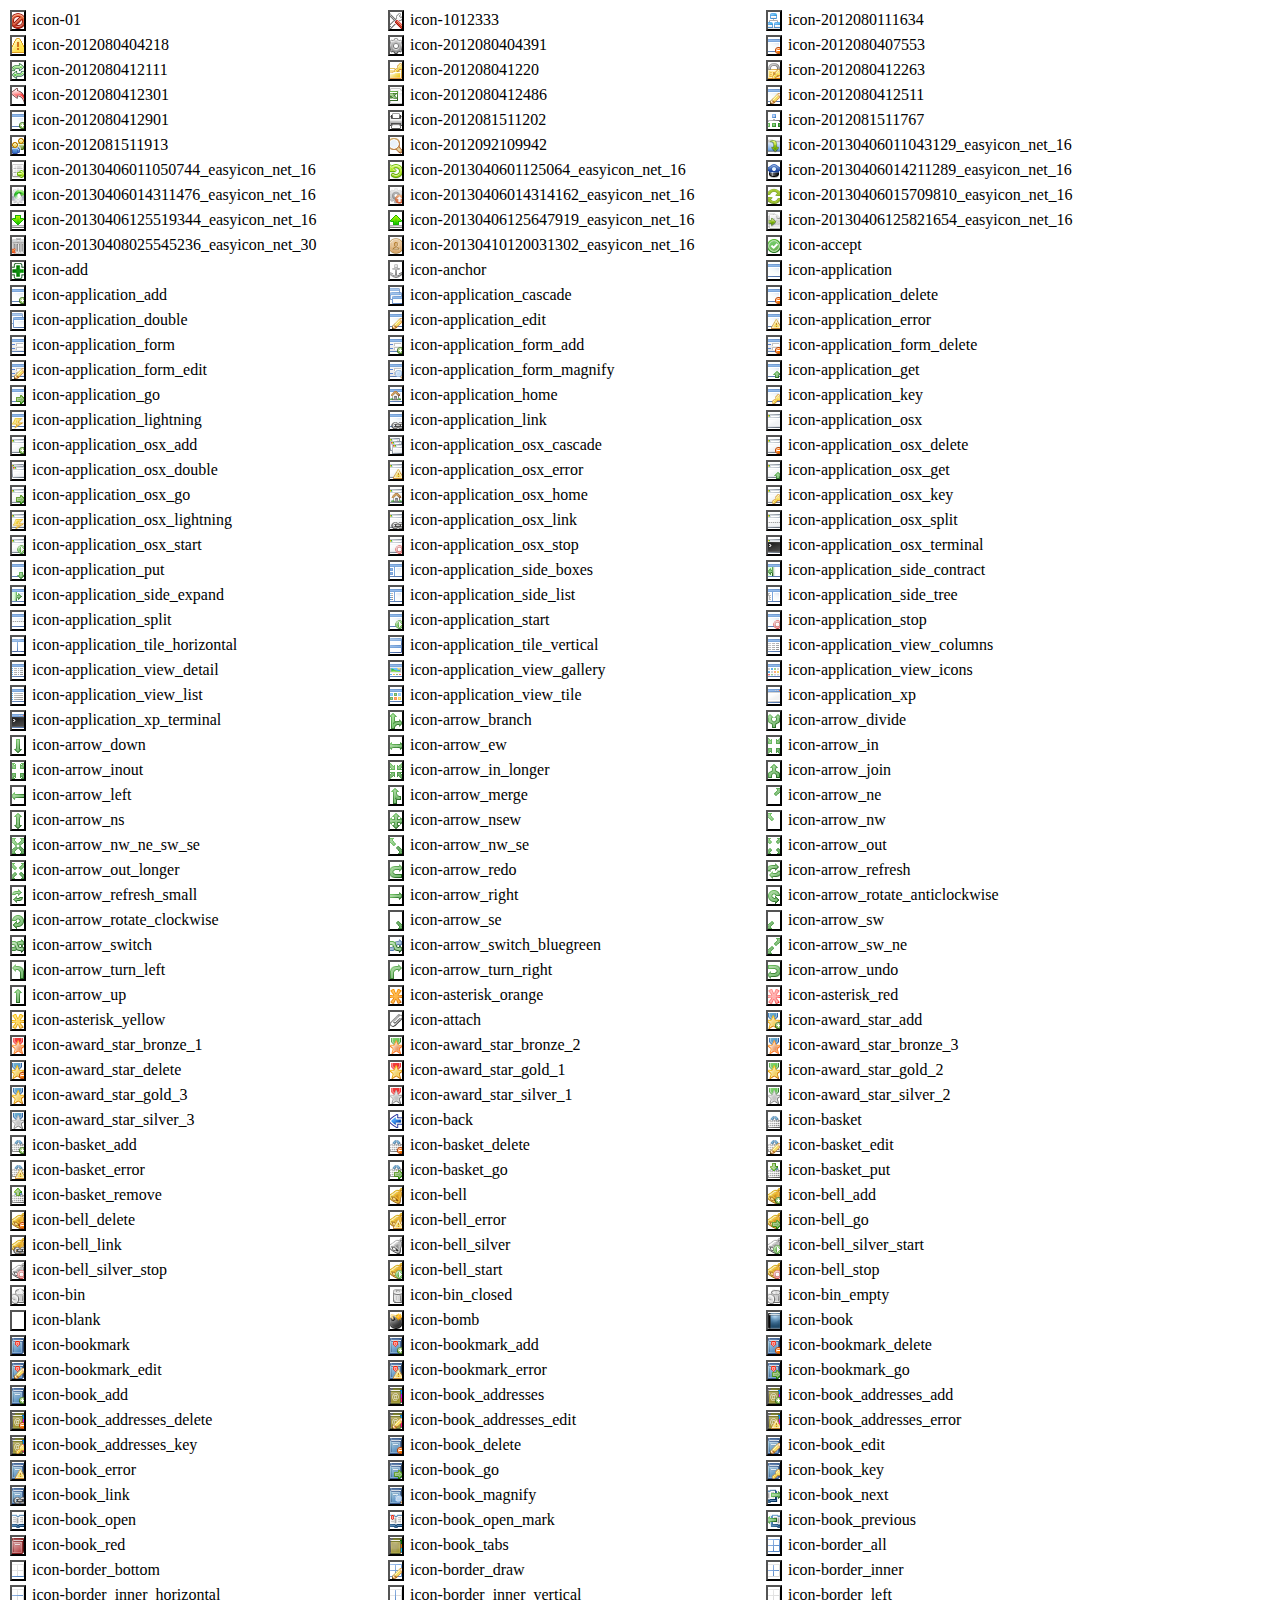
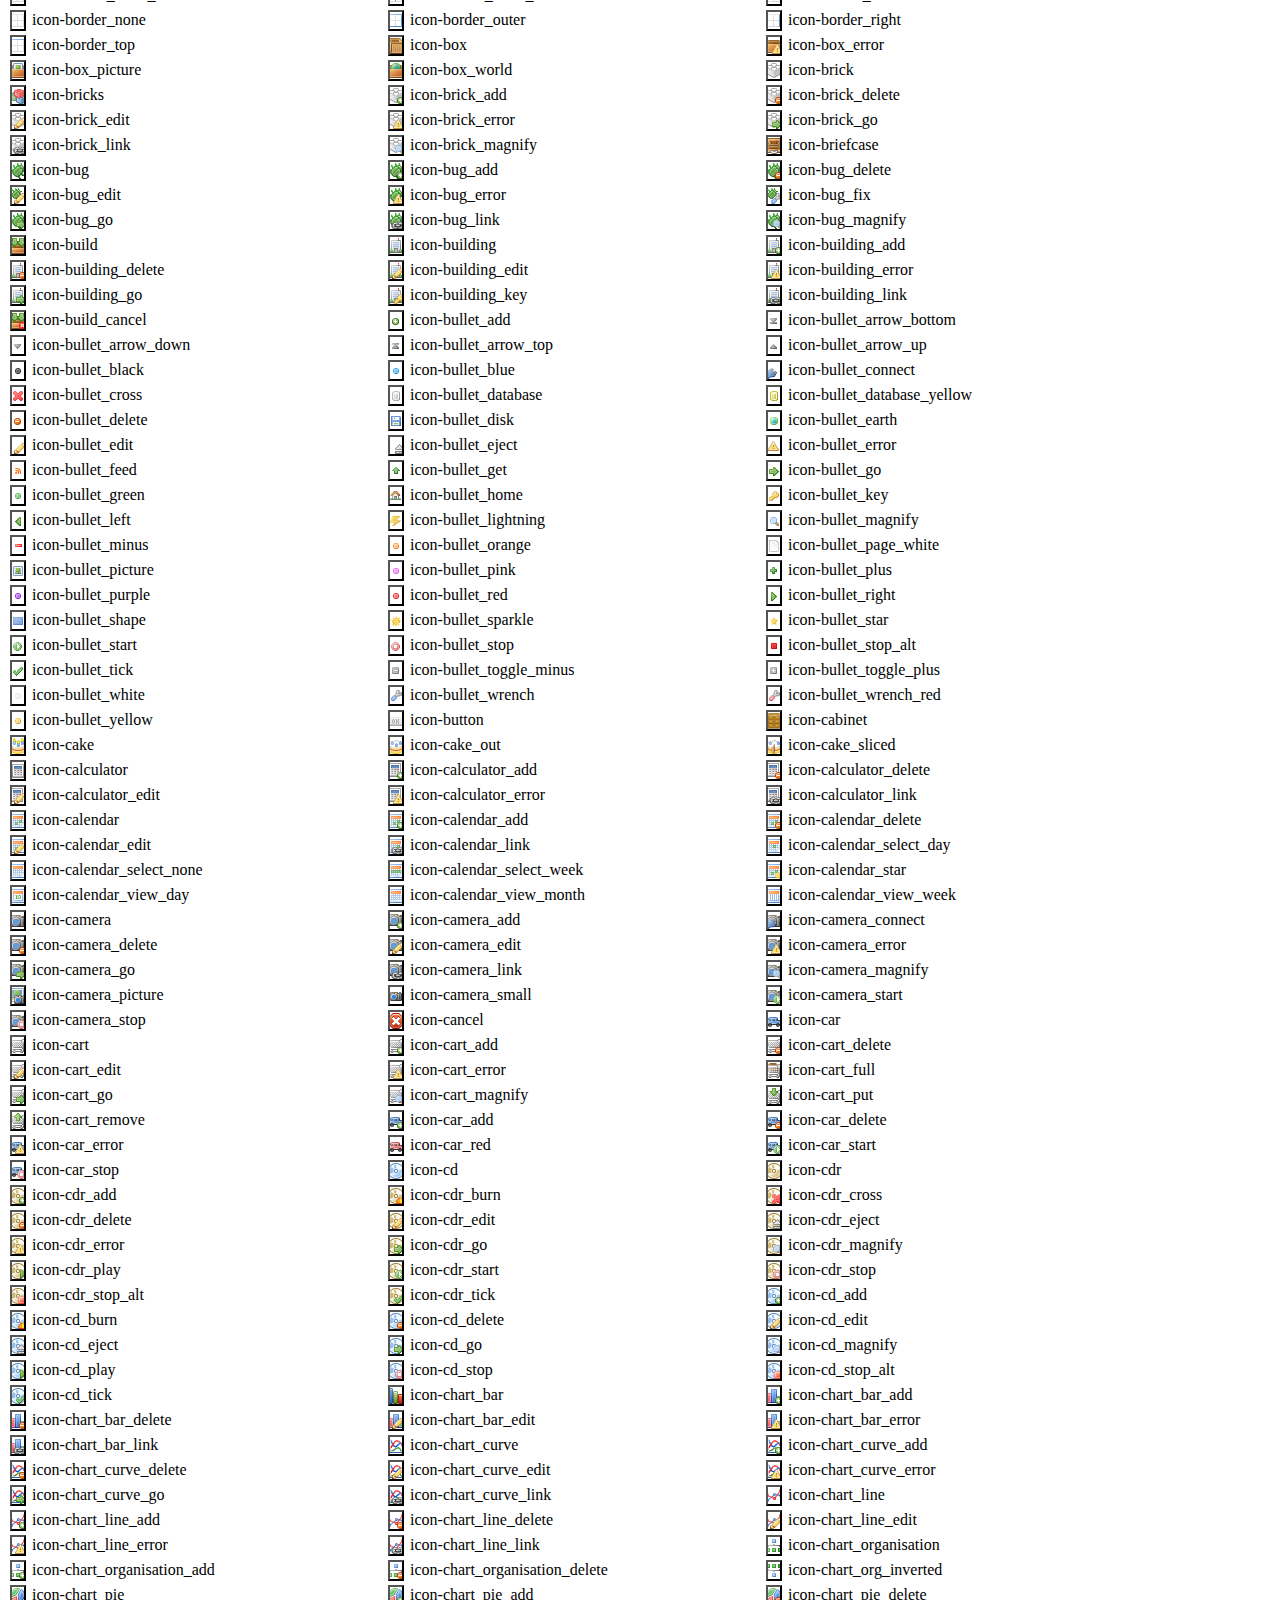
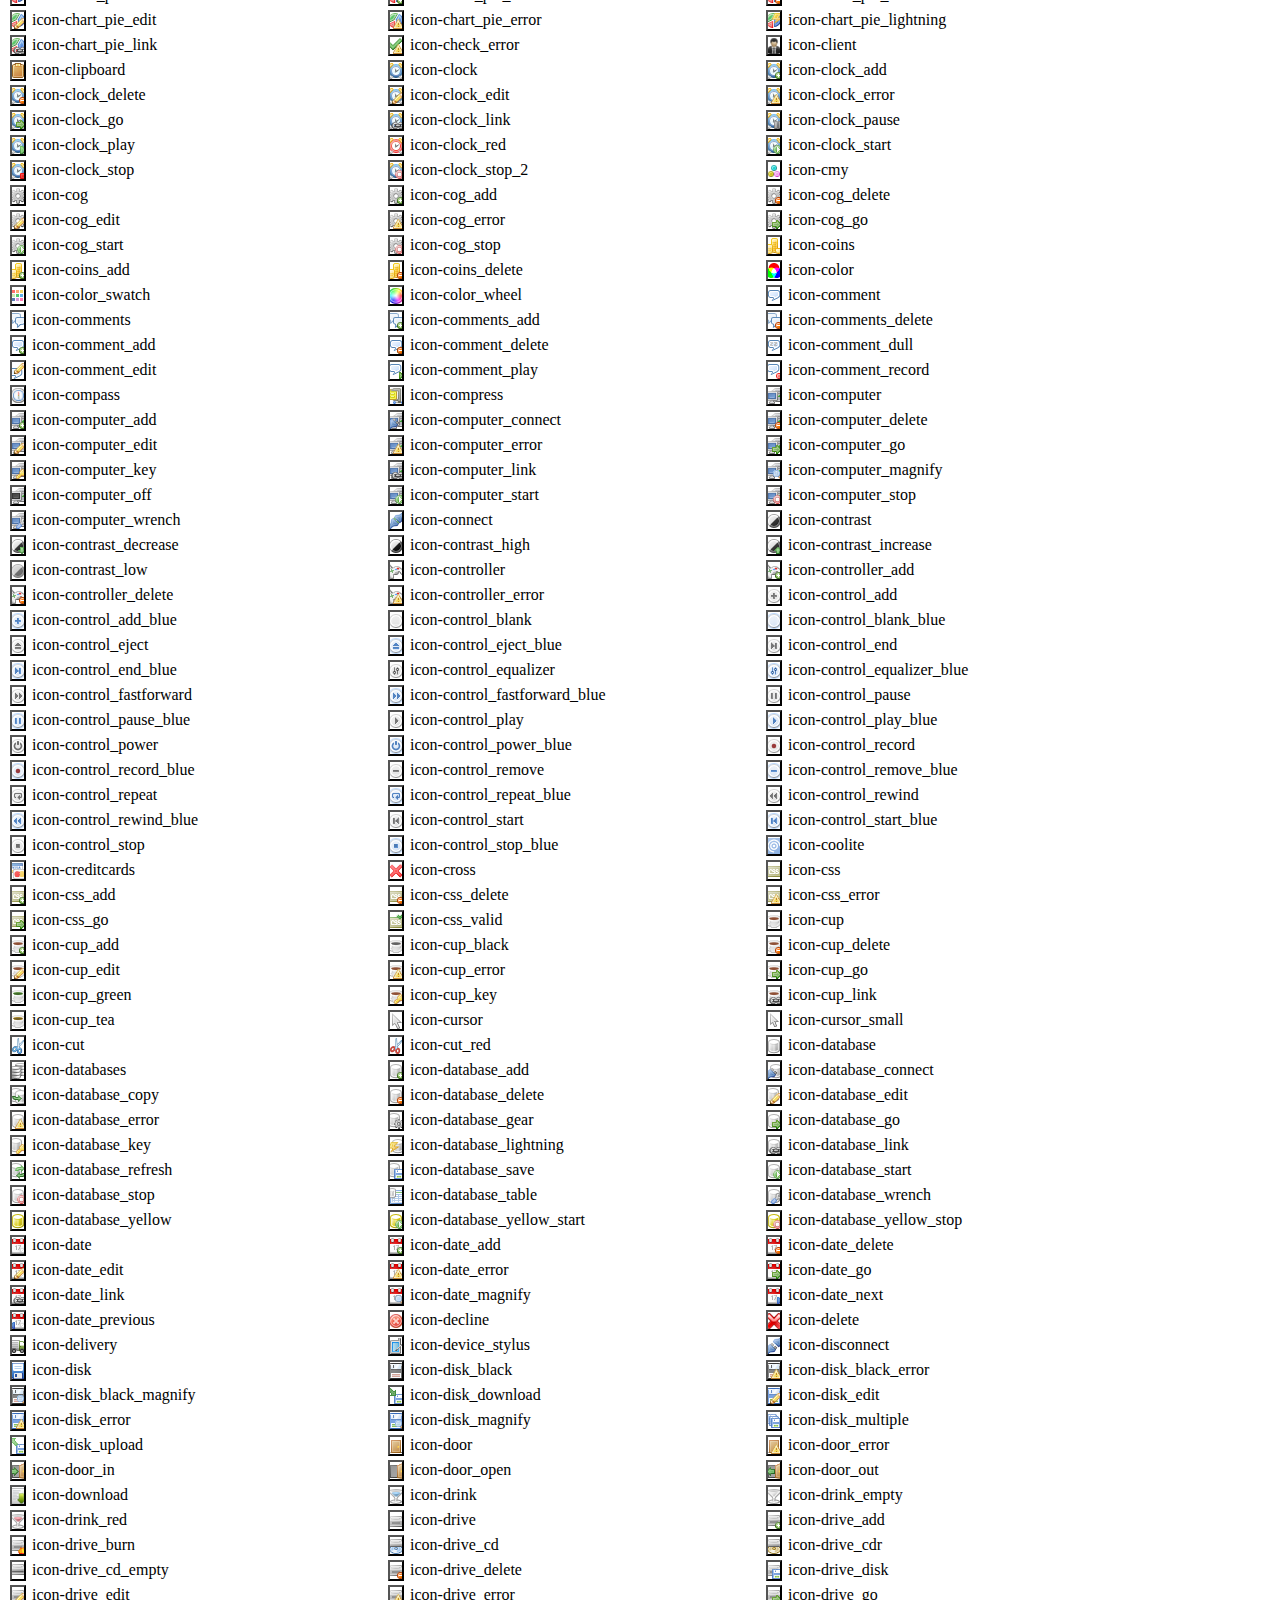
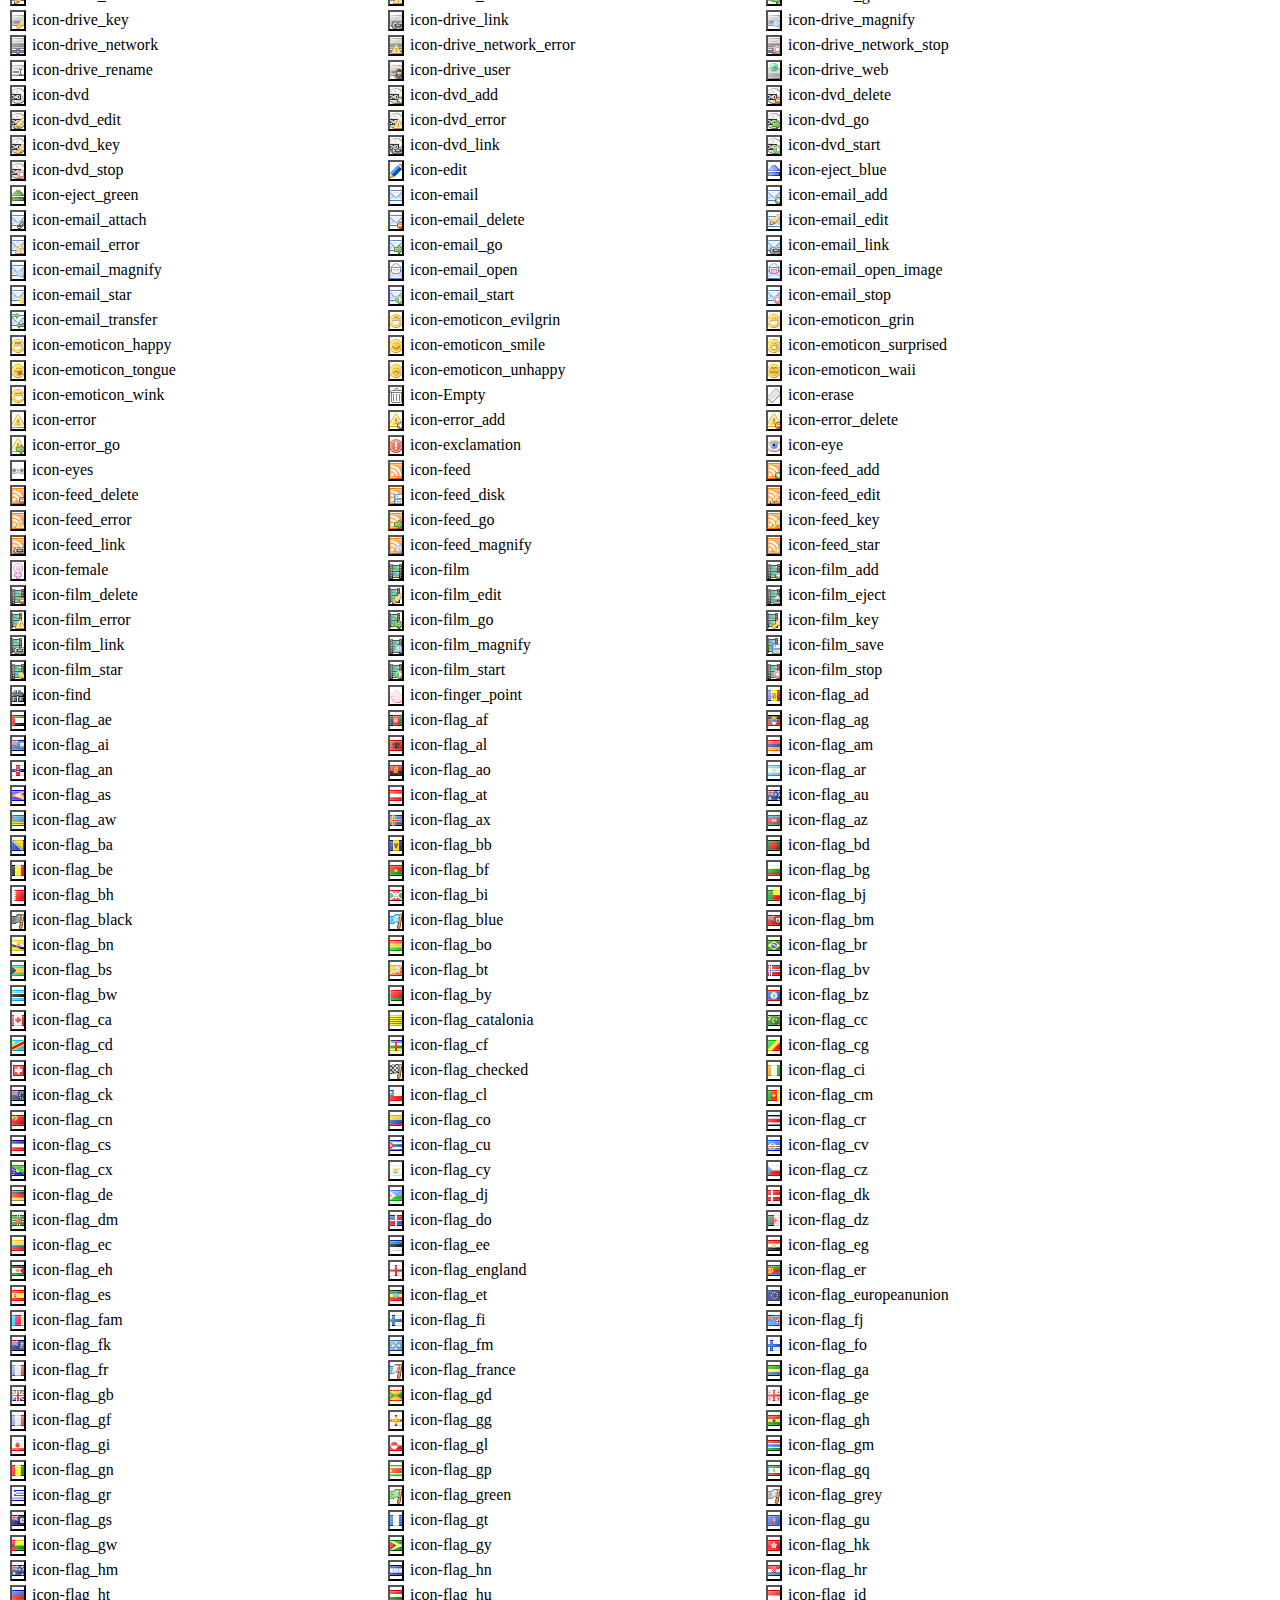
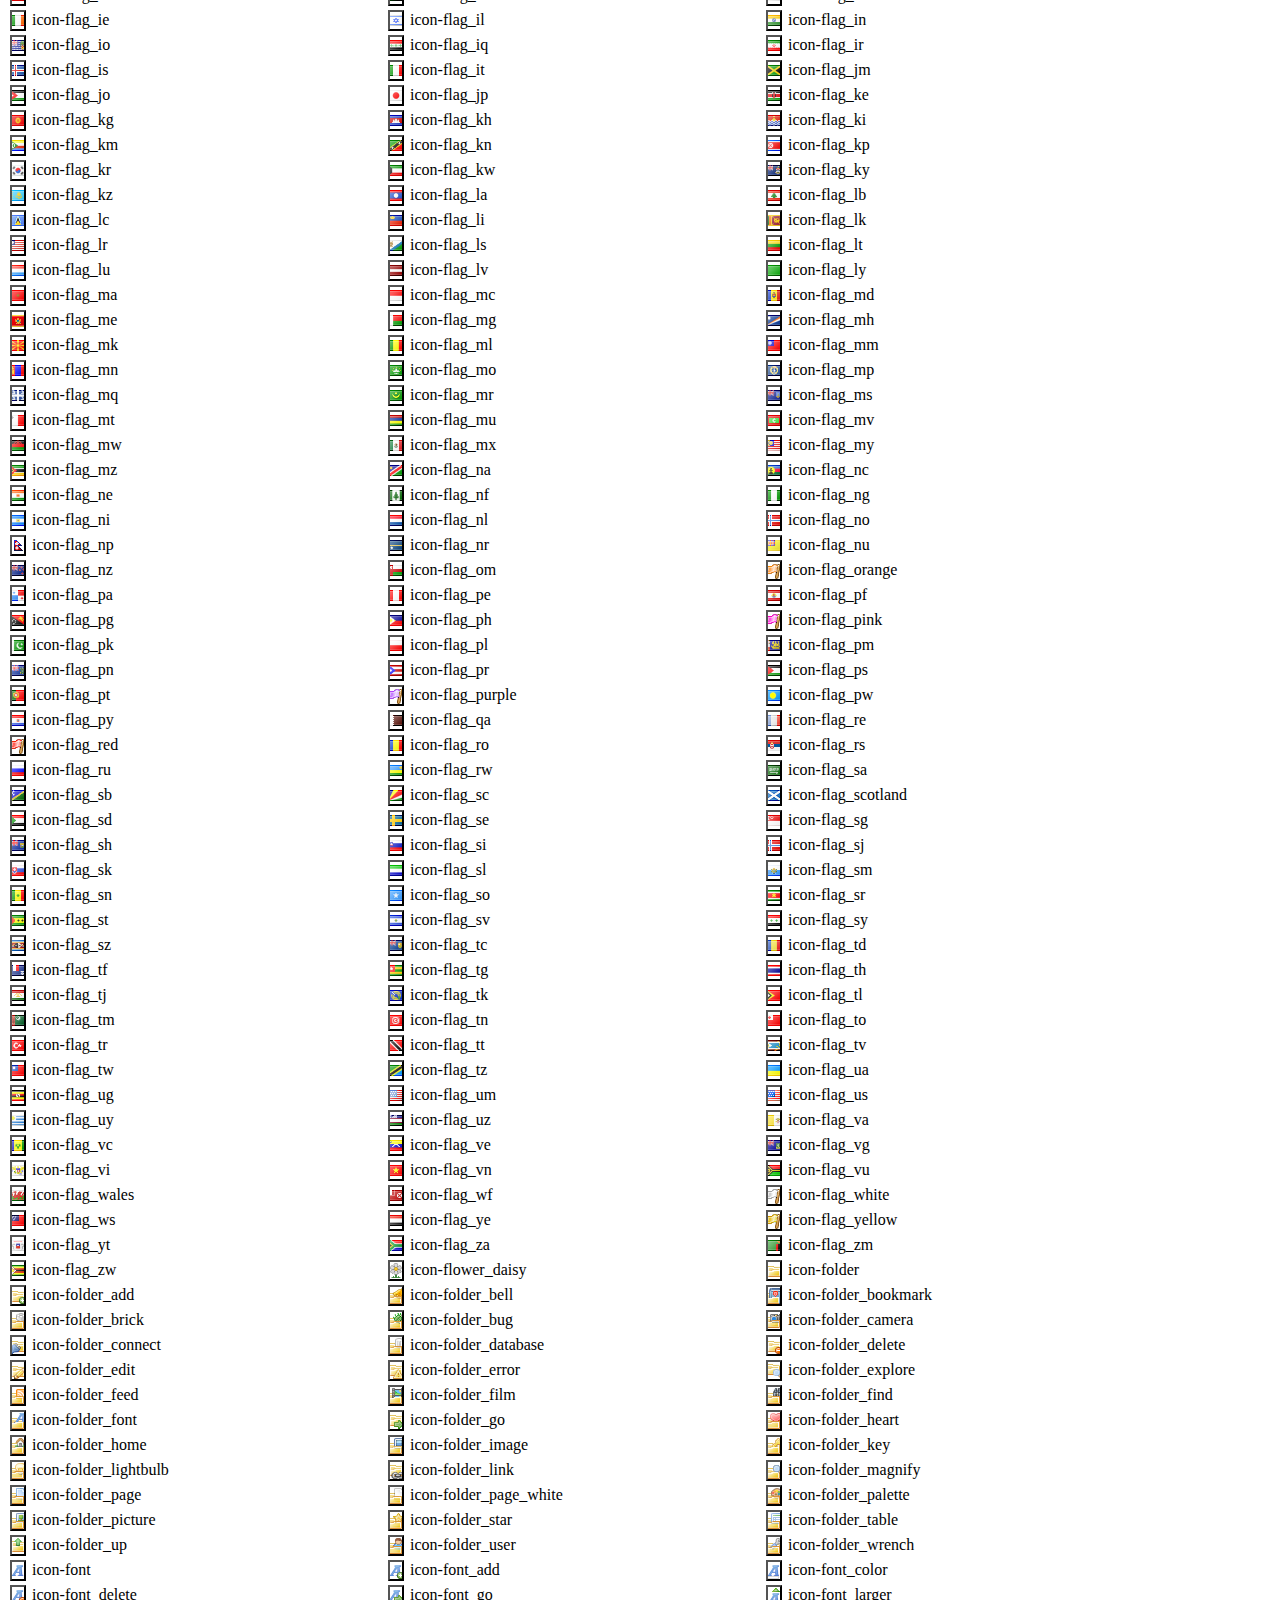
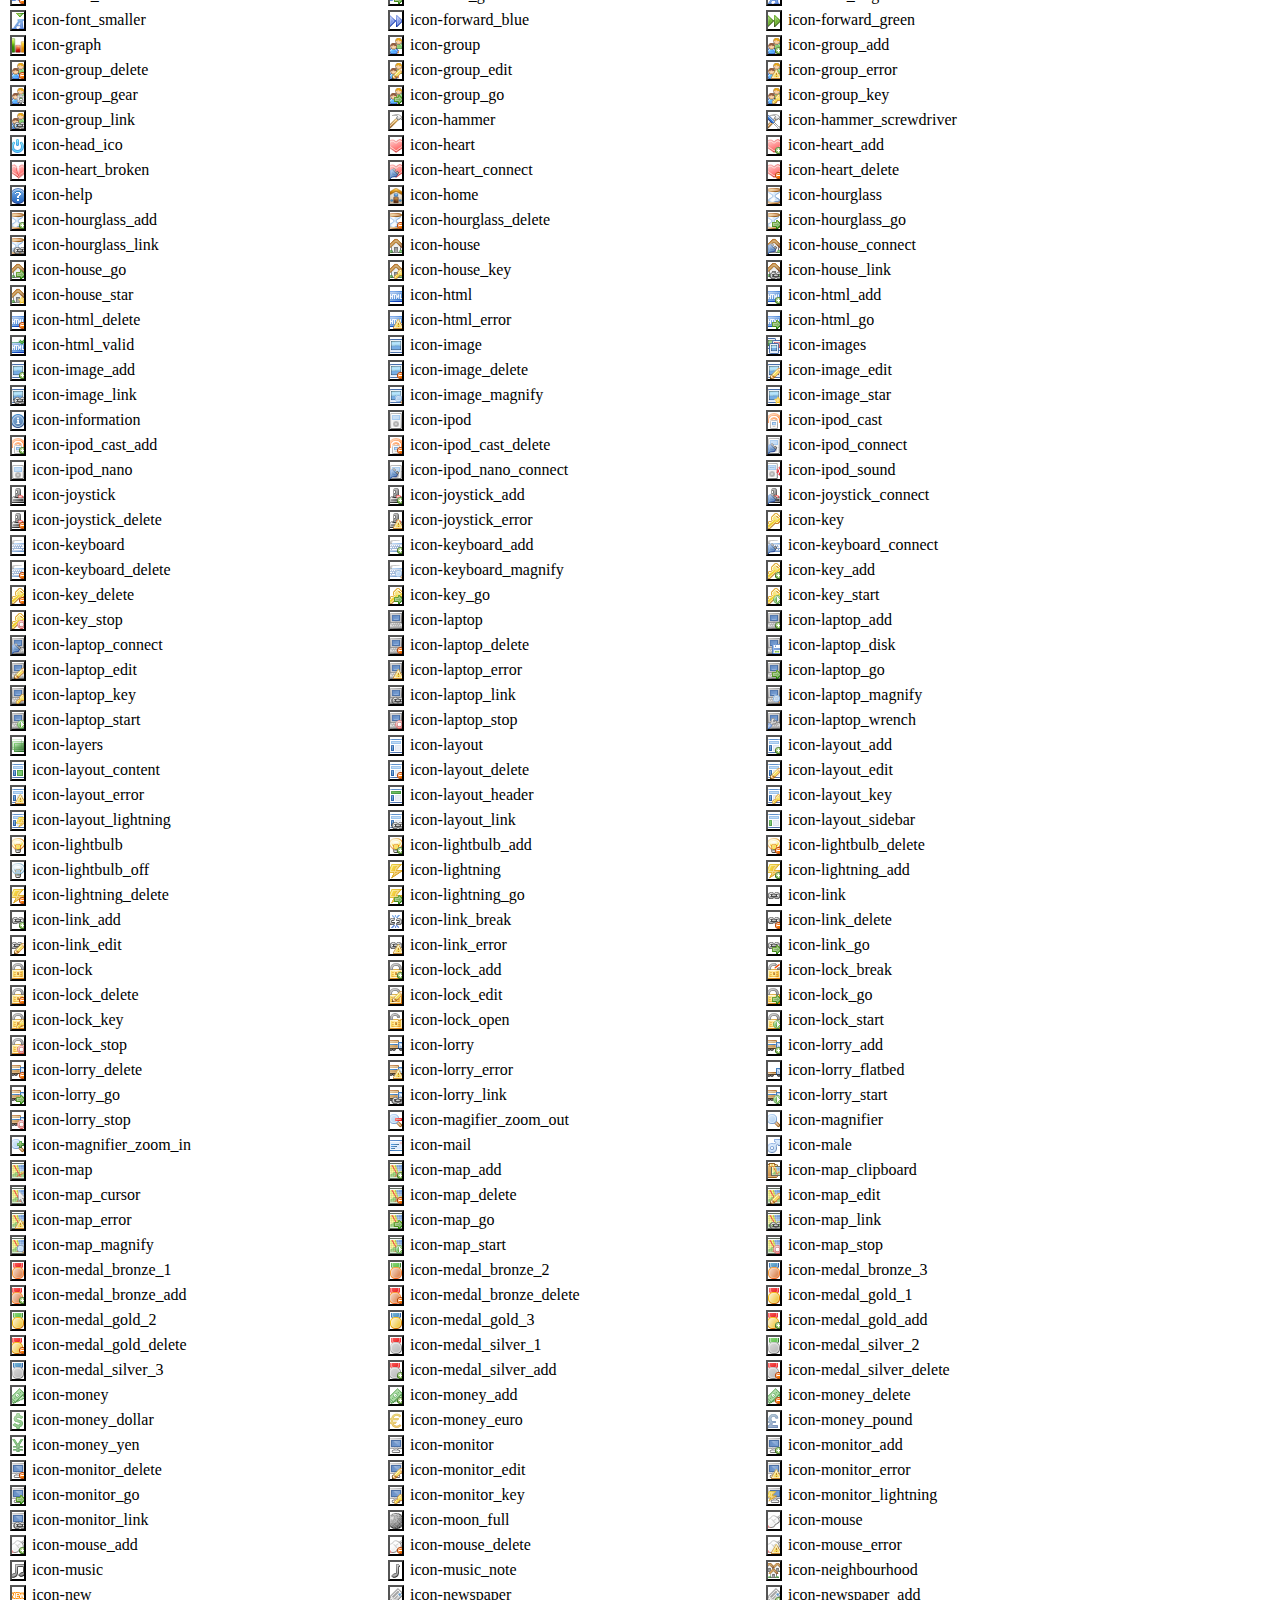
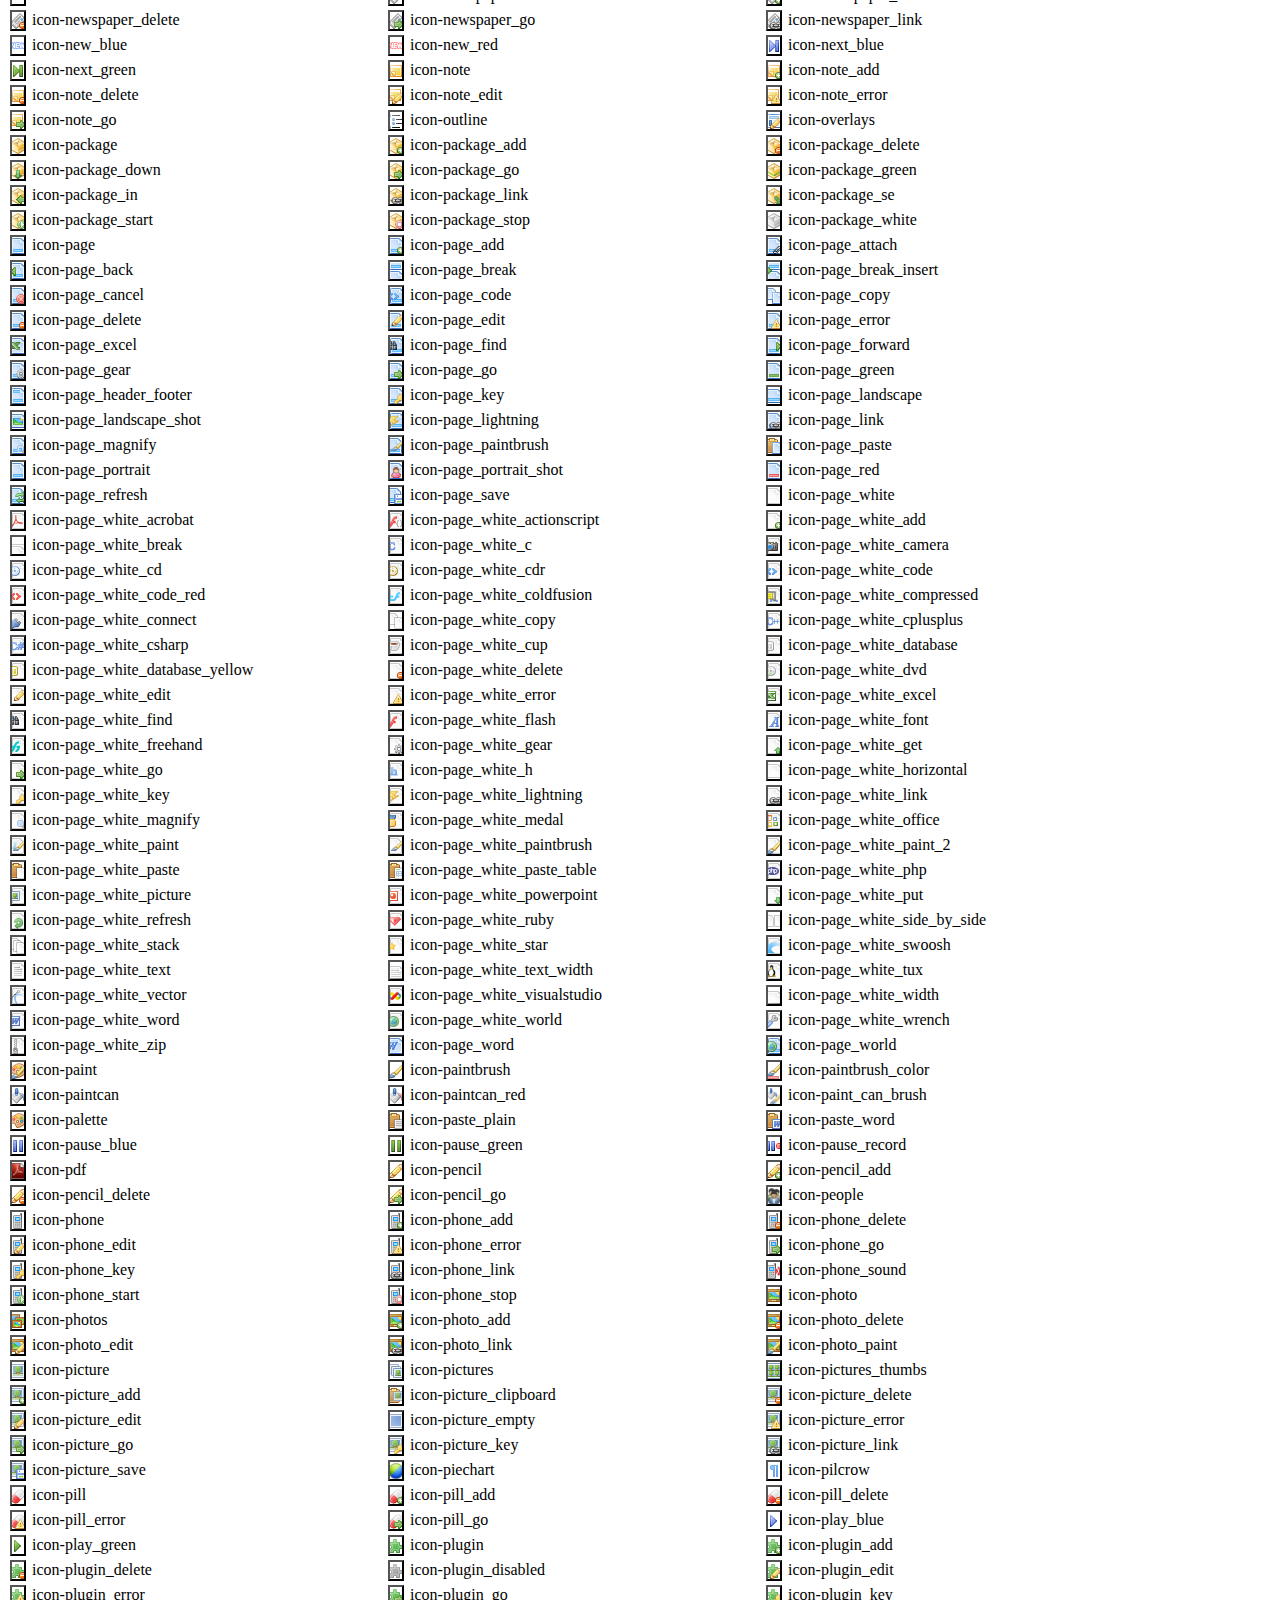
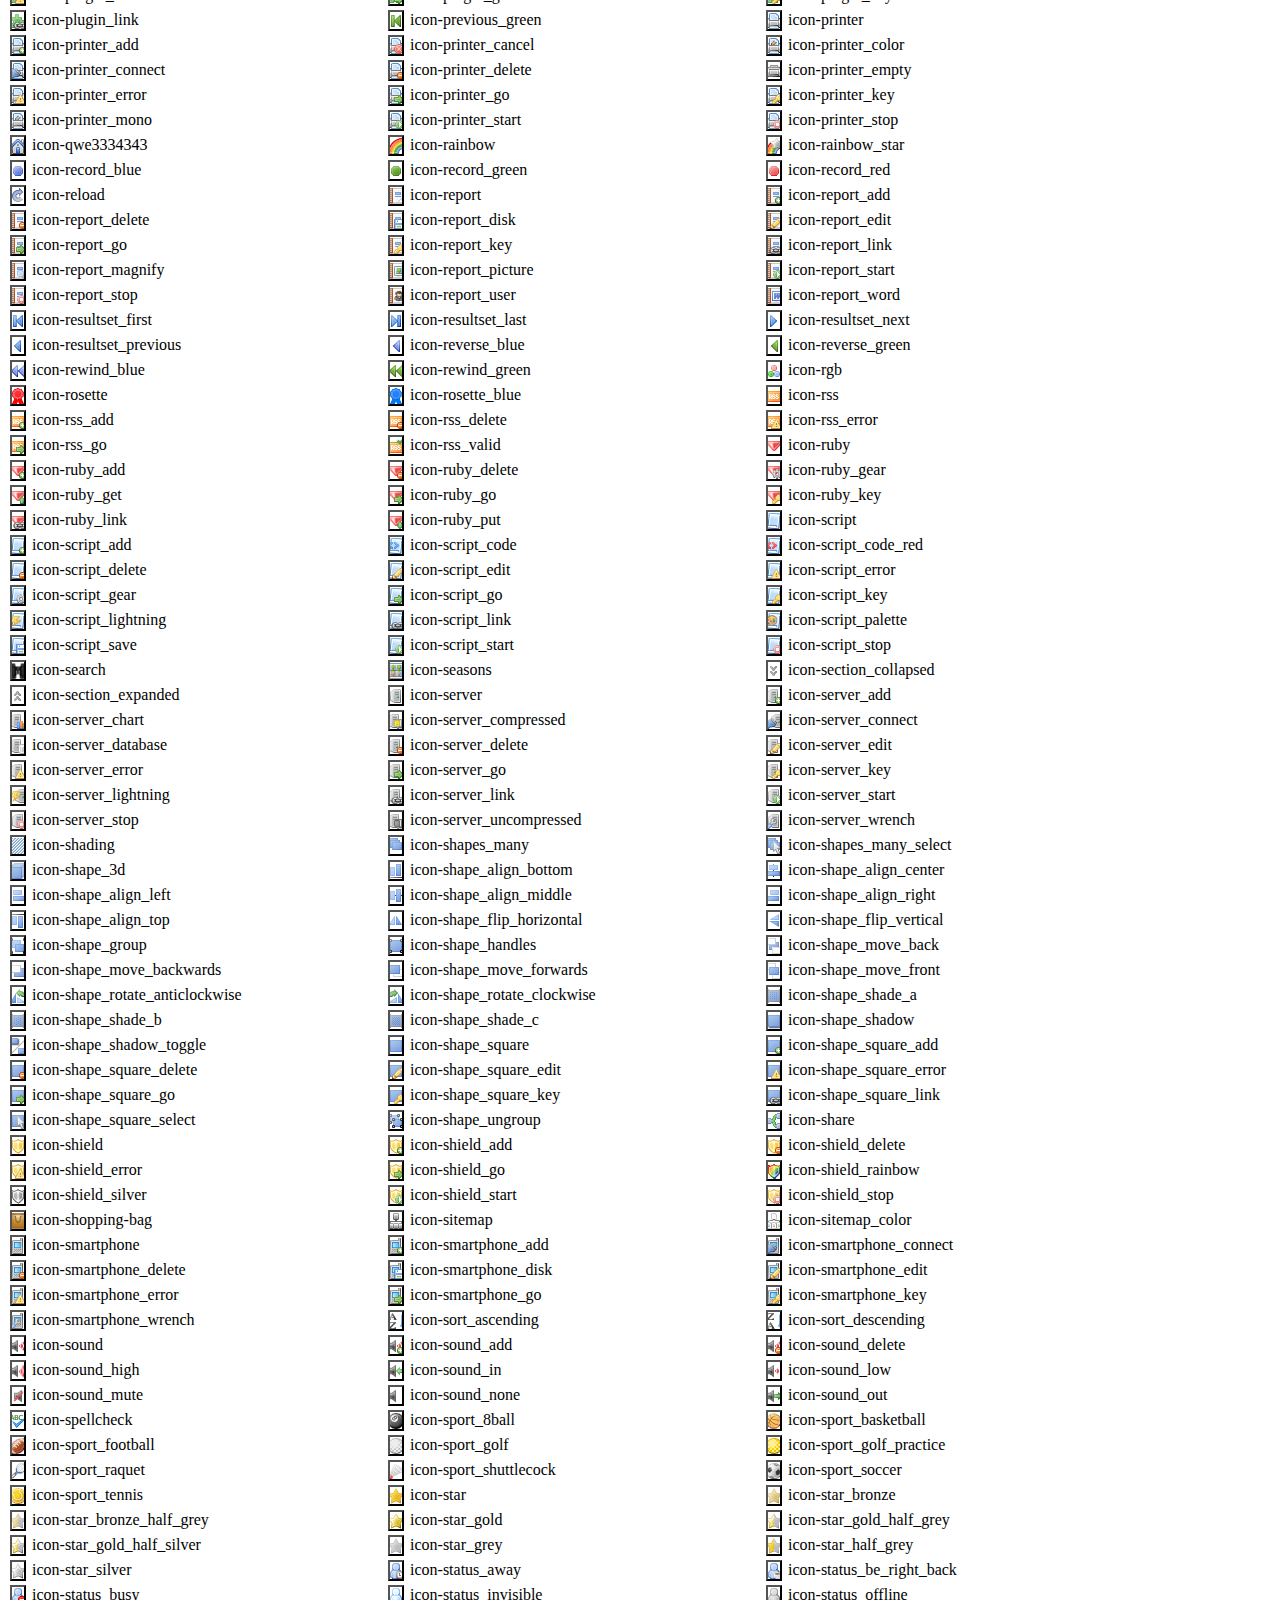
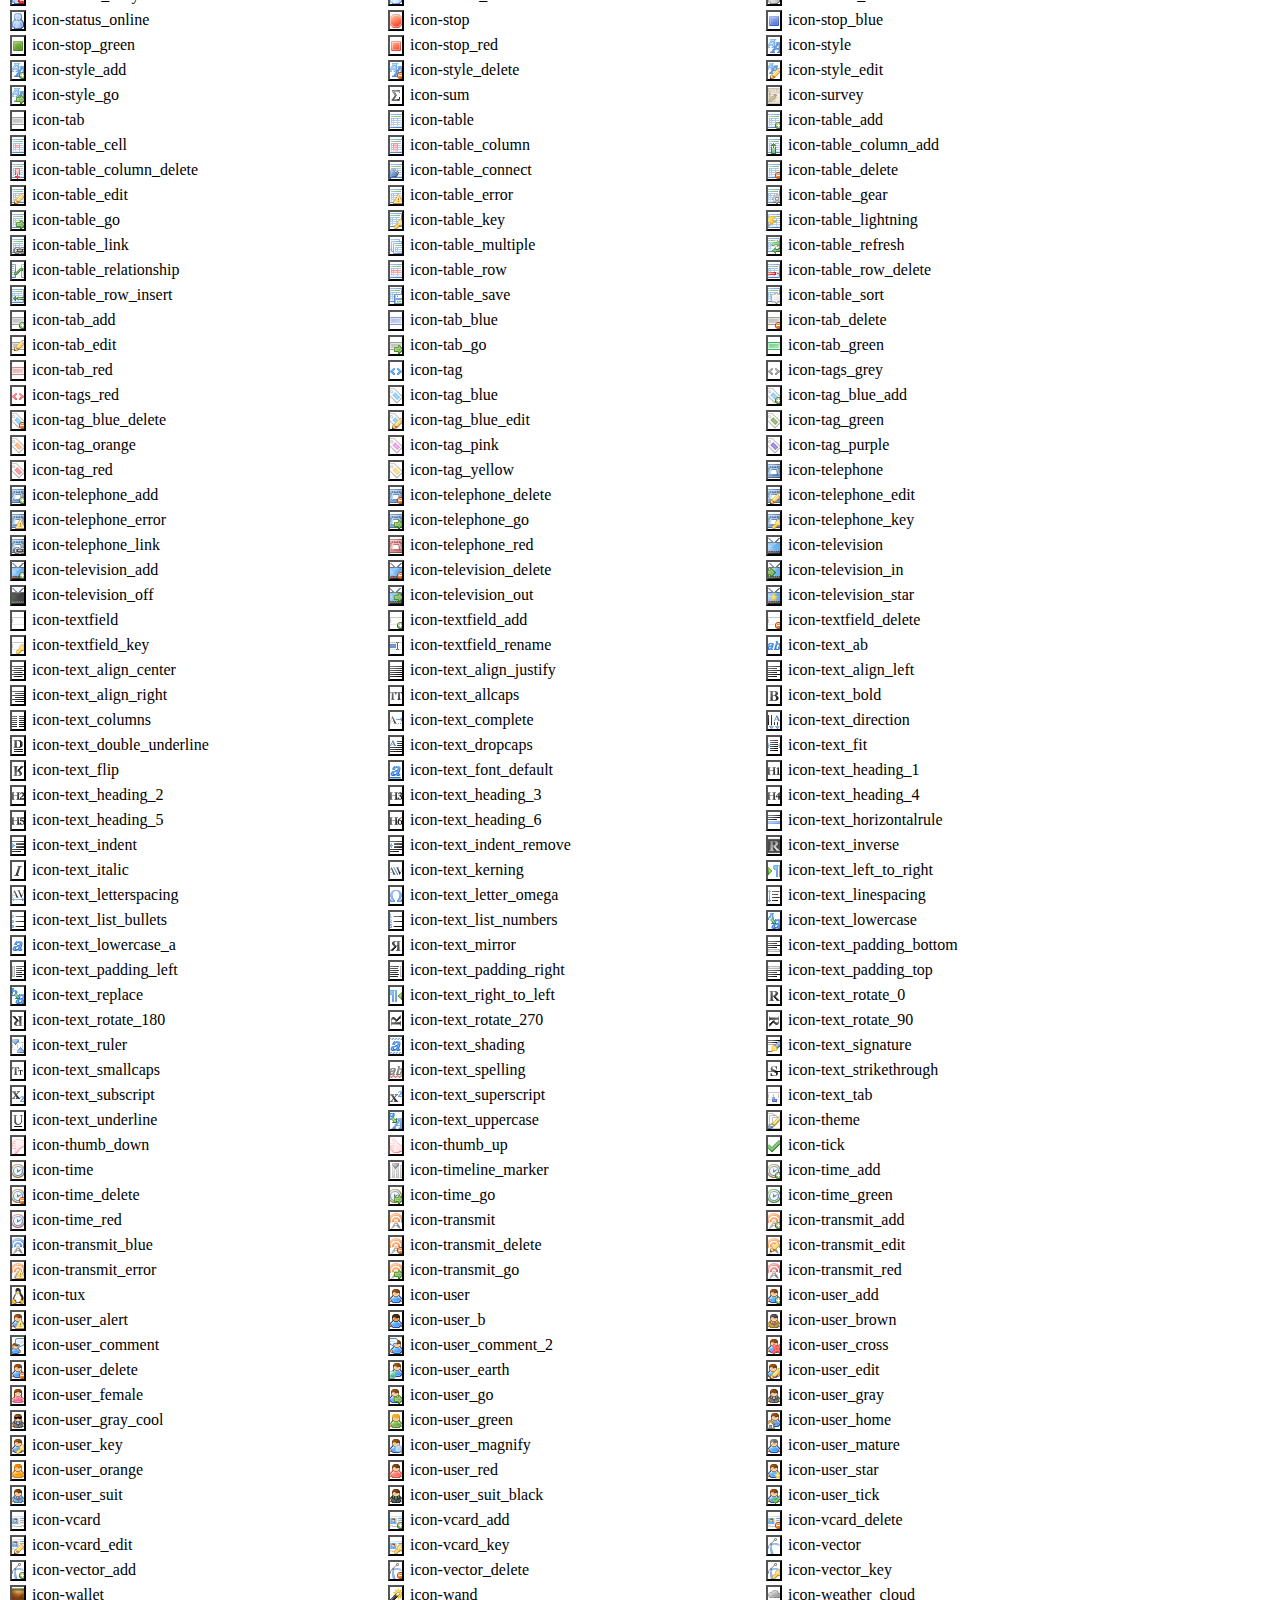
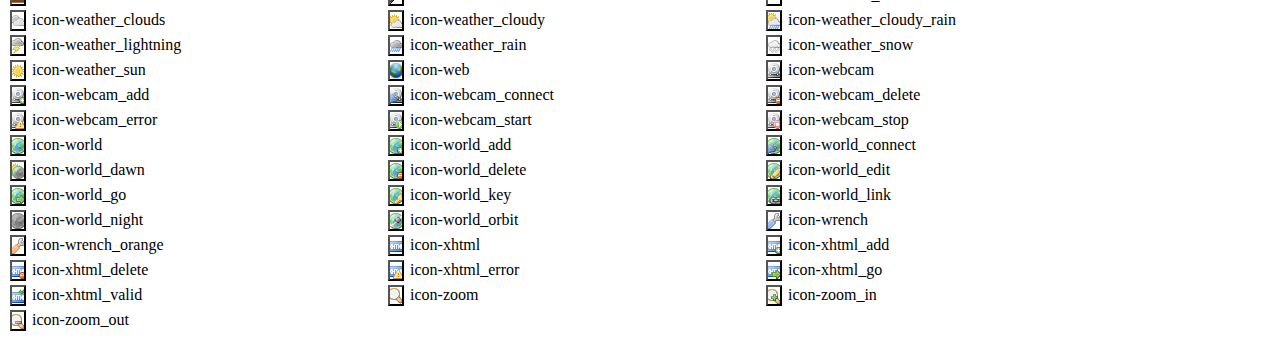
<file: src/main/webapp/resource/css/common/IconsExtension/IconExtension.html>
<!DOCTYPE html PUBLIC "-//W3C//DTD XHTML 1.0 Transitional//EN" "http://www.w3.org/TR/xhtml1/DTD/xhtml1-transitional.dtd">
<html xmlns="http://www.w3.org/1999/xhtml">
<head>
<meta http-equiv="Content-Type" content="text/html; charset=utf-8" />
<title>无标题文档</title>
<link type="text/css" href="IconExtension.css" rel="stylesheet" />
</head>

<body>
	<input type='button' class='icon-01' title='icon-01' style='margin:2px;'
/>
<div style='display:inline-block;width:350px;'>
    icon-01
</div>
<input type='button' class='icon-1012333' title='icon-1012333' style='margin:2px;'
/>
<div style='display:inline-block;width:350px;'>
    icon-1012333
</div>
<input type='button' class='icon-2012080111634' title='icon-2012080111634'
style='margin:2px;' />
<div style='display:inline-block;width:350px;'>
    icon-2012080111634
</div>
</br>
<input type='button' class='icon-2012080404218' title='icon-2012080404218'
style='margin:2px;' />
<div style='display:inline-block;width:350px;'>
    icon-2012080404218
</div>
<input type='button' class='icon-2012080404391' title='icon-2012080404391'
style='margin:2px;' />
<div style='display:inline-block;width:350px;'>
    icon-2012080404391
</div>
<input type='button' class='icon-2012080407553' title='icon-2012080407553'
style='margin:2px;' />
<div style='display:inline-block;width:350px;'>
    icon-2012080407553
</div>
</br>
<input type='button' class='icon-2012080412111' title='icon-2012080412111'
style='margin:2px;' />
<div style='display:inline-block;width:350px;'>
    icon-2012080412111
</div>
<input type='button' class='icon-201208041220' title='icon-201208041220'
style='margin:2px;' />
<div style='display:inline-block;width:350px;'>
    icon-201208041220
</div>
<input type='button' class='icon-2012080412263' title='icon-2012080412263'
style='margin:2px;' />
<div style='display:inline-block;width:350px;'>
    icon-2012080412263
</div>
</br>
<input type='button' class='icon-2012080412301' title='icon-2012080412301'
style='margin:2px;' />
<div style='display:inline-block;width:350px;'>
    icon-2012080412301
</div>
<input type='button' class='icon-2012080412486' title='icon-2012080412486'
style='margin:2px;' />
<div style='display:inline-block;width:350px;'>
    icon-2012080412486
</div>
<input type='button' class='icon-2012080412511' title='icon-2012080412511'
style='margin:2px;' />
<div style='display:inline-block;width:350px;'>
    icon-2012080412511
</div>
</br>
<input type='button' class='icon-2012080412901' title='icon-2012080412901'
style='margin:2px;' />
<div style='display:inline-block;width:350px;'>
    icon-2012080412901
</div>
<input type='button' class='icon-2012081511202' title='icon-2012081511202'
style='margin:2px;' />
<div style='display:inline-block;width:350px;'>
    icon-2012081511202
</div>
<input type='button' class='icon-2012081511767' title='icon-2012081511767'
style='margin:2px;' />
<div style='display:inline-block;width:350px;'>
    icon-2012081511767
</div>
</br>
<input type='button' class='icon-2012081511913' title='icon-2012081511913'
style='margin:2px;' />
<div style='display:inline-block;width:350px;'>
    icon-2012081511913
</div>
<input type='button' class='icon-2012092109942' title='icon-2012092109942'
style='margin:2px;' />
<div style='display:inline-block;width:350px;'>
    icon-2012092109942
</div>
<input type='button' class='icon-20130406011043129_easyicon_net_16' title='icon-20130406011043129_easyicon_net_16'
style='margin:2px;' />
<div style='display:inline-block;width:350px;'>
    icon-20130406011043129_easyicon_net_16
</div>
</br>
<input type='button' class='icon-20130406011050744_easyicon_net_16' title='icon-20130406011050744_easyicon_net_16'
style='margin:2px;' />
<div style='display:inline-block;width:350px;'>
    icon-20130406011050744_easyicon_net_16
</div>
<input type='button' class='icon-2013040601125064_easyicon_net_16' title='icon-2013040601125064_easyicon_net_16'
style='margin:2px;' />
<div style='display:inline-block;width:350px;'>
    icon-2013040601125064_easyicon_net_16
</div>
<input type='button' class='icon-20130406014211289_easyicon_net_16' title='icon-20130406014211289_easyicon_net_16'
style='margin:2px;' />
<div style='display:inline-block;width:350px;'>
    icon-20130406014211289_easyicon_net_16
</div>
</br>
<input type='button' class='icon-20130406014311476_easyicon_net_16' title='icon-20130406014311476_easyicon_net_16'
style='margin:2px;' />
<div style='display:inline-block;width:350px;'>
    icon-20130406014311476_easyicon_net_16
</div>
<input type='button' class='icon-20130406014314162_easyicon_net_16' title='icon-20130406014314162_easyicon_net_16'
style='margin:2px;' />
<div style='display:inline-block;width:350px;'>
    icon-20130406014314162_easyicon_net_16
</div>
<input type='button' class='icon-20130406015709810_easyicon_net_16' title='icon-20130406015709810_easyicon_net_16'
style='margin:2px;' />
<div style='display:inline-block;width:350px;'>
    icon-20130406015709810_easyicon_net_16
</div>
</br>
<input type='button' class='icon-20130406125519344_easyicon_net_16' title='icon-20130406125519344_easyicon_net_16'
style='margin:2px;' />
<div style='display:inline-block;width:350px;'>
    icon-20130406125519344_easyicon_net_16
</div>
<input type='button' class='icon-20130406125647919_easyicon_net_16' title='icon-20130406125647919_easyicon_net_16'
style='margin:2px;' />
<div style='display:inline-block;width:350px;'>
    icon-20130406125647919_easyicon_net_16
</div>
<input type='button' class='icon-20130406125821654_easyicon_net_16' title='icon-20130406125821654_easyicon_net_16'
style='margin:2px;' />
<div style='display:inline-block;width:350px;'>
    icon-20130406125821654_easyicon_net_16
</div>
</br>
<input type='button' class='icon-20130408025545236_easyicon_net_30' title='icon-20130408025545236_easyicon_net_30'
style='margin:2px;' />
<div style='display:inline-block;width:350px;'>
    icon-20130408025545236_easyicon_net_30
</div>
<input type='button' class='icon-20130410120031302_easyicon_net_16' title='icon-20130410120031302_easyicon_net_16'
style='margin:2px;' />
<div style='display:inline-block;width:350px;'>
    icon-20130410120031302_easyicon_net_16
</div>
<input type='button' class='icon-accept' title='icon-accept' style='margin:2px;'
/>
<div style='display:inline-block;width:350px;'>
    icon-accept
</div>
</br>
<input type='button' class='icon-add' title='icon-add' style='margin:2px;'
/>
<div style='display:inline-block;width:350px;'>
    icon-add
</div>
<input type='button' class='icon-anchor' title='icon-anchor' style='margin:2px;'
/>
<div style='display:inline-block;width:350px;'>
    icon-anchor
</div>
<input type='button' class='icon-application' title='icon-application'
style='margin:2px;' />
<div style='display:inline-block;width:350px;'>
    icon-application
</div>
</br>
<input type='button' class='icon-application_add' title='icon-application_add'
style='margin:2px;' />
<div style='display:inline-block;width:350px;'>
    icon-application_add
</div>
<input type='button' class='icon-application_cascade' title='icon-application_cascade'
style='margin:2px;' />
<div style='display:inline-block;width:350px;'>
    icon-application_cascade
</div>
<input type='button' class='icon-application_delete' title='icon-application_delete'
style='margin:2px;' />
<div style='display:inline-block;width:350px;'>
    icon-application_delete
</div>
</br>
<input type='button' class='icon-application_double' title='icon-application_double'
style='margin:2px;' />
<div style='display:inline-block;width:350px;'>
    icon-application_double
</div>
<input type='button' class='icon-application_edit' title='icon-application_edit'
style='margin:2px;' />
<div style='display:inline-block;width:350px;'>
    icon-application_edit
</div>
<input type='button' class='icon-application_error' title='icon-application_error'
style='margin:2px;' />
<div style='display:inline-block;width:350px;'>
    icon-application_error
</div>
</br>
<input type='button' class='icon-application_form' title='icon-application_form'
style='margin:2px;' />
<div style='display:inline-block;width:350px;'>
    icon-application_form
</div>
<input type='button' class='icon-application_form_add' title='icon-application_form_add'
style='margin:2px;' />
<div style='display:inline-block;width:350px;'>
    icon-application_form_add
</div>
<input type='button' class='icon-application_form_delete' title='icon-application_form_delete'
style='margin:2px;' />
<div style='display:inline-block;width:350px;'>
    icon-application_form_delete
</div>
</br>
<input type='button' class='icon-application_form_edit' title='icon-application_form_edit'
style='margin:2px;' />
<div style='display:inline-block;width:350px;'>
    icon-application_form_edit
</div>
<input type='button' class='icon-application_form_magnify' title='icon-application_form_magnify'
style='margin:2px;' />
<div style='display:inline-block;width:350px;'>
    icon-application_form_magnify
</div>
<input type='button' class='icon-application_get' title='icon-application_get'
style='margin:2px;' />
<div style='display:inline-block;width:350px;'>
    icon-application_get
</div>
</br>
<input type='button' class='icon-application_go' title='icon-application_go'
style='margin:2px;' />
<div style='display:inline-block;width:350px;'>
    icon-application_go
</div>
<input type='button' class='icon-application_home' title='icon-application_home'
style='margin:2px;' />
<div style='display:inline-block;width:350px;'>
    icon-application_home
</div>
<input type='button' class='icon-application_key' title='icon-application_key'
style='margin:2px;' />
<div style='display:inline-block;width:350px;'>
    icon-application_key
</div>
</br>
<input type='button' class='icon-application_lightning' title='icon-application_lightning'
style='margin:2px;' />
<div style='display:inline-block;width:350px;'>
    icon-application_lightning
</div>
<input type='button' class='icon-application_link' title='icon-application_link'
style='margin:2px;' />
<div style='display:inline-block;width:350px;'>
    icon-application_link
</div>
<input type='button' class='icon-application_osx' title='icon-application_osx'
style='margin:2px;' />
<div style='display:inline-block;width:350px;'>
    icon-application_osx
</div>
</br>
<input type='button' class='icon-application_osx_add' title='icon-application_osx_add'
style='margin:2px;' />
<div style='display:inline-block;width:350px;'>
    icon-application_osx_add
</div>
<input type='button' class='icon-application_osx_cascade' title='icon-application_osx_cascade'
style='margin:2px;' />
<div style='display:inline-block;width:350px;'>
    icon-application_osx_cascade
</div>
<input type='button' class='icon-application_osx_delete' title='icon-application_osx_delete'
style='margin:2px;' />
<div style='display:inline-block;width:350px;'>
    icon-application_osx_delete
</div>
</br>
<input type='button' class='icon-application_osx_double' title='icon-application_osx_double'
style='margin:2px;' />
<div style='display:inline-block;width:350px;'>
    icon-application_osx_double
</div>
<input type='button' class='icon-application_osx_error' title='icon-application_osx_error'
style='margin:2px;' />
<div style='display:inline-block;width:350px;'>
    icon-application_osx_error
</div>
<input type='button' class='icon-application_osx_get' title='icon-application_osx_get'
style='margin:2px;' />
<div style='display:inline-block;width:350px;'>
    icon-application_osx_get
</div>
</br>
<input type='button' class='icon-application_osx_go' title='icon-application_osx_go'
style='margin:2px;' />
<div style='display:inline-block;width:350px;'>
    icon-application_osx_go
</div>
<input type='button' class='icon-application_osx_home' title='icon-application_osx_home'
style='margin:2px;' />
<div style='display:inline-block;width:350px;'>
    icon-application_osx_home
</div>
<input type='button' class='icon-application_osx_key' title='icon-application_osx_key'
style='margin:2px;' />
<div style='display:inline-block;width:350px;'>
    icon-application_osx_key
</div>
</br>
<input type='button' class='icon-application_osx_lightning' title='icon-application_osx_lightning'
style='margin:2px;' />
<div style='display:inline-block;width:350px;'>
    icon-application_osx_lightning
</div>
<input type='button' class='icon-application_osx_link' title='icon-application_osx_link'
style='margin:2px;' />
<div style='display:inline-block;width:350px;'>
    icon-application_osx_link
</div>
<input type='button' class='icon-application_osx_split' title='icon-application_osx_split'
style='margin:2px;' />
<div style='display:inline-block;width:350px;'>
    icon-application_osx_split
</div>
</br>
<input type='button' class='icon-application_osx_start' title='icon-application_osx_start'
style='margin:2px;' />
<div style='display:inline-block;width:350px;'>
    icon-application_osx_start
</div>
<input type='button' class='icon-application_osx_stop' title='icon-application_osx_stop'
style='margin:2px;' />
<div style='display:inline-block;width:350px;'>
    icon-application_osx_stop
</div>
<input type='button' class='icon-application_osx_terminal' title='icon-application_osx_terminal'
style='margin:2px;' />
<div style='display:inline-block;width:350px;'>
    icon-application_osx_terminal
</div>
</br>
<input type='button' class='icon-application_put' title='icon-application_put'
style='margin:2px;' />
<div style='display:inline-block;width:350px;'>
    icon-application_put
</div>
<input type='button' class='icon-application_side_boxes' title='icon-application_side_boxes'
style='margin:2px;' />
<div style='display:inline-block;width:350px;'>
    icon-application_side_boxes
</div>
<input type='button' class='icon-application_side_contract' title='icon-application_side_contract'
style='margin:2px;' />
<div style='display:inline-block;width:350px;'>
    icon-application_side_contract
</div>
</br>
<input type='button' class='icon-application_side_expand' title='icon-application_side_expand'
style='margin:2px;' />
<div style='display:inline-block;width:350px;'>
    icon-application_side_expand
</div>
<input type='button' class='icon-application_side_list' title='icon-application_side_list'
style='margin:2px;' />
<div style='display:inline-block;width:350px;'>
    icon-application_side_list
</div>
<input type='button' class='icon-application_side_tree' title='icon-application_side_tree'
style='margin:2px;' />
<div style='display:inline-block;width:350px;'>
    icon-application_side_tree
</div>
</br>
<input type='button' class='icon-application_split' title='icon-application_split'
style='margin:2px;' />
<div style='display:inline-block;width:350px;'>
    icon-application_split
</div>
<input type='button' class='icon-application_start' title='icon-application_start'
style='margin:2px;' />
<div style='display:inline-block;width:350px;'>
    icon-application_start
</div>
<input type='button' class='icon-application_stop' title='icon-application_stop'
style='margin:2px;' />
<div style='display:inline-block;width:350px;'>
    icon-application_stop
</div>
</br>
<input type='button' class='icon-application_tile_horizontal' title='icon-application_tile_horizontal'
style='margin:2px;' />
<div style='display:inline-block;width:350px;'>
    icon-application_tile_horizontal
</div>
<input type='button' class='icon-application_tile_vertical' title='icon-application_tile_vertical'
style='margin:2px;' />
<div style='display:inline-block;width:350px;'>
    icon-application_tile_vertical
</div>
<input type='button' class='icon-application_view_columns' title='icon-application_view_columns'
style='margin:2px;' />
<div style='display:inline-block;width:350px;'>
    icon-application_view_columns
</div>
</br>
<input type='button' class='icon-application_view_detail' title='icon-application_view_detail'
style='margin:2px;' />
<div style='display:inline-block;width:350px;'>
    icon-application_view_detail
</div>
<input type='button' class='icon-application_view_gallery' title='icon-application_view_gallery'
style='margin:2px;' />
<div style='display:inline-block;width:350px;'>
    icon-application_view_gallery
</div>
<input type='button' class='icon-application_view_icons' title='icon-application_view_icons'
style='margin:2px;' />
<div style='display:inline-block;width:350px;'>
    icon-application_view_icons
</div>
</br>
<input type='button' class='icon-application_view_list' title='icon-application_view_list'
style='margin:2px;' />
<div style='display:inline-block;width:350px;'>
    icon-application_view_list
</div>
<input type='button' class='icon-application_view_tile' title='icon-application_view_tile'
style='margin:2px;' />
<div style='display:inline-block;width:350px;'>
    icon-application_view_tile
</div>
<input type='button' class='icon-application_xp' title='icon-application_xp'
style='margin:2px;' />
<div style='display:inline-block;width:350px;'>
    icon-application_xp
</div>
</br>
<input type='button' class='icon-application_xp_terminal' title='icon-application_xp_terminal'
style='margin:2px;' />
<div style='display:inline-block;width:350px;'>
    icon-application_xp_terminal
</div>
<input type='button' class='icon-arrow_branch' title='icon-arrow_branch'
style='margin:2px;' />
<div style='display:inline-block;width:350px;'>
    icon-arrow_branch
</div>
<input type='button' class='icon-arrow_divide' title='icon-arrow_divide'
style='margin:2px;' />
<div style='display:inline-block;width:350px;'>
    icon-arrow_divide
</div>
</br>
<input type='button' class='icon-arrow_down' title='icon-arrow_down' style='margin:2px;'
/>
<div style='display:inline-block;width:350px;'>
    icon-arrow_down
</div>
<input type='button' class='icon-arrow_ew' title='icon-arrow_ew' style='margin:2px;'
/>
<div style='display:inline-block;width:350px;'>
    icon-arrow_ew
</div>
<input type='button' class='icon-arrow_in' title='icon-arrow_in' style='margin:2px;'
/>
<div style='display:inline-block;width:350px;'>
    icon-arrow_in
</div>
</br>
<input type='button' class='icon-arrow_inout' title='icon-arrow_inout'
style='margin:2px;' />
<div style='display:inline-block;width:350px;'>
    icon-arrow_inout
</div>
<input type='button' class='icon-arrow_in_longer' title='icon-arrow_in_longer'
style='margin:2px;' />
<div style='display:inline-block;width:350px;'>
    icon-arrow_in_longer
</div>
<input type='button' class='icon-arrow_join' title='icon-arrow_join' style='margin:2px;'
/>
<div style='display:inline-block;width:350px;'>
    icon-arrow_join
</div>
</br>
<input type='button' class='icon-arrow_left' title='icon-arrow_left' style='margin:2px;'
/>
<div style='display:inline-block;width:350px;'>
    icon-arrow_left
</div>
<input type='button' class='icon-arrow_merge' title='icon-arrow_merge'
style='margin:2px;' />
<div style='display:inline-block;width:350px;'>
    icon-arrow_merge
</div>
<input type='button' class='icon-arrow_ne' title='icon-arrow_ne' style='margin:2px;'
/>
<div style='display:inline-block;width:350px;'>
    icon-arrow_ne
</div>
</br>
<input type='button' class='icon-arrow_ns' title='icon-arrow_ns' style='margin:2px;'
/>
<div style='display:inline-block;width:350px;'>
    icon-arrow_ns
</div>
<input type='button' class='icon-arrow_nsew' title='icon-arrow_nsew' style='margin:2px;'
/>
<div style='display:inline-block;width:350px;'>
    icon-arrow_nsew
</div>
<input type='button' class='icon-arrow_nw' title='icon-arrow_nw' style='margin:2px;'
/>
<div style='display:inline-block;width:350px;'>
    icon-arrow_nw
</div>
</br>
<input type='button' class='icon-arrow_nw_ne_sw_se' title='icon-arrow_nw_ne_sw_se'
style='margin:2px;' />
<div style='display:inline-block;width:350px;'>
    icon-arrow_nw_ne_sw_se
</div>
<input type='button' class='icon-arrow_nw_se' title='icon-arrow_nw_se'
style='margin:2px;' />
<div style='display:inline-block;width:350px;'>
    icon-arrow_nw_se
</div>
<input type='button' class='icon-arrow_out' title='icon-arrow_out' style='margin:2px;'
/>
<div style='display:inline-block;width:350px;'>
    icon-arrow_out
</div>
</br>
<input type='button' class='icon-arrow_out_longer' title='icon-arrow_out_longer'
style='margin:2px;' />
<div style='display:inline-block;width:350px;'>
    icon-arrow_out_longer
</div>
<input type='button' class='icon-arrow_redo' title='icon-arrow_redo' style='margin:2px;'
/>
<div style='display:inline-block;width:350px;'>
    icon-arrow_redo
</div>
<input type='button' class='icon-arrow_refresh' title='icon-arrow_refresh'
style='margin:2px;' />
<div style='display:inline-block;width:350px;'>
    icon-arrow_refresh
</div>
</br>
<input type='button' class='icon-arrow_refresh_small' title='icon-arrow_refresh_small'
style='margin:2px;' />
<div style='display:inline-block;width:350px;'>
    icon-arrow_refresh_small
</div>
<input type='button' class='icon-arrow_right' title='icon-arrow_right'
style='margin:2px;' />
<div style='display:inline-block;width:350px;'>
    icon-arrow_right
</div>
<input type='button' class='icon-arrow_rotate_anticlockwise' title='icon-arrow_rotate_anticlockwise'
style='margin:2px;' />
<div style='display:inline-block;width:350px;'>
    icon-arrow_rotate_anticlockwise
</div>
</br>
<input type='button' class='icon-arrow_rotate_clockwise' title='icon-arrow_rotate_clockwise'
style='margin:2px;' />
<div style='display:inline-block;width:350px;'>
    icon-arrow_rotate_clockwise
</div>
<input type='button' class='icon-arrow_se' title='icon-arrow_se' style='margin:2px;'
/>
<div style='display:inline-block;width:350px;'>
    icon-arrow_se
</div>
<input type='button' class='icon-arrow_sw' title='icon-arrow_sw' style='margin:2px;'
/>
<div style='display:inline-block;width:350px;'>
    icon-arrow_sw
</div>
</br>
<input type='button' class='icon-arrow_switch' title='icon-arrow_switch'
style='margin:2px;' />
<div style='display:inline-block;width:350px;'>
    icon-arrow_switch
</div>
<input type='button' class='icon-arrow_switch_bluegreen' title='icon-arrow_switch_bluegreen'
style='margin:2px;' />
<div style='display:inline-block;width:350px;'>
    icon-arrow_switch_bluegreen
</div>
<input type='button' class='icon-arrow_sw_ne' title='icon-arrow_sw_ne'
style='margin:2px;' />
<div style='display:inline-block;width:350px;'>
    icon-arrow_sw_ne
</div>
</br>
<input type='button' class='icon-arrow_turn_left' title='icon-arrow_turn_left'
style='margin:2px;' />
<div style='display:inline-block;width:350px;'>
    icon-arrow_turn_left
</div>
<input type='button' class='icon-arrow_turn_right' title='icon-arrow_turn_right'
style='margin:2px;' />
<div style='display:inline-block;width:350px;'>
    icon-arrow_turn_right
</div>
<input type='button' class='icon-arrow_undo' title='icon-arrow_undo' style='margin:2px;'
/>
<div style='display:inline-block;width:350px;'>
    icon-arrow_undo
</div>
</br>
<input type='button' class='icon-arrow_up' title='icon-arrow_up' style='margin:2px;'
/>
<div style='display:inline-block;width:350px;'>
    icon-arrow_up
</div>
<input type='button' class='icon-asterisk_orange' title='icon-asterisk_orange'
style='margin:2px;' />
<div style='display:inline-block;width:350px;'>
    icon-asterisk_orange
</div>
<input type='button' class='icon-asterisk_red' title='icon-asterisk_red'
style='margin:2px;' />
<div style='display:inline-block;width:350px;'>
    icon-asterisk_red
</div>
</br>
<input type='button' class='icon-asterisk_yellow' title='icon-asterisk_yellow'
style='margin:2px;' />
<div style='display:inline-block;width:350px;'>
    icon-asterisk_yellow
</div>
<input type='button' class='icon-attach' title='icon-attach' style='margin:2px;'
/>
<div style='display:inline-block;width:350px;'>
    icon-attach
</div>
<input type='button' class='icon-award_star_add' title='icon-award_star_add'
style='margin:2px;' />
<div style='display:inline-block;width:350px;'>
    icon-award_star_add
</div>
</br>
<input type='button' class='icon-award_star_bronze_1' title='icon-award_star_bronze_1'
style='margin:2px;' />
<div style='display:inline-block;width:350px;'>
    icon-award_star_bronze_1
</div>
<input type='button' class='icon-award_star_bronze_2' title='icon-award_star_bronze_2'
style='margin:2px;' />
<div style='display:inline-block;width:350px;'>
    icon-award_star_bronze_2
</div>
<input type='button' class='icon-award_star_bronze_3' title='icon-award_star_bronze_3'
style='margin:2px;' />
<div style='display:inline-block;width:350px;'>
    icon-award_star_bronze_3
</div>
</br>
<input type='button' class='icon-award_star_delete' title='icon-award_star_delete'
style='margin:2px;' />
<div style='display:inline-block;width:350px;'>
    icon-award_star_delete
</div>
<input type='button' class='icon-award_star_gold_1' title='icon-award_star_gold_1'
style='margin:2px;' />
<div style='display:inline-block;width:350px;'>
    icon-award_star_gold_1
</div>
<input type='button' class='icon-award_star_gold_2' title='icon-award_star_gold_2'
style='margin:2px;' />
<div style='display:inline-block;width:350px;'>
    icon-award_star_gold_2
</div>
</br>
<input type='button' class='icon-award_star_gold_3' title='icon-award_star_gold_3'
style='margin:2px;' />
<div style='display:inline-block;width:350px;'>
    icon-award_star_gold_3
</div>
<input type='button' class='icon-award_star_silver_1' title='icon-award_star_silver_1'
style='margin:2px;' />
<div style='display:inline-block;width:350px;'>
    icon-award_star_silver_1
</div>
<input type='button' class='icon-award_star_silver_2' title='icon-award_star_silver_2'
style='margin:2px;' />
<div style='display:inline-block;width:350px;'>
    icon-award_star_silver_2
</div>
</br>
<input type='button' class='icon-award_star_silver_3' title='icon-award_star_silver_3'
style='margin:2px;' />
<div style='display:inline-block;width:350px;'>
    icon-award_star_silver_3
</div>
<input type='button' class='icon-back' title='icon-back' style='margin:2px;'
/>
<div style='display:inline-block;width:350px;'>
    icon-back
</div>
<input type='button' class='icon-basket' title='icon-basket' style='margin:2px;'
/>
<div style='display:inline-block;width:350px;'>
    icon-basket
</div>
</br>
<input type='button' class='icon-basket_add' title='icon-basket_add' style='margin:2px;'
/>
<div style='display:inline-block;width:350px;'>
    icon-basket_add
</div>
<input type='button' class='icon-basket_delete' title='icon-basket_delete'
style='margin:2px;' />
<div style='display:inline-block;width:350px;'>
    icon-basket_delete
</div>
<input type='button' class='icon-basket_edit' title='icon-basket_edit'
style='margin:2px;' />
<div style='display:inline-block;width:350px;'>
    icon-basket_edit
</div>
</br>
<input type='button' class='icon-basket_error' title='icon-basket_error'
style='margin:2px;' />
<div style='display:inline-block;width:350px;'>
    icon-basket_error
</div>
<input type='button' class='icon-basket_go' title='icon-basket_go' style='margin:2px;'
/>
<div style='display:inline-block;width:350px;'>
    icon-basket_go
</div>
<input type='button' class='icon-basket_put' title='icon-basket_put' style='margin:2px;'
/>
<div style='display:inline-block;width:350px;'>
    icon-basket_put
</div>
</br>
<input type='button' class='icon-basket_remove' title='icon-basket_remove'
style='margin:2px;' />
<div style='display:inline-block;width:350px;'>
    icon-basket_remove
</div>
<input type='button' class='icon-bell' title='icon-bell' style='margin:2px;'
/>
<div style='display:inline-block;width:350px;'>
    icon-bell
</div>
<input type='button' class='icon-bell_add' title='icon-bell_add' style='margin:2px;'
/>
<div style='display:inline-block;width:350px;'>
    icon-bell_add
</div>
</br>
<input type='button' class='icon-bell_delete' title='icon-bell_delete'
style='margin:2px;' />
<div style='display:inline-block;width:350px;'>
    icon-bell_delete
</div>
<input type='button' class='icon-bell_error' title='icon-bell_error' style='margin:2px;'
/>
<div style='display:inline-block;width:350px;'>
    icon-bell_error
</div>
<input type='button' class='icon-bell_go' title='icon-bell_go' style='margin:2px;'
/>
<div style='display:inline-block;width:350px;'>
    icon-bell_go
</div>
</br>
<input type='button' class='icon-bell_link' title='icon-bell_link' style='margin:2px;'
/>
<div style='display:inline-block;width:350px;'>
    icon-bell_link
</div>
<input type='button' class='icon-bell_silver' title='icon-bell_silver'
style='margin:2px;' />
<div style='display:inline-block;width:350px;'>
    icon-bell_silver
</div>
<input type='button' class='icon-bell_silver_start' title='icon-bell_silver_start'
style='margin:2px;' />
<div style='display:inline-block;width:350px;'>
    icon-bell_silver_start
</div>
</br>
<input type='button' class='icon-bell_silver_stop' title='icon-bell_silver_stop'
style='margin:2px;' />
<div style='display:inline-block;width:350px;'>
    icon-bell_silver_stop
</div>
<input type='button' class='icon-bell_start' title='icon-bell_start' style='margin:2px;'
/>
<div style='display:inline-block;width:350px;'>
    icon-bell_start
</div>
<input type='button' class='icon-bell_stop' title='icon-bell_stop' style='margin:2px;'
/>
<div style='display:inline-block;width:350px;'>
    icon-bell_stop
</div>
</br>
<input type='button' class='icon-bin' title='icon-bin' style='margin:2px;'
/>
<div style='display:inline-block;width:350px;'>
    icon-bin
</div>
<input type='button' class='icon-bin_closed' title='icon-bin_closed' style='margin:2px;'
/>
<div style='display:inline-block;width:350px;'>
    icon-bin_closed
</div>
<input type='button' class='icon-bin_empty' title='icon-bin_empty' style='margin:2px;'
/>
<div style='display:inline-block;width:350px;'>
    icon-bin_empty
</div>
</br>
<input type='button' class='icon-blank' title='icon-blank' style='margin:2px;'
/>
<div style='display:inline-block;width:350px;'>
    icon-blank
</div>
<input type='button' class='icon-bomb' title='icon-bomb' style='margin:2px;'
/>
<div style='display:inline-block;width:350px;'>
    icon-bomb
</div>
<input type='button' class='icon-book' title='icon-book' style='margin:2px;'
/>
<div style='display:inline-block;width:350px;'>
    icon-book
</div>
</br>
<input type='button' class='icon-bookmark' title='icon-bookmark' style='margin:2px;'
/>
<div style='display:inline-block;width:350px;'>
    icon-bookmark
</div>
<input type='button' class='icon-bookmark_add' title='icon-bookmark_add'
style='margin:2px;' />
<div style='display:inline-block;width:350px;'>
    icon-bookmark_add
</div>
<input type='button' class='icon-bookmark_delete' title='icon-bookmark_delete'
style='margin:2px;' />
<div style='display:inline-block;width:350px;'>
    icon-bookmark_delete
</div>
</br>
<input type='button' class='icon-bookmark_edit' title='icon-bookmark_edit'
style='margin:2px;' />
<div style='display:inline-block;width:350px;'>
    icon-bookmark_edit
</div>
<input type='button' class='icon-bookmark_error' title='icon-bookmark_error'
style='margin:2px;' />
<div style='display:inline-block;width:350px;'>
    icon-bookmark_error
</div>
<input type='button' class='icon-bookmark_go' title='icon-bookmark_go'
style='margin:2px;' />
<div style='display:inline-block;width:350px;'>
    icon-bookmark_go
</div>
</br>
<input type='button' class='icon-book_add' title='icon-book_add' style='margin:2px;'
/>
<div style='display:inline-block;width:350px;'>
    icon-book_add
</div>
<input type='button' class='icon-book_addresses' title='icon-book_addresses'
style='margin:2px;' />
<div style='display:inline-block;width:350px;'>
    icon-book_addresses
</div>
<input type='button' class='icon-book_addresses_add' title='icon-book_addresses_add'
style='margin:2px;' />
<div style='display:inline-block;width:350px;'>
    icon-book_addresses_add
</div>
</br>
<input type='button' class='icon-book_addresses_delete' title='icon-book_addresses_delete'
style='margin:2px;' />
<div style='display:inline-block;width:350px;'>
    icon-book_addresses_delete
</div>
<input type='button' class='icon-book_addresses_edit' title='icon-book_addresses_edit'
style='margin:2px;' />
<div style='display:inline-block;width:350px;'>
    icon-book_addresses_edit
</div>
<input type='button' class='icon-book_addresses_error' title='icon-book_addresses_error'
style='margin:2px;' />
<div style='display:inline-block;width:350px;'>
    icon-book_addresses_error
</div>
</br>
<input type='button' class='icon-book_addresses_key' title='icon-book_addresses_key'
style='margin:2px;' />
<div style='display:inline-block;width:350px;'>
    icon-book_addresses_key
</div>
<input type='button' class='icon-book_delete' title='icon-book_delete'
style='margin:2px;' />
<div style='display:inline-block;width:350px;'>
    icon-book_delete
</div>
<input type='button' class='icon-book_edit' title='icon-book_edit' style='margin:2px;'
/>
<div style='display:inline-block;width:350px;'>
    icon-book_edit
</div>
</br>
<input type='button' class='icon-book_error' title='icon-book_error' style='margin:2px;'
/>
<div style='display:inline-block;width:350px;'>
    icon-book_error
</div>
<input type='button' class='icon-book_go' title='icon-book_go' style='margin:2px;'
/>
<div style='display:inline-block;width:350px;'>
    icon-book_go
</div>
<input type='button' class='icon-book_key' title='icon-book_key' style='margin:2px;'
/>
<div style='display:inline-block;width:350px;'>
    icon-book_key
</div>
</br>
<input type='button' class='icon-book_link' title='icon-book_link' style='margin:2px;'
/>
<div style='display:inline-block;width:350px;'>
    icon-book_link
</div>
<input type='button' class='icon-book_magnify' title='icon-book_magnify'
style='margin:2px;' />
<div style='display:inline-block;width:350px;'>
    icon-book_magnify
</div>
<input type='button' class='icon-book_next' title='icon-book_next' style='margin:2px;'
/>
<div style='display:inline-block;width:350px;'>
    icon-book_next
</div>
</br>
<input type='button' class='icon-book_open' title='icon-book_open' style='margin:2px;'
/>
<div style='display:inline-block;width:350px;'>
    icon-book_open
</div>
<input type='button' class='icon-book_open_mark' title='icon-book_open_mark'
style='margin:2px;' />
<div style='display:inline-block;width:350px;'>
    icon-book_open_mark
</div>
<input type='button' class='icon-book_previous' title='icon-book_previous'
style='margin:2px;' />
<div style='display:inline-block;width:350px;'>
    icon-book_previous
</div>
</br>
<input type='button' class='icon-book_red' title='icon-book_red' style='margin:2px;'
/>
<div style='display:inline-block;width:350px;'>
    icon-book_red
</div>
<input type='button' class='icon-book_tabs' title='icon-book_tabs' style='margin:2px;'
/>
<div style='display:inline-block;width:350px;'>
    icon-book_tabs
</div>
<input type='button' class='icon-border_all' title='icon-border_all' style='margin:2px;'
/>
<div style='display:inline-block;width:350px;'>
    icon-border_all
</div>
</br>
<input type='button' class='icon-border_bottom' title='icon-border_bottom'
style='margin:2px;' />
<div style='display:inline-block;width:350px;'>
    icon-border_bottom
</div>
<input type='button' class='icon-border_draw' title='icon-border_draw'
style='margin:2px;' />
<div style='display:inline-block;width:350px;'>
    icon-border_draw
</div>
<input type='button' class='icon-border_inner' title='icon-border_inner'
style='margin:2px;' />
<div style='display:inline-block;width:350px;'>
    icon-border_inner
</div>
</br>
<input type='button' class='icon-border_inner_horizontal' title='icon-border_inner_horizontal'
style='margin:2px;' />
<div style='display:inline-block;width:350px;'>
    icon-border_inner_horizontal
</div>
<input type='button' class='icon-border_inner_vertical' title='icon-border_inner_vertical'
style='margin:2px;' />
<div style='display:inline-block;width:350px;'>
    icon-border_inner_vertical
</div>
<input type='button' class='icon-border_left' title='icon-border_left'
style='margin:2px;' />
<div style='display:inline-block;width:350px;'>
    icon-border_left
</div>
</br>
<input type='button' class='icon-border_none' title='icon-border_none'
style='margin:2px;' />
<div style='display:inline-block;width:350px;'>
    icon-border_none
</div>
<input type='button' class='icon-border_outer' title='icon-border_outer'
style='margin:2px;' />
<div style='display:inline-block;width:350px;'>
    icon-border_outer
</div>
<input type='button' class='icon-border_right' title='icon-border_right'
style='margin:2px;' />
<div style='display:inline-block;width:350px;'>
    icon-border_right
</div>
</br>
<input type='button' class='icon-border_top' title='icon-border_top' style='margin:2px;'
/>
<div style='display:inline-block;width:350px;'>
    icon-border_top
</div>
<input type='button' class='icon-box' title='icon-box' style='margin:2px;'
/>
<div style='display:inline-block;width:350px;'>
    icon-box
</div>
<input type='button' class='icon-box_error' title='icon-box_error' style='margin:2px;'
/>
<div style='display:inline-block;width:350px;'>
    icon-box_error
</div>
</br>
<input type='button' class='icon-box_picture' title='icon-box_picture'
style='margin:2px;' />
<div style='display:inline-block;width:350px;'>
    icon-box_picture
</div>
<input type='button' class='icon-box_world' title='icon-box_world' style='margin:2px;'
/>
<div style='display:inline-block;width:350px;'>
    icon-box_world
</div>
<input type='button' class='icon-brick' title='icon-brick' style='margin:2px;'
/>
<div style='display:inline-block;width:350px;'>
    icon-brick
</div>
</br>
<input type='button' class='icon-bricks' title='icon-bricks' style='margin:2px;'
/>
<div style='display:inline-block;width:350px;'>
    icon-bricks
</div>
<input type='button' class='icon-brick_add' title='icon-brick_add' style='margin:2px;'
/>
<div style='display:inline-block;width:350px;'>
    icon-brick_add
</div>
<input type='button' class='icon-brick_delete' title='icon-brick_delete'
style='margin:2px;' />
<div style='display:inline-block;width:350px;'>
    icon-brick_delete
</div>
</br>
<input type='button' class='icon-brick_edit' title='icon-brick_edit' style='margin:2px;'
/>
<div style='display:inline-block;width:350px;'>
    icon-brick_edit
</div>
<input type='button' class='icon-brick_error' title='icon-brick_error'
style='margin:2px;' />
<div style='display:inline-block;width:350px;'>
    icon-brick_error
</div>
<input type='button' class='icon-brick_go' title='icon-brick_go' style='margin:2px;'
/>
<div style='display:inline-block;width:350px;'>
    icon-brick_go
</div>
</br>
<input type='button' class='icon-brick_link' title='icon-brick_link' style='margin:2px;'
/>
<div style='display:inline-block;width:350px;'>
    icon-brick_link
</div>
<input type='button' class='icon-brick_magnify' title='icon-brick_magnify'
style='margin:2px;' />
<div style='display:inline-block;width:350px;'>
    icon-brick_magnify
</div>
<input type='button' class='icon-briefcase' title='icon-briefcase' style='margin:2px;'
/>
<div style='display:inline-block;width:350px;'>
    icon-briefcase
</div>
</br>
<input type='button' class='icon-bug' title='icon-bug' style='margin:2px;'
/>
<div style='display:inline-block;width:350px;'>
    icon-bug
</div>
<input type='button' class='icon-bug_add' title='icon-bug_add' style='margin:2px;'
/>
<div style='display:inline-block;width:350px;'>
    icon-bug_add
</div>
<input type='button' class='icon-bug_delete' title='icon-bug_delete' style='margin:2px;'
/>
<div style='display:inline-block;width:350px;'>
    icon-bug_delete
</div>
</br>
<input type='button' class='icon-bug_edit' title='icon-bug_edit' style='margin:2px;'
/>
<div style='display:inline-block;width:350px;'>
    icon-bug_edit
</div>
<input type='button' class='icon-bug_error' title='icon-bug_error' style='margin:2px;'
/>
<div style='display:inline-block;width:350px;'>
    icon-bug_error
</div>
<input type='button' class='icon-bug_fix' title='icon-bug_fix' style='margin:2px;'
/>
<div style='display:inline-block;width:350px;'>
    icon-bug_fix
</div>
</br>
<input type='button' class='icon-bug_go' title='icon-bug_go' style='margin:2px;'
/>
<div style='display:inline-block;width:350px;'>
    icon-bug_go
</div>
<input type='button' class='icon-bug_link' title='icon-bug_link' style='margin:2px;'
/>
<div style='display:inline-block;width:350px;'>
    icon-bug_link
</div>
<input type='button' class='icon-bug_magnify' title='icon-bug_magnify'
style='margin:2px;' />
<div style='display:inline-block;width:350px;'>
    icon-bug_magnify
</div>
</br>
<input type='button' class='icon-build' title='icon-build' style='margin:2px;'
/>
<div style='display:inline-block;width:350px;'>
    icon-build
</div>
<input type='button' class='icon-building' title='icon-building' style='margin:2px;'
/>
<div style='display:inline-block;width:350px;'>
    icon-building
</div>
<input type='button' class='icon-building_add' title='icon-building_add'
style='margin:2px;' />
<div style='display:inline-block;width:350px;'>
    icon-building_add
</div>
</br>
<input type='button' class='icon-building_delete' title='icon-building_delete'
style='margin:2px;' />
<div style='display:inline-block;width:350px;'>
    icon-building_delete
</div>
<input type='button' class='icon-building_edit' title='icon-building_edit'
style='margin:2px;' />
<div style='display:inline-block;width:350px;'>
    icon-building_edit
</div>
<input type='button' class='icon-building_error' title='icon-building_error'
style='margin:2px;' />
<div style='display:inline-block;width:350px;'>
    icon-building_error
</div>
</br>
<input type='button' class='icon-building_go' title='icon-building_go'
style='margin:2px;' />
<div style='display:inline-block;width:350px;'>
    icon-building_go
</div>
<input type='button' class='icon-building_key' title='icon-building_key'
style='margin:2px;' />
<div style='display:inline-block;width:350px;'>
    icon-building_key
</div>
<input type='button' class='icon-building_link' title='icon-building_link'
style='margin:2px;' />
<div style='display:inline-block;width:350px;'>
    icon-building_link
</div>
</br>
<input type='button' class='icon-build_cancel' title='icon-build_cancel'
style='margin:2px;' />
<div style='display:inline-block;width:350px;'>
    icon-build_cancel
</div>
<input type='button' class='icon-bullet_add' title='icon-bullet_add' style='margin:2px;'
/>
<div style='display:inline-block;width:350px;'>
    icon-bullet_add
</div>
<input type='button' class='icon-bullet_arrow_bottom' title='icon-bullet_arrow_bottom'
style='margin:2px;' />
<div style='display:inline-block;width:350px;'>
    icon-bullet_arrow_bottom
</div>
</br>
<input type='button' class='icon-bullet_arrow_down' title='icon-bullet_arrow_down'
style='margin:2px;' />
<div style='display:inline-block;width:350px;'>
    icon-bullet_arrow_down
</div>
<input type='button' class='icon-bullet_arrow_top' title='icon-bullet_arrow_top'
style='margin:2px;' />
<div style='display:inline-block;width:350px;'>
    icon-bullet_arrow_top
</div>
<input type='button' class='icon-bullet_arrow_up' title='icon-bullet_arrow_up'
style='margin:2px;' />
<div style='display:inline-block;width:350px;'>
    icon-bullet_arrow_up
</div>
</br>
<input type='button' class='icon-bullet_black' title='icon-bullet_black'
style='margin:2px;' />
<div style='display:inline-block;width:350px;'>
    icon-bullet_black
</div>
<input type='button' class='icon-bullet_blue' title='icon-bullet_blue'
style='margin:2px;' />
<div style='display:inline-block;width:350px;'>
    icon-bullet_blue
</div>
<input type='button' class='icon-bullet_connect' title='icon-bullet_connect'
style='margin:2px;' />
<div style='display:inline-block;width:350px;'>
    icon-bullet_connect
</div>
</br>
<input type='button' class='icon-bullet_cross' title='icon-bullet_cross'
style='margin:2px;' />
<div style='display:inline-block;width:350px;'>
    icon-bullet_cross
</div>
<input type='button' class='icon-bullet_database' title='icon-bullet_database'
style='margin:2px;' />
<div style='display:inline-block;width:350px;'>
    icon-bullet_database
</div>
<input type='button' class='icon-bullet_database_yellow' title='icon-bullet_database_yellow'
style='margin:2px;' />
<div style='display:inline-block;width:350px;'>
    icon-bullet_database_yellow
</div>
</br>
<input type='button' class='icon-bullet_delete' title='icon-bullet_delete'
style='margin:2px;' />
<div style='display:inline-block;width:350px;'>
    icon-bullet_delete
</div>
<input type='button' class='icon-bullet_disk' title='icon-bullet_disk'
style='margin:2px;' />
<div style='display:inline-block;width:350px;'>
    icon-bullet_disk
</div>
<input type='button' class='icon-bullet_earth' title='icon-bullet_earth'
style='margin:2px;' />
<div style='display:inline-block;width:350px;'>
    icon-bullet_earth
</div>
</br>
<input type='button' class='icon-bullet_edit' title='icon-bullet_edit'
style='margin:2px;' />
<div style='display:inline-block;width:350px;'>
    icon-bullet_edit
</div>
<input type='button' class='icon-bullet_eject' title='icon-bullet_eject'
style='margin:2px;' />
<div style='display:inline-block;width:350px;'>
    icon-bullet_eject
</div>
<input type='button' class='icon-bullet_error' title='icon-bullet_error'
style='margin:2px;' />
<div style='display:inline-block;width:350px;'>
    icon-bullet_error
</div>
</br>
<input type='button' class='icon-bullet_feed' title='icon-bullet_feed'
style='margin:2px;' />
<div style='display:inline-block;width:350px;'>
    icon-bullet_feed
</div>
<input type='button' class='icon-bullet_get' title='icon-bullet_get' style='margin:2px;'
/>
<div style='display:inline-block;width:350px;'>
    icon-bullet_get
</div>
<input type='button' class='icon-bullet_go' title='icon-bullet_go' style='margin:2px;'
/>
<div style='display:inline-block;width:350px;'>
    icon-bullet_go
</div>
</br>
<input type='button' class='icon-bullet_green' title='icon-bullet_green'
style='margin:2px;' />
<div style='display:inline-block;width:350px;'>
    icon-bullet_green
</div>
<input type='button' class='icon-bullet_home' title='icon-bullet_home'
style='margin:2px;' />
<div style='display:inline-block;width:350px;'>
    icon-bullet_home
</div>
<input type='button' class='icon-bullet_key' title='icon-bullet_key' style='margin:2px;'
/>
<div style='display:inline-block;width:350px;'>
    icon-bullet_key
</div>
</br>
<input type='button' class='icon-bullet_left' title='icon-bullet_left'
style='margin:2px;' />
<div style='display:inline-block;width:350px;'>
    icon-bullet_left
</div>
<input type='button' class='icon-bullet_lightning' title='icon-bullet_lightning'
style='margin:2px;' />
<div style='display:inline-block;width:350px;'>
    icon-bullet_lightning
</div>
<input type='button' class='icon-bullet_magnify' title='icon-bullet_magnify'
style='margin:2px;' />
<div style='display:inline-block;width:350px;'>
    icon-bullet_magnify
</div>
</br>
<input type='button' class='icon-bullet_minus' title='icon-bullet_minus'
style='margin:2px;' />
<div style='display:inline-block;width:350px;'>
    icon-bullet_minus
</div>
<input type='button' class='icon-bullet_orange' title='icon-bullet_orange'
style='margin:2px;' />
<div style='display:inline-block;width:350px;'>
    icon-bullet_orange
</div>
<input type='button' class='icon-bullet_page_white' title='icon-bullet_page_white'
style='margin:2px;' />
<div style='display:inline-block;width:350px;'>
    icon-bullet_page_white
</div>
</br>
<input type='button' class='icon-bullet_picture' title='icon-bullet_picture'
style='margin:2px;' />
<div style='display:inline-block;width:350px;'>
    icon-bullet_picture
</div>
<input type='button' class='icon-bullet_pink' title='icon-bullet_pink'
style='margin:2px;' />
<div style='display:inline-block;width:350px;'>
    icon-bullet_pink
</div>
<input type='button' class='icon-bullet_plus' title='icon-bullet_plus'
style='margin:2px;' />
<div style='display:inline-block;width:350px;'>
    icon-bullet_plus
</div>
</br>
<input type='button' class='icon-bullet_purple' title='icon-bullet_purple'
style='margin:2px;' />
<div style='display:inline-block;width:350px;'>
    icon-bullet_purple
</div>
<input type='button' class='icon-bullet_red' title='icon-bullet_red' style='margin:2px;'
/>
<div style='display:inline-block;width:350px;'>
    icon-bullet_red
</div>
<input type='button' class='icon-bullet_right' title='icon-bullet_right'
style='margin:2px;' />
<div style='display:inline-block;width:350px;'>
    icon-bullet_right
</div>
</br>
<input type='button' class='icon-bullet_shape' title='icon-bullet_shape'
style='margin:2px;' />
<div style='display:inline-block;width:350px;'>
    icon-bullet_shape
</div>
<input type='button' class='icon-bullet_sparkle' title='icon-bullet_sparkle'
style='margin:2px;' />
<div style='display:inline-block;width:350px;'>
    icon-bullet_sparkle
</div>
<input type='button' class='icon-bullet_star' title='icon-bullet_star'
style='margin:2px;' />
<div style='display:inline-block;width:350px;'>
    icon-bullet_star
</div>
</br>
<input type='button' class='icon-bullet_start' title='icon-bullet_start'
style='margin:2px;' />
<div style='display:inline-block;width:350px;'>
    icon-bullet_start
</div>
<input type='button' class='icon-bullet_stop' title='icon-bullet_stop'
style='margin:2px;' />
<div style='display:inline-block;width:350px;'>
    icon-bullet_stop
</div>
<input type='button' class='icon-bullet_stop_alt' title='icon-bullet_stop_alt'
style='margin:2px;' />
<div style='display:inline-block;width:350px;'>
    icon-bullet_stop_alt
</div>
</br>
<input type='button' class='icon-bullet_tick' title='icon-bullet_tick'
style='margin:2px;' />
<div style='display:inline-block;width:350px;'>
    icon-bullet_tick
</div>
<input type='button' class='icon-bullet_toggle_minus' title='icon-bullet_toggle_minus'
style='margin:2px;' />
<div style='display:inline-block;width:350px;'>
    icon-bullet_toggle_minus
</div>
<input type='button' class='icon-bullet_toggle_plus' title='icon-bullet_toggle_plus'
style='margin:2px;' />
<div style='display:inline-block;width:350px;'>
    icon-bullet_toggle_plus
</div>
</br>
<input type='button' class='icon-bullet_white' title='icon-bullet_white'
style='margin:2px;' />
<div style='display:inline-block;width:350px;'>
    icon-bullet_white
</div>
<input type='button' class='icon-bullet_wrench' title='icon-bullet_wrench'
style='margin:2px;' />
<div style='display:inline-block;width:350px;'>
    icon-bullet_wrench
</div>
<input type='button' class='icon-bullet_wrench_red' title='icon-bullet_wrench_red'
style='margin:2px;' />
<div style='display:inline-block;width:350px;'>
    icon-bullet_wrench_red
</div>
</br>
<input type='button' class='icon-bullet_yellow' title='icon-bullet_yellow'
style='margin:2px;' />
<div style='display:inline-block;width:350px;'>
    icon-bullet_yellow
</div>
<input type='button' class='icon-button' title='icon-button' style='margin:2px;'
/>
<div style='display:inline-block;width:350px;'>
    icon-button
</div>
<input type='button' class='icon-cabinet' title='icon-cabinet' style='margin:2px;'
/>
<div style='display:inline-block;width:350px;'>
    icon-cabinet
</div>
</br>
<input type='button' class='icon-cake' title='icon-cake' style='margin:2px;'
/>
<div style='display:inline-block;width:350px;'>
    icon-cake
</div>
<input type='button' class='icon-cake_out' title='icon-cake_out' style='margin:2px;'
/>
<div style='display:inline-block;width:350px;'>
    icon-cake_out
</div>
<input type='button' class='icon-cake_sliced' title='icon-cake_sliced'
style='margin:2px;' />
<div style='display:inline-block;width:350px;'>
    icon-cake_sliced
</div>
</br>
<input type='button' class='icon-calculator' title='icon-calculator' style='margin:2px;'
/>
<div style='display:inline-block;width:350px;'>
    icon-calculator
</div>
<input type='button' class='icon-calculator_add' title='icon-calculator_add'
style='margin:2px;' />
<div style='display:inline-block;width:350px;'>
    icon-calculator_add
</div>
<input type='button' class='icon-calculator_delete' title='icon-calculator_delete'
style='margin:2px;' />
<div style='display:inline-block;width:350px;'>
    icon-calculator_delete
</div>
</br>
<input type='button' class='icon-calculator_edit' title='icon-calculator_edit'
style='margin:2px;' />
<div style='display:inline-block;width:350px;'>
    icon-calculator_edit
</div>
<input type='button' class='icon-calculator_error' title='icon-calculator_error'
style='margin:2px;' />
<div style='display:inline-block;width:350px;'>
    icon-calculator_error
</div>
<input type='button' class='icon-calculator_link' title='icon-calculator_link'
style='margin:2px;' />
<div style='display:inline-block;width:350px;'>
    icon-calculator_link
</div>
</br>
<input type='button' class='icon-calendar' title='icon-calendar' style='margin:2px;'
/>
<div style='display:inline-block;width:350px;'>
    icon-calendar
</div>
<input type='button' class='icon-calendar_add' title='icon-calendar_add'
style='margin:2px;' />
<div style='display:inline-block;width:350px;'>
    icon-calendar_add
</div>
<input type='button' class='icon-calendar_delete' title='icon-calendar_delete'
style='margin:2px;' />
<div style='display:inline-block;width:350px;'>
    icon-calendar_delete
</div>
</br>
<input type='button' class='icon-calendar_edit' title='icon-calendar_edit'
style='margin:2px;' />
<div style='display:inline-block;width:350px;'>
    icon-calendar_edit
</div>
<input type='button' class='icon-calendar_link' title='icon-calendar_link'
style='margin:2px;' />
<div style='display:inline-block;width:350px;'>
    icon-calendar_link
</div>
<input type='button' class='icon-calendar_select_day' title='icon-calendar_select_day'
style='margin:2px;' />
<div style='display:inline-block;width:350px;'>
    icon-calendar_select_day
</div>
</br>
<input type='button' class='icon-calendar_select_none' title='icon-calendar_select_none'
style='margin:2px;' />
<div style='display:inline-block;width:350px;'>
    icon-calendar_select_none
</div>
<input type='button' class='icon-calendar_select_week' title='icon-calendar_select_week'
style='margin:2px;' />
<div style='display:inline-block;width:350px;'>
    icon-calendar_select_week
</div>
<input type='button' class='icon-calendar_star' title='icon-calendar_star'
style='margin:2px;' />
<div style='display:inline-block;width:350px;'>
    icon-calendar_star
</div>
</br>
<input type='button' class='icon-calendar_view_day' title='icon-calendar_view_day'
style='margin:2px;' />
<div style='display:inline-block;width:350px;'>
    icon-calendar_view_day
</div>
<input type='button' class='icon-calendar_view_month' title='icon-calendar_view_month'
style='margin:2px;' />
<div style='display:inline-block;width:350px;'>
    icon-calendar_view_month
</div>
<input type='button' class='icon-calendar_view_week' title='icon-calendar_view_week'
style='margin:2px;' />
<div style='display:inline-block;width:350px;'>
    icon-calendar_view_week
</div>
</br>
<input type='button' class='icon-camera' title='icon-camera' style='margin:2px;'
/>
<div style='display:inline-block;width:350px;'>
    icon-camera
</div>
<input type='button' class='icon-camera_add' title='icon-camera_add' style='margin:2px;'
/>
<div style='display:inline-block;width:350px;'>
    icon-camera_add
</div>
<input type='button' class='icon-camera_connect' title='icon-camera_connect'
style='margin:2px;' />
<div style='display:inline-block;width:350px;'>
    icon-camera_connect
</div>
</br>
<input type='button' class='icon-camera_delete' title='icon-camera_delete'
style='margin:2px;' />
<div style='display:inline-block;width:350px;'>
    icon-camera_delete
</div>
<input type='button' class='icon-camera_edit' title='icon-camera_edit'
style='margin:2px;' />
<div style='display:inline-block;width:350px;'>
    icon-camera_edit
</div>
<input type='button' class='icon-camera_error' title='icon-camera_error'
style='margin:2px;' />
<div style='display:inline-block;width:350px;'>
    icon-camera_error
</div>
</br>
<input type='button' class='icon-camera_go' title='icon-camera_go' style='margin:2px;'
/>
<div style='display:inline-block;width:350px;'>
    icon-camera_go
</div>
<input type='button' class='icon-camera_link' title='icon-camera_link'
style='margin:2px;' />
<div style='display:inline-block;width:350px;'>
    icon-camera_link
</div>
<input type='button' class='icon-camera_magnify' title='icon-camera_magnify'
style='margin:2px;' />
<div style='display:inline-block;width:350px;'>
    icon-camera_magnify
</div>
</br>
<input type='button' class='icon-camera_picture' title='icon-camera_picture'
style='margin:2px;' />
<div style='display:inline-block;width:350px;'>
    icon-camera_picture
</div>
<input type='button' class='icon-camera_small' title='icon-camera_small'
style='margin:2px;' />
<div style='display:inline-block;width:350px;'>
    icon-camera_small
</div>
<input type='button' class='icon-camera_start' title='icon-camera_start'
style='margin:2px;' />
<div style='display:inline-block;width:350px;'>
    icon-camera_start
</div>
</br>
<input type='button' class='icon-camera_stop' title='icon-camera_stop'
style='margin:2px;' />
<div style='display:inline-block;width:350px;'>
    icon-camera_stop
</div>
<input type='button' class='icon-cancel' title='icon-cancel' style='margin:2px;'
/>
<div style='display:inline-block;width:350px;'>
    icon-cancel
</div>
<input type='button' class='icon-car' title='icon-car' style='margin:2px;'
/>
<div style='display:inline-block;width:350px;'>
    icon-car
</div>
</br>
<input type='button' class='icon-cart' title='icon-cart' style='margin:2px;'
/>
<div style='display:inline-block;width:350px;'>
    icon-cart
</div>
<input type='button' class='icon-cart_add' title='icon-cart_add' style='margin:2px;'
/>
<div style='display:inline-block;width:350px;'>
    icon-cart_add
</div>
<input type='button' class='icon-cart_delete' title='icon-cart_delete'
style='margin:2px;' />
<div style='display:inline-block;width:350px;'>
    icon-cart_delete
</div>
</br>
<input type='button' class='icon-cart_edit' title='icon-cart_edit' style='margin:2px;'
/>
<div style='display:inline-block;width:350px;'>
    icon-cart_edit
</div>
<input type='button' class='icon-cart_error' title='icon-cart_error' style='margin:2px;'
/>
<div style='display:inline-block;width:350px;'>
    icon-cart_error
</div>
<input type='button' class='icon-cart_full' title='icon-cart_full' style='margin:2px;'
/>
<div style='display:inline-block;width:350px;'>
    icon-cart_full
</div>
</br>
<input type='button' class='icon-cart_go' title='icon-cart_go' style='margin:2px;'
/>
<div style='display:inline-block;width:350px;'>
    icon-cart_go
</div>
<input type='button' class='icon-cart_magnify' title='icon-cart_magnify'
style='margin:2px;' />
<div style='display:inline-block;width:350px;'>
    icon-cart_magnify
</div>
<input type='button' class='icon-cart_put' title='icon-cart_put' style='margin:2px;'
/>
<div style='display:inline-block;width:350px;'>
    icon-cart_put
</div>
</br>
<input type='button' class='icon-cart_remove' title='icon-cart_remove'
style='margin:2px;' />
<div style='display:inline-block;width:350px;'>
    icon-cart_remove
</div>
<input type='button' class='icon-car_add' title='icon-car_add' style='margin:2px;'
/>
<div style='display:inline-block;width:350px;'>
    icon-car_add
</div>
<input type='button' class='icon-car_delete' title='icon-car_delete' style='margin:2px;'
/>
<div style='display:inline-block;width:350px;'>
    icon-car_delete
</div>
</br>
<input type='button' class='icon-car_error' title='icon-car_error' style='margin:2px;'
/>
<div style='display:inline-block;width:350px;'>
    icon-car_error
</div>
<input type='button' class='icon-car_red' title='icon-car_red' style='margin:2px;'
/>
<div style='display:inline-block;width:350px;'>
    icon-car_red
</div>
<input type='button' class='icon-car_start' title='icon-car_start' style='margin:2px;'
/>
<div style='display:inline-block;width:350px;'>
    icon-car_start
</div>
</br>
<input type='button' class='icon-car_stop' title='icon-car_stop' style='margin:2px;'
/>
<div style='display:inline-block;width:350px;'>
    icon-car_stop
</div>
<input type='button' class='icon-cd' title='icon-cd' style='margin:2px;'
/>
<div style='display:inline-block;width:350px;'>
    icon-cd
</div>
<input type='button' class='icon-cdr' title='icon-cdr' style='margin:2px;'
/>
<div style='display:inline-block;width:350px;'>
    icon-cdr
</div>
</br>
<input type='button' class='icon-cdr_add' title='icon-cdr_add' style='margin:2px;'
/>
<div style='display:inline-block;width:350px;'>
    icon-cdr_add
</div>
<input type='button' class='icon-cdr_burn' title='icon-cdr_burn' style='margin:2px;'
/>
<div style='display:inline-block;width:350px;'>
    icon-cdr_burn
</div>
<input type='button' class='icon-cdr_cross' title='icon-cdr_cross' style='margin:2px;'
/>
<div style='display:inline-block;width:350px;'>
    icon-cdr_cross
</div>
</br>
<input type='button' class='icon-cdr_delete' title='icon-cdr_delete' style='margin:2px;'
/>
<div style='display:inline-block;width:350px;'>
    icon-cdr_delete
</div>
<input type='button' class='icon-cdr_edit' title='icon-cdr_edit' style='margin:2px;'
/>
<div style='display:inline-block;width:350px;'>
    icon-cdr_edit
</div>
<input type='button' class='icon-cdr_eject' title='icon-cdr_eject' style='margin:2px;'
/>
<div style='display:inline-block;width:350px;'>
    icon-cdr_eject
</div>
</br>
<input type='button' class='icon-cdr_error' title='icon-cdr_error' style='margin:2px;'
/>
<div style='display:inline-block;width:350px;'>
    icon-cdr_error
</div>
<input type='button' class='icon-cdr_go' title='icon-cdr_go' style='margin:2px;'
/>
<div style='display:inline-block;width:350px;'>
    icon-cdr_go
</div>
<input type='button' class='icon-cdr_magnify' title='icon-cdr_magnify'
style='margin:2px;' />
<div style='display:inline-block;width:350px;'>
    icon-cdr_magnify
</div>
</br>
<input type='button' class='icon-cdr_play' title='icon-cdr_play' style='margin:2px;'
/>
<div style='display:inline-block;width:350px;'>
    icon-cdr_play
</div>
<input type='button' class='icon-cdr_start' title='icon-cdr_start' style='margin:2px;'
/>
<div style='display:inline-block;width:350px;'>
    icon-cdr_start
</div>
<input type='button' class='icon-cdr_stop' title='icon-cdr_stop' style='margin:2px;'
/>
<div style='display:inline-block;width:350px;'>
    icon-cdr_stop
</div>
</br>
<input type='button' class='icon-cdr_stop_alt' title='icon-cdr_stop_alt'
style='margin:2px;' />
<div style='display:inline-block;width:350px;'>
    icon-cdr_stop_alt
</div>
<input type='button' class='icon-cdr_tick' title='icon-cdr_tick' style='margin:2px;'
/>
<div style='display:inline-block;width:350px;'>
    icon-cdr_tick
</div>
<input type='button' class='icon-cd_add' title='icon-cd_add' style='margin:2px;'
/>
<div style='display:inline-block;width:350px;'>
    icon-cd_add
</div>
</br>
<input type='button' class='icon-cd_burn' title='icon-cd_burn' style='margin:2px;'
/>
<div style='display:inline-block;width:350px;'>
    icon-cd_burn
</div>
<input type='button' class='icon-cd_delete' title='icon-cd_delete' style='margin:2px;'
/>
<div style='display:inline-block;width:350px;'>
    icon-cd_delete
</div>
<input type='button' class='icon-cd_edit' title='icon-cd_edit' style='margin:2px;'
/>
<div style='display:inline-block;width:350px;'>
    icon-cd_edit
</div>
</br>
<input type='button' class='icon-cd_eject' title='icon-cd_eject' style='margin:2px;'
/>
<div style='display:inline-block;width:350px;'>
    icon-cd_eject
</div>
<input type='button' class='icon-cd_go' title='icon-cd_go' style='margin:2px;'
/>
<div style='display:inline-block;width:350px;'>
    icon-cd_go
</div>
<input type='button' class='icon-cd_magnify' title='icon-cd_magnify' style='margin:2px;'
/>
<div style='display:inline-block;width:350px;'>
    icon-cd_magnify
</div>
</br>
<input type='button' class='icon-cd_play' title='icon-cd_play' style='margin:2px;'
/>
<div style='display:inline-block;width:350px;'>
    icon-cd_play
</div>
<input type='button' class='icon-cd_stop' title='icon-cd_stop' style='margin:2px;'
/>
<div style='display:inline-block;width:350px;'>
    icon-cd_stop
</div>
<input type='button' class='icon-cd_stop_alt' title='icon-cd_stop_alt'
style='margin:2px;' />
<div style='display:inline-block;width:350px;'>
    icon-cd_stop_alt
</div>
</br>
<input type='button' class='icon-cd_tick' title='icon-cd_tick' style='margin:2px;'
/>
<div style='display:inline-block;width:350px;'>
    icon-cd_tick
</div>
<input type='button' class='icon-chart_bar' title='icon-chart_bar' style='margin:2px;'
/>
<div style='display:inline-block;width:350px;'>
    icon-chart_bar
</div>
<input type='button' class='icon-chart_bar_add' title='icon-chart_bar_add'
style='margin:2px;' />
<div style='display:inline-block;width:350px;'>
    icon-chart_bar_add
</div>
</br>
<input type='button' class='icon-chart_bar_delete' title='icon-chart_bar_delete'
style='margin:2px;' />
<div style='display:inline-block;width:350px;'>
    icon-chart_bar_delete
</div>
<input type='button' class='icon-chart_bar_edit' title='icon-chart_bar_edit'
style='margin:2px;' />
<div style='display:inline-block;width:350px;'>
    icon-chart_bar_edit
</div>
<input type='button' class='icon-chart_bar_error' title='icon-chart_bar_error'
style='margin:2px;' />
<div style='display:inline-block;width:350px;'>
    icon-chart_bar_error
</div>
</br>
<input type='button' class='icon-chart_bar_link' title='icon-chart_bar_link'
style='margin:2px;' />
<div style='display:inline-block;width:350px;'>
    icon-chart_bar_link
</div>
<input type='button' class='icon-chart_curve' title='icon-chart_curve'
style='margin:2px;' />
<div style='display:inline-block;width:350px;'>
    icon-chart_curve
</div>
<input type='button' class='icon-chart_curve_add' title='icon-chart_curve_add'
style='margin:2px;' />
<div style='display:inline-block;width:350px;'>
    icon-chart_curve_add
</div>
</br>
<input type='button' class='icon-chart_curve_delete' title='icon-chart_curve_delete'
style='margin:2px;' />
<div style='display:inline-block;width:350px;'>
    icon-chart_curve_delete
</div>
<input type='button' class='icon-chart_curve_edit' title='icon-chart_curve_edit'
style='margin:2px;' />
<div style='display:inline-block;width:350px;'>
    icon-chart_curve_edit
</div>
<input type='button' class='icon-chart_curve_error' title='icon-chart_curve_error'
style='margin:2px;' />
<div style='display:inline-block;width:350px;'>
    icon-chart_curve_error
</div>
</br>
<input type='button' class='icon-chart_curve_go' title='icon-chart_curve_go'
style='margin:2px;' />
<div style='display:inline-block;width:350px;'>
    icon-chart_curve_go
</div>
<input type='button' class='icon-chart_curve_link' title='icon-chart_curve_link'
style='margin:2px;' />
<div style='display:inline-block;width:350px;'>
    icon-chart_curve_link
</div>
<input type='button' class='icon-chart_line' title='icon-chart_line' style='margin:2px;'
/>
<div style='display:inline-block;width:350px;'>
    icon-chart_line
</div>
</br>
<input type='button' class='icon-chart_line_add' title='icon-chart_line_add'
style='margin:2px;' />
<div style='display:inline-block;width:350px;'>
    icon-chart_line_add
</div>
<input type='button' class='icon-chart_line_delete' title='icon-chart_line_delete'
style='margin:2px;' />
<div style='display:inline-block;width:350px;'>
    icon-chart_line_delete
</div>
<input type='button' class='icon-chart_line_edit' title='icon-chart_line_edit'
style='margin:2px;' />
<div style='display:inline-block;width:350px;'>
    icon-chart_line_edit
</div>
</br>
<input type='button' class='icon-chart_line_error' title='icon-chart_line_error'
style='margin:2px;' />
<div style='display:inline-block;width:350px;'>
    icon-chart_line_error
</div>
<input type='button' class='icon-chart_line_link' title='icon-chart_line_link'
style='margin:2px;' />
<div style='display:inline-block;width:350px;'>
    icon-chart_line_link
</div>
<input type='button' class='icon-chart_organisation' title='icon-chart_organisation'
style='margin:2px;' />

<div style='display:inline-block;width:350px;'>
    icon-chart_organisation
</div>
</br>
<input type='button' class='icon-chart_organisation_add' title='icon-chart_organisation_add'
style='margin:2px;' />
<div style='display:inline-block;width:350px;'>
    icon-chart_organisation_add
</div>
<input type='button' class='icon-chart_organisation_delete' title='icon-chart_organisation_delete'
style='margin:2px;' />
<div style='display:inline-block;width:350px;'>
    icon-chart_organisation_delete
</div>
<input type='button' class='icon-chart_org_inverted' title='icon-chart_org_inverted'
style='margin:2px;' />
<div style='display:inline-block;width:350px;'>
    icon-chart_org_inverted
</div>
</br>
<input type='button' class='icon-chart_pie' title='icon-chart_pie' style='margin:2px;'
/>
<div style='display:inline-block;width:350px;'>
    icon-chart_pie
</div>
<input type='button' class='icon-chart_pie_add' title='icon-chart_pie_add'
style='margin:2px;' />
<div style='display:inline-block;width:350px;'>
    icon-chart_pie_add
</div>
<input type='button' class='icon-chart_pie_delete' title='icon-chart_pie_delete'
style='margin:2px;' />
<div style='display:inline-block;width:350px;'>
    icon-chart_pie_delete
</div>
</br>
<input type='button' class='icon-chart_pie_edit' title='icon-chart_pie_edit'
style='margin:2px;' />
<div style='display:inline-block;width:350px;'>
    icon-chart_pie_edit
</div>
<input type='button' class='icon-chart_pie_error' title='icon-chart_pie_error'
style='margin:2px;' />
<div style='display:inline-block;width:350px;'>
    icon-chart_pie_error
</div>
<input type='button' class='icon-chart_pie_lightning' title='icon-chart_pie_lightning'
style='margin:2px;' />
<div style='display:inline-block;width:350px;'>
    icon-chart_pie_lightning
</div>
</br>
<input type='button' class='icon-chart_pie_link' title='icon-chart_pie_link'
style='margin:2px;' />
<div style='display:inline-block;width:350px;'>
    icon-chart_pie_link
</div>
<input type='button' class='icon-check_error' title='icon-check_error'
style='margin:2px;' />
<div style='display:inline-block;width:350px;'>
    icon-check_error
</div>
<input type='button' class='icon-client' title='icon-client' style='margin:2px;'
/>
<div style='display:inline-block;width:350px;'>
    icon-client
</div>
</br>
<input type='button' class='icon-clipboard' title='icon-clipboard' style='margin:2px;'
/>
<div style='display:inline-block;width:350px;'>
    icon-clipboard
</div>
<input type='button' class='icon-clock' title='icon-clock' style='margin:2px;'
/>
<div style='display:inline-block;width:350px;'>
    icon-clock
</div>
<input type='button' class='icon-clock_add' title='icon-clock_add' style='margin:2px;'
/>
<div style='display:inline-block;width:350px;'>
    icon-clock_add
</div>
</br>
<input type='button' class='icon-clock_delete' title='icon-clock_delete'
style='margin:2px;' />
<div style='display:inline-block;width:350px;'>
    icon-clock_delete
</div>
<input type='button' class='icon-clock_edit' title='icon-clock_edit' style='margin:2px;'
/>
<div style='display:inline-block;width:350px;'>
    icon-clock_edit
</div>
<input type='button' class='icon-clock_error' title='icon-clock_error'
style='margin:2px;' />
<div style='display:inline-block;width:350px;'>
    icon-clock_error
</div>
</br>
<input type='button' class='icon-clock_go' title='icon-clock_go' style='margin:2px;'
/>
<div style='display:inline-block;width:350px;'>
    icon-clock_go
</div>
<input type='button' class='icon-clock_link' title='icon-clock_link' style='margin:2px;'
/>
<div style='display:inline-block;width:350px;'>
    icon-clock_link
</div>
<input type='button' class='icon-clock_pause' title='icon-clock_pause'
style='margin:2px;' />
<div style='display:inline-block;width:350px;'>
    icon-clock_pause
</div>
</br>
<input type='button' class='icon-clock_play' title='icon-clock_play' style='margin:2px;'
/>
<div style='display:inline-block;width:350px;'>
    icon-clock_play
</div>
<input type='button' class='icon-clock_red' title='icon-clock_red' style='margin:2px;'
/>
<div style='display:inline-block;width:350px;'>
    icon-clock_red
</div>
<input type='button' class='icon-clock_start' title='icon-clock_start'
style='margin:2px;' />
<div style='display:inline-block;width:350px;'>
    icon-clock_start
</div>
</br>
<input type='button' class='icon-clock_stop' title='icon-clock_stop' style='margin:2px;'
/>
<div style='display:inline-block;width:350px;'>
    icon-clock_stop
</div>
<input type='button' class='icon-clock_stop_2' title='icon-clock_stop_2'
style='margin:2px;' />
<div style='display:inline-block;width:350px;'>
    icon-clock_stop_2
</div>
<input type='button' class='icon-cmy' title='icon-cmy' style='margin:2px;'
/>
<div style='display:inline-block;width:350px;'>
    icon-cmy
</div>
</br>
<input type='button' class='icon-cog' title='icon-cog' style='margin:2px;'
/>
<div style='display:inline-block;width:350px;'>
    icon-cog
</div>
<input type='button' class='icon-cog_add' title='icon-cog_add' style='margin:2px;'
/>
<div style='display:inline-block;width:350px;'>
    icon-cog_add
</div>
<input type='button' class='icon-cog_delete' title='icon-cog_delete' style='margin:2px;'
/>
<div style='display:inline-block;width:350px;'>
    icon-cog_delete
</div>
</br>
<input type='button' class='icon-cog_edit' title='icon-cog_edit' style='margin:2px;'
/>
<div style='display:inline-block;width:350px;'>
    icon-cog_edit
</div>
<input type='button' class='icon-cog_error' title='icon-cog_error' style='margin:2px;'
/>
<div style='display:inline-block;width:350px;'>
    icon-cog_error
</div>
<input type='button' class='icon-cog_go' title='icon-cog_go' style='margin:2px;'
/>
<div style='display:inline-block;width:350px;'>
    icon-cog_go
</div>
</br>
<input type='button' class='icon-cog_start' title='icon-cog_start' style='margin:2px;'
/>
<div style='display:inline-block;width:350px;'>
    icon-cog_start
</div>
<input type='button' class='icon-cog_stop' title='icon-cog_stop' style='margin:2px;'
/>
<div style='display:inline-block;width:350px;'>
    icon-cog_stop
</div>
<input type='button' class='icon-coins' title='icon-coins' style='margin:2px;'
/>
<div style='display:inline-block;width:350px;'>
    icon-coins
</div>
</br>
<input type='button' class='icon-coins_add' title='icon-coins_add' style='margin:2px;'
/>
<div style='display:inline-block;width:350px;'>
    icon-coins_add
</div>
<input type='button' class='icon-coins_delete' title='icon-coins_delete'
style='margin:2px;' />
<div style='display:inline-block;width:350px;'>
    icon-coins_delete
</div>
<input type='button' class='icon-color' title='icon-color' style='margin:2px;'
/>
<div style='display:inline-block;width:350px;'>
    icon-color
</div>
</br>
<input type='button' class='icon-color_swatch' title='icon-color_swatch'
style='margin:2px;' />
<div style='display:inline-block;width:350px;'>
    icon-color_swatch
</div>
<input type='button' class='icon-color_wheel' title='icon-color_wheel'
style='margin:2px;' />
<div style='display:inline-block;width:350px;'>
    icon-color_wheel
</div>
<input type='button' class='icon-comment' title='icon-comment' style='margin:2px;'
/>
<div style='display:inline-block;width:350px;'>
    icon-comment
</div>
</br>
<input type='button' class='icon-comments' title='icon-comments' style='margin:2px;'
/>
<div style='display:inline-block;width:350px;'>
    icon-comments
</div>
<input type='button' class='icon-comments_add' title='icon-comments_add'
style='margin:2px;' />
<div style='display:inline-block;width:350px;'>
    icon-comments_add
</div>
<input type='button' class='icon-comments_delete' title='icon-comments_delete'
style='margin:2px;' />
<div style='display:inline-block;width:350px;'>
    icon-comments_delete
</div>
</br>
<input type='button' class='icon-comment_add' title='icon-comment_add'
style='margin:2px;' />
<div style='display:inline-block;width:350px;'>
    icon-comment_add
</div>
<input type='button' class='icon-comment_delete' title='icon-comment_delete'
style='margin:2px;' />
<div style='display:inline-block;width:350px;'>
    icon-comment_delete
</div>
<input type='button' class='icon-comment_dull' title='icon-comment_dull'
style='margin:2px;' />
<div style='display:inline-block;width:350px;'>
    icon-comment_dull
</div>
</br>
<input type='button' class='icon-comment_edit' title='icon-comment_edit'
style='margin:2px;' />
<div style='display:inline-block;width:350px;'>
    icon-comment_edit
</div>
<input type='button' class='icon-comment_play' title='icon-comment_play'
style='margin:2px;' />
<div style='display:inline-block;width:350px;'>
    icon-comment_play
</div>
<input type='button' class='icon-comment_record' title='icon-comment_record'
style='margin:2px;' />
<div style='display:inline-block;width:350px;'>
    icon-comment_record
</div>
</br>
<input type='button' class='icon-compass' title='icon-compass' style='margin:2px;'
/>
<div style='display:inline-block;width:350px;'>
    icon-compass
</div>
<input type='button' class='icon-compress' title='icon-compress' style='margin:2px;'
/>
<div style='display:inline-block;width:350px;'>
    icon-compress
</div>
<input type='button' class='icon-computer' title='icon-computer' style='margin:2px;'
/>
<div style='display:inline-block;width:350px;'>
    icon-computer
</div>
</br>
<input type='button' class='icon-computer_add' title='icon-computer_add'
style='margin:2px;' />
<div style='display:inline-block;width:350px;'>
    icon-computer_add
</div>
<input type='button' class='icon-computer_connect' title='icon-computer_connect'
style='margin:2px;' />
<div style='display:inline-block;width:350px;'>
    icon-computer_connect
</div>
<input type='button' class='icon-computer_delete' title='icon-computer_delete'
style='margin:2px;' />
<div style='display:inline-block;width:350px;'>
    icon-computer_delete
</div>
</br>
<input type='button' class='icon-computer_edit' title='icon-computer_edit'
style='margin:2px;' />
<div style='display:inline-block;width:350px;'>
    icon-computer_edit
</div>
<input type='button' class='icon-computer_error' title='icon-computer_error'
style='margin:2px;' />
<div style='display:inline-block;width:350px;'>
    icon-computer_error
</div>
<input type='button' class='icon-computer_go' title='icon-computer_go'
style='margin:2px;' />
<div style='display:inline-block;width:350px;'>
    icon-computer_go
</div>
</br>
<input type='button' class='icon-computer_key' title='icon-computer_key'
style='margin:2px;' />
<div style='display:inline-block;width:350px;'>
    icon-computer_key
</div>
<input type='button' class='icon-computer_link' title='icon-computer_link'
style='margin:2px;' />
<div style='display:inline-block;width:350px;'>
    icon-computer_link
</div>
<input type='button' class='icon-computer_magnify' title='icon-computer_magnify'
style='margin:2px;' />
<div style='display:inline-block;width:350px;'>
    icon-computer_magnify
</div>
</br>
<input type='button' class='icon-computer_off' title='icon-computer_off'
style='margin:2px;' />
<div style='display:inline-block;width:350px;'>
    icon-computer_off
</div>
<input type='button' class='icon-computer_start' title='icon-computer_start'
style='margin:2px;' />
<div style='display:inline-block;width:350px;'>
    icon-computer_start
</div>
<input type='button' class='icon-computer_stop' title='icon-computer_stop'
style='margin:2px;' />
<div style='display:inline-block;width:350px;'>
    icon-computer_stop
</div>
</br>
<input type='button' class='icon-computer_wrench' title='icon-computer_wrench'
style='margin:2px;' />
<div style='display:inline-block;width:350px;'>
    icon-computer_wrench
</div>
<input type='button' class='icon-connect' title='icon-connect' style='margin:2px;'
/>
<div style='display:inline-block;width:350px;'>
    icon-connect
</div>
<input type='button' class='icon-contrast' title='icon-contrast' style='margin:2px;'
/>
<div style='display:inline-block;width:350px;'>
    icon-contrast
</div>
</br>
<input type='button' class='icon-contrast_decrease' title='icon-contrast_decrease'
style='margin:2px;' />
<div style='display:inline-block;width:350px;'>
    icon-contrast_decrease
</div>
<input type='button' class='icon-contrast_high' title='icon-contrast_high'
style='margin:2px;' />
<div style='display:inline-block;width:350px;'>
    icon-contrast_high
</div>
<input type='button' class='icon-contrast_increase' title='icon-contrast_increase'
style='margin:2px;' />
<div style='display:inline-block;width:350px;'>
    icon-contrast_increase
</div>
</br>
<input type='button' class='icon-contrast_low' title='icon-contrast_low'
style='margin:2px;' />
<div style='display:inline-block;width:350px;'>
    icon-contrast_low
</div>
<input type='button' class='icon-controller' title='icon-controller' style='margin:2px;'
/>
<div style='display:inline-block;width:350px;'>
    icon-controller
</div>
<input type='button' class='icon-controller_add' title='icon-controller_add'
style='margin:2px;' />
<div style='display:inline-block;width:350px;'>
    icon-controller_add
</div>
</br>
<input type='button' class='icon-controller_delete' title='icon-controller_delete'
style='margin:2px;' />
<div style='display:inline-block;width:350px;'>
    icon-controller_delete
</div>
<input type='button' class='icon-controller_error' title='icon-controller_error'
style='margin:2px;' />
<div style='display:inline-block;width:350px;'>
    icon-controller_error
</div>
<input type='button' class='icon-control_add' title='icon-control_add'
style='margin:2px;' />
<div style='display:inline-block;width:350px;'>
    icon-control_add
</div>
</br>
<input type='button' class='icon-control_add_blue' title='icon-control_add_blue'
style='margin:2px;' />
<div style='display:inline-block;width:350px;'>
    icon-control_add_blue
</div>
<input type='button' class='icon-control_blank' title='icon-control_blank'
style='margin:2px;' />
<div style='display:inline-block;width:350px;'>
    icon-control_blank
</div>
<input type='button' class='icon-control_blank_blue' title='icon-control_blank_blue'
style='margin:2px;' />
<div style='display:inline-block;width:350px;'>
    icon-control_blank_blue
</div>
</br>
<input type='button' class='icon-control_eject' title='icon-control_eject'
style='margin:2px;' />
<div style='display:inline-block;width:350px;'>
    icon-control_eject
</div>
<input type='button' class='icon-control_eject_blue' title='icon-control_eject_blue'
style='margin:2px;' />
<div style='display:inline-block;width:350px;'>
    icon-control_eject_blue
</div>
<input type='button' class='icon-control_end' title='icon-control_end'
style='margin:2px;' />
<div style='display:inline-block;width:350px;'>
    icon-control_end
</div>
</br>
<input type='button' class='icon-control_end_blue' title='icon-control_end_blue'
style='margin:2px;' />
<div style='display:inline-block;width:350px;'>
    icon-control_end_blue
</div>
<input type='button' class='icon-control_equalizer' title='icon-control_equalizer'
style='margin:2px;' />
<div style='display:inline-block;width:350px;'>
    icon-control_equalizer
</div>
<input type='button' class='icon-control_equalizer_blue' title='icon-control_equalizer_blue'
style='margin:2px;' />
<div style='display:inline-block;width:350px;'>
    icon-control_equalizer_blue
</div>
</br>
<input type='button' class='icon-control_fastforward' title='icon-control_fastforward'
style='margin:2px;' />
<div style='display:inline-block;width:350px;'>
    icon-control_fastforward
</div>
<input type='button' class='icon-control_fastforward_blue' title='icon-control_fastforward_blue'
style='margin:2px;' />
<div style='display:inline-block;width:350px;'>
    icon-control_fastforward_blue
</div>
<input type='button' class='icon-control_pause' title='icon-control_pause'
style='margin:2px;' />
<div style='display:inline-block;width:350px;'>
    icon-control_pause
</div>
</br>
<input type='button' class='icon-control_pause_blue' title='icon-control_pause_blue'
style='margin:2px;' />
<div style='display:inline-block;width:350px;'>
    icon-control_pause_blue
</div>
<input type='button' class='icon-control_play' title='icon-control_play'
style='margin:2px;' />
<div style='display:inline-block;width:350px;'>
    icon-control_play
</div>
<input type='button' class='icon-control_play_blue' title='icon-control_play_blue'
style='margin:2px;' />
<div style='display:inline-block;width:350px;'>
    icon-control_play_blue
</div>
</br>
<input type='button' class='icon-control_power' title='icon-control_power'
style='margin:2px;' />
<div style='display:inline-block;width:350px;'>
    icon-control_power
</div>
<input type='button' class='icon-control_power_blue' title='icon-control_power_blue'
style='margin:2px;' />
<div style='display:inline-block;width:350px;'>
    icon-control_power_blue
</div>
<input type='button' class='icon-control_record' title='icon-control_record'
style='margin:2px;' />
<div style='display:inline-block;width:350px;'>
    icon-control_record
</div>
</br>
<input type='button' class='icon-control_record_blue' title='icon-control_record_blue'
style='margin:2px;' />
<div style='display:inline-block;width:350px;'>
    icon-control_record_blue
</div>
<input type='button' class='icon-control_remove' title='icon-control_remove'
style='margin:2px;' />
<div style='display:inline-block;width:350px;'>
    icon-control_remove
</div>
<input type='button' class='icon-control_remove_blue' title='icon-control_remove_blue'
style='margin:2px;' />
<div style='display:inline-block;width:350px;'>
    icon-control_remove_blue
</div>
</br>
<input type='button' class='icon-control_repeat' title='icon-control_repeat'
style='margin:2px;' />
<div style='display:inline-block;width:350px;'>
    icon-control_repeat
</div>
<input type='button' class='icon-control_repeat_blue' title='icon-control_repeat_blue'
style='margin:2px;' />
<div style='display:inline-block;width:350px;'>
    icon-control_repeat_blue
</div>
<input type='button' class='icon-control_rewind' title='icon-control_rewind'
style='margin:2px;' />
<div style='display:inline-block;width:350px;'>
    icon-control_rewind
</div>
</br>
<input type='button' class='icon-control_rewind_blue' title='icon-control_rewind_blue'
style='margin:2px;' />
<div style='display:inline-block;width:350px;'>
    icon-control_rewind_blue
</div>
<input type='button' class='icon-control_start' title='icon-control_start'
style='margin:2px;' />
<div style='display:inline-block;width:350px;'>
    icon-control_start
</div>
<input type='button' class='icon-control_start_blue' title='icon-control_start_blue'
style='margin:2px;' />
<div style='display:inline-block;width:350px;'>
    icon-control_start_blue
</div>
</br>
<input type='button' class='icon-control_stop' title='icon-control_stop'
style='margin:2px;' />
<div style='display:inline-block;width:350px;'>
    icon-control_stop
</div>
<input type='button' class='icon-control_stop_blue' title='icon-control_stop_blue'
style='margin:2px;' />
<div style='display:inline-block;width:350px;'>
    icon-control_stop_blue
</div>
<input type='button' class='icon-coolite' title='icon-coolite' style='margin:2px;'
/>
<div style='display:inline-block;width:350px;'>
    icon-coolite
</div>
</br>
<input type='button' class='icon-creditcards' title='icon-creditcards'
style='margin:2px;' />
<div style='display:inline-block;width:350px;'>
    icon-creditcards
</div>
<input type='button' class='icon-cross' title='icon-cross' style='margin:2px;'
/>
<div style='display:inline-block;width:350px;'>
    icon-cross
</div>
<input type='button' class='icon-css' title='icon-css' style='margin:2px;'
/>
<div style='display:inline-block;width:350px;'>
    icon-css
</div>
</br>
<input type='button' class='icon-css_add' title='icon-css_add' style='margin:2px;'
/>
<div style='display:inline-block;width:350px;'>
    icon-css_add
</div>
<input type='button' class='icon-css_delete' title='icon-css_delete' style='margin:2px;'
/>
<div style='display:inline-block;width:350px;'>
    icon-css_delete
</div>
<input type='button' class='icon-css_error' title='icon-css_error' style='margin:2px;'
/>
<div style='display:inline-block;width:350px;'>
    icon-css_error
</div>
</br>
<input type='button' class='icon-css_go' title='icon-css_go' style='margin:2px;'
/>
<div style='display:inline-block;width:350px;'>
    icon-css_go
</div>
<input type='button' class='icon-css_valid' title='icon-css_valid' style='margin:2px;'
/>
<div style='display:inline-block;width:350px;'>
    icon-css_valid
</div>
<input type='button' class='icon-cup' title='icon-cup' style='margin:2px;'
/>
<div style='display:inline-block;width:350px;'>
    icon-cup
</div>
</br>
<input type='button' class='icon-cup_add' title='icon-cup_add' style='margin:2px;'
/>
<div style='display:inline-block;width:350px;'>
    icon-cup_add
</div>
<input type='button' class='icon-cup_black' title='icon-cup_black' style='margin:2px;'
/>
<div style='display:inline-block;width:350px;'>
    icon-cup_black
</div>
<input type='button' class='icon-cup_delete' title='icon-cup_delete' style='margin:2px;'
/>
<div style='display:inline-block;width:350px;'>
    icon-cup_delete
</div>
</br>
<input type='button' class='icon-cup_edit' title='icon-cup_edit' style='margin:2px;'
/>
<div style='display:inline-block;width:350px;'>
    icon-cup_edit
</div>
<input type='button' class='icon-cup_error' title='icon-cup_error' style='margin:2px;'
/>
<div style='display:inline-block;width:350px;'>
    icon-cup_error
</div>
<input type='button' class='icon-cup_go' title='icon-cup_go' style='margin:2px;'
/>
<div style='display:inline-block;width:350px;'>
    icon-cup_go
</div>
</br>
<input type='button' class='icon-cup_green' title='icon-cup_green' style='margin:2px;'
/>
<div style='display:inline-block;width:350px;'>
    icon-cup_green
</div>
<input type='button' class='icon-cup_key' title='icon-cup_key' style='margin:2px;'
/>
<div style='display:inline-block;width:350px;'>
    icon-cup_key
</div>
<input type='button' class='icon-cup_link' title='icon-cup_link' style='margin:2px;'
/>
<div style='display:inline-block;width:350px;'>
    icon-cup_link
</div>
</br>
<input type='button' class='icon-cup_tea' title='icon-cup_tea' style='margin:2px;'
/>
<div style='display:inline-block;width:350px;'>
    icon-cup_tea
</div>
<input type='button' class='icon-cursor' title='icon-cursor' style='margin:2px;'
/>
<div style='display:inline-block;width:350px;'>
    icon-cursor
</div>
<input type='button' class='icon-cursor_small' title='icon-cursor_small'
style='margin:2px;' />
<div style='display:inline-block;width:350px;'>
    icon-cursor_small
</div>
</br>
<input type='button' class='icon-cut' title='icon-cut' style='margin:2px;'
/>
<div style='display:inline-block;width:350px;'>
    icon-cut
</div>
<input type='button' class='icon-cut_red' title='icon-cut_red' style='margin:2px;'
/>
<div style='display:inline-block;width:350px;'>
    icon-cut_red
</div>
<input type='button' class='icon-database' title='icon-database' style='margin:2px;'
/>
<div style='display:inline-block;width:350px;'>
    icon-database
</div>
</br>
<input type='button' class='icon-databases' title='icon-databases' style='margin:2px;'
/>
<div style='display:inline-block;width:350px;'>
    icon-databases
</div>
<input type='button' class='icon-database_add' title='icon-database_add'
style='margin:2px;' />
<div style='display:inline-block;width:350px;'>
    icon-database_add
</div>
<input type='button' class='icon-database_connect' title='icon-database_connect'
style='margin:2px;' />
<div style='display:inline-block;width:350px;'>
    icon-database_connect
</div>
</br>
<input type='button' class='icon-database_copy' title='icon-database_copy'
style='margin:2px;' />
<div style='display:inline-block;width:350px;'>
    icon-database_copy
</div>
<input type='button' class='icon-database_delete' title='icon-database_delete'
style='margin:2px;' />
<div style='display:inline-block;width:350px;'>
    icon-database_delete
</div>
<input type='button' class='icon-database_edit' title='icon-database_edit'
style='margin:2px;' />
<div style='display:inline-block;width:350px;'>
    icon-database_edit
</div>
</br>
<input type='button' class='icon-database_error' title='icon-database_error'
style='margin:2px;' />
<div style='display:inline-block;width:350px;'>
    icon-database_error
</div>
<input type='button' class='icon-database_gear' title='icon-database_gear'
style='margin:2px;' />
<div style='display:inline-block;width:350px;'>
    icon-database_gear
</div>
<input type='button' class='icon-database_go' title='icon-database_go'
style='margin:2px;' />
<div style='display:inline-block;width:350px;'>
    icon-database_go
</div>
</br>
<input type='button' class='icon-database_key' title='icon-database_key'
style='margin:2px;' />
<div style='display:inline-block;width:350px;'>
    icon-database_key
</div>
<input type='button' class='icon-database_lightning' title='icon-database_lightning'
style='margin:2px;' />
<div style='display:inline-block;width:350px;'>
    icon-database_lightning
</div>
<input type='button' class='icon-database_link' title='icon-database_link'
style='margin:2px;' />
<div style='display:inline-block;width:350px;'>
    icon-database_link
</div>
</br>
<input type='button' class='icon-database_refresh' title='icon-database_refresh'
style='margin:2px;' />
<div style='display:inline-block;width:350px;'>
    icon-database_refresh
</div>
<input type='button' class='icon-database_save' title='icon-database_save'
style='margin:2px;' />
<div style='display:inline-block;width:350px;'>
    icon-database_save
</div>
<input type='button' class='icon-database_start' title='icon-database_start'
style='margin:2px;' />
<div style='display:inline-block;width:350px;'>
    icon-database_start
</div>
</br>
<input type='button' class='icon-database_stop' title='icon-database_stop'
style='margin:2px;' />
<div style='display:inline-block;width:350px;'>
    icon-database_stop
</div>
<input type='button' class='icon-database_table' title='icon-database_table'
style='margin:2px;' />
<div style='display:inline-block;width:350px;'>
    icon-database_table
</div>
<input type='button' class='icon-database_wrench' title='icon-database_wrench'
style='margin:2px;' />
<div style='display:inline-block;width:350px;'>
    icon-database_wrench
</div>
</br>
<input type='button' class='icon-database_yellow' title='icon-database_yellow'
style='margin:2px;' />
<div style='display:inline-block;width:350px;'>
    icon-database_yellow
</div>
<input type='button' class='icon-database_yellow_start' title='icon-database_yellow_start'
style='margin:2px;' />
<div style='display:inline-block;width:350px;'>
    icon-database_yellow_start
</div>
<input type='button' class='icon-database_yellow_stop' title='icon-database_yellow_stop'
style='margin:2px;' />
<div style='display:inline-block;width:350px;'>
    icon-database_yellow_stop
</div>
</br>
<input type='button' class='icon-date' title='icon-date' style='margin:2px;'
/>
<div style='display:inline-block;width:350px;'>
    icon-date
</div>
<input type='button' class='icon-date_add' title='icon-date_add' style='margin:2px;'
/>
<div style='display:inline-block;width:350px;'>
    icon-date_add
</div>
<input type='button' class='icon-date_delete' title='icon-date_delete'
style='margin:2px;' />
<div style='display:inline-block;width:350px;'>
    icon-date_delete
</div>
</br>
<input type='button' class='icon-date_edit' title='icon-date_edit' style='margin:2px;'
/>
<div style='display:inline-block;width:350px;'>
    icon-date_edit
</div>
<input type='button' class='icon-date_error' title='icon-date_error' style='margin:2px;'
/>
<div style='display:inline-block;width:350px;'>
    icon-date_error
</div>
<input type='button' class='icon-date_go' title='icon-date_go' style='margin:2px;'
/>
<div style='display:inline-block;width:350px;'>
    icon-date_go
</div>
</br>
<input type='button' class='icon-date_link' title='icon-date_link' style='margin:2px;'
/>
<div style='display:inline-block;width:350px;'>
    icon-date_link
</div>
<input type='button' class='icon-date_magnify' title='icon-date_magnify'
style='margin:2px;' />
<div style='display:inline-block;width:350px;'>
    icon-date_magnify
</div>
<input type='button' class='icon-date_next' title='icon-date_next' style='margin:2px;'
/>
<div style='display:inline-block;width:350px;'>
    icon-date_next
</div>
</br>
<input type='button' class='icon-date_previous' title='icon-date_previous'
style='margin:2px;' />
<div style='display:inline-block;width:350px;'>
    icon-date_previous
</div>
<input type='button' class='icon-decline' title='icon-decline' style='margin:2px;'
/>
<div style='display:inline-block;width:350px;'>
    icon-decline
</div>
<input type='button' class='icon-delete' title='icon-delete' style='margin:2px;'
/>
<div style='display:inline-block;width:350px;'>
    icon-delete
</div>
</br>
<input type='button' class='icon-delivery' title='icon-delivery' style='margin:2px;'
/>
<div style='display:inline-block;width:350px;'>
    icon-delivery
</div>
<input type='button' class='icon-device_stylus' title='icon-device_stylus'
style='margin:2px;' />
<div style='display:inline-block;width:350px;'>
    icon-device_stylus
</div>
<input type='button' class='icon-disconnect' title='icon-disconnect' style='margin:2px;'
/>
<div style='display:inline-block;width:350px;'>
    icon-disconnect
</div>
</br>
<input type='button' class='icon-disk' title='icon-disk' style='margin:2px;'
/>
<div style='display:inline-block;width:350px;'>
    icon-disk
</div>
<input type='button' class='icon-disk_black' title='icon-disk_black' style='margin:2px;'
/>
<div style='display:inline-block;width:350px;'>
    icon-disk_black
</div>
<input type='button' class='icon-disk_black_error' title='icon-disk_black_error'
style='margin:2px;' />
<div style='display:inline-block;width:350px;'>
    icon-disk_black_error
</div>
</br>
<input type='button' class='icon-disk_black_magnify' title='icon-disk_black_magnify'
style='margin:2px;' />
<div style='display:inline-block;width:350px;'>
    icon-disk_black_magnify
</div>
<input type='button' class='icon-disk_download' title='icon-disk_download'
style='margin:2px;' />
<div style='display:inline-block;width:350px;'>
    icon-disk_download
</div>
<input type='button' class='icon-disk_edit' title='icon-disk_edit' style='margin:2px;'
/>
<div style='display:inline-block;width:350px;'>
    icon-disk_edit
</div>
</br>
<input type='button' class='icon-disk_error' title='icon-disk_error' style='margin:2px;'
/>
<div style='display:inline-block;width:350px;'>
    icon-disk_error
</div>
<input type='button' class='icon-disk_magnify' title='icon-disk_magnify'
style='margin:2px;' />
<div style='display:inline-block;width:350px;'>
    icon-disk_magnify
</div>
<input type='button' class='icon-disk_multiple' title='icon-disk_multiple'
style='margin:2px;' />
<div style='display:inline-block;width:350px;'>
    icon-disk_multiple
</div>
</br>
<input type='button' class='icon-disk_upload' title='icon-disk_upload'
style='margin:2px;' />
<div style='display:inline-block;width:350px;'>
    icon-disk_upload
</div>
<input type='button' class='icon-door' title='icon-door' style='margin:2px;'
/>
<div style='display:inline-block;width:350px;'>
    icon-door
</div>
<input type='button' class='icon-door_error' title='icon-door_error' style='margin:2px;'
/>
<div style='display:inline-block;width:350px;'>
    icon-door_error
</div>
</br>
<input type='button' class='icon-door_in' title='icon-door_in' style='margin:2px;'
/>
<div style='display:inline-block;width:350px;'>
    icon-door_in
</div>
<input type='button' class='icon-door_open' title='icon-door_open' style='margin:2px;'
/>
<div style='display:inline-block;width:350px;'>
    icon-door_open
</div>
<input type='button' class='icon-door_out' title='icon-door_out' style='margin:2px;'
/>
<div style='display:inline-block;width:350px;'>
    icon-door_out
</div>
</br>
<input type='button' class='icon-download' title='icon-download' style='margin:2px;'
/>
<div style='display:inline-block;width:350px;'>
    icon-download
</div>
<input type='button' class='icon-drink' title='icon-drink' style='margin:2px;'
/>
<div style='display:inline-block;width:350px;'>
    icon-drink
</div>
<input type='button' class='icon-drink_empty' title='icon-drink_empty'
style='margin:2px;' />
<div style='display:inline-block;width:350px;'>
    icon-drink_empty
</div>
</br>
<input type='button' class='icon-drink_red' title='icon-drink_red' style='margin:2px;'
/>
<div style='display:inline-block;width:350px;'>
    icon-drink_red
</div>
<input type='button' class='icon-drive' title='icon-drive' style='margin:2px;'
/>
<div style='display:inline-block;width:350px;'>
    icon-drive
</div>
<input type='button' class='icon-drive_add' title='icon-drive_add' style='margin:2px;'
/>
<div style='display:inline-block;width:350px;'>
    icon-drive_add
</div>
</br>
<input type='button' class='icon-drive_burn' title='icon-drive_burn' style='margin:2px;'
/>
<div style='display:inline-block;width:350px;'>
    icon-drive_burn
</div>
<input type='button' class='icon-drive_cd' title='icon-drive_cd' style='margin:2px;'
/>
<div style='display:inline-block;width:350px;'>
    icon-drive_cd
</div>
<input type='button' class='icon-drive_cdr' title='icon-drive_cdr' style='margin:2px;'
/>
<div style='display:inline-block;width:350px;'>
    icon-drive_cdr
</div>
</br>
<input type='button' class='icon-drive_cd_empty' title='icon-drive_cd_empty'
style='margin:2px;' />
<div style='display:inline-block;width:350px;'>
    icon-drive_cd_empty
</div>
<input type='button' class='icon-drive_delete' title='icon-drive_delete'
style='margin:2px;' />
<div style='display:inline-block;width:350px;'>
    icon-drive_delete
</div>
<input type='button' class='icon-drive_disk' title='icon-drive_disk' style='margin:2px;'
/>
<div style='display:inline-block;width:350px;'>
    icon-drive_disk
</div>
</br>
<input type='button' class='icon-drive_edit' title='icon-drive_edit' style='margin:2px;'
/>
<div style='display:inline-block;width:350px;'>
    icon-drive_edit
</div>
<input type='button' class='icon-drive_error' title='icon-drive_error'
style='margin:2px;' />
<div style='display:inline-block;width:350px;'>
    icon-drive_error
</div>
<input type='button' class='icon-drive_go' title='icon-drive_go' style='margin:2px;'
/>
<div style='display:inline-block;width:350px;'>
    icon-drive_go
</div>
</br>
<input type='button' class='icon-drive_key' title='icon-drive_key' style='margin:2px;'
/>
<div style='display:inline-block;width:350px;'>
    icon-drive_key
</div>
<input type='button' class='icon-drive_link' title='icon-drive_link' style='margin:2px;'
/>
<div style='display:inline-block;width:350px;'>
    icon-drive_link
</div>
<input type='button' class='icon-drive_magnify' title='icon-drive_magnify'
style='margin:2px;' />
<div style='display:inline-block;width:350px;'>
    icon-drive_magnify
</div>
</br>
<input type='button' class='icon-drive_network' title='icon-drive_network'
style='margin:2px;' />
<div style='display:inline-block;width:350px;'>
    icon-drive_network
</div>
<input type='button' class='icon-drive_network_error' title='icon-drive_network_error'
style='margin:2px;' />
<div style='display:inline-block;width:350px;'>
    icon-drive_network_error
</div>
<input type='button' class='icon-drive_network_stop' title='icon-drive_network_stop'
style='margin:2px;' />
<div style='display:inline-block;width:350px;'>
    icon-drive_network_stop
</div>
</br>
<input type='button' class='icon-drive_rename' title='icon-drive_rename'
style='margin:2px;' />
<div style='display:inline-block;width:350px;'>
    icon-drive_rename
</div>
<input type='button' class='icon-drive_user' title='icon-drive_user' style='margin:2px;'
/>
<div style='display:inline-block;width:350px;'>
    icon-drive_user
</div>
<input type='button' class='icon-drive_web' title='icon-drive_web' style='margin:2px;'
/>
<div style='display:inline-block;width:350px;'>
    icon-drive_web
</div>
</br>
<input type='button' class='icon-dvd' title='icon-dvd' style='margin:2px;'
/>
<div style='display:inline-block;width:350px;'>
    icon-dvd
</div>
<input type='button' class='icon-dvd_add' title='icon-dvd_add' style='margin:2px;'
/>
<div style='display:inline-block;width:350px;'>
    icon-dvd_add
</div>
<input type='button' class='icon-dvd_delete' title='icon-dvd_delete' style='margin:2px;'
/>
<div style='display:inline-block;width:350px;'>
    icon-dvd_delete
</div>
</br>
<input type='button' class='icon-dvd_edit' title='icon-dvd_edit' style='margin:2px;'
/>
<div style='display:inline-block;width:350px;'>
    icon-dvd_edit
</div>
<input type='button' class='icon-dvd_error' title='icon-dvd_error' style='margin:2px;'
/>
<div style='display:inline-block;width:350px;'>
    icon-dvd_error
</div>
<input type='button' class='icon-dvd_go' title='icon-dvd_go' style='margin:2px;'
/>
<div style='display:inline-block;width:350px;'>
    icon-dvd_go
</div>
</br>
<input type='button' class='icon-dvd_key' title='icon-dvd_key' style='margin:2px;'
/>
<div style='display:inline-block;width:350px;'>
    icon-dvd_key
</div>
<input type='button' class='icon-dvd_link' title='icon-dvd_link' style='margin:2px;'
/>
<div style='display:inline-block;width:350px;'>
    icon-dvd_link
</div>
<input type='button' class='icon-dvd_start' title='icon-dvd_start' style='margin:2px;'
/>
<div style='display:inline-block;width:350px;'>
    icon-dvd_start
</div>
</br>
<input type='button' class='icon-dvd_stop' title='icon-dvd_stop' style='margin:2px;'
/>
<div style='display:inline-block;width:350px;'>
    icon-dvd_stop
</div>
<input type='button' class='icon-edit' title='icon-edit' style='margin:2px;'
/>
<div style='display:inline-block;width:350px;'>
    icon-edit
</div>
<input type='button' class='icon-eject_blue' title='icon-eject_blue' style='margin:2px;'
/>
<div style='display:inline-block;width:350px;'>
    icon-eject_blue
</div>
</br>
<input type='button' class='icon-eject_green' title='icon-eject_green'
style='margin:2px;' />
<div style='display:inline-block;width:350px;'>
    icon-eject_green
</div>
<input type='button' class='icon-email' title='icon-email' style='margin:2px;'
/>
<div style='display:inline-block;width:350px;'>
    icon-email
</div>
<input type='button' class='icon-email_add' title='icon-email_add' style='margin:2px;'
/>
<div style='display:inline-block;width:350px;'>
    icon-email_add
</div>
</br>
<input type='button' class='icon-email_attach' title='icon-email_attach'
style='margin:2px;' />
<div style='display:inline-block;width:350px;'>
    icon-email_attach
</div>
<input type='button' class='icon-email_delete' title='icon-email_delete'
style='margin:2px;' />
<div style='display:inline-block;width:350px;'>
    icon-email_delete
</div>
<input type='button' class='icon-email_edit' title='icon-email_edit' style='margin:2px;'
/>
<div style='display:inline-block;width:350px;'>
    icon-email_edit
</div>
</br>
<input type='button' class='icon-email_error' title='icon-email_error'
style='margin:2px;' />
<div style='display:inline-block;width:350px;'>
    icon-email_error
</div>
<input type='button' class='icon-email_go' title='icon-email_go' style='margin:2px;'
/>
<div style='display:inline-block;width:350px;'>
    icon-email_go
</div>
<input type='button' class='icon-email_link' title='icon-email_link' style='margin:2px;'
/>
<div style='display:inline-block;width:350px;'>
    icon-email_link
</div>
</br>
<input type='button' class='icon-email_magnify' title='icon-email_magnify'
style='margin:2px;' />
<div style='display:inline-block;width:350px;'>
    icon-email_magnify
</div>
<input type='button' class='icon-email_open' title='icon-email_open' style='margin:2px;'
/>
<div style='display:inline-block;width:350px;'>
    icon-email_open
</div>
<input type='button' class='icon-email_open_image' title='icon-email_open_image'
style='margin:2px;' />
<div style='display:inline-block;width:350px;'>
    icon-email_open_image
</div>
</br>
<input type='button' class='icon-email_star' title='icon-email_star' style='margin:2px;'
/>
<div style='display:inline-block;width:350px;'>
    icon-email_star
</div>
<input type='button' class='icon-email_start' title='icon-email_start'
style='margin:2px;' />
<div style='display:inline-block;width:350px;'>
    icon-email_start
</div>
<input type='button' class='icon-email_stop' title='icon-email_stop' style='margin:2px;'
/>
<div style='display:inline-block;width:350px;'>
    icon-email_stop
</div>
</br>
<input type='button' class='icon-email_transfer' title='icon-email_transfer'
style='margin:2px;' />
<div style='display:inline-block;width:350px;'>
    icon-email_transfer
</div>
<input type='button' class='icon-emoticon_evilgrin' title='icon-emoticon_evilgrin'
style='margin:2px;' />
<div style='display:inline-block;width:350px;'>
    icon-emoticon_evilgrin
</div>
<input type='button' class='icon-emoticon_grin' title='icon-emoticon_grin'
style='margin:2px;' />
<div style='display:inline-block;width:350px;'>
    icon-emoticon_grin
</div>
</br>
<input type='button' class='icon-emoticon_happy' title='icon-emoticon_happy'
style='margin:2px;' />
<div style='display:inline-block;width:350px;'>
    icon-emoticon_happy
</div>
<input type='button' class='icon-emoticon_smile' title='icon-emoticon_smile'
style='margin:2px;' />
<div style='display:inline-block;width:350px;'>
    icon-emoticon_smile
</div>
<input type='button' class='icon-emoticon_surprised' title='icon-emoticon_surprised'
style='margin:2px;' />
<div style='display:inline-block;width:350px;'>
    icon-emoticon_surprised
</div>
</br>
<input type='button' class='icon-emoticon_tongue' title='icon-emoticon_tongue'
style='margin:2px;' />
<div style='display:inline-block;width:350px;'>
    icon-emoticon_tongue
</div>
<input type='button' class='icon-emoticon_unhappy' title='icon-emoticon_unhappy'
style='margin:2px;' />
<div style='display:inline-block;width:350px;'>
    icon-emoticon_unhappy
</div>
<input type='button' class='icon-emoticon_waii' title='icon-emoticon_waii'
style='margin:2px;' />
<div style='display:inline-block;width:350px;'>
    icon-emoticon_waii
</div>
</br>
<input type='button' class='icon-emoticon_wink' title='icon-emoticon_wink'
style='margin:2px;' />
<div style='display:inline-block;width:350px;'>
    icon-emoticon_wink
</div>
<input type='button' class='icon-Empty' title='icon-Empty' style='margin:2px;'
/>
<div style='display:inline-block;width:350px;'>
    icon-Empty
</div>
<input type='button' class='icon-erase' title='icon-erase' style='margin:2px;'
/>
<div style='display:inline-block;width:350px;'>
    icon-erase
</div>
</br>
<input type='button' class='icon-error' title='icon-error' style='margin:2px;'
/>
<div style='display:inline-block;width:350px;'>
    icon-error
</div>
<input type='button' class='icon-error_add' title='icon-error_add' style='margin:2px;'
/>
<div style='display:inline-block;width:350px;'>
    icon-error_add
</div>
<input type='button' class='icon-error_delete' title='icon-error_delete'
style='margin:2px;' />
<div style='display:inline-block;width:350px;'>
    icon-error_delete
</div>
</br>
<input type='button' class='icon-error_go' title='icon-error_go' style='margin:2px;'
/>
<div style='display:inline-block;width:350px;'>
    icon-error_go
</div>
<input type='button' class='icon-exclamation' title='icon-exclamation'
style='margin:2px;' />
<div style='display:inline-block;width:350px;'>
    icon-exclamation
</div>
<input type='button' class='icon-eye' title='icon-eye' style='margin:2px;'
/>
<div style='display:inline-block;width:350px;'>
    icon-eye
</div>
</br>
<input type='button' class='icon-eyes' title='icon-eyes' style='margin:2px;'
/>
<div style='display:inline-block;width:350px;'>
    icon-eyes
</div>
<input type='button' class='icon-feed' title='icon-feed' style='margin:2px;'
/>
<div style='display:inline-block;width:350px;'>
    icon-feed
</div>
<input type='button' class='icon-feed_add' title='icon-feed_add' style='margin:2px;'
/>
<div style='display:inline-block;width:350px;'>
    icon-feed_add
</div>
</br>
<input type='button' class='icon-feed_delete' title='icon-feed_delete'
style='margin:2px;' />
<div style='display:inline-block;width:350px;'>
    icon-feed_delete
</div>
<input type='button' class='icon-feed_disk' title='icon-feed_disk' style='margin:2px;'
/>
<div style='display:inline-block;width:350px;'>
    icon-feed_disk
</div>
<input type='button' class='icon-feed_edit' title='icon-feed_edit' style='margin:2px;'
/>
<div style='display:inline-block;width:350px;'>
    icon-feed_edit
</div>
</br>
<input type='button' class='icon-feed_error' title='icon-feed_error' style='margin:2px;'
/>
<div style='display:inline-block;width:350px;'>
    icon-feed_error
</div>
<input type='button' class='icon-feed_go' title='icon-feed_go' style='margin:2px;'
/>
<div style='display:inline-block;width:350px;'>
    icon-feed_go
</div>
<input type='button' class='icon-feed_key' title='icon-feed_key' style='margin:2px;'
/>
<div style='display:inline-block;width:350px;'>
    icon-feed_key
</div>
</br>
<input type='button' class='icon-feed_link' title='icon-feed_link' style='margin:2px;'
/>
<div style='display:inline-block;width:350px;'>
    icon-feed_link
</div>
<input type='button' class='icon-feed_magnify' title='icon-feed_magnify'
style='margin:2px;' />
<div style='display:inline-block;width:350px;'>
    icon-feed_magnify
</div>
<input type='button' class='icon-feed_star' title='icon-feed_star' style='margin:2px;'
/>
<div style='display:inline-block;width:350px;'>
    icon-feed_star
</div>
</br>
<input type='button' class='icon-female' title='icon-female' style='margin:2px;'
/>
<div style='display:inline-block;width:350px;'>
    icon-female
</div>
<input type='button' class='icon-film' title='icon-film' style='margin:2px;'
/>
<div style='display:inline-block;width:350px;'>
    icon-film
</div>
<input type='button' class='icon-film_add' title='icon-film_add' style='margin:2px;'
/>
<div style='display:inline-block;width:350px;'>
    icon-film_add
</div>
</br>
<input type='button' class='icon-film_delete' title='icon-film_delete'
style='margin:2px;' />
<div style='display:inline-block;width:350px;'>
    icon-film_delete
</div>
<input type='button' class='icon-film_edit' title='icon-film_edit' style='margin:2px;'
/>
<div style='display:inline-block;width:350px;'>
    icon-film_edit
</div>
<input type='button' class='icon-film_eject' title='icon-film_eject' style='margin:2px;'
/>
<div style='display:inline-block;width:350px;'>
    icon-film_eject
</div>
</br>
<input type='button' class='icon-film_error' title='icon-film_error' style='margin:2px;'
/>
<div style='display:inline-block;width:350px;'>
    icon-film_error
</div>
<input type='button' class='icon-film_go' title='icon-film_go' style='margin:2px;'
/>
<div style='display:inline-block;width:350px;'>
    icon-film_go
</div>
<input type='button' class='icon-film_key' title='icon-film_key' style='margin:2px;'
/>
<div style='display:inline-block;width:350px;'>
    icon-film_key
</div>
</br>
<input type='button' class='icon-film_link' title='icon-film_link' style='margin:2px;'
/>
<div style='display:inline-block;width:350px;'>
    icon-film_link
</div>
<input type='button' class='icon-film_magnify' title='icon-film_magnify'
style='margin:2px;' />
<div style='display:inline-block;width:350px;'>
    icon-film_magnify
</div>
<input type='button' class='icon-film_save' title='icon-film_save' style='margin:2px;'
/>
<div style='display:inline-block;width:350px;'>
    icon-film_save
</div>
</br>
<input type='button' class='icon-film_star' title='icon-film_star' style='margin:2px;'
/>
<div style='display:inline-block;width:350px;'>
    icon-film_star
</div>
<input type='button' class='icon-film_start' title='icon-film_start' style='margin:2px;'
/>
<div style='display:inline-block;width:350px;'>
    icon-film_start
</div>
<input type='button' class='icon-film_stop' title='icon-film_stop' style='margin:2px;'
/>
<div style='display:inline-block;width:350px;'>
    icon-film_stop
</div>
</br>
<input type='button' class='icon-find' title='icon-find' style='margin:2px;'
/>
<div style='display:inline-block;width:350px;'>
    icon-find
</div>
<input type='button' class='icon-finger_point' title='icon-finger_point'
style='margin:2px;' />
<div style='display:inline-block;width:350px;'>
    icon-finger_point
</div>
<input type='button' class='icon-flag_ad' title='icon-flag_ad' style='margin:2px;'
/>
<div style='display:inline-block;width:350px;'>
    icon-flag_ad
</div>
</br>
<input type='button' class='icon-flag_ae' title='icon-flag_ae' style='margin:2px;'
/>
<div style='display:inline-block;width:350px;'>
    icon-flag_ae
</div>
<input type='button' class='icon-flag_af' title='icon-flag_af' style='margin:2px;'
/>
<div style='display:inline-block;width:350px;'>
    icon-flag_af
</div>
<input type='button' class='icon-flag_ag' title='icon-flag_ag' style='margin:2px;'
/>
<div style='display:inline-block;width:350px;'>
    icon-flag_ag
</div>
</br>
<input type='button' class='icon-flag_ai' title='icon-flag_ai' style='margin:2px;'
/>
<div style='display:inline-block;width:350px;'>
    icon-flag_ai
</div>
<input type='button' class='icon-flag_al' title='icon-flag_al' style='margin:2px;'
/>
<div style='display:inline-block;width:350px;'>
    icon-flag_al
</div>
<input type='button' class='icon-flag_am' title='icon-flag_am' style='margin:2px;'
/>
<div style='display:inline-block;width:350px;'>
    icon-flag_am
</div>
</br>
<input type='button' class='icon-flag_an' title='icon-flag_an' style='margin:2px;'
/>
<div style='display:inline-block;width:350px;'>
    icon-flag_an
</div>
<input type='button' class='icon-flag_ao' title='icon-flag_ao' style='margin:2px;'
/>
<div style='display:inline-block;width:350px;'>
    icon-flag_ao
</div>
<input type='button' class='icon-flag_ar' title='icon-flag_ar' style='margin:2px;'
/>
<div style='display:inline-block;width:350px;'>
    icon-flag_ar
</div>
</br>
<input type='button' class='icon-flag_as' title='icon-flag_as' style='margin:2px;'
/>
<div style='display:inline-block;width:350px;'>
    icon-flag_as
</div>
<input type='button' class='icon-flag_at' title='icon-flag_at' style='margin:2px;'
/>
<div style='display:inline-block;width:350px;'>
    icon-flag_at
</div>
<input type='button' class='icon-flag_au' title='icon-flag_au' style='margin:2px;'
/>
<div style='display:inline-block;width:350px;'>
    icon-flag_au
</div>
</br>
<input type='button' class='icon-flag_aw' title='icon-flag_aw' style='margin:2px;'
/>
<div style='display:inline-block;width:350px;'>
    icon-flag_aw
</div>
<input type='button' class='icon-flag_ax' title='icon-flag_ax' style='margin:2px;'
/>
<div style='display:inline-block;width:350px;'>
    icon-flag_ax
</div>
<input type='button' class='icon-flag_az' title='icon-flag_az' style='margin:2px;'
/>
<div style='display:inline-block;width:350px;'>
    icon-flag_az
</div>
</br>
<input type='button' class='icon-flag_ba' title='icon-flag_ba' style='margin:2px;'
/>
<div style='display:inline-block;width:350px;'>
    icon-flag_ba
</div>
<input type='button' class='icon-flag_bb' title='icon-flag_bb' style='margin:2px;'
/>
<div style='display:inline-block;width:350px;'>
    icon-flag_bb
</div>
<input type='button' class='icon-flag_bd' title='icon-flag_bd' style='margin:2px;'
/>
<div style='display:inline-block;width:350px;'>
    icon-flag_bd
</div>
</br>
<input type='button' class='icon-flag_be' title='icon-flag_be' style='margin:2px;'
/>
<div style='display:inline-block;width:350px;'>
    icon-flag_be
</div>
<input type='button' class='icon-flag_bf' title='icon-flag_bf' style='margin:2px;'
/>
<div style='display:inline-block;width:350px;'>
    icon-flag_bf
</div>
<input type='button' class='icon-flag_bg' title='icon-flag_bg' style='margin:2px;'
/>
<div style='display:inline-block;width:350px;'>
    icon-flag_bg
</div>
</br>
<input type='button' class='icon-flag_bh' title='icon-flag_bh' style='margin:2px;'
/>
<div style='display:inline-block;width:350px;'>
    icon-flag_bh
</div>
<input type='button' class='icon-flag_bi' title='icon-flag_bi' style='margin:2px;'
/>
<div style='display:inline-block;width:350px;'>
    icon-flag_bi
</div>
<input type='button' class='icon-flag_bj' title='icon-flag_bj' style='margin:2px;'
/>
<div style='display:inline-block;width:350px;'>
    icon-flag_bj
</div>
</br>
<input type='button' class='icon-flag_black' title='icon-flag_black' style='margin:2px;'
/>
<div style='display:inline-block;width:350px;'>
    icon-flag_black
</div>
<input type='button' class='icon-flag_blue' title='icon-flag_blue' style='margin:2px;'
/>
<div style='display:inline-block;width:350px;'>
    icon-flag_blue
</div>
<input type='button' class='icon-flag_bm' title='icon-flag_bm' style='margin:2px;'
/>
<div style='display:inline-block;width:350px;'>
    icon-flag_bm
</div>
</br>
<input type='button' class='icon-flag_bn' title='icon-flag_bn' style='margin:2px;'
/>
<div style='display:inline-block;width:350px;'>
    icon-flag_bn
</div>
<input type='button' class='icon-flag_bo' title='icon-flag_bo' style='margin:2px;'
/>
<div style='display:inline-block;width:350px;'>
    icon-flag_bo
</div>
<input type='button' class='icon-flag_br' title='icon-flag_br' style='margin:2px;'
/>
<div style='display:inline-block;width:350px;'>
    icon-flag_br
</div>
</br>
<input type='button' class='icon-flag_bs' title='icon-flag_bs' style='margin:2px;'
/>
<div style='display:inline-block;width:350px;'>
    icon-flag_bs
</div>
<input type='button' class='icon-flag_bt' title='icon-flag_bt' style='margin:2px;'
/>
<div style='display:inline-block;width:350px;'>
    icon-flag_bt
</div>
<input type='button' class='icon-flag_bv' title='icon-flag_bv' style='margin:2px;'
/>
<div style='display:inline-block;width:350px;'>
    icon-flag_bv
</div>
</br>
<input type='button' class='icon-flag_bw' title='icon-flag_bw' style='margin:2px;'
/>
<div style='display:inline-block;width:350px;'>
    icon-flag_bw
</div>
<input type='button' class='icon-flag_by' title='icon-flag_by' style='margin:2px;'
/>
<div style='display:inline-block;width:350px;'>
    icon-flag_by
</div>
<input type='button' class='icon-flag_bz' title='icon-flag_bz' style='margin:2px;'
/>
<div style='display:inline-block;width:350px;'>
    icon-flag_bz
</div>
</br>
<input type='button' class='icon-flag_ca' title='icon-flag_ca' style='margin:2px;'
/>
<div style='display:inline-block;width:350px;'>
    icon-flag_ca
</div>
<input type='button' class='icon-flag_catalonia' title='icon-flag_catalonia'
style='margin:2px;' />
<div style='display:inline-block;width:350px;'>
    icon-flag_catalonia
</div>
<input type='button' class='icon-flag_cc' title='icon-flag_cc' style='margin:2px;'
/>
<div style='display:inline-block;width:350px;'>
    icon-flag_cc
</div>
</br>
<input type='button' class='icon-flag_cd' title='icon-flag_cd' style='margin:2px;'
/>
<div style='display:inline-block;width:350px;'>
    icon-flag_cd
</div>
<input type='button' class='icon-flag_cf' title='icon-flag_cf' style='margin:2px;'
/>
<div style='display:inline-block;width:350px;'>
    icon-flag_cf
</div>
<input type='button' class='icon-flag_cg' title='icon-flag_cg' style='margin:2px;'
/>
<div style='display:inline-block;width:350px;'>
    icon-flag_cg
</div>
</br>
<input type='button' class='icon-flag_ch' title='icon-flag_ch' style='margin:2px;'
/>
<div style='display:inline-block;width:350px;'>
    icon-flag_ch
</div>
<input type='button' class='icon-flag_checked' title='icon-flag_checked'
style='margin:2px;' />
<div style='display:inline-block;width:350px;'>
    icon-flag_checked
</div>
<input type='button' class='icon-flag_ci' title='icon-flag_ci' style='margin:2px;'
/>
<div style='display:inline-block;width:350px;'>
    icon-flag_ci
</div>
</br>
<input type='button' class='icon-flag_ck' title='icon-flag_ck' style='margin:2px;'
/>
<div style='display:inline-block;width:350px;'>
    icon-flag_ck
</div>
<input type='button' class='icon-flag_cl' title='icon-flag_cl' style='margin:2px;'
/>
<div style='display:inline-block;width:350px;'>
    icon-flag_cl
</div>
<input type='button' class='icon-flag_cm' title='icon-flag_cm' style='margin:2px;'
/>
<div style='display:inline-block;width:350px;'>
    icon-flag_cm
</div>
</br>
<input type='button' class='icon-flag_cn' title='icon-flag_cn' style='margin:2px;'
/>
<div style='display:inline-block;width:350px;'>
    icon-flag_cn
</div>
<input type='button' class='icon-flag_co' title='icon-flag_co' style='margin:2px;'
/>
<div style='display:inline-block;width:350px;'>
    icon-flag_co
</div>
<input type='button' class='icon-flag_cr' title='icon-flag_cr' style='margin:2px;'
/>
<div style='display:inline-block;width:350px;'>
    icon-flag_cr
</div>
</br>
<input type='button' class='icon-flag_cs' title='icon-flag_cs' style='margin:2px;'
/>
<div style='display:inline-block;width:350px;'>
    icon-flag_cs
</div>
<input type='button' class='icon-flag_cu' title='icon-flag_cu' style='margin:2px;'
/>
<div style='display:inline-block;width:350px;'>
    icon-flag_cu
</div>
<input type='button' class='icon-flag_cv' title='icon-flag_cv' style='margin:2px;'
/>
<div style='display:inline-block;width:350px;'>
    icon-flag_cv
</div>
</br>
<input type='button' class='icon-flag_cx' title='icon-flag_cx' style='margin:2px;'
/>
<div style='display:inline-block;width:350px;'>
    icon-flag_cx
</div>
<input type='button' class='icon-flag_cy' title='icon-flag_cy' style='margin:2px;'
/>
<div style='display:inline-block;width:350px;'>
    icon-flag_cy
</div>
<input type='button' class='icon-flag_cz' title='icon-flag_cz' style='margin:2px;'
/>
<div style='display:inline-block;width:350px;'>
    icon-flag_cz
</div>
</br>
<input type='button' class='icon-flag_de' title='icon-flag_de' style='margin:2px;'
/>
<div style='display:inline-block;width:350px;'>
    icon-flag_de
</div>
<input type='button' class='icon-flag_dj' title='icon-flag_dj' style='margin:2px;'
/>
<div style='display:inline-block;width:350px;'>
    icon-flag_dj
</div>
<input type='button' class='icon-flag_dk' title='icon-flag_dk' style='margin:2px;'
/>
<div style='display:inline-block;width:350px;'>
    icon-flag_dk
</div>
</br>
<input type='button' class='icon-flag_dm' title='icon-flag_dm' style='margin:2px;'
/>
<div style='display:inline-block;width:350px;'>
    icon-flag_dm
</div>
<input type='button' class='icon-flag_do' title='icon-flag_do' style='margin:2px;'
/>
<div style='display:inline-block;width:350px;'>
    icon-flag_do
</div>
<input type='button' class='icon-flag_dz' title='icon-flag_dz' style='margin:2px;'
/>
<div style='display:inline-block;width:350px;'>
    icon-flag_dz
</div>
</br>
<input type='button' class='icon-flag_ec' title='icon-flag_ec' style='margin:2px;'
/>
<div style='display:inline-block;width:350px;'>
    icon-flag_ec
</div>
<input type='button' class='icon-flag_ee' title='icon-flag_ee' style='margin:2px;'
/>
<div style='display:inline-block;width:350px;'>
    icon-flag_ee
</div>
<input type='button' class='icon-flag_eg' title='icon-flag_eg' style='margin:2px;'
/>
<div style='display:inline-block;width:350px;'>
    icon-flag_eg
</div>
</br>
<input type='button' class='icon-flag_eh' title='icon-flag_eh' style='margin:2px;'
/>
<div style='display:inline-block;width:350px;'>
    icon-flag_eh
</div>
<input type='button' class='icon-flag_england' title='icon-flag_england'
style='margin:2px;' />
<div style='display:inline-block;width:350px;'>
    icon-flag_england
</div>
<input type='button' class='icon-flag_er' title='icon-flag_er' style='margin:2px;'
/>
<div style='display:inline-block;width:350px;'>
    icon-flag_er
</div>
</br>
<input type='button' class='icon-flag_es' title='icon-flag_es' style='margin:2px;'
/>
<div style='display:inline-block;width:350px;'>
    icon-flag_es
</div>
<input type='button' class='icon-flag_et' title='icon-flag_et' style='margin:2px;'
/>
<div style='display:inline-block;width:350px;'>
    icon-flag_et
</div>
<input type='button' class='icon-flag_europeanunion' title='icon-flag_europeanunion'
style='margin:2px;' />
<div style='display:inline-block;width:350px;'>
    icon-flag_europeanunion
</div>
</br>
<input type='button' class='icon-flag_fam' title='icon-flag_fam' style='margin:2px;'
/>
<div style='display:inline-block;width:350px;'>
    icon-flag_fam
</div>
<input type='button' class='icon-flag_fi' title='icon-flag_fi' style='margin:2px;'
/>
<div style='display:inline-block;width:350px;'>
    icon-flag_fi
</div>
<input type='button' class='icon-flag_fj' title='icon-flag_fj' style='margin:2px;'
/>
<div style='display:inline-block;width:350px;'>
    icon-flag_fj
</div>
</br>
<input type='button' class='icon-flag_fk' title='icon-flag_fk' style='margin:2px;'
/>
<div style='display:inline-block;width:350px;'>
    icon-flag_fk
</div>
<input type='button' class='icon-flag_fm' title='icon-flag_fm' style='margin:2px;'
/>
<div style='display:inline-block;width:350px;'>
    icon-flag_fm
</div>
<input type='button' class='icon-flag_fo' title='icon-flag_fo' style='margin:2px;'
/>
<div style='display:inline-block;width:350px;'>
    icon-flag_fo
</div>
</br>
<input type='button' class='icon-flag_fr' title='icon-flag_fr' style='margin:2px;'
/>
<div style='display:inline-block;width:350px;'>
    icon-flag_fr
</div>
<input type='button' class='icon-flag_france' title='icon-flag_france'
style='margin:2px;' />
<div style='display:inline-block;width:350px;'>
    icon-flag_france
</div>
<input type='button' class='icon-flag_ga' title='icon-flag_ga' style='margin:2px;'
/>
<div style='display:inline-block;width:350px;'>
    icon-flag_ga
</div>
</br>
<input type='button' class='icon-flag_gb' title='icon-flag_gb' style='margin:2px;'
/>
<div style='display:inline-block;width:350px;'>
    icon-flag_gb
</div>
<input type='button' class='icon-flag_gd' title='icon-flag_gd' style='margin:2px;'
/>
<div style='display:inline-block;width:350px;'>
    icon-flag_gd
</div>
<input type='button' class='icon-flag_ge' title='icon-flag_ge' style='margin:2px;'
/>
<div style='display:inline-block;width:350px;'>
    icon-flag_ge
</div>
</br>
<input type='button' class='icon-flag_gf' title='icon-flag_gf' style='margin:2px;'
/>
<div style='display:inline-block;width:350px;'>
    icon-flag_gf
</div>
<input type='button' class='icon-flag_gg' title='icon-flag_gg' style='margin:2px;'
/>
<div style='display:inline-block;width:350px;'>
    icon-flag_gg
</div>
<input type='button' class='icon-flag_gh' title='icon-flag_gh' style='margin:2px;'
/>
<div style='display:inline-block;width:350px;'>
    icon-flag_gh
</div>
</br>
<input type='button' class='icon-flag_gi' title='icon-flag_gi' style='margin:2px;'
/>
<div style='display:inline-block;width:350px;'>
    icon-flag_gi
</div>
<input type='button' class='icon-flag_gl' title='icon-flag_gl' style='margin:2px;'
/>
<div style='display:inline-block;width:350px;'>
    icon-flag_gl
</div>
<input type='button' class='icon-flag_gm' title='icon-flag_gm' style='margin:2px;'
/>
<div style='display:inline-block;width:350px;'>
    icon-flag_gm
</div>
</br>
<input type='button' class='icon-flag_gn' title='icon-flag_gn' style='margin:2px;'
/>
<div style='display:inline-block;width:350px;'>
    icon-flag_gn
</div>
<input type='button' class='icon-flag_gp' title='icon-flag_gp' style='margin:2px;'
/>
<div style='display:inline-block;width:350px;'>
    icon-flag_gp
</div>
<input type='button' class='icon-flag_gq' title='icon-flag_gq' style='margin:2px;'
/>
<div style='display:inline-block;width:350px;'>
    icon-flag_gq
</div>
</br>
<input type='button' class='icon-flag_gr' title='icon-flag_gr' style='margin:2px;'
/>
<div style='display:inline-block;width:350px;'>
    icon-flag_gr
</div>
<input type='button' class='icon-flag_green' title='icon-flag_green' style='margin:2px;'
/>
<div style='display:inline-block;width:350px;'>
    icon-flag_green
</div>
<input type='button' class='icon-flag_grey' title='icon-flag_grey' style='margin:2px;'
/>
<div style='display:inline-block;width:350px;'>
    icon-flag_grey
</div>
</br>
<input type='button' class='icon-flag_gs' title='icon-flag_gs' style='margin:2px;'
/>
<div style='display:inline-block;width:350px;'>
    icon-flag_gs
</div>
<input type='button' class='icon-flag_gt' title='icon-flag_gt' style='margin:2px;'
/>
<div style='display:inline-block;width:350px;'>
    icon-flag_gt
</div>
<input type='button' class='icon-flag_gu' title='icon-flag_gu' style='margin:2px;'
/>
<div style='display:inline-block;width:350px;'>
    icon-flag_gu
</div>
</br>
<input type='button' class='icon-flag_gw' title='icon-flag_gw' style='margin:2px;'
/>
<div style='display:inline-block;width:350px;'>
    icon-flag_gw
</div>
<input type='button' class='icon-flag_gy' title='icon-flag_gy' style='margin:2px;'
/>
<div style='display:inline-block;width:350px;'>
    icon-flag_gy
</div>
<input type='button' class='icon-flag_hk' title='icon-flag_hk' style='margin:2px;'
/>
<div style='display:inline-block;width:350px;'>
    icon-flag_hk
</div>
</br>
<input type='button' class='icon-flag_hm' title='icon-flag_hm' style='margin:2px;'
/>
<div style='display:inline-block;width:350px;'>
    icon-flag_hm
</div>
<input type='button' class='icon-flag_hn' title='icon-flag_hn' style='margin:2px;'
/>
<div style='display:inline-block;width:350px;'>
    icon-flag_hn
</div>
<input type='button' class='icon-flag_hr' title='icon-flag_hr' style='margin:2px;'
/>
<div style='display:inline-block;width:350px;'>
    icon-flag_hr
</div>
</br>
<input type='button' class='icon-flag_ht' title='icon-flag_ht' style='margin:2px;'
/>
<div style='display:inline-block;width:350px;'>
    icon-flag_ht
</div>
<input type='button' class='icon-flag_hu' title='icon-flag_hu' style='margin:2px;'
/>
<div style='display:inline-block;width:350px;'>
    icon-flag_hu
</div>
<input type='button' class='icon-flag_id' title='icon-flag_id' style='margin:2px;'
/>
<div style='display:inline-block;width:350px;'>
    icon-flag_id
</div>
</br>
<input type='button' class='icon-flag_ie' title='icon-flag_ie' style='margin:2px;'
/>
<div style='display:inline-block;width:350px;'>
    icon-flag_ie
</div>
<input type='button' class='icon-flag_il' title='icon-flag_il' style='margin:2px;'
/>
<div style='display:inline-block;width:350px;'>
    icon-flag_il
</div>
<input type='button' class='icon-flag_in' title='icon-flag_in' style='margin:2px;'
/>
<div style='display:inline-block;width:350px;'>
    icon-flag_in
</div>
</br>
<input type='button' class='icon-flag_io' title='icon-flag_io' style='margin:2px;'
/>
<div style='display:inline-block;width:350px;'>
    icon-flag_io
</div>
<input type='button' class='icon-flag_iq' title='icon-flag_iq' style='margin:2px;'
/>
<div style='display:inline-block;width:350px;'>
    icon-flag_iq
</div>
<input type='button' class='icon-flag_ir' title='icon-flag_ir' style='margin:2px;'
/>
<div style='display:inline-block;width:350px;'>
    icon-flag_ir
</div>
</br>
<input type='button' class='icon-flag_is' title='icon-flag_is' style='margin:2px;'
/>
<div style='display:inline-block;width:350px;'>
    icon-flag_is
</div>
<input type='button' class='icon-flag_it' title='icon-flag_it' style='margin:2px;'
/>
<div style='display:inline-block;width:350px;'>
    icon-flag_it
</div>
<input type='button' class='icon-flag_jm' title='icon-flag_jm' style='margin:2px;'
/>
<div style='display:inline-block;width:350px;'>
    icon-flag_jm
</div>
</br>
<input type='button' class='icon-flag_jo' title='icon-flag_jo' style='margin:2px;'
/>
<div style='display:inline-block;width:350px;'>
    icon-flag_jo
</div>
<input type='button' class='icon-flag_jp' title='icon-flag_jp' style='margin:2px;'
/>
<div style='display:inline-block;width:350px;'>
    icon-flag_jp
</div>
<input type='button' class='icon-flag_ke' title='icon-flag_ke' style='margin:2px;'
/>
<div style='display:inline-block;width:350px;'>
    icon-flag_ke
</div>
</br>
<input type='button' class='icon-flag_kg' title='icon-flag_kg' style='margin:2px;'
/>
<div style='display:inline-block;width:350px;'>
    icon-flag_kg
</div>
<input type='button' class='icon-flag_kh' title='icon-flag_kh' style='margin:2px;'
/>
<div style='display:inline-block;width:350px;'>
    icon-flag_kh
</div>
<input type='button' class='icon-flag_ki' title='icon-flag_ki' style='margin:2px;'
/>
<div style='display:inline-block;width:350px;'>
    icon-flag_ki
</div>
</br>
<input type='button' class='icon-flag_km' title='icon-flag_km' style='margin:2px;'
/>
<div style='display:inline-block;width:350px;'>
    icon-flag_km
</div>
<input type='button' class='icon-flag_kn' title='icon-flag_kn' style='margin:2px;'
/>
<div style='display:inline-block;width:350px;'>
    icon-flag_kn
</div>
<input type='button' class='icon-flag_kp' title='icon-flag_kp' style='margin:2px;'
/>
<div style='display:inline-block;width:350px;'>
    icon-flag_kp
</div>
</br>
<input type='button' class='icon-flag_kr' title='icon-flag_kr' style='margin:2px;'
/>
<div style='display:inline-block;width:350px;'>
    icon-flag_kr
</div>
<input type='button' class='icon-flag_kw' title='icon-flag_kw' style='margin:2px;'
/>
<div style='display:inline-block;width:350px;'>
    icon-flag_kw
</div>
<input type='button' class='icon-flag_ky' title='icon-flag_ky' style='margin:2px;'
/>
<div style='display:inline-block;width:350px;'>
    icon-flag_ky
</div>
</br>
<input type='button' class='icon-flag_kz' title='icon-flag_kz' style='margin:2px;'
/>
<div style='display:inline-block;width:350px;'>
    icon-flag_kz
</div>
<input type='button' class='icon-flag_la' title='icon-flag_la' style='margin:2px;'
/>
<div style='display:inline-block;width:350px;'>
    icon-flag_la
</div>
<input type='button' class='icon-flag_lb' title='icon-flag_lb' style='margin:2px;'
/>
<div style='display:inline-block;width:350px;'>
    icon-flag_lb
</div>
</br>
<input type='button' class='icon-flag_lc' title='icon-flag_lc' style='margin:2px;'
/>
<div style='display:inline-block;width:350px;'>
    icon-flag_lc
</div>
<input type='button' class='icon-flag_li' title='icon-flag_li' style='margin:2px;'
/>
<div style='display:inline-block;width:350px;'>
    icon-flag_li
</div>
<input type='button' class='icon-flag_lk' title='icon-flag_lk' style='margin:2px;'
/>
<div style='display:inline-block;width:350px;'>
    icon-flag_lk
</div>
</br>
<input type='button' class='icon-flag_lr' title='icon-flag_lr' style='margin:2px;'
/>
<div style='display:inline-block;width:350px;'>
    icon-flag_lr
</div>
<input type='button' class='icon-flag_ls' title='icon-flag_ls' style='margin:2px;'
/>
<div style='display:inline-block;width:350px;'>
    icon-flag_ls
</div>
<input type='button' class='icon-flag_lt' title='icon-flag_lt' style='margin:2px;'
/>
<div style='display:inline-block;width:350px;'>
    icon-flag_lt
</div>
</br>
<input type='button' class='icon-flag_lu' title='icon-flag_lu' style='margin:2px;'
/>
<div style='display:inline-block;width:350px;'>
    icon-flag_lu
</div>
<input type='button' class='icon-flag_lv' title='icon-flag_lv' style='margin:2px;'
/>
<div style='display:inline-block;width:350px;'>
    icon-flag_lv
</div>
<input type='button' class='icon-flag_ly' title='icon-flag_ly' style='margin:2px;'
/>
<div style='display:inline-block;width:350px;'>
    icon-flag_ly
</div>
</br>
<input type='button' class='icon-flag_ma' title='icon-flag_ma' style='margin:2px;'
/>
<div style='display:inline-block;width:350px;'>
    icon-flag_ma
</div>
<input type='button' class='icon-flag_mc' title='icon-flag_mc' style='margin:2px;'
/>
<div style='display:inline-block;width:350px;'>
    icon-flag_mc
</div>
<input type='button' class='icon-flag_md' title='icon-flag_md' style='margin:2px;'
/>
<div style='display:inline-block;width:350px;'>
    icon-flag_md
</div>
</br>
<input type='button' class='icon-flag_me' title='icon-flag_me' style='margin:2px;'
/>
<div style='display:inline-block;width:350px;'>
    icon-flag_me
</div>
<input type='button' class='icon-flag_mg' title='icon-flag_mg' style='margin:2px;'
/>
<div style='display:inline-block;width:350px;'>
    icon-flag_mg
</div>
<input type='button' class='icon-flag_mh' title='icon-flag_mh' style='margin:2px;'
/>
<div style='display:inline-block;width:350px;'>
    icon-flag_mh
</div>
</br>
<input type='button' class='icon-flag_mk' title='icon-flag_mk' style='margin:2px;'
/>
<div style='display:inline-block;width:350px;'>
    icon-flag_mk
</div>
<input type='button' class='icon-flag_ml' title='icon-flag_ml' style='margin:2px;'
/>
<div style='display:inline-block;width:350px;'>
    icon-flag_ml
</div>
<input type='button' class='icon-flag_mm' title='icon-flag_mm' style='margin:2px;'
/>
<div style='display:inline-block;width:350px;'>
    icon-flag_mm
</div>
</br>
<input type='button' class='icon-flag_mn' title='icon-flag_mn' style='margin:2px;'
/>
<div style='display:inline-block;width:350px;'>
    icon-flag_mn
</div>
<input type='button' class='icon-flag_mo' title='icon-flag_mo' style='margin:2px;'
/>
<div style='display:inline-block;width:350px;'>
    icon-flag_mo
</div>
<input type='button' class='icon-flag_mp' title='icon-flag_mp' style='margin:2px;'
/>
<div style='display:inline-block;width:350px;'>
    icon-flag_mp
</div>
</br>
<input type='button' class='icon-flag_mq' title='icon-flag_mq' style='margin:2px;'
/>
<div style='display:inline-block;width:350px;'>
    icon-flag_mq
</div>
<input type='button' class='icon-flag_mr' title='icon-flag_mr' style='margin:2px;'
/>
<div style='display:inline-block;width:350px;'>
    icon-flag_mr
</div>
<input type='button' class='icon-flag_ms' title='icon-flag_ms' style='margin:2px;'
/>
<div style='display:inline-block;width:350px;'>
    icon-flag_ms
</div>
</br>
<input type='button' class='icon-flag_mt' title='icon-flag_mt' style='margin:2px;'
/>
<div style='display:inline-block;width:350px;'>
    icon-flag_mt
</div>
<input type='button' class='icon-flag_mu' title='icon-flag_mu' style='margin:2px;'
/>
<div style='display:inline-block;width:350px;'>
    icon-flag_mu
</div>
<input type='button' class='icon-flag_mv' title='icon-flag_mv' style='margin:2px;'
/>
<div style='display:inline-block;width:350px;'>
    icon-flag_mv
</div>
</br>
<input type='button' class='icon-flag_mw' title='icon-flag_mw' style='margin:2px;'
/>
<div style='display:inline-block;width:350px;'>
    icon-flag_mw
</div>
<input type='button' class='icon-flag_mx' title='icon-flag_mx' style='margin:2px;'
/>
<div style='display:inline-block;width:350px;'>
    icon-flag_mx
</div>
<input type='button' class='icon-flag_my' title='icon-flag_my' style='margin:2px;'
/>
<div style='display:inline-block;width:350px;'>
    icon-flag_my
</div>
</br>
<input type='button' class='icon-flag_mz' title='icon-flag_mz' style='margin:2px;'
/>
<div style='display:inline-block;width:350px;'>
    icon-flag_mz
</div>
<input type='button' class='icon-flag_na' title='icon-flag_na' style='margin:2px;'
/>
<div style='display:inline-block;width:350px;'>
    icon-flag_na
</div>
<input type='button' class='icon-flag_nc' title='icon-flag_nc' style='margin:2px;'
/>
<div style='display:inline-block;width:350px;'>
    icon-flag_nc
</div>
</br>
<input type='button' class='icon-flag_ne' title='icon-flag_ne' style='margin:2px;'
/>
<div style='display:inline-block;width:350px;'>
    icon-flag_ne
</div>
<input type='button' class='icon-flag_nf' title='icon-flag_nf' style='margin:2px;'
/>
<div style='display:inline-block;width:350px;'>
    icon-flag_nf
</div>

<input type='button' class='icon-flag_ng' title='icon-flag_ng' style='margin:2px;'
/>
<div style='display:inline-block;width:350px;'>
    icon-flag_ng
</div>
</br>
<input type='button' class='icon-flag_ni' title='icon-flag_ni' style='margin:2px;'
/>
<div style='display:inline-block;width:350px;'>
    icon-flag_ni
</div>
<input type='button' class='icon-flag_nl' title='icon-flag_nl' style='margin:2px;'
/>
<div style='display:inline-block;width:350px;'>
    icon-flag_nl
</div>
<input type='button' class='icon-flag_no' title='icon-flag_no' style='margin:2px;'
/>
<div style='display:inline-block;width:350px;'>
    icon-flag_no
</div>
</br>
<input type='button' class='icon-flag_np' title='icon-flag_np' style='margin:2px;'
/>
<div style='display:inline-block;width:350px;'>
    icon-flag_np
</div>
<input type='button' class='icon-flag_nr' title='icon-flag_nr' style='margin:2px;'
/>
<div style='display:inline-block;width:350px;'>
    icon-flag_nr
</div>
<input type='button' class='icon-flag_nu' title='icon-flag_nu' style='margin:2px;'
/>
<div style='display:inline-block;width:350px;'>
    icon-flag_nu
</div>
</br>
<input type='button' class='icon-flag_nz' title='icon-flag_nz' style='margin:2px;'
/>
<div style='display:inline-block;width:350px;'>
    icon-flag_nz
</div>
<input type='button' class='icon-flag_om' title='icon-flag_om' style='margin:2px;'
/>
<div style='display:inline-block;width:350px;'>
    icon-flag_om
</div>
<input type='button' class='icon-flag_orange' title='icon-flag_orange'
style='margin:2px;' />
<div style='display:inline-block;width:350px;'>
    icon-flag_orange
</div>
</br>
<input type='button' class='icon-flag_pa' title='icon-flag_pa' style='margin:2px;'
/>
<div style='display:inline-block;width:350px;'>
    icon-flag_pa
</div>
<input type='button' class='icon-flag_pe' title='icon-flag_pe' style='margin:2px;'
/>
<div style='display:inline-block;width:350px;'>
    icon-flag_pe
</div>
<input type='button' class='icon-flag_pf' title='icon-flag_pf' style='margin:2px;'
/>
<div style='display:inline-block;width:350px;'>
    icon-flag_pf
</div>
</br>
<input type='button' class='icon-flag_pg' title='icon-flag_pg' style='margin:2px;'
/>
<div style='display:inline-block;width:350px;'>
    icon-flag_pg
</div>
<input type='button' class='icon-flag_ph' title='icon-flag_ph' style='margin:2px;'
/>
<div style='display:inline-block;width:350px;'>
    icon-flag_ph
</div>
<input type='button' class='icon-flag_pink' title='icon-flag_pink' style='margin:2px;'
/>
<div style='display:inline-block;width:350px;'>
    icon-flag_pink
</div>
</br>
<input type='button' class='icon-flag_pk' title='icon-flag_pk' style='margin:2px;'
/>
<div style='display:inline-block;width:350px;'>
    icon-flag_pk
</div>
<input type='button' class='icon-flag_pl' title='icon-flag_pl' style='margin:2px;'
/>
<div style='display:inline-block;width:350px;'>
    icon-flag_pl
</div>
<input type='button' class='icon-flag_pm' title='icon-flag_pm' style='margin:2px;'
/>
<div style='display:inline-block;width:350px;'>
    icon-flag_pm
</div>
</br>
<input type='button' class='icon-flag_pn' title='icon-flag_pn' style='margin:2px;'
/>
<div style='display:inline-block;width:350px;'>
    icon-flag_pn
</div>
<input type='button' class='icon-flag_pr' title='icon-flag_pr' style='margin:2px;'
/>
<div style='display:inline-block;width:350px;'>
    icon-flag_pr
</div>
<input type='button' class='icon-flag_ps' title='icon-flag_ps' style='margin:2px;'
/>
<div style='display:inline-block;width:350px;'>
    icon-flag_ps
</div>
</br>
<input type='button' class='icon-flag_pt' title='icon-flag_pt' style='margin:2px;'
/>
<div style='display:inline-block;width:350px;'>
    icon-flag_pt
</div>
<input type='button' class='icon-flag_purple' title='icon-flag_purple'
style='margin:2px;' />
<div style='display:inline-block;width:350px;'>
    icon-flag_purple
</div>
<input type='button' class='icon-flag_pw' title='icon-flag_pw' style='margin:2px;'
/>
<div style='display:inline-block;width:350px;'>
    icon-flag_pw
</div>
</br>
<input type='button' class='icon-flag_py' title='icon-flag_py' style='margin:2px;'
/>
<div style='display:inline-block;width:350px;'>
    icon-flag_py
</div>
<input type='button' class='icon-flag_qa' title='icon-flag_qa' style='margin:2px;'
/>
<div style='display:inline-block;width:350px;'>
    icon-flag_qa
</div>
<input type='button' class='icon-flag_re' title='icon-flag_re' style='margin:2px;'
/>
<div style='display:inline-block;width:350px;'>
    icon-flag_re
</div>
</br>
<input type='button' class='icon-flag_red' title='icon-flag_red' style='margin:2px;'
/>
<div style='display:inline-block;width:350px;'>
    icon-flag_red
</div>
<input type='button' class='icon-flag_ro' title='icon-flag_ro' style='margin:2px;'
/>
<div style='display:inline-block;width:350px;'>
    icon-flag_ro
</div>
<input type='button' class='icon-flag_rs' title='icon-flag_rs' style='margin:2px;'
/>
<div style='display:inline-block;width:350px;'>
    icon-flag_rs
</div>
</br>
<input type='button' class='icon-flag_ru' title='icon-flag_ru' style='margin:2px;'
/>
<div style='display:inline-block;width:350px;'>
    icon-flag_ru
</div>
<input type='button' class='icon-flag_rw' title='icon-flag_rw' style='margin:2px;'
/>
<div style='display:inline-block;width:350px;'>
    icon-flag_rw
</div>
<input type='button' class='icon-flag_sa' title='icon-flag_sa' style='margin:2px;'
/>
<div style='display:inline-block;width:350px;'>
    icon-flag_sa
</div>
</br>
<input type='button' class='icon-flag_sb' title='icon-flag_sb' style='margin:2px;'
/>
<div style='display:inline-block;width:350px;'>
    icon-flag_sb
</div>
<input type='button' class='icon-flag_sc' title='icon-flag_sc' style='margin:2px;'
/>
<div style='display:inline-block;width:350px;'>
    icon-flag_sc
</div>
<input type='button' class='icon-flag_scotland' title='icon-flag_scotland'
style='margin:2px;' />
<div style='display:inline-block;width:350px;'>
    icon-flag_scotland
</div>
</br>
<input type='button' class='icon-flag_sd' title='icon-flag_sd' style='margin:2px;'
/>
<div style='display:inline-block;width:350px;'>
    icon-flag_sd
</div>
<input type='button' class='icon-flag_se' title='icon-flag_se' style='margin:2px;'
/>
<div style='display:inline-block;width:350px;'>
    icon-flag_se
</div>
<input type='button' class='icon-flag_sg' title='icon-flag_sg' style='margin:2px;'
/>
<div style='display:inline-block;width:350px;'>
    icon-flag_sg
</div>
</br>
<input type='button' class='icon-flag_sh' title='icon-flag_sh' style='margin:2px;'
/>
<div style='display:inline-block;width:350px;'>
    icon-flag_sh
</div>
<input type='button' class='icon-flag_si' title='icon-flag_si' style='margin:2px;'
/>
<div style='display:inline-block;width:350px;'>
    icon-flag_si
</div>
<input type='button' class='icon-flag_sj' title='icon-flag_sj' style='margin:2px;'
/>
<div style='display:inline-block;width:350px;'>
    icon-flag_sj
</div>
</br>
<input type='button' class='icon-flag_sk' title='icon-flag_sk' style='margin:2px;'
/>
<div style='display:inline-block;width:350px;'>
    icon-flag_sk
</div>
<input type='button' class='icon-flag_sl' title='icon-flag_sl' style='margin:2px;'
/>
<div style='display:inline-block;width:350px;'>
    icon-flag_sl
</div>
<input type='button' class='icon-flag_sm' title='icon-flag_sm' style='margin:2px;'
/>
<div style='display:inline-block;width:350px;'>
    icon-flag_sm
</div>
</br>
<input type='button' class='icon-flag_sn' title='icon-flag_sn' style='margin:2px;'
/>
<div style='display:inline-block;width:350px;'>
    icon-flag_sn
</div>
<input type='button' class='icon-flag_so' title='icon-flag_so' style='margin:2px;'
/>
<div style='display:inline-block;width:350px;'>
    icon-flag_so
</div>
<input type='button' class='icon-flag_sr' title='icon-flag_sr' style='margin:2px;'
/>
<div style='display:inline-block;width:350px;'>
    icon-flag_sr
</div>
</br>
<input type='button' class='icon-flag_st' title='icon-flag_st' style='margin:2px;'
/>
<div style='display:inline-block;width:350px;'>
    icon-flag_st
</div>
<input type='button' class='icon-flag_sv' title='icon-flag_sv' style='margin:2px;'
/>
<div style='display:inline-block;width:350px;'>
    icon-flag_sv
</div>
<input type='button' class='icon-flag_sy' title='icon-flag_sy' style='margin:2px;'
/>
<div style='display:inline-block;width:350px;'>
    icon-flag_sy
</div>
</br>
<input type='button' class='icon-flag_sz' title='icon-flag_sz' style='margin:2px;'
/>
<div style='display:inline-block;width:350px;'>
    icon-flag_sz
</div>
<input type='button' class='icon-flag_tc' title='icon-flag_tc' style='margin:2px;'
/>
<div style='display:inline-block;width:350px;'>
    icon-flag_tc
</div>
<input type='button' class='icon-flag_td' title='icon-flag_td' style='margin:2px;'
/>
<div style='display:inline-block;width:350px;'>
    icon-flag_td
</div>
</br>
<input type='button' class='icon-flag_tf' title='icon-flag_tf' style='margin:2px;'
/>
<div style='display:inline-block;width:350px;'>
    icon-flag_tf
</div>
<input type='button' class='icon-flag_tg' title='icon-flag_tg' style='margin:2px;'
/>
<div style='display:inline-block;width:350px;'>
    icon-flag_tg
</div>
<input type='button' class='icon-flag_th' title='icon-flag_th' style='margin:2px;'
/>
<div style='display:inline-block;width:350px;'>
    icon-flag_th
</div>
</br>
<input type='button' class='icon-flag_tj' title='icon-flag_tj' style='margin:2px;'
/>
<div style='display:inline-block;width:350px;'>
    icon-flag_tj
</div>
<input type='button' class='icon-flag_tk' title='icon-flag_tk' style='margin:2px;'
/>
<div style='display:inline-block;width:350px;'>
    icon-flag_tk
</div>
<input type='button' class='icon-flag_tl' title='icon-flag_tl' style='margin:2px;'
/>
<div style='display:inline-block;width:350px;'>
    icon-flag_tl
</div>
</br>
<input type='button' class='icon-flag_tm' title='icon-flag_tm' style='margin:2px;'
/>
<div style='display:inline-block;width:350px;'>
    icon-flag_tm
</div>
<input type='button' class='icon-flag_tn' title='icon-flag_tn' style='margin:2px;'
/>
<div style='display:inline-block;width:350px;'>
    icon-flag_tn
</div>
<input type='button' class='icon-flag_to' title='icon-flag_to' style='margin:2px;'
/>
<div style='display:inline-block;width:350px;'>
    icon-flag_to
</div>
</br>
<input type='button' class='icon-flag_tr' title='icon-flag_tr' style='margin:2px;'
/>
<div style='display:inline-block;width:350px;'>
    icon-flag_tr
</div>
<input type='button' class='icon-flag_tt' title='icon-flag_tt' style='margin:2px;'
/>
<div style='display:inline-block;width:350px;'>
    icon-flag_tt
</div>
<input type='button' class='icon-flag_tv' title='icon-flag_tv' style='margin:2px;'
/>
<div style='display:inline-block;width:350px;'>
    icon-flag_tv
</div>
</br>
<input type='button' class='icon-flag_tw' title='icon-flag_tw' style='margin:2px;'
/>
<div style='display:inline-block;width:350px;'>
    icon-flag_tw
</div>
<input type='button' class='icon-flag_tz' title='icon-flag_tz' style='margin:2px;'
/>
<div style='display:inline-block;width:350px;'>
    icon-flag_tz
</div>
<input type='button' class='icon-flag_ua' title='icon-flag_ua' style='margin:2px;'
/>
<div style='display:inline-block;width:350px;'>
    icon-flag_ua
</div>
</br>
<input type='button' class='icon-flag_ug' title='icon-flag_ug' style='margin:2px;'
/>
<div style='display:inline-block;width:350px;'>
    icon-flag_ug
</div>
<input type='button' class='icon-flag_um' title='icon-flag_um' style='margin:2px;'
/>
<div style='display:inline-block;width:350px;'>
    icon-flag_um
</div>
<input type='button' class='icon-flag_us' title='icon-flag_us' style='margin:2px;'
/>
<div style='display:inline-block;width:350px;'>
    icon-flag_us
</div>
</br>
<input type='button' class='icon-flag_uy' title='icon-flag_uy' style='margin:2px;'
/>
<div style='display:inline-block;width:350px;'>
    icon-flag_uy
</div>

<input type='button' class='icon-flag_uz' title='icon-flag_uz' style='margin:2px;'
/>
<div style='display:inline-block;width:350px;'>
    icon-flag_uz
</div>
<input type='button' class='icon-flag_va' title='icon-flag_va' style='margin:2px;'
/>
<div style='display:inline-block;width:350px;'>
    icon-flag_va
</div>
</br>
<input type='button' class='icon-flag_vc' title='icon-flag_vc' style='margin:2px;'
/>
<div style='display:inline-block;width:350px;'>
    icon-flag_vc
</div>
<input type='button' class='icon-flag_ve' title='icon-flag_ve' style='margin:2px;'
/>
<div style='display:inline-block;width:350px;'>
    icon-flag_ve
</div>
<input type='button' class='icon-flag_vg' title='icon-flag_vg' style='margin:2px;'
/>
<div style='display:inline-block;width:350px;'>
    icon-flag_vg
</div>
</br>
<input type='button' class='icon-flag_vi' title='icon-flag_vi' style='margin:2px;'
/>
<div style='display:inline-block;width:350px;'>
    icon-flag_vi
</div>
<input type='button' class='icon-flag_vn' title='icon-flag_vn' style='margin:2px;'
/>
<div style='display:inline-block;width:350px;'>
    icon-flag_vn
</div>
<input type='button' class='icon-flag_vu' title='icon-flag_vu' style='margin:2px;'
/>
<div style='display:inline-block;width:350px;'>
    icon-flag_vu
</div>
</br>
<input type='button' class='icon-flag_wales' title='icon-flag_wales' style='margin:2px;'
/>
<div style='display:inline-block;width:350px;'>
    icon-flag_wales
</div>
<input type='button' class='icon-flag_wf' title='icon-flag_wf' style='margin:2px;'
/>
<div style='display:inline-block;width:350px;'>
    icon-flag_wf
</div>
<input type='button' class='icon-flag_white' title='icon-flag_white' style='margin:2px;'
/>
<div style='display:inline-block;width:350px;'>
    icon-flag_white
</div>
</br>
<input type='button' class='icon-flag_ws' title='icon-flag_ws' style='margin:2px;'
/>
<div style='display:inline-block;width:350px;'>
    icon-flag_ws
</div>
<input type='button' class='icon-flag_ye' title='icon-flag_ye' style='margin:2px;'
/>
<div style='display:inline-block;width:350px;'>
    icon-flag_ye
</div>
<input type='button' class='icon-flag_yellow' title='icon-flag_yellow'
style='margin:2px;' />
<div style='display:inline-block;width:350px;'>
    icon-flag_yellow
</div>
</br>
<input type='button' class='icon-flag_yt' title='icon-flag_yt' style='margin:2px;'
/>
<div style='display:inline-block;width:350px;'>
    icon-flag_yt
</div>
<input type='button' class='icon-flag_za' title='icon-flag_za' style='margin:2px;'
/>
<div style='display:inline-block;width:350px;'>
    icon-flag_za
</div>
<input type='button' class='icon-flag_zm' title='icon-flag_zm' style='margin:2px;'
/>
<div style='display:inline-block;width:350px;'>
    icon-flag_zm
</div>
</br>
<input type='button' class='icon-flag_zw' title='icon-flag_zw' style='margin:2px;'
/>
<div style='display:inline-block;width:350px;'>
    icon-flag_zw
</div>
<input type='button' class='icon-flower_daisy' title='icon-flower_daisy'
style='margin:2px;' />
<div style='display:inline-block;width:350px;'>
    icon-flower_daisy
</div>
<input type='button' class='icon-folder' title='icon-folder' style='margin:2px;'
/>
<div style='display:inline-block;width:350px;'>
    icon-folder
</div>
</br>
<input type='button' class='icon-folder_add' title='icon-folder_add' style='margin:2px;'
/>
<div style='display:inline-block;width:350px;'>
    icon-folder_add
</div>
<input type='button' class='icon-folder_bell' title='icon-folder_bell'
style='margin:2px;' />
<div style='display:inline-block;width:350px;'>
    icon-folder_bell
</div>
<input type='button' class='icon-folder_bookmark' title='icon-folder_bookmark'
style='margin:2px;' />
<div style='display:inline-block;width:350px;'>
    icon-folder_bookmark
</div>
</br>
<input type='button' class='icon-folder_brick' title='icon-folder_brick'
style='margin:2px;' />
<div style='display:inline-block;width:350px;'>
    icon-folder_brick
</div>
<input type='button' class='icon-folder_bug' title='icon-folder_bug' style='margin:2px;'
/>
<div style='display:inline-block;width:350px;'>
    icon-folder_bug
</div>
<input type='button' class='icon-folder_camera' title='icon-folder_camera'
style='margin:2px;' />
<div style='display:inline-block;width:350px;'>
    icon-folder_camera
</div>
</br>
<input type='button' class='icon-folder_connect' title='icon-folder_connect'
style='margin:2px;' />
<div style='display:inline-block;width:350px;'>
    icon-folder_connect
</div>
<input type='button' class='icon-folder_database' title='icon-folder_database'
style='margin:2px;' />
<div style='display:inline-block;width:350px;'>
    icon-folder_database
</div>
<input type='button' class='icon-folder_delete' title='icon-folder_delete'
style='margin:2px;' />
<div style='display:inline-block;width:350px;'>
    icon-folder_delete
</div>
</br>
<input type='button' class='icon-folder_edit' title='icon-folder_edit'
style='margin:2px;' />
<div style='display:inline-block;width:350px;'>
    icon-folder_edit
</div>
<input type='button' class='icon-folder_error' title='icon-folder_error'
style='margin:2px;' />
<div style='display:inline-block;width:350px;'>
    icon-folder_error
</div>
<input type='button' class='icon-folder_explore' title='icon-folder_explore'
style='margin:2px;' />
<div style='display:inline-block;width:350px;'>
    icon-folder_explore
</div>
</br>
<input type='button' class='icon-folder_feed' title='icon-folder_feed'
style='margin:2px;' />
<div style='display:inline-block;width:350px;'>
    icon-folder_feed
</div>
<input type='button' class='icon-folder_film' title='icon-folder_film'
style='margin:2px;' />
<div style='display:inline-block;width:350px;'>
    icon-folder_film
</div>
<input type='button' class='icon-folder_find' title='icon-folder_find'
style='margin:2px;' />
<div style='display:inline-block;width:350px;'>
    icon-folder_find
</div>
</br>
<input type='button' class='icon-folder_font' title='icon-folder_font'
style='margin:2px;' />
<div style='display:inline-block;width:350px;'>
    icon-folder_font
</div>
<input type='button' class='icon-folder_go' title='icon-folder_go' style='margin:2px;'
/>
<div style='display:inline-block;width:350px;'>
    icon-folder_go
</div>
<input type='button' class='icon-folder_heart' title='icon-folder_heart'
style='margin:2px;' />
<div style='display:inline-block;width:350px;'>
    icon-folder_heart
</div>
</br>
<input type='button' class='icon-folder_home' title='icon-folder_home'
style='margin:2px;' />
<div style='display:inline-block;width:350px;'>
    icon-folder_home
</div>
<input type='button' class='icon-folder_image' title='icon-folder_image'
style='margin:2px;' />
<div style='display:inline-block;width:350px;'>
    icon-folder_image
</div>
<input type='button' class='icon-folder_key' title='icon-folder_key' style='margin:2px;'
/>
<div style='display:inline-block;width:350px;'>
    icon-folder_key
</div>
</br>
<input type='button' class='icon-folder_lightbulb' title='icon-folder_lightbulb'
style='margin:2px;' />
<div style='display:inline-block;width:350px;'>
    icon-folder_lightbulb
</div>
<input type='button' class='icon-folder_link' title='icon-folder_link'
style='margin:2px;' />
<div style='display:inline-block;width:350px;'>
    icon-folder_link
</div>
<input type='button' class='icon-folder_magnify' title='icon-folder_magnify'
style='margin:2px;' />
<div style='display:inline-block;width:350px;'>
    icon-folder_magnify
</div>
</br>
<input type='button' class='icon-folder_page' title='icon-folder_page'
style='margin:2px;' />
<div style='display:inline-block;width:350px;'>
    icon-folder_page
</div>
<input type='button' class='icon-folder_page_white' title='icon-folder_page_white'
style='margin:2px;' />
<div style='display:inline-block;width:350px;'>
    icon-folder_page_white
</div>
<input type='button' class='icon-folder_palette' title='icon-folder_palette'
style='margin:2px;' />
<div style='display:inline-block;width:350px;'>
    icon-folder_palette
</div>
</br>
<input type='button' class='icon-folder_picture' title='icon-folder_picture'
style='margin:2px;' />
<div style='display:inline-block;width:350px;'>
    icon-folder_picture
</div>
<input type='button' class='icon-folder_star' title='icon-folder_star'
style='margin:2px;' />
<div style='display:inline-block;width:350px;'>
    icon-folder_star
</div>
<input type='button' class='icon-folder_table' title='icon-folder_table'
style='margin:2px;' />
<div style='display:inline-block;width:350px;'>
    icon-folder_table
</div>
</br>
<input type='button' class='icon-folder_up' title='icon-folder_up' style='margin:2px;'
/>
<div style='display:inline-block;width:350px;'>
    icon-folder_up
</div>
<input type='button' class='icon-folder_user' title='icon-folder_user'
style='margin:2px;' />
<div style='display:inline-block;width:350px;'>
    icon-folder_user
</div>
<input type='button' class='icon-folder_wrench' title='icon-folder_wrench'
style='margin:2px;' />
<div style='display:inline-block;width:350px;'>
    icon-folder_wrench
</div>
</br>
<input type='button' class='icon-font' title='icon-font' style='margin:2px;'
/>
<div style='display:inline-block;width:350px;'>
    icon-font
</div>
<input type='button' class='icon-font_add' title='icon-font_add' style='margin:2px;'
/>
<div style='display:inline-block;width:350px;'>
    icon-font_add
</div>
<input type='button' class='icon-font_color' title='icon-font_color' style='margin:2px;'
/>
<div style='display:inline-block;width:350px;'>
    icon-font_color
</div>
</br>
<input type='button' class='icon-font_delete' title='icon-font_delete'
style='margin:2px;' />
<div style='display:inline-block;width:350px;'>
    icon-font_delete
</div>
<input type='button' class='icon-font_go' title='icon-font_go' style='margin:2px;'
/>
<div style='display:inline-block;width:350px;'>
    icon-font_go
</div>
<input type='button' class='icon-font_larger' title='icon-font_larger'
style='margin:2px;' />
<div style='display:inline-block;width:350px;'>
    icon-font_larger
</div>
</br>
<input type='button' class='icon-font_smaller' title='icon-font_smaller'
style='margin:2px;' />
<div style='display:inline-block;width:350px;'>
    icon-font_smaller
</div>
<input type='button' class='icon-forward_blue' title='icon-forward_blue'
style='margin:2px;' />
<div style='display:inline-block;width:350px;'>
    icon-forward_blue
</div>
<input type='button' class='icon-forward_green' title='icon-forward_green'
style='margin:2px;' />
<div style='display:inline-block;width:350px;'>
    icon-forward_green
</div>
</br>
<input type='button' class='icon-graph' title='icon-graph' style='margin:2px;'
/>
<div style='display:inline-block;width:350px;'>
    icon-graph
</div>
<input type='button' class='icon-group' title='icon-group' style='margin:2px;'
/>
<div style='display:inline-block;width:350px;'>
    icon-group
</div>
<input type='button' class='icon-group_add' title='icon-group_add' style='margin:2px;'
/>
<div style='display:inline-block;width:350px;'>
    icon-group_add
</div>
</br>
<input type='button' class='icon-group_delete' title='icon-group_delete'
style='margin:2px;' />
<div style='display:inline-block;width:350px;'>
    icon-group_delete
</div>
<input type='button' class='icon-group_edit' title='icon-group_edit' style='margin:2px;'
/>
<div style='display:inline-block;width:350px;'>
    icon-group_edit
</div>
<input type='button' class='icon-group_error' title='icon-group_error'
style='margin:2px;' />
<div style='display:inline-block;width:350px;'>
    icon-group_error
</div>
</br>
<input type='button' class='icon-group_gear' title='icon-group_gear' style='margin:2px;'
/>
<div style='display:inline-block;width:350px;'>
    icon-group_gear
</div>
<input type='button' class='icon-group_go' title='icon-group_go' style='margin:2px;'
/>
<div style='display:inline-block;width:350px;'>
    icon-group_go
</div>
<input type='button' class='icon-group_key' title='icon-group_key' style='margin:2px;'
/>
<div style='display:inline-block;width:350px;'>
    icon-group_key
</div>
</br>
<input type='button' class='icon-group_link' title='icon-group_link' style='margin:2px;'
/>
<div style='display:inline-block;width:350px;'>
    icon-group_link
</div>
<input type='button' class='icon-hammer' title='icon-hammer' style='margin:2px;'
/>
<div style='display:inline-block;width:350px;'>
    icon-hammer
</div>
<input type='button' class='icon-hammer_screwdriver' title='icon-hammer_screwdriver'
style='margin:2px;' />
<div style='display:inline-block;width:350px;'>
    icon-hammer_screwdriver
</div>
</br>
<input type='button' class='icon-head_ico' title='icon-head_ico' style='margin:2px;'
/>
<div style='display:inline-block;width:350px;'>
    icon-head_ico
</div>
<input type='button' class='icon-heart' title='icon-heart' style='margin:2px;'
/>
<div style='display:inline-block;width:350px;'>
    icon-heart
</div>
<input type='button' class='icon-heart_add' title='icon-heart_add' style='margin:2px;'
/>
<div style='display:inline-block;width:350px;'>
    icon-heart_add
</div>
</br>
<input type='button' class='icon-heart_broken' title='icon-heart_broken'
style='margin:2px;' />
<div style='display:inline-block;width:350px;'>
    icon-heart_broken
</div>
<input type='button' class='icon-heart_connect' title='icon-heart_connect'
style='margin:2px;' />
<div style='display:inline-block;width:350px;'>
    icon-heart_connect
</div>
<input type='button' class='icon-heart_delete' title='icon-heart_delete'
style='margin:2px;' />
<div style='display:inline-block;width:350px;'>
    icon-heart_delete
</div>
</br>
<input type='button' class='icon-help' title='icon-help' style='margin:2px;'
/>
<div style='display:inline-block;width:350px;'>
    icon-help
</div>
<input type='button' class='icon-home' title='icon-home' style='margin:2px;'
/>
<div style='display:inline-block;width:350px;'>
    icon-home
</div>
<input type='button' class='icon-hourglass' title='icon-hourglass' style='margin:2px;'
/>
<div style='display:inline-block;width:350px;'>
    icon-hourglass
</div>
</br>
<input type='button' class='icon-hourglass_add' title='icon-hourglass_add'
style='margin:2px;' />
<div style='display:inline-block;width:350px;'>
    icon-hourglass_add
</div>
<input type='button' class='icon-hourglass_delete' title='icon-hourglass_delete'
style='margin:2px;' />
<div style='display:inline-block;width:350px;'>
    icon-hourglass_delete
</div>
<input type='button' class='icon-hourglass_go' title='icon-hourglass_go'
style='margin:2px;' />
<div style='display:inline-block;width:350px;'>
    icon-hourglass_go
</div>
</br>
<input type='button' class='icon-hourglass_link' title='icon-hourglass_link'
style='margin:2px;' />
<div style='display:inline-block;width:350px;'>
    icon-hourglass_link
</div>
<input type='button' class='icon-house' title='icon-house' style='margin:2px;'
/>
<div style='display:inline-block;width:350px;'>
    icon-house
</div>
<input type='button' class='icon-house_connect' title='icon-house_connect'
style='margin:2px;' />
<div style='display:inline-block;width:350px;'>
    icon-house_connect
</div>
</br>
<input type='button' class='icon-house_go' title='icon-house_go' style='margin:2px;'
/>
<div style='display:inline-block;width:350px;'>
    icon-house_go
</div>
<input type='button' class='icon-house_key' title='icon-house_key' style='margin:2px;'
/>
<div style='display:inline-block;width:350px;'>
    icon-house_key
</div>
<input type='button' class='icon-house_link' title='icon-house_link' style='margin:2px;'
/>
<div style='display:inline-block;width:350px;'>
    icon-house_link
</div>
</br>
<input type='button' class='icon-house_star' title='icon-house_star' style='margin:2px;'
/>
<div style='display:inline-block;width:350px;'>
    icon-house_star
</div>
<input type='button' class='icon-html' title='icon-html' style='margin:2px;'
/>
<div style='display:inline-block;width:350px;'>
    icon-html
</div>
<input type='button' class='icon-html_add' title='icon-html_add' style='margin:2px;'
/>
<div style='display:inline-block;width:350px;'>
    icon-html_add
</div>
</br>
<input type='button' class='icon-html_delete' title='icon-html_delete'
style='margin:2px;' />
<div style='display:inline-block;width:350px;'>
    icon-html_delete
</div>
<input type='button' class='icon-html_error' title='icon-html_error' style='margin:2px;'
/>
<div style='display:inline-block;width:350px;'>
    icon-html_error
</div>
<input type='button' class='icon-html_go' title='icon-html_go' style='margin:2px;'
/>
<div style='display:inline-block;width:350px;'>
    icon-html_go
</div>
</br>
<input type='button' class='icon-html_valid' title='icon-html_valid' style='margin:2px;'
/>
<div style='display:inline-block;width:350px;'>
    icon-html_valid
</div>
<input type='button' class='icon-image' title='icon-image' style='margin:2px;'
/>
<div style='display:inline-block;width:350px;'>
    icon-image
</div>
<input type='button' class='icon-images' title='icon-images' style='margin:2px;'
/>
<div style='display:inline-block;width:350px;'>
    icon-images
</div>
</br>
<input type='button' class='icon-image_add' title='icon-image_add' style='margin:2px;'
/>
<div style='display:inline-block;width:350px;'>
    icon-image_add
</div>
<input type='button' class='icon-image_delete' title='icon-image_delete'
style='margin:2px;' />
<div style='display:inline-block;width:350px;'>
    icon-image_delete
</div>
<input type='button' class='icon-image_edit' title='icon-image_edit' style='margin:2px;'
/>
<div style='display:inline-block;width:350px;'>
    icon-image_edit
</div>
</br>
<input type='button' class='icon-image_link' title='icon-image_link' style='margin:2px;'
/>
<div style='display:inline-block;width:350px;'>
    icon-image_link
</div>
<input type='button' class='icon-image_magnify' title='icon-image_magnify'
style='margin:2px;' />
<div style='display:inline-block;width:350px;'>
    icon-image_magnify
</div>
<input type='button' class='icon-image_star' title='icon-image_star' style='margin:2px;'
/>
<div style='display:inline-block;width:350px;'>
    icon-image_star
</div>
</br>
<input type='button' class='icon-information' title='icon-information'
style='margin:2px;' />
<div style='display:inline-block;width:350px;'>
    icon-information
</div>
<input type='button' class='icon-ipod' title='icon-ipod' style='margin:2px;'
/>
<div style='display:inline-block;width:350px;'>
    icon-ipod
</div>
<input type='button' class='icon-ipod_cast' title='icon-ipod_cast' style='margin:2px;'
/>
<div style='display:inline-block;width:350px;'>
    icon-ipod_cast
</div>
</br>
<input type='button' class='icon-ipod_cast_add' title='icon-ipod_cast_add'
style='margin:2px;' />
<div style='display:inline-block;width:350px;'>
    icon-ipod_cast_add
</div>
<input type='button' class='icon-ipod_cast_delete' title='icon-ipod_cast_delete'
style='margin:2px;' />
<div style='display:inline-block;width:350px;'>
    icon-ipod_cast_delete
</div>
<input type='button' class='icon-ipod_connect' title='icon-ipod_connect'
style='margin:2px;' />
<div style='display:inline-block;width:350px;'>
    icon-ipod_connect
</div>
</br>
<input type='button' class='icon-ipod_nano' title='icon-ipod_nano' style='margin:2px;'
/>
<div style='display:inline-block;width:350px;'>
    icon-ipod_nano
</div>
<input type='button' class='icon-ipod_nano_connect' title='icon-ipod_nano_connect'
style='margin:2px;' />
<div style='display:inline-block;width:350px;'>
    icon-ipod_nano_connect
</div>
<input type='button' class='icon-ipod_sound' title='icon-ipod_sound' style='margin:2px;'
/>
<div style='display:inline-block;width:350px;'>
    icon-ipod_sound
</div>
</br>
<input type='button' class='icon-joystick' title='icon-joystick' style='margin:2px;'
/>
<div style='display:inline-block;width:350px;'>
    icon-joystick
</div>
<input type='button' class='icon-joystick_add' title='icon-joystick_add'
style='margin:2px;' />
<div style='display:inline-block;width:350px;'>
    icon-joystick_add
</div>
<input type='button' class='icon-joystick_connect' title='icon-joystick_connect'
style='margin:2px;' />
<div style='display:inline-block;width:350px;'>
    icon-joystick_connect
</div>
</br>
<input type='button' class='icon-joystick_delete' title='icon-joystick_delete'
style='margin:2px;' />
<div style='display:inline-block;width:350px;'>
    icon-joystick_delete
</div>
<input type='button' class='icon-joystick_error' title='icon-joystick_error'
style='margin:2px;' />
<div style='display:inline-block;width:350px;'>
    icon-joystick_error
</div>
<input type='button' class='icon-key' title='icon-key' style='margin:2px;'
/>
<div style='display:inline-block;width:350px;'>
    icon-key
</div>
</br>
<input type='button' class='icon-keyboard' title='icon-keyboard' style='margin:2px;'
/>
<div style='display:inline-block;width:350px;'>
    icon-keyboard
</div>
<input type='button' class='icon-keyboard_add' title='icon-keyboard_add'
style='margin:2px;' />
<div style='display:inline-block;width:350px;'>
    icon-keyboard_add
</div>
<input type='button' class='icon-keyboard_connect' title='icon-keyboard_connect'
style='margin:2px;' />
<div style='display:inline-block;width:350px;'>
    icon-keyboard_connect
</div>
</br>
<input type='button' class='icon-keyboard_delete' title='icon-keyboard_delete'
style='margin:2px;' />
<div style='display:inline-block;width:350px;'>
    icon-keyboard_delete
</div>
<input type='button' class='icon-keyboard_magnify' title='icon-keyboard_magnify'
style='margin:2px;' />
<div style='display:inline-block;width:350px;'>
    icon-keyboard_magnify
</div>
<input type='button' class='icon-key_add' title='icon-key_add' style='margin:2px;'
/>
<div style='display:inline-block;width:350px;'>
    icon-key_add
</div>
</br>
<input type='button' class='icon-key_delete' title='icon-key_delete' style='margin:2px;'
/>
<div style='display:inline-block;width:350px;'>
    icon-key_delete
</div>
<input type='button' class='icon-key_go' title='icon-key_go' style='margin:2px;'
/>
<div style='display:inline-block;width:350px;'>
    icon-key_go
</div>
<input type='button' class='icon-key_start' title='icon-key_start' style='margin:2px;'
/>
<div style='display:inline-block;width:350px;'>
    icon-key_start
</div>
</br>
<input type='button' class='icon-key_stop' title='icon-key_stop' style='margin:2px;'
/>
<div style='display:inline-block;width:350px;'>
    icon-key_stop
</div>
<input type='button' class='icon-laptop' title='icon-laptop' style='margin:2px;'
/>
<div style='display:inline-block;width:350px;'>
    icon-laptop
</div>
<input type='button' class='icon-laptop_add' title='icon-laptop_add' style='margin:2px;'
/>
<div style='display:inline-block;width:350px;'>
    icon-laptop_add
</div>
</br>
<input type='button' class='icon-laptop_connect' title='icon-laptop_connect'
style='margin:2px;' />
<div style='display:inline-block;width:350px;'>
    icon-laptop_connect
</div>
<input type='button' class='icon-laptop_delete' title='icon-laptop_delete'
style='margin:2px;' />
<div style='display:inline-block;width:350px;'>
    icon-laptop_delete
</div>
<input type='button' class='icon-laptop_disk' title='icon-laptop_disk'
style='margin:2px;' />
<div style='display:inline-block;width:350px;'>
    icon-laptop_disk
</div>
</br>
<input type='button' class='icon-laptop_edit' title='icon-laptop_edit'
style='margin:2px;' />
<div style='display:inline-block;width:350px;'>
    icon-laptop_edit
</div>
<input type='button' class='icon-laptop_error' title='icon-laptop_error'
style='margin:2px;' />
<div style='display:inline-block;width:350px;'>
    icon-laptop_error
</div>
<input type='button' class='icon-laptop_go' title='icon-laptop_go' style='margin:2px;'
/>
<div style='display:inline-block;width:350px;'>
    icon-laptop_go
</div>
</br>
<input type='button' class='icon-laptop_key' title='icon-laptop_key' style='margin:2px;'
/>
<div style='display:inline-block;width:350px;'>
    icon-laptop_key
</div>
<input type='button' class='icon-laptop_link' title='icon-laptop_link'
style='margin:2px;' />
<div style='display:inline-block;width:350px;'>
    icon-laptop_link
</div>
<input type='button' class='icon-laptop_magnify' title='icon-laptop_magnify'
style='margin:2px;' />
<div style='display:inline-block;width:350px;'>
    icon-laptop_magnify
</div>
</br>
<input type='button' class='icon-laptop_start' title='icon-laptop_start'
style='margin:2px;' />
<div style='display:inline-block;width:350px;'>
    icon-laptop_start
</div>
<input type='button' class='icon-laptop_stop' title='icon-laptop_stop'
style='margin:2px;' />
<div style='display:inline-block;width:350px;'>
    icon-laptop_stop
</div>
<input type='button' class='icon-laptop_wrench' title='icon-laptop_wrench'
style='margin:2px;' />
<div style='display:inline-block;width:350px;'>
    icon-laptop_wrench
</div>
</br>
<input type='button' class='icon-layers' title='icon-layers' style='margin:2px;'
/>
<div style='display:inline-block;width:350px;'>
    icon-layers
</div>
<input type='button' class='icon-layout' title='icon-layout' style='margin:2px;'
/>
<div style='display:inline-block;width:350px;'>
    icon-layout
</div>
<input type='button' class='icon-layout_add' title='icon-layout_add' style='margin:2px;'
/>
<div style='display:inline-block;width:350px;'>
    icon-layout_add
</div>
</br>
<input type='button' class='icon-layout_content' title='icon-layout_content'
style='margin:2px;' />
<div style='display:inline-block;width:350px;'>
    icon-layout_content
</div>
<input type='button' class='icon-layout_delete' title='icon-layout_delete'
style='margin:2px;' />
<div style='display:inline-block;width:350px;'>
    icon-layout_delete
</div>
<input type='button' class='icon-layout_edit' title='icon-layout_edit'
style='margin:2px;' />
<div style='display:inline-block;width:350px;'>
    icon-layout_edit
</div>
</br>
<input type='button' class='icon-layout_error' title='icon-layout_error'
style='margin:2px;' />
<div style='display:inline-block;width:350px;'>
    icon-layout_error
</div>
<input type='button' class='icon-layout_header' title='icon-layout_header'
style='margin:2px;' />
<div style='display:inline-block;width:350px;'>
    icon-layout_header
</div>
<input type='button' class='icon-layout_key' title='icon-layout_key' style='margin:2px;'
/>
<div style='display:inline-block;width:350px;'>
    icon-layout_key
</div>
</br>
<input type='button' class='icon-layout_lightning' title='icon-layout_lightning'
style='margin:2px;' />
<div style='display:inline-block;width:350px;'>
    icon-layout_lightning
</div>
<input type='button' class='icon-layout_link' title='icon-layout_link'
style='margin:2px;' />
<div style='display:inline-block;width:350px;'>
    icon-layout_link
</div>
<input type='button' class='icon-layout_sidebar' title='icon-layout_sidebar'
style='margin:2px;' />
<div style='display:inline-block;width:350px;'>
    icon-layout_sidebar
</div>
</br>
<input type='button' class='icon-lightbulb' title='icon-lightbulb' style='margin:2px;'
/>
<div style='display:inline-block;width:350px;'>
    icon-lightbulb
</div>
<input type='button' class='icon-lightbulb_add' title='icon-lightbulb_add'
style='margin:2px;' />
<div style='display:inline-block;width:350px;'>
    icon-lightbulb_add
</div>
<input type='button' class='icon-lightbulb_delete' title='icon-lightbulb_delete'
style='margin:2px;' />
<div style='display:inline-block;width:350px;'>
    icon-lightbulb_delete
</div>
</br>
<input type='button' class='icon-lightbulb_off' title='icon-lightbulb_off'
style='margin:2px;' />
<div style='display:inline-block;width:350px;'>
    icon-lightbulb_off
</div>
<input type='button' class='icon-lightning' title='icon-lightning' style='margin:2px;'
/>
<div style='display:inline-block;width:350px;'>
    icon-lightning
</div>
<input type='button' class='icon-lightning_add' title='icon-lightning_add'
style='margin:2px;' />
<div style='display:inline-block;width:350px;'>
    icon-lightning_add
</div>
</br>
<input type='button' class='icon-lightning_delete' title='icon-lightning_delete'
style='margin:2px;' />
<div style='display:inline-block;width:350px;'>
    icon-lightning_delete
</div>
<input type='button' class='icon-lightning_go' title='icon-lightning_go'
style='margin:2px;' />
<div style='display:inline-block;width:350px;'>
    icon-lightning_go
</div>
<input type='button' class='icon-link' title='icon-link' style='margin:2px;'
/>
<div style='display:inline-block;width:350px;'>
    icon-link
</div>
</br>
<input type='button' class='icon-link_add' title='icon-link_add' style='margin:2px;'
/>
<div style='display:inline-block;width:350px;'>
    icon-link_add
</div>
<input type='button' class='icon-link_break' title='icon-link_break' style='margin:2px;'
/>
<div style='display:inline-block;width:350px;'>
    icon-link_break
</div>
<input type='button' class='icon-link_delete' title='icon-link_delete'
style='margin:2px;' />
<div style='display:inline-block;width:350px;'>
    icon-link_delete
</div>
</br>
<input type='button' class='icon-link_edit' title='icon-link_edit' style='margin:2px;'
/>
<div style='display:inline-block;width:350px;'>
    icon-link_edit
</div>
<input type='button' class='icon-link_error' title='icon-link_error' style='margin:2px;'
/>
<div style='display:inline-block;width:350px;'>
    icon-link_error
</div>
<input type='button' class='icon-link_go' title='icon-link_go' style='margin:2px;'
/>
<div style='display:inline-block;width:350px;'>
    icon-link_go
</div>
</br>
<input type='button' class='icon-lock' title='icon-lock' style='margin:2px;'
/>
<div style='display:inline-block;width:350px;'>
    icon-lock
</div>
<input type='button' class='icon-lock_add' title='icon-lock_add' style='margin:2px;'
/>
<div style='display:inline-block;width:350px;'>
    icon-lock_add
</div>
<input type='button' class='icon-lock_break' title='icon-lock_break' style='margin:2px;'
/>
<div style='display:inline-block;width:350px;'>
    icon-lock_break
</div>
</br>
<input type='button' class='icon-lock_delete' title='icon-lock_delete'
style='margin:2px;' />
<div style='display:inline-block;width:350px;'>
    icon-lock_delete
</div>
<input type='button' class='icon-lock_edit' title='icon-lock_edit' style='margin:2px;'
/>
<div style='display:inline-block;width:350px;'>
    icon-lock_edit
</div>
<input type='button' class='icon-lock_go' title='icon-lock_go' style='margin:2px;'
/>
<div style='display:inline-block;width:350px;'>
    icon-lock_go
</div>
</br>
<input type='button' class='icon-lock_key' title='icon-lock_key' style='margin:2px;'
/>
<div style='display:inline-block;width:350px;'>
    icon-lock_key
</div>
<input type='button' class='icon-lock_open' title='icon-lock_open' style='margin:2px;'
/>
<div style='display:inline-block;width:350px;'>
    icon-lock_open
</div>
<input type='button' class='icon-lock_start' title='icon-lock_start' style='margin:2px;'
/>
<div style='display:inline-block;width:350px;'>
    icon-lock_start
</div>
</br>
<input type='button' class='icon-lock_stop' title='icon-lock_stop' style='margin:2px;'
/>
<div style='display:inline-block;width:350px;'>
    icon-lock_stop
</div>
<input type='button' class='icon-lorry' title='icon-lorry' style='margin:2px;'
/>
<div style='display:inline-block;width:350px;'>
    icon-lorry
</div>
<input type='button' class='icon-lorry_add' title='icon-lorry_add' style='margin:2px;'
/>
<div style='display:inline-block;width:350px;'>
    icon-lorry_add
</div>
</br>
<input type='button' class='icon-lorry_delete' title='icon-lorry_delete'
style='margin:2px;' />
<div style='display:inline-block;width:350px;'>
    icon-lorry_delete
</div>
<input type='button' class='icon-lorry_error' title='icon-lorry_error'
style='margin:2px;' />
<div style='display:inline-block;width:350px;'>
    icon-lorry_error
</div>
<input type='button' class='icon-lorry_flatbed' title='icon-lorry_flatbed'
style='margin:2px;' />
<div style='display:inline-block;width:350px;'>
    icon-lorry_flatbed
</div>
</br>
<input type='button' class='icon-lorry_go' title='icon-lorry_go' style='margin:2px;'
/>
<div style='display:inline-block;width:350px;'>
    icon-lorry_go
</div>
<input type='button' class='icon-lorry_link' title='icon-lorry_link' style='margin:2px;'
/>
<div style='display:inline-block;width:350px;'>
    icon-lorry_link
</div>
<input type='button' class='icon-lorry_start' title='icon-lorry_start'
style='margin:2px;' />
<div style='display:inline-block;width:350px;'>
    icon-lorry_start
</div>
</br>
<input type='button' class='icon-lorry_stop' title='icon-lorry_stop' style='margin:2px;'
/>
<div style='display:inline-block;width:350px;'>
    icon-lorry_stop
</div>
<input type='button' class='icon-magifier_zoom_out' title='icon-magifier_zoom_out'
style='margin:2px;' />
<div style='display:inline-block;width:350px;'>
    icon-magifier_zoom_out
</div>
<input type='button' class='icon-magnifier' title='icon-magnifier' style='margin:2px;'
/>
<div style='display:inline-block;width:350px;'>
    icon-magnifier
</div>
</br>
<input type='button' class='icon-magnifier_zoom_in' title='icon-magnifier_zoom_in'
style='margin:2px;' />
<div style='display:inline-block;width:350px;'>
    icon-magnifier_zoom_in
</div>
<input type='button' class='icon-mail' title='icon-mail' style='margin:2px;'
/>
<div style='display:inline-block;width:350px;'>
    icon-mail
</div>
<input type='button' class='icon-male' title='icon-male' style='margin:2px;'
/>
<div style='display:inline-block;width:350px;'>
    icon-male
</div>
</br>
<input type='button' class='icon-map' title='icon-map' style='margin:2px;'
/>
<div style='display:inline-block;width:350px;'>
    icon-map
</div>
<input type='button' class='icon-map_add' title='icon-map_add' style='margin:2px;'
/>
<div style='display:inline-block;width:350px;'>
    icon-map_add
</div>
<input type='button' class='icon-map_clipboard' title='icon-map_clipboard'
style='margin:2px;' />
<div style='display:inline-block;width:350px;'>
    icon-map_clipboard
</div>
</br>
<input type='button' class='icon-map_cursor' title='icon-map_cursor' style='margin:2px;'
/>
<div style='display:inline-block;width:350px;'>
    icon-map_cursor
</div>
<input type='button' class='icon-map_delete' title='icon-map_delete' style='margin:2px;'
/>
<div style='display:inline-block;width:350px;'>
    icon-map_delete
</div>
<input type='button' class='icon-map_edit' title='icon-map_edit' style='margin:2px;'
/>
<div style='display:inline-block;width:350px;'>
    icon-map_edit
</div>
</br>
<input type='button' class='icon-map_error' title='icon-map_error' style='margin:2px;'
/>
<div style='display:inline-block;width:350px;'>
    icon-map_error
</div>
<input type='button' class='icon-map_go' title='icon-map_go' style='margin:2px;'
/>
<div style='display:inline-block;width:350px;'>
    icon-map_go
</div>
<input type='button' class='icon-map_link' title='icon-map_link' style='margin:2px;'
/>
<div style='display:inline-block;width:350px;'>
    icon-map_link
</div>
</br>
<input type='button' class='icon-map_magnify' title='icon-map_magnify'
style='margin:2px;' />
<div style='display:inline-block;width:350px;'>
    icon-map_magnify
</div>
<input type='button' class='icon-map_start' title='icon-map_start' style='margin:2px;'
/>
<div style='display:inline-block;width:350px;'>
    icon-map_start
</div>
<input type='button' class='icon-map_stop' title='icon-map_stop' style='margin:2px;'
/>
<div style='display:inline-block;width:350px;'>
    icon-map_stop
</div>
</br>
<input type='button' class='icon-medal_bronze_1' title='icon-medal_bronze_1'
style='margin:2px;' />
<div style='display:inline-block;width:350px;'>
    icon-medal_bronze_1
</div>
<input type='button' class='icon-medal_bronze_2' title='icon-medal_bronze_2'
style='margin:2px;' />
<div style='display:inline-block;width:350px;'>
    icon-medal_bronze_2
</div>
<input type='button' class='icon-medal_bronze_3' title='icon-medal_bronze_3'
style='margin:2px;' />
<div style='display:inline-block;width:350px;'>
    icon-medal_bronze_3
</div>
</br>
<input type='button' class='icon-medal_bronze_add' title='icon-medal_bronze_add'
style='margin:2px;' />
<div style='display:inline-block;width:350px;'>
    icon-medal_bronze_add
</div>
<input type='button' class='icon-medal_bronze_delete' title='icon-medal_bronze_delete'
style='margin:2px;' />
<div style='display:inline-block;width:350px;'>
    icon-medal_bronze_delete
</div>
<input type='button' class='icon-medal_gold_1' title='icon-medal_gold_1'
style='margin:2px;' />
<div style='display:inline-block;width:350px;'>
    icon-medal_gold_1
</div>
</br>
<input type='button' class='icon-medal_gold_2' title='icon-medal_gold_2'
style='margin:2px;' />
<div style='display:inline-block;width:350px;'>
    icon-medal_gold_2
</div>
<input type='button' class='icon-medal_gold_3' title='icon-medal_gold_3'
style='margin:2px;' />
<div style='display:inline-block;width:350px;'>
    icon-medal_gold_3
</div>
<input type='button' class='icon-medal_gold_add' title='icon-medal_gold_add'
style='margin:2px;' />
<div style='display:inline-block;width:350px;'>
    icon-medal_gold_add
</div>
</br>
<input type='button' class='icon-medal_gold_delete' title='icon-medal_gold_delete'
style='margin:2px;' />
<div style='display:inline-block;width:350px;'>
    icon-medal_gold_delete
</div>
<input type='button' class='icon-medal_silver_1' title='icon-medal_silver_1'
style='margin:2px;' />
<div style='display:inline-block;width:350px;'>
    icon-medal_silver_1
</div>
<input type='button' class='icon-medal_silver_2' title='icon-medal_silver_2'
style='margin:2px;' />
<div style='display:inline-block;width:350px;'>
    icon-medal_silver_2
</div>
</br>
<input type='button' class='icon-medal_silver_3' title='icon-medal_silver_3'
style='margin:2px;' />
<div style='display:inline-block;width:350px;'>
    icon-medal_silver_3
</div>
<input type='button' class='icon-medal_silver_add' title='icon-medal_silver_add'
style='margin:2px;' />
<div style='display:inline-block;width:350px;'>
    icon-medal_silver_add
</div>
<input type='button' class='icon-medal_silver_delete' title='icon-medal_silver_delete'
style='margin:2px;' />
<div style='display:inline-block;width:350px;'>
    icon-medal_silver_delete
</div>
</br>
<input type='button' class='icon-money' title='icon-money' style='margin:2px;'
/>
<div style='display:inline-block;width:350px;'>
    icon-money
</div>
<input type='button' class='icon-money_add' title='icon-money_add' style='margin:2px;'
/>
<div style='display:inline-block;width:350px;'>
    icon-money_add
</div>
<input type='button' class='icon-money_delete' title='icon-money_delete'
style='margin:2px;' />
<div style='display:inline-block;width:350px;'>
    icon-money_delete
</div>
</br>
<input type='button' class='icon-money_dollar' title='icon-money_dollar'
style='margin:2px;' />
<div style='display:inline-block;width:350px;'>
    icon-money_dollar
</div>
<input type='button' class='icon-money_euro' title='icon-money_euro' style='margin:2px;'
/>
<div style='display:inline-block;width:350px;'>
    icon-money_euro
</div>
<input type='button' class='icon-money_pound' title='icon-money_pound'
style='margin:2px;' />
<div style='display:inline-block;width:350px;'>
    icon-money_pound
</div>
</br>
<input type='button' class='icon-money_yen' title='icon-money_yen' style='margin:2px;'
/>
<div style='display:inline-block;width:350px;'>
    icon-money_yen
</div>
<input type='button' class='icon-monitor' title='icon-monitor' style='margin:2px;'
/>
<div style='display:inline-block;width:350px;'>
    icon-monitor
</div>
<input type='button' class='icon-monitor_add' title='icon-monitor_add'
style='margin:2px;' />
<div style='display:inline-block;width:350px;'>
    icon-monitor_add
</div>
</br>
<input type='button' class='icon-monitor_delete' title='icon-monitor_delete'
style='margin:2px;' />
<div style='display:inline-block;width:350px;'>
    icon-monitor_delete
</div>
<input type='button' class='icon-monitor_edit' title='icon-monitor_edit'
style='margin:2px;' />
<div style='display:inline-block;width:350px;'>
    icon-monitor_edit
</div>
<input type='button' class='icon-monitor_error' title='icon-monitor_error'
style='margin:2px;' />
<div style='display:inline-block;width:350px;'>
    icon-monitor_error
</div>
</br>
<input type='button' class='icon-monitor_go' title='icon-monitor_go' style='margin:2px;'
/>
<div style='display:inline-block;width:350px;'>
    icon-monitor_go
</div>
<input type='button' class='icon-monitor_key' title='icon-monitor_key'
style='margin:2px;' />
<div style='display:inline-block;width:350px;'>
    icon-monitor_key
</div>
<input type='button' class='icon-monitor_lightning' title='icon-monitor_lightning'
style='margin:2px;' />
<div style='display:inline-block;width:350px;'>
    icon-monitor_lightning
</div>
</br>
<input type='button' class='icon-monitor_link' title='icon-monitor_link'
style='margin:2px;' />
<div style='display:inline-block;width:350px;'>
    icon-monitor_link
</div>
<input type='button' class='icon-moon_full' title='icon-moon_full' style='margin:2px;'
/>
<div style='display:inline-block;width:350px;'>
    icon-moon_full
</div>
<input type='button' class='icon-mouse' title='icon-mouse' style='margin:2px;'
/>
<div style='display:inline-block;width:350px;'>
    icon-mouse
</div>
</br>
<input type='button' class='icon-mouse_add' title='icon-mouse_add' style='margin:2px;'
/>
<div style='display:inline-block;width:350px;'>
    icon-mouse_add
</div>
<input type='button' class='icon-mouse_delete' title='icon-mouse_delete'
style='margin:2px;' />
<div style='display:inline-block;width:350px;'>
    icon-mouse_delete
</div>
<input type='button' class='icon-mouse_error' title='icon-mouse_error'
style='margin:2px;' />
<div style='display:inline-block;width:350px;'>
    icon-mouse_error
</div>
</br>
<input type='button' class='icon-music' title='icon-music' style='margin:2px;'
/>
<div style='display:inline-block;width:350px;'>
    icon-music
</div>
<input type='button' class='icon-music_note' title='icon-music_note' style='margin:2px;'
/>
<div style='display:inline-block;width:350px;'>
    icon-music_note
</div>
<input type='button' class='icon-neighbourhood' title='icon-neighbourhood'
style='margin:2px;' />
<div style='display:inline-block;width:350px;'>
    icon-neighbourhood
</div>
</br>
<input type='button' class='icon-new' title='icon-new' style='margin:2px;'
/>
<div style='display:inline-block;width:350px;'>
    icon-new
</div>
<input type='button' class='icon-newspaper' title='icon-newspaper' style='margin:2px;'
/>
<div style='display:inline-block;width:350px;'>
    icon-newspaper
</div>
<input type='button' class='icon-newspaper_add' title='icon-newspaper_add'
style='margin:2px;' />
<div style='display:inline-block;width:350px;'>
    icon-newspaper_add
</div>
</br>
<input type='button' class='icon-newspaper_delete' title='icon-newspaper_delete'
style='margin:2px;' />
<div style='display:inline-block;width:350px;'>
    icon-newspaper_delete
</div>
<input type='button' class='icon-newspaper_go' title='icon-newspaper_go'
style='margin:2px;' />
<div style='display:inline-block;width:350px;'>
    icon-newspaper_go
</div>
<input type='button' class='icon-newspaper_link' title='icon-newspaper_link'
style='margin:2px;' />
<div style='display:inline-block;width:350px;'>
    icon-newspaper_link
</div>
</br>
<input type='button' class='icon-new_blue' title='icon-new_blue' style='margin:2px;'
/>
<div style='display:inline-block;width:350px;'>
    icon-new_blue
</div>
<input type='button' class='icon-new_red' title='icon-new_red' style='margin:2px;'
/>
<div style='display:inline-block;width:350px;'>
    icon-new_red
</div>
<input type='button' class='icon-next_blue' title='icon-next_blue' style='margin:2px;'
/>
<div style='display:inline-block;width:350px;'>
    icon-next_blue
</div>
</br>
<input type='button' class='icon-next_green' title='icon-next_green' style='margin:2px;'
/>
<div style='display:inline-block;width:350px;'>
    icon-next_green
</div>
<input type='button' class='icon-note' title='icon-note' style='margin:2px;'
/>
<div style='display:inline-block;width:350px;'>
    icon-note
</div>
<input type='button' class='icon-note_add' title='icon-note_add' style='margin:2px;'
/>
<div style='display:inline-block;width:350px;'>
    icon-note_add
</div>
</br>
<input type='button' class='icon-note_delete' title='icon-note_delete'
style='margin:2px;' />
<div style='display:inline-block;width:350px;'>
    icon-note_delete
</div>
<input type='button' class='icon-note_edit' title='icon-note_edit' style='margin:2px;'
/>
<div style='display:inline-block;width:350px;'>
    icon-note_edit
</div>
<input type='button' class='icon-note_error' title='icon-note_error' style='margin:2px;'
/>
<div style='display:inline-block;width:350px;'>
    icon-note_error
</div>
</br>
<input type='button' class='icon-note_go' title='icon-note_go' style='margin:2px;'
/>
<div style='display:inline-block;width:350px;'>
    icon-note_go
</div>
<input type='button' class='icon-outline' title='icon-outline' style='margin:2px;'
/>
<div style='display:inline-block;width:350px;'>
    icon-outline
</div>
<input type='button' class='icon-overlays' title='icon-overlays' style='margin:2px;'
/>
<div style='display:inline-block;width:350px;'>
    icon-overlays
</div>
</br>
<input type='button' class='icon-package' title='icon-package' style='margin:2px;'
/>
<div style='display:inline-block;width:350px;'>
    icon-package
</div>
<input type='button' class='icon-package_add' title='icon-package_add'
style='margin:2px;' />
<div style='display:inline-block;width:350px;'>
    icon-package_add
</div>
<input type='button' class='icon-package_delete' title='icon-package_delete'
style='margin:2px;' />
<div style='display:inline-block;width:350px;'>
    icon-package_delete
</div>
</br>
<input type='button' class='icon-package_down' title='icon-package_down'
style='margin:2px;' />
<div style='display:inline-block;width:350px;'>
    icon-package_down
</div>
<input type='button' class='icon-package_go' title='icon-package_go' style='margin:2px;'
/>
<div style='display:inline-block;width:350px;'>
    icon-package_go
</div>
<input type='button' class='icon-package_green' title='icon-package_green'
style='margin:2px;' />
<div style='display:inline-block;width:350px;'>
    icon-package_green
</div>
</br>
<input type='button' class='icon-package_in' title='icon-package_in' style='margin:2px;'
/>
<div style='display:inline-block;width:350px;'>
    icon-package_in
</div>
<input type='button' class='icon-package_link' title='icon-package_link'
style='margin:2px;' />
<div style='display:inline-block;width:350px;'>
    icon-package_link
</div>
<input type='button' class='icon-package_se' title='icon-package_se' style='margin:2px;'
/>
<div style='display:inline-block;width:350px;'>
    icon-package_se
</div>
</br>
<input type='button' class='icon-package_start' title='icon-package_start'
style='margin:2px;' />
<div style='display:inline-block;width:350px;'>
    icon-package_start
</div>
<input type='button' class='icon-package_stop' title='icon-package_stop'
style='margin:2px;' />
<div style='display:inline-block;width:350px;'>
    icon-package_stop
</div>
<input type='button' class='icon-package_white' title='icon-package_white'
style='margin:2px;' />
<div style='display:inline-block;width:350px;'>
    icon-package_white
</div>
</br>
<input type='button' class='icon-page' title='icon-page' style='margin:2px;'
/>
<div style='display:inline-block;width:350px;'>
    icon-page
</div>
<input type='button' class='icon-page_add' title='icon-page_add' style='margin:2px;'
/>
<div style='display:inline-block;width:350px;'>
    icon-page_add
</div>
<input type='button' class='icon-page_attach' title='icon-page_attach'
style='margin:2px;' />
<div style='display:inline-block;width:350px;'>
    icon-page_attach
</div>
</br>
<input type='button' class='icon-page_back' title='icon-page_back' style='margin:2px;'
/>
<div style='display:inline-block;width:350px;'>
    icon-page_back
</div>
<input type='button' class='icon-page_break' title='icon-page_break' style='margin:2px;'
/>
<div style='display:inline-block;width:350px;'>
    icon-page_break
</div>
<input type='button' class='icon-page_break_insert' title='icon-page_break_insert'
style='margin:2px;' />
<div style='display:inline-block;width:350px;'>
    icon-page_break_insert
</div>
</br>
<input type='button' class='icon-page_cancel' title='icon-page_cancel'
style='margin:2px;' />
<div style='display:inline-block;width:350px;'>
    icon-page_cancel
</div>
<input type='button' class='icon-page_code' title='icon-page_code' style='margin:2px;'
/>
<div style='display:inline-block;width:350px;'>
    icon-page_code
</div>
<input type='button' class='icon-page_copy' title='icon-page_copy' style='margin:2px;'
/>
<div style='display:inline-block;width:350px;'>
    icon-page_copy
</div>
</br>
<input type='button' class='icon-page_delete' title='icon-page_delete'
style='margin:2px;' />
<div style='display:inline-block;width:350px;'>
    icon-page_delete
</div>
<input type='button' class='icon-page_edit' title='icon-page_edit' style='margin:2px;'
/>
<div style='display:inline-block;width:350px;'>
    icon-page_edit
</div>
<input type='button' class='icon-page_error' title='icon-page_error' style='margin:2px;'
/>
<div style='display:inline-block;width:350px;'>
    icon-page_error
</div>
</br>
<input type='button' class='icon-page_excel' title='icon-page_excel' style='margin:2px;'
/>
<div style='display:inline-block;width:350px;'>
    icon-page_excel
</div>
<input type='button' class='icon-page_find' title='icon-page_find' style='margin:2px;'
/>
<div style='display:inline-block;width:350px;'>
    icon-page_find
</div>
<input type='button' class='icon-page_forward' title='icon-page_forward'
style='margin:2px;' />
<div style='display:inline-block;width:350px;'>
    icon-page_forward
</div>
</br>
<input type='button' class='icon-page_gear' title='icon-page_gear' style='margin:2px;'
/>
<div style='display:inline-block;width:350px;'>
    icon-page_gear
</div>
<input type='button' class='icon-page_go' title='icon-page_go' style='margin:2px;'
/>
<div style='display:inline-block;width:350px;'>
    icon-page_go
</div>
<input type='button' class='icon-page_green' title='icon-page_green' style='margin:2px;'
/>
<div style='display:inline-block;width:350px;'>
    icon-page_green
</div>
</br>
<input type='button' class='icon-page_header_footer' title='icon-page_header_footer'
style='margin:2px;' />
<div style='display:inline-block;width:350px;'>
    icon-page_header_footer
</div>
<input type='button' class='icon-page_key' title='icon-page_key' style='margin:2px;'
/>
<div style='display:inline-block;width:350px;'>
    icon-page_key
</div>
<input type='button' class='icon-page_landscape' title='icon-page_landscape'
style='margin:2px;' />
<div style='display:inline-block;width:350px;'>
    icon-page_landscape
</div>
</br>
<input type='button' class='icon-page_landscape_shot' title='icon-page_landscape_shot'
style='margin:2px;' />
<div style='display:inline-block;width:350px;'>
    icon-page_landscape_shot
</div>
<input type='button' class='icon-page_lightning' title='icon-page_lightning'
style='margin:2px;' />
<div style='display:inline-block;width:350px;'>
    icon-page_lightning
</div>
<input type='button' class='icon-page_link' title='icon-page_link' style='margin:2px;'
/>
<div style='display:inline-block;width:350px;'>
    icon-page_link
</div>
</br>
<input type='button' class='icon-page_magnify' title='icon-page_magnify'
style='margin:2px;' />
<div style='display:inline-block;width:350px;'>
    icon-page_magnify
</div>
<input type='button' class='icon-page_paintbrush' title='icon-page_paintbrush'
style='margin:2px;' />
<div style='display:inline-block;width:350px;'>
    icon-page_paintbrush
</div>
<input type='button' class='icon-page_paste' title='icon-page_paste' style='margin:2px;'
/>
<div style='display:inline-block;width:350px;'>
    icon-page_paste
</div>
</br>
<input type='button' class='icon-page_portrait' title='icon-page_portrait'
style='margin:2px;' />
<div style='display:inline-block;width:350px;'>
    icon-page_portrait
</div>
<input type='button' class='icon-page_portrait_shot' title='icon-page_portrait_shot'
style='margin:2px;' />
<div style='display:inline-block;width:350px;'>
    icon-page_portrait_shot
</div>
<input type='button' class='icon-page_red' title='icon-page_red' style='margin:2px;'
/>
<div style='display:inline-block;width:350px;'>
    icon-page_red
</div>
</br>
<input type='button' class='icon-page_refresh' title='icon-page_refresh'
style='margin:2px;' />
<div style='display:inline-block;width:350px;'>
    icon-page_refresh
</div>
<input type='button' class='icon-page_save' title='icon-page_save' style='margin:2px;'
/>
<div style='display:inline-block;width:350px;'>
    icon-page_save
</div>
<input type='button' class='icon-page_white' title='icon-page_white' style='margin:2px;'
/>
<div style='display:inline-block;width:350px;'>
    icon-page_white
</div>
</br>
<input type='button' class='icon-page_white_acrobat' title='icon-page_white_acrobat'
style='margin:2px;' />
<div style='display:inline-block;width:350px;'>
    icon-page_white_acrobat
</div>
<input type='button' class='icon-page_white_actionscript' title='icon-page_white_actionscript'
style='margin:2px;' />
<div style='display:inline-block;width:350px;'>
    icon-page_white_actionscript
</div>
<input type='button' class='icon-page_white_add' title='icon-page_white_add'
style='margin:2px;' />
<div style='display:inline-block;width:350px;'>
    icon-page_white_add
</div>
</br>
<input type='button' class='icon-page_white_break' title='icon-page_white_break'
style='margin:2px;' />
<div style='display:inline-block;width:350px;'>
    icon-page_white_break
</div>
<input type='button' class='icon-page_white_c' title='icon-page_white_c'
style='margin:2px;' />
<div style='display:inline-block;width:350px;'>
    icon-page_white_c
</div>
<input type='button' class='icon-page_white_camera' title='icon-page_white_camera'
style='margin:2px;' />
<div style='display:inline-block;width:350px;'>
    icon-page_white_camera
</div>
</br>
<input type='button' class='icon-page_white_cd' title='icon-page_white_cd'
style='margin:2px;' />
<div style='display:inline-block;width:350px;'>
    icon-page_white_cd
</div>
<input type='button' class='icon-page_white_cdr' title='icon-page_white_cdr'
style='margin:2px;' />
<div style='display:inline-block;width:350px;'>
    icon-page_white_cdr
</div>
<input type='button' class='icon-page_white_code' title='icon-page_white_code'
style='margin:2px;' />
<div style='display:inline-block;width:350px;'>
    icon-page_white_code
</div>
</br>
<input type='button' class='icon-page_white_code_red' title='icon-page_white_code_red'
style='margin:2px;' />
<div style='display:inline-block;width:350px;'>
    icon-page_white_code_red
</div>
<input type='button' class='icon-page_white_coldfusion' title='icon-page_white_coldfusion'
style='margin:2px;' />
<div style='display:inline-block;width:350px;'>
    icon-page_white_coldfusion
</div>
<input type='button' class='icon-page_white_compressed' title='icon-page_white_compressed'
style='margin:2px;' />
<div style='display:inline-block;width:350px;'>
    icon-page_white_compressed
</div>
</br>
<input type='button' class='icon-page_white_connect' title='icon-page_white_connect'
style='margin:2px;' />
<div style='display:inline-block;width:350px;'>
    icon-page_white_connect
</div>
<input type='button' class='icon-page_white_copy' title='icon-page_white_copy'
style='margin:2px;' />
<div style='display:inline-block;width:350px;'>
    icon-page_white_copy
</div>
<input type='button' class='icon-page_white_cplusplus' title='icon-page_white_cplusplus'
style='margin:2px;' />
<div style='display:inline-block;width:350px;'>
    icon-page_white_cplusplus
</div>
</br>
<input type='button' class='icon-page_white_csharp' title='icon-page_white_csharp'
style='margin:2px;' />
<div style='display:inline-block;width:350px;'>
    icon-page_white_csharp
</div>
<input type='button' class='icon-page_white_cup' title='icon-page_white_cup'
style='margin:2px;' />
<div style='display:inline-block;width:350px;'>
    icon-page_white_cup
</div>
<input type='button' class='icon-page_white_database' title='icon-page_white_database'
style='margin:2px;' />
<div style='display:inline-block;width:350px;'>
    icon-page_white_database
</div>
</br>
<input type='button' class='icon-page_white_database_yellow' title='icon-page_white_database_yellow'
style='margin:2px;' />
<div style='display:inline-block;width:350px;'>
    icon-page_white_database_yellow
</div>
<input type='button' class='icon-page_white_delete' title='icon-page_white_delete'
style='margin:2px;' />
<div style='display:inline-block;width:350px;'>
    icon-page_white_delete
</div>
<input type='button' class='icon-page_white_dvd' title='icon-page_white_dvd'
style='margin:2px;' />
<div style='display:inline-block;width:350px;'>
    icon-page_white_dvd
</div>
</br>
<input type='button' class='icon-page_white_edit' title='icon-page_white_edit'
style='margin:2px;' />
<div style='display:inline-block;width:350px;'>
    icon-page_white_edit
</div>
<input type='button' class='icon-page_white_error' title='icon-page_white_error'
style='margin:2px;' />
<div style='display:inline-block;width:350px;'>
    icon-page_white_error
</div>
<input type='button' class='icon-page_white_excel' title='icon-page_white_excel'
style='margin:2px;' />
<div style='display:inline-block;width:350px;'>
    icon-page_white_excel
</div>
</br>
<input type='button' class='icon-page_white_find' title='icon-page_white_find'
style='margin:2px;' />
<div style='display:inline-block;width:350px;'>
    icon-page_white_find
</div>
<input type='button' class='icon-page_white_flash' title='icon-page_white_flash'
style='margin:2px;' />
<div style='display:inline-block;width:350px;'>
    icon-page_white_flash
</div>
<input type='button' class='icon-page_white_font' title='icon-page_white_font'
style='margin:2px;' />
<div style='display:inline-block;width:350px;'>
    icon-page_white_font
</div>
</br>
<input type='button' class='icon-page_white_freehand' title='icon-page_white_freehand'
style='margin:2px;' />
<div style='display:inline-block;width:350px;'>
    icon-page_white_freehand
</div>
<input type='button' class='icon-page_white_gear' title='icon-page_white_gear'
style='margin:2px;' />
<div style='display:inline-block;width:350px;'>
    icon-page_white_gear
</div>
<input type='button' class='icon-page_white_get' title='icon-page_white_get'
style='margin:2px;' />
<div style='display:inline-block;width:350px;'>
    icon-page_white_get
</div>
</br>
<input type='button' class='icon-page_white_go' title='icon-page_white_go'
style='margin:2px;' />
<div style='display:inline-block;width:350px;'>
    icon-page_white_go
</div>
<input type='button' class='icon-page_white_h' title='icon-page_white_h'
style='margin:2px;' />
<div style='display:inline-block;width:350px;'>
    icon-page_white_h
</div>
<input type='button' class='icon-page_white_horizontal' title='icon-page_white_horizontal'
style='margin:2px;' />
<div style='display:inline-block;width:350px;'>
    icon-page_white_horizontal
</div>
</br>
<input type='button' class='icon-page_white_key' title='icon-page_white_key'
style='margin:2px;' />
<div style='display:inline-block;width:350px;'>
    icon-page_white_key
</div>
<input type='button' class='icon-page_white_lightning' title='icon-page_white_lightning'
style='margin:2px;' />
<div style='display:inline-block;width:350px;'>
    icon-page_white_lightning
</div>
<input type='button' class='icon-page_white_link' title='icon-page_white_link'
style='margin:2px;' />
<div style='display:inline-block;width:350px;'>
    icon-page_white_link
</div>
</br>
<input type='button' class='icon-page_white_magnify' title='icon-page_white_magnify'
style='margin:2px;' />
<div style='display:inline-block;width:350px;'>
    icon-page_white_magnify
</div>
<input type='button' class='icon-page_white_medal' title='icon-page_white_medal'
style='margin:2px;' />
<div style='display:inline-block;width:350px;'>
    icon-page_white_medal
</div>
<input type='button' class='icon-page_white_office' title='icon-page_white_office'
style='margin:2px;' />
<div style='display:inline-block;width:350px;'>
    icon-page_white_office
</div>
</br>
<input type='button' class='icon-page_white_paint' title='icon-page_white_paint'
style='margin:2px;' />
<div style='display:inline-block;width:350px;'>
    icon-page_white_paint
</div>
<input type='button' class='icon-page_white_paintbrush' title='icon-page_white_paintbrush'
style='margin:2px;' />
<div style='display:inline-block;width:350px;'>
    icon-page_white_paintbrush
</div>
<input type='button' class='icon-page_white_paint_2' title='icon-page_white_paint_2'
style='margin:2px;' />
<div style='display:inline-block;width:350px;'>
    icon-page_white_paint_2
</div>
</br>
<input type='button' class='icon-page_white_paste' title='icon-page_white_paste'
style='margin:2px;' />
<div style='display:inline-block;width:350px;'>
    icon-page_white_paste
</div>
<input type='button' class='icon-page_white_paste_table' title='icon-page_white_paste_table'
style='margin:2px;' />
<div style='display:inline-block;width:350px;'>
    icon-page_white_paste_table
</div>
<input type='button' class='icon-page_white_php' title='icon-page_white_php'
style='margin:2px;' />
<div style='display:inline-block;width:350px;'>
    icon-page_white_php
</div>
</br>
<input type='button' class='icon-page_white_picture' title='icon-page_white_picture'
style='margin:2px;' />
<div style='display:inline-block;width:350px;'>
    icon-page_white_picture
</div>
<input type='button' class='icon-page_white_powerpoint' title='icon-page_white_powerpoint'
style='margin:2px;' />
<div style='display:inline-block;width:350px;'>
    icon-page_white_powerpoint
</div>
<input type='button' class='icon-page_white_put' title='icon-page_white_put'
style='margin:2px;' />
<div style='display:inline-block;width:350px;'>
    icon-page_white_put
</div>
</br>
<input type='button' class='icon-page_white_refresh' title='icon-page_white_refresh'
style='margin:2px;' />
<div style='display:inline-block;width:350px;'>
    icon-page_white_refresh
</div>
<input type='button' class='icon-page_white_ruby' title='icon-page_white_ruby'
style='margin:2px;' />
<div style='display:inline-block;width:350px;'>
    icon-page_white_ruby
</div>
<input type='button' class='icon-page_white_side_by_side' title='icon-page_white_side_by_side'
style='margin:2px;' />
<div style='display:inline-block;width:350px;'>
    icon-page_white_side_by_side
</div>
</br>
<input type='button' class='icon-page_white_stack' title='icon-page_white_stack'
style='margin:2px;' />
<div style='display:inline-block;width:350px;'>
    icon-page_white_stack
</div>
<input type='button' class='icon-page_white_star' title='icon-page_white_star'
style='margin:2px;' />
<div style='display:inline-block;width:350px;'>
    icon-page_white_star
</div>
<input type='button' class='icon-page_white_swoosh' title='icon-page_white_swoosh'
style='margin:2px;' />
<div style='display:inline-block;width:350px;'>
    icon-page_white_swoosh
</div>
</br>
<input type='button' class='icon-page_white_text' title='icon-page_white_text'
style='margin:2px;' />
<div style='display:inline-block;width:350px;'>
    icon-page_white_text
</div>
<input type='button' class='icon-page_white_text_width' title='icon-page_white_text_width'
style='margin:2px;' />
<div style='display:inline-block;width:350px;'>
    icon-page_white_text_width
</div>
<input type='button' class='icon-page_white_tux' title='icon-page_white_tux'
style='margin:2px;' />
<div style='display:inline-block;width:350px;'>
    icon-page_white_tux
</div>
</br>
<input type='button' class='icon-page_white_vector' title='icon-page_white_vector'
style='margin:2px;' />
<div style='display:inline-block;width:350px;'>
    icon-page_white_vector
</div>
<input type='button' class='icon-page_white_visualstudio' title='icon-page_white_visualstudio'
style='margin:2px;' />
<div style='display:inline-block;width:350px;'>
    icon-page_white_visualstudio
</div>
<input type='button' class='icon-page_white_width' title='icon-page_white_width'
style='margin:2px;' />
<div style='display:inline-block;width:350px;'>
    icon-page_white_width
</div>
</br>
<input type='button' class='icon-page_white_word' title='icon-page_white_word'
style='margin:2px;' />
<div style='display:inline-block;width:350px;'>
    icon-page_white_word
</div>
<input type='button' class='icon-page_white_world' title='icon-page_white_world'
style='margin:2px;' />
<div style='display:inline-block;width:350px;'>
    icon-page_white_world
</div>
<input type='button' class='icon-page_white_wrench' title='icon-page_white_wrench'
style='margin:2px;' />
<div style='display:inline-block;width:350px;'>
    icon-page_white_wrench
</div>
</br>
<input type='button' class='icon-page_white_zip' title='icon-page_white_zip'
style='margin:2px;' />
<div style='display:inline-block;width:350px;'>
    icon-page_white_zip
</div>
<input type='button' class='icon-page_word' title='icon-page_word' style='margin:2px;'
/>
<div style='display:inline-block;width:350px;'>
    icon-page_word
</div>
<input type='button' class='icon-page_world' title='icon-page_world' style='margin:2px;'
/>
<div style='display:inline-block;width:350px;'>
    icon-page_world
</div>
</br>
<input type='button' class='icon-paint' title='icon-paint' style='margin:2px;'
/>
<div style='display:inline-block;width:350px;'>
    icon-paint
</div>
<input type='button' class='icon-paintbrush' title='icon-paintbrush' style='margin:2px;'
/>
<div style='display:inline-block;width:350px;'>
    icon-paintbrush
</div>
<input type='button' class='icon-paintbrush_color' title='icon-paintbrush_color'
style='margin:2px;' />
<div style='display:inline-block;width:350px;'>
    icon-paintbrush_color
</div>
</br>
<input type='button' class='icon-paintcan' title='icon-paintcan' style='margin:2px;'
/>
<div style='display:inline-block;width:350px;'>
    icon-paintcan
</div>
<input type='button' class='icon-paintcan_red' title='icon-paintcan_red'
style='margin:2px;' />
<div style='display:inline-block;width:350px;'>
    icon-paintcan_red
</div>
<input type='button' class='icon-paint_can_brush' title='icon-paint_can_brush'
style='margin:2px;' />
<div style='display:inline-block;width:350px;'>
    icon-paint_can_brush
</div>
</br>
<input type='button' class='icon-palette' title='icon-palette' style='margin:2px;'
/>
<div style='display:inline-block;width:350px;'>
    icon-palette
</div>
<input type='button' class='icon-paste_plain' title='icon-paste_plain'
style='margin:2px;' />
<div style='display:inline-block;width:350px;'>
    icon-paste_plain
</div>
<input type='button' class='icon-paste_word' title='icon-paste_word' style='margin:2px;'
/>
<div style='display:inline-block;width:350px;'>
    icon-paste_word
</div>
</br>
<input type='button' class='icon-pause_blue' title='icon-pause_blue' style='margin:2px;'
/>
<div style='display:inline-block;width:350px;'>
    icon-pause_blue
</div>
<input type='button' class='icon-pause_green' title='icon-pause_green'
style='margin:2px;' />
<div style='display:inline-block;width:350px;'>
    icon-pause_green
</div>
<input type='button' class='icon-pause_record' title='icon-pause_record'
style='margin:2px;' />
<div style='display:inline-block;width:350px;'>
    icon-pause_record
</div>
</br>
<input type='button' class='icon-pdf' title='icon-pdf' style='margin:2px;'
/>
<div style='display:inline-block;width:350px;'>
    icon-pdf
</div>
<input type='button' class='icon-pencil' title='icon-pencil' style='margin:2px;'
/>
<div style='display:inline-block;width:350px;'>
    icon-pencil
</div>
<input type='button' class='icon-pencil_add' title='icon-pencil_add' style='margin:2px;'
/>
<div style='display:inline-block;width:350px;'>
    icon-pencil_add
</div>
</br>
<input type='button' class='icon-pencil_delete' title='icon-pencil_delete'
style='margin:2px;' />
<div style='display:inline-block;width:350px;'>
    icon-pencil_delete
</div>
<input type='button' class='icon-pencil_go' title='icon-pencil_go' style='margin:2px;'
/>
<div style='display:inline-block;width:350px;'>
    icon-pencil_go
</div>
<input type='button' class='icon-people' title='icon-people' style='margin:2px;'
/>
<div style='display:inline-block;width:350px;'>
    icon-people
</div>
</br>
<input type='button' class='icon-phone' title='icon-phone' style='margin:2px;'
/>
<div style='display:inline-block;width:350px;'>
    icon-phone
</div>
<input type='button' class='icon-phone_add' title='icon-phone_add' style='margin:2px;'
/>
<div style='display:inline-block;width:350px;'>
    icon-phone_add
</div>
<input type='button' class='icon-phone_delete' title='icon-phone_delete'
style='margin:2px;' />
<div style='display:inline-block;width:350px;'>
    icon-phone_delete
</div>
</br>
<input type='button' class='icon-phone_edit' title='icon-phone_edit' style='margin:2px;'
/>
<div style='display:inline-block;width:350px;'>
    icon-phone_edit
</div>
<input type='button' class='icon-phone_error' title='icon-phone_error'
style='margin:2px;' />
<div style='display:inline-block;width:350px;'>
    icon-phone_error
</div>
<input type='button' class='icon-phone_go' title='icon-phone_go' style='margin:2px;'
/>
<div style='display:inline-block;width:350px;'>
    icon-phone_go
</div>
</br>
<input type='button' class='icon-phone_key' title='icon-phone_key' style='margin:2px;'
/>
<div style='display:inline-block;width:350px;'>
    icon-phone_key
</div>
<input type='button' class='icon-phone_link' title='icon-phone_link' style='margin:2px;'
/>
<div style='display:inline-block;width:350px;'>
    icon-phone_link
</div>
<input type='button' class='icon-phone_sound' title='icon-phone_sound'
style='margin:2px;' />
<div style='display:inline-block;width:350px;'>
    icon-phone_sound
</div>
</br>
<input type='button' class='icon-phone_start' title='icon-phone_start'
style='margin:2px;' />
<div style='display:inline-block;width:350px;'>
    icon-phone_start
</div>
<input type='button' class='icon-phone_stop' title='icon-phone_stop' style='margin:2px;'
/>
<div style='display:inline-block;width:350px;'>
    icon-phone_stop
</div>
<input type='button' class='icon-photo' title='icon-photo' style='margin:2px;'
/>
<div style='display:inline-block;width:350px;'>
    icon-photo
</div>
</br>
<input type='button' class='icon-photos' title='icon-photos' style='margin:2px;'
/>
<div style='display:inline-block;width:350px;'>
    icon-photos
</div>
<input type='button' class='icon-photo_add' title='icon-photo_add' style='margin:2px;'
/>
<div style='display:inline-block;width:350px;'>
    icon-photo_add
</div>
<input type='button' class='icon-photo_delete' title='icon-photo_delete'
style='margin:2px;' />
<div style='display:inline-block;width:350px;'>
    icon-photo_delete
</div>
</br>
<input type='button' class='icon-photo_edit' title='icon-photo_edit' style='margin:2px;'
/>
<div style='display:inline-block;width:350px;'>
    icon-photo_edit
</div>
<input type='button' class='icon-photo_link' title='icon-photo_link' style='margin:2px;'
/>
<div style='display:inline-block;width:350px;'>
    icon-photo_link
</div>
<input type='button' class='icon-photo_paint' title='icon-photo_paint'
style='margin:2px;' />
<div style='display:inline-block;width:350px;'>
    icon-photo_paint
</div>
</br>
<input type='button' class='icon-picture' title='icon-picture' style='margin:2px;'
/>
<div style='display:inline-block;width:350px;'>
    icon-picture
</div>
<input type='button' class='icon-pictures' title='icon-pictures' style='margin:2px;'
/>
<div style='display:inline-block;width:350px;'>
    icon-pictures
</div>
<input type='button' class='icon-pictures_thumbs' title='icon-pictures_thumbs'
style='margin:2px;' />
<div style='display:inline-block;width:350px;'>
    icon-pictures_thumbs
</div>
</br>
<input type='button' class='icon-picture_add' title='icon-picture_add'
style='margin:2px;' />
<div style='display:inline-block;width:350px;'>
    icon-picture_add
</div>
<input type='button' class='icon-picture_clipboard' title='icon-picture_clipboard'
style='margin:2px;' />
<div style='display:inline-block;width:350px;'>
    icon-picture_clipboard
</div>
<input type='button' class='icon-picture_delete' title='icon-picture_delete'
style='margin:2px;' />
<div style='display:inline-block;width:350px;'>
    icon-picture_delete
</div>
</br>
<input type='button' class='icon-picture_edit' title='icon-picture_edit'
style='margin:2px;' />
<div style='display:inline-block;width:350px;'>
    icon-picture_edit
</div>
<input type='button' class='icon-picture_empty' title='icon-picture_empty'
style='margin:2px;' />
<div style='display:inline-block;width:350px;'>
    icon-picture_empty
</div>
<input type='button' class='icon-picture_error' title='icon-picture_error'
style='margin:2px;' />
<div style='display:inline-block;width:350px;'>
    icon-picture_error
</div>
</br>
<input type='button' class='icon-picture_go' title='icon-picture_go' style='margin:2px;'
/>
<div style='display:inline-block;width:350px;'>
    icon-picture_go
</div>
<input type='button' class='icon-picture_key' title='icon-picture_key'
style='margin:2px;' />
<div style='display:inline-block;width:350px;'>
    icon-picture_key
</div>
<input type='button' class='icon-picture_link' title='icon-picture_link'
style='margin:2px;' />
<div style='display:inline-block;width:350px;'>
    icon-picture_link
</div>
</br>
<input type='button' class='icon-picture_save' title='icon-picture_save'
style='margin:2px;' />
<div style='display:inline-block;width:350px;'>
    icon-picture_save
</div>
<input type='button' class='icon-piechart' title='icon-piechart' style='margin:2px;'
/>
<div style='display:inline-block;width:350px;'>
    icon-piechart
</div>
<input type='button' class='icon-pilcrow' title='icon-pilcrow' style='margin:2px;'
/>
<div style='display:inline-block;width:350px;'>
    icon-pilcrow
</div>
</br>
<input type='button' class='icon-pill' title='icon-pill' style='margin:2px;'
/>
<div style='display:inline-block;width:350px;'>
    icon-pill
</div>
<input type='button' class='icon-pill_add' title='icon-pill_add' style='margin:2px;'
/>
<div style='display:inline-block;width:350px;'>
    icon-pill_add
</div>
<input type='button' class='icon-pill_delete' title='icon-pill_delete'
style='margin:2px;' />
<div style='display:inline-block;width:350px;'>
    icon-pill_delete
</div>
</br>
<input type='button' class='icon-pill_error' title='icon-pill_error' style='margin:2px;'
/>
<div style='display:inline-block;width:350px;'>
    icon-pill_error
</div>
<input type='button' class='icon-pill_go' title='icon-pill_go' style='margin:2px;'
/>
<div style='display:inline-block;width:350px;'>
    icon-pill_go
</div>
<input type='button' class='icon-play_blue' title='icon-play_blue' style='margin:2px;'
/>
<div style='display:inline-block;width:350px;'>
    icon-play_blue
</div>
</br>
<input type='button' class='icon-play_green' title='icon-play_green' style='margin:2px;'
/>
<div style='display:inline-block;width:350px;'>
    icon-play_green
</div>
<input type='button' class='icon-plugin' title='icon-plugin' style='margin:2px;'
/>
<div style='display:inline-block;width:350px;'>
    icon-plugin
</div>
<input type='button' class='icon-plugin_add' title='icon-plugin_add' style='margin:2px;'
/>
<div style='display:inline-block;width:350px;'>
    icon-plugin_add
</div>
</br>
<input type='button' class='icon-plugin_delete' title='icon-plugin_delete'
style='margin:2px;' />
<div style='display:inline-block;width:350px;'>
    icon-plugin_delete
</div>
<input type='button' class='icon-plugin_disabled' title='icon-plugin_disabled'
style='margin:2px;' />
<div style='display:inline-block;width:350px;'>
    icon-plugin_disabled
</div>
<input type='button' class='icon-plugin_edit' title='icon-plugin_edit'
style='margin:2px;' />
<div style='display:inline-block;width:350px;'>
    icon-plugin_edit
</div>
</br>
<input type='button' class='icon-plugin_error' title='icon-plugin_error'
style='margin:2px;' />
<div style='display:inline-block;width:350px;'>
    icon-plugin_error
</div>
<input type='button' class='icon-plugin_go' title='icon-plugin_go' style='margin:2px;'
/>
<div style='display:inline-block;width:350px;'>
    icon-plugin_go
</div>
<input type='button' class='icon-plugin_key' title='icon-plugin_key' style='margin:2px;'
/>
<div style='display:inline-block;width:350px;'>
    icon-plugin_key
</div>
</br>
<input type='button' class='icon-plugin_link' title='icon-plugin_link'
style='margin:2px;' />
<div style='display:inline-block;width:350px;'>
    icon-plugin_link
</div>
<input type='button' class='icon-previous_green' title='icon-previous_green'
style='margin:2px;' />
<div style='display:inline-block;width:350px;'>
    icon-previous_green
</div>
<input type='button' class='icon-printer' title='icon-printer' style='margin:2px;'
/>
<div style='display:inline-block;width:350px;'>
    icon-printer
</div>
</br>
<input type='button' class='icon-printer_add' title='icon-printer_add'
style='margin:2px;' />
<div style='display:inline-block;width:350px;'>
    icon-printer_add
</div>
<input type='button' class='icon-printer_cancel' title='icon-printer_cancel'
style='margin:2px;' />
<div style='display:inline-block;width:350px;'>
    icon-printer_cancel
</div>
<input type='button' class='icon-printer_color' title='icon-printer_color'
style='margin:2px;' />
<div style='display:inline-block;width:350px;'>
    icon-printer_color
</div>
</br>
<input type='button' class='icon-printer_connect' title='icon-printer_connect'
style='margin:2px;' />
<div style='display:inline-block;width:350px;'>
    icon-printer_connect
</div>
<input type='button' class='icon-printer_delete' title='icon-printer_delete'
style='margin:2px;' />
<div style='display:inline-block;width:350px;'>
    icon-printer_delete
</div>
<input type='button' class='icon-printer_empty' title='icon-printer_empty'
style='margin:2px;' />
<div style='display:inline-block;width:350px;'>
    icon-printer_empty
</div>
</br>
<input type='button' class='icon-printer_error' title='icon-printer_error'
style='margin:2px;' />
<div style='display:inline-block;width:350px;'>
    icon-printer_error
</div>
<input type='button' class='icon-printer_go' title='icon-printer_go' style='margin:2px;'
/>
<div style='display:inline-block;width:350px;'>
    icon-printer_go
</div>
<input type='button' class='icon-printer_key' title='icon-printer_key'
style='margin:2px;' />
<div style='display:inline-block;width:350px;'>
    icon-printer_key
</div>
</br>
<input type='button' class='icon-printer_mono' title='icon-printer_mono'
style='margin:2px;' />
<div style='display:inline-block;width:350px;'>
    icon-printer_mono
</div>
<input type='button' class='icon-printer_start' title='icon-printer_start'
style='margin:2px;' />
<div style='display:inline-block;width:350px;'>
    icon-printer_start
</div>
<input type='button' class='icon-printer_stop' title='icon-printer_stop'
style='margin:2px;' />
<div style='display:inline-block;width:350px;'>
    icon-printer_stop
</div>
</br>
<input type='button' class='icon-qwe3334343' title='icon-qwe3334343' style='margin:2px;'
/>
<div style='display:inline-block;width:350px;'>
    icon-qwe3334343
</div>
<input type='button' class='icon-rainbow' title='icon-rainbow' style='margin:2px;'
/>
<div style='display:inline-block;width:350px;'>
    icon-rainbow
</div>
<input type='button' class='icon-rainbow_star' title='icon-rainbow_star'
style='margin:2px;' />
<div style='display:inline-block;width:350px;'>
    icon-rainbow_star
</div>
</br>
<input type='button' class='icon-record_blue' title='icon-record_blue'
style='margin:2px;' />
<div style='display:inline-block;width:350px;'>
    icon-record_blue
</div>
<input type='button' class='icon-record_green' title='icon-record_green'
style='margin:2px;' />
<div style='display:inline-block;width:350px;'>
    icon-record_green
</div>
<input type='button' class='icon-record_red' title='icon-record_red' style='margin:2px;'
/>
<div style='display:inline-block;width:350px;'>
    icon-record_red
</div>
</br>
<input type='button' class='icon-reload' title='icon-reload' style='margin:2px;'
/>
<div style='display:inline-block;width:350px;'>
    icon-reload
</div>
<input type='button' class='icon-report' title='icon-report' style='margin:2px;'
/>
<div style='display:inline-block;width:350px;'>
    icon-report
</div>
<input type='button' class='icon-report_add' title='icon-report_add' style='margin:2px;'
/>
<div style='display:inline-block;width:350px;'>
    icon-report_add
</div>
</br>
<input type='button' class='icon-report_delete' title='icon-report_delete'
style='margin:2px;' />
<div style='display:inline-block;width:350px;'>
    icon-report_delete
</div>
<input type='button' class='icon-report_disk' title='icon-report_disk'
style='margin:2px;' />
<div style='display:inline-block;width:350px;'>
    icon-report_disk
</div>
<input type='button' class='icon-report_edit' title='icon-report_edit'
style='margin:2px;' />
<div style='display:inline-block;width:350px;'>
    icon-report_edit
</div>
</br>
<input type='button' class='icon-report_go' title='icon-report_go' style='margin:2px;'
/>
<div style='display:inline-block;width:350px;'>
    icon-report_go
</div>
<input type='button' class='icon-report_key' title='icon-report_key' style='margin:2px;'
/>
<div style='display:inline-block;width:350px;'>
    icon-report_key
</div>
<input type='button' class='icon-report_link' title='icon-report_link'
style='margin:2px;' />
<div style='display:inline-block;width:350px;'>
    icon-report_link
</div>
</br>
<input type='button' class='icon-report_magnify' title='icon-report_magnify'
style='margin:2px;' />
<div style='display:inline-block;width:350px;'>
    icon-report_magnify
</div>
<input type='button' class='icon-report_picture' title='icon-report_picture'
style='margin:2px;' />
<div style='display:inline-block;width:350px;'>
    icon-report_picture
</div>
<input type='button' class='icon-report_start' title='icon-report_start'
style='margin:2px;' />
<div style='display:inline-block;width:350px;'>
    icon-report_start
</div>
</br>
<input type='button' class='icon-report_stop' title='icon-report_stop'
style='margin:2px;' />
<div style='display:inline-block;width:350px;'>
    icon-report_stop
</div>
<input type='button' class='icon-report_user' title='icon-report_user'
style='margin:2px;' />
<div style='display:inline-block;width:350px;'>
    icon-report_user
</div>
<input type='button' class='icon-report_word' title='icon-report_word'
style='margin:2px;' />
<div style='display:inline-block;width:350px;'>
    icon-report_word
</div>
</br>
<input type='button' class='icon-resultset_first' title='icon-resultset_first'
style='margin:2px;' />
<div style='display:inline-block;width:350px;'>
    icon-resultset_first
</div>
<input type='button' class='icon-resultset_last' title='icon-resultset_last'
style='margin:2px;' />
<div style='display:inline-block;width:350px;'>
    icon-resultset_last
</div>
<input type='button' class='icon-resultset_next' title='icon-resultset_next'
style='margin:2px;' />
<div style='display:inline-block;width:350px;'>
    icon-resultset_next
</div>
</br>
<input type='button' class='icon-resultset_previous' title='icon-resultset_previous'
style='margin:2px;' />
<div style='display:inline-block;width:350px;'>
    icon-resultset_previous
</div>
<input type='button' class='icon-reverse_blue' title='icon-reverse_blue'
style='margin:2px;' />
<div style='display:inline-block;width:350px;'>
    icon-reverse_blue
</div>
<input type='button' class='icon-reverse_green' title='icon-reverse_green'
style='margin:2px;' />
<div style='display:inline-block;width:350px;'>
    icon-reverse_green
</div>
</br>
<input type='button' class='icon-rewind_blue' title='icon-rewind_blue'
style='margin:2px;' />
<div style='display:inline-block;width:350px;'>
    icon-rewind_blue
</div>
<input type='button' class='icon-rewind_green' title='icon-rewind_green'
style='margin:2px;' />
<div style='display:inline-block;width:350px;'>
    icon-rewind_green
</div>
<input type='button' class='icon-rgb' title='icon-rgb' style='margin:2px;'
/>
<div style='display:inline-block;width:350px;'>
    icon-rgb
</div>
</br>
<input type='button' class='icon-rosette' title='icon-rosette' style='margin:2px;'
/>
<div style='display:inline-block;width:350px;'>
    icon-rosette
</div>
<input type='button' class='icon-rosette_blue' title='icon-rosette_blue'
style='margin:2px;' />
<div style='display:inline-block;width:350px;'>
    icon-rosette_blue
</div>
<input type='button' class='icon-rss' title='icon-rss' style='margin:2px;'
/>
<div style='display:inline-block;width:350px;'>
    icon-rss
</div>
</br>
<input type='button' class='icon-rss_add' title='icon-rss_add' style='margin:2px;'
/>
<div style='display:inline-block;width:350px;'>
    icon-rss_add
</div>
<input type='button' class='icon-rss_delete' title='icon-rss_delete' style='margin:2px;'
/>
<div style='display:inline-block;width:350px;'>
    icon-rss_delete
</div>
<input type='button' class='icon-rss_error' title='icon-rss_error' style='margin:2px;'
/>
<div style='display:inline-block;width:350px;'>
    icon-rss_error
</div>
</br>
<input type='button' class='icon-rss_go' title='icon-rss_go' style='margin:2px;'
/>
<div style='display:inline-block;width:350px;'>
    icon-rss_go
</div>
<input type='button' class='icon-rss_valid' title='icon-rss_valid' style='margin:2px;'
/>
<div style='display:inline-block;width:350px;'>
    icon-rss_valid
</div>
<input type='button' class='icon-ruby' title='icon-ruby' style='margin:2px;'
/>
<div style='display:inline-block;width:350px;'>
    icon-ruby
</div>
</br>
<input type='button' class='icon-ruby_add' title='icon-ruby_add' style='margin:2px;'
/>
<div style='display:inline-block;width:350px;'>
    icon-ruby_add
</div>
<input type='button' class='icon-ruby_delete' title='icon-ruby_delete'
style='margin:2px;' />
<div style='display:inline-block;width:350px;'>
    icon-ruby_delete
</div>
<input type='button' class='icon-ruby_gear' title='icon-ruby_gear' style='margin:2px;'
/>
<div style='display:inline-block;width:350px;'>
    icon-ruby_gear
</div>
</br>
<input type='button' class='icon-ruby_get' title='icon-ruby_get' style='margin:2px;'
/>
<div style='display:inline-block;width:350px;'>
    icon-ruby_get
</div>
<input type='button' class='icon-ruby_go' title='icon-ruby_go' style='margin:2px;'
/>
<div style='display:inline-block;width:350px;'>
    icon-ruby_go
</div>
<input type='button' class='icon-ruby_key' title='icon-ruby_key' style='margin:2px;'
/>
<div style='display:inline-block;width:350px;'>
    icon-ruby_key
</div>
</br>
<input type='button' class='icon-ruby_link' title='icon-ruby_link' style='margin:2px;'
/>
<div style='display:inline-block;width:350px;'>
    icon-ruby_link
</div>
<input type='button' class='icon-ruby_put' title='icon-ruby_put' style='margin:2px;'
/>
<div style='display:inline-block;width:350px;'>
    icon-ruby_put
</div>
<input type='button' class='icon-script' title='icon-script' style='margin:2px;'
/>
<div style='display:inline-block;width:350px;'>
    icon-script
</div>
</br>
<input type='button' class='icon-script_add' title='icon-script_add' style='margin:2px;'
/>
<div style='display:inline-block;width:350px;'>
    icon-script_add
</div>
<input type='button' class='icon-script_code' title='icon-script_code'
style='margin:2px;' />
<div style='display:inline-block;width:350px;'>
    icon-script_code
</div>
<input type='button' class='icon-script_code_red' title='icon-script_code_red'
style='margin:2px;' />
<div style='display:inline-block;width:350px;'>
    icon-script_code_red
</div>
</br>
<input type='button' class='icon-script_delete' title='icon-script_delete'
style='margin:2px;' />
<div style='display:inline-block;width:350px;'>
    icon-script_delete
</div>
<input type='button' class='icon-script_edit' title='icon-script_edit'
style='margin:2px;' />
<div style='display:inline-block;width:350px;'>
    icon-script_edit
</div>
<input type='button' class='icon-script_error' title='icon-script_error'
style='margin:2px;' />
<div style='display:inline-block;width:350px;'>
    icon-script_error
</div>
</br>
<input type='button' class='icon-script_gear' title='icon-script_gear'
style='margin:2px;' />
<div style='display:inline-block;width:350px;'>
    icon-script_gear
</div>
<input type='button' class='icon-script_go' title='icon-script_go' style='margin:2px;'
/>
<div style='display:inline-block;width:350px;'>
    icon-script_go
</div>
<input type='button' class='icon-script_key' title='icon-script_key' style='margin:2px;'
/>
<div style='display:inline-block;width:350px;'>
    icon-script_key
</div>
</br>
<input type='button' class='icon-script_lightning' title='icon-script_lightning'
style='margin:2px;' />
<div style='display:inline-block;width:350px;'>
    icon-script_lightning
</div>
<input type='button' class='icon-script_link' title='icon-script_link'
style='margin:2px;' />
<div style='display:inline-block;width:350px;'>
    icon-script_link
</div>
<input type='button' class='icon-script_palette' title='icon-script_palette'
style='margin:2px;' />
<div style='display:inline-block;width:350px;'>
    icon-script_palette
</div>
</br>
<input type='button' class='icon-script_save' title='icon-script_save'
style='margin:2px;' />
<div style='display:inline-block;width:350px;'>
    icon-script_save
</div>
<input type='button' class='icon-script_start' title='icon-script_start'
style='margin:2px;' />
<div style='display:inline-block;width:350px;'>
    icon-script_start
</div>
<input type='button' class='icon-script_stop' title='icon-script_stop'
style='margin:2px;' />
<div style='display:inline-block;width:350px;'>
    icon-script_stop
</div>
</br>
<input type='button' class='icon-search' title='icon-search' style='margin:2px;'
/>
<div style='display:inline-block;width:350px;'>
    icon-search
</div>
<input type='button' class='icon-seasons' title='icon-seasons' style='margin:2px;'
/>
<div style='display:inline-block;width:350px;'>
    icon-seasons
</div>
<input type='button' class='icon-section_collapsed' title='icon-section_collapsed'
style='margin:2px;' />
<div style='display:inline-block;width:350px;'>
    icon-section_collapsed
</div>
</br>
<input type='button' class='icon-section_expanded' title='icon-section_expanded'
style='margin:2px;' />
<div style='display:inline-block;width:350px;'>
    icon-section_expanded
</div>
<input type='button' class='icon-server' title='icon-server' style='margin:2px;'
/>
<div style='display:inline-block;width:350px;'>
    icon-server
</div>
<input type='button' class='icon-server_add' title='icon-server_add' style='margin:2px;'
/>
<div style='display:inline-block;width:350px;'>
    icon-server_add
</div>
</br>
<input type='button' class='icon-server_chart' title='icon-server_chart'
style='margin:2px;' />
<div style='display:inline-block;width:350px;'>
    icon-server_chart
</div>
<input type='button' class='icon-server_compressed' title='icon-server_compressed'
style='margin:2px;' />
<div style='display:inline-block;width:350px;'>
    icon-server_compressed
</div>
<input type='button' class='icon-server_connect' title='icon-server_connect'
style='margin:2px;' />
<div style='display:inline-block;width:350px;'>
    icon-server_connect
</div>
</br>
<input type='button' class='icon-server_database' title='icon-server_database'
style='margin:2px;' />
<div style='display:inline-block;width:350px;'>
    icon-server_database
</div>
<input type='button' class='icon-server_delete' title='icon-server_delete'
style='margin:2px;' />
<div style='display:inline-block;width:350px;'>
    icon-server_delete
</div>
<input type='button' class='icon-server_edit' title='icon-server_edit'
style='margin:2px;' />
<div style='display:inline-block;width:350px;'>
    icon-server_edit
</div>
</br>
<input type='button' class='icon-server_error' title='icon-server_error'
style='margin:2px;' />
<div style='display:inline-block;width:350px;'>
    icon-server_error
</div>
<input type='button' class='icon-server_go' title='icon-server_go' style='margin:2px;'
/>
<div style='display:inline-block;width:350px;'>
    icon-server_go
</div>
<input type='button' class='icon-server_key' title='icon-server_key' style='margin:2px;'
/>
<div style='display:inline-block;width:350px;'>
    icon-server_key
</div>
</br>
<input type='button' class='icon-server_lightning' title='icon-server_lightning'
style='margin:2px;' />
<div style='display:inline-block;width:350px;'>
    icon-server_lightning
</div>
<input type='button' class='icon-server_link' title='icon-server_link'
style='margin:2px;' />
<div style='display:inline-block;width:350px;'>
    icon-server_link
</div>
<input type='button' class='icon-server_start' title='icon-server_start'
style='margin:2px;' />
<div style='display:inline-block;width:350px;'>
    icon-server_start
</div>
</br>
<input type='button' class='icon-server_stop' title='icon-server_stop'
style='margin:2px;' />
<div style='display:inline-block;width:350px;'>
    icon-server_stop
</div>
<input type='button' class='icon-server_uncompressed' title='icon-server_uncompressed'
style='margin:2px;' />
<div style='display:inline-block;width:350px;'>
    icon-server_uncompressed
</div>
<input type='button' class='icon-server_wrench' title='icon-server_wrench'
style='margin:2px;' />
<div style='display:inline-block;width:350px;'>
    icon-server_wrench
</div>
</br>
<input type='button' class='icon-shading' title='icon-shading' style='margin:2px;'
/>
<div style='display:inline-block;width:350px;'>
    icon-shading
</div>
<input type='button' class='icon-shapes_many' title='icon-shapes_many'
style='margin:2px;' />
<div style='display:inline-block;width:350px;'>
    icon-shapes_many
</div>
<input type='button' class='icon-shapes_many_select' title='icon-shapes_many_select'
style='margin:2px;' />
<div style='display:inline-block;width:350px;'>
    icon-shapes_many_select
</div>
</br>
<input type='button' class='icon-shape_3d' title='icon-shape_3d' style='margin:2px;'
/>
<div style='display:inline-block;width:350px;'>
    icon-shape_3d
</div>
<input type='button' class='icon-shape_align_bottom' title='icon-shape_align_bottom'
style='margin:2px;' />
<div style='display:inline-block;width:350px;'>
    icon-shape_align_bottom
</div>
<input type='button' class='icon-shape_align_center' title='icon-shape_align_center'
style='margin:2px;' />
<div style='display:inline-block;width:350px;'>
    icon-shape_align_center
</div>
</br>
<input type='button' class='icon-shape_align_left' title='icon-shape_align_left'
style='margin:2px;' />
<div style='display:inline-block;width:350px;'>
    icon-shape_align_left
</div>
<input type='button' class='icon-shape_align_middle' title='icon-shape_align_middle'
style='margin:2px;' />
<div style='display:inline-block;width:350px;'>
    icon-shape_align_middle
</div>
<input type='button' class='icon-shape_align_right' title='icon-shape_align_right'
style='margin:2px;' />
<div style='display:inline-block;width:350px;'>
    icon-shape_align_right
</div>
</br>
<input type='button' class='icon-shape_align_top' title='icon-shape_align_top'
style='margin:2px;' />
<div style='display:inline-block;width:350px;'>
    icon-shape_align_top
</div>
<input type='button' class='icon-shape_flip_horizontal' title='icon-shape_flip_horizontal'
style='margin:2px;' />
<div style='display:inline-block;width:350px;'>
    icon-shape_flip_horizontal
</div>
<input type='button' class='icon-shape_flip_vertical' title='icon-shape_flip_vertical'
style='margin:2px;' />
<div style='display:inline-block;width:350px;'>
    icon-shape_flip_vertical
</div>
</br>
<input type='button' class='icon-shape_group' title='icon-shape_group'
style='margin:2px;' />
<div style='display:inline-block;width:350px;'>
    icon-shape_group
</div>
<input type='button' class='icon-shape_handles' title='icon-shape_handles'
style='margin:2px;' />
<div style='display:inline-block;width:350px;'>
    icon-shape_handles
</div>
<input type='button' class='icon-shape_move_back' title='icon-shape_move_back'
style='margin:2px;' />
<div style='display:inline-block;width:350px;'>
    icon-shape_move_back
</div>
</br>
<input type='button' class='icon-shape_move_backwards' title='icon-shape_move_backwards'
style='margin:2px;' />
<div style='display:inline-block;width:350px;'>
    icon-shape_move_backwards
</div>
<input type='button' class='icon-shape_move_forwards' title='icon-shape_move_forwards'
style='margin:2px;' />
<div style='display:inline-block;width:350px;'>
    icon-shape_move_forwards
</div>
<input type='button' class='icon-shape_move_front' title='icon-shape_move_front'
style='margin:2px;' />
<div style='display:inline-block;width:350px;'>
    icon-shape_move_front
</div>
</br>
<input type='button' class='icon-shape_rotate_anticlockwise' title='icon-shape_rotate_anticlockwise'
style='margin:2px;' />
<div style='display:inline-block;width:350px;'>
    icon-shape_rotate_anticlockwise
</div>
<input type='button' class='icon-shape_rotate_clockwise' title='icon-shape_rotate_clockwise'
style='margin:2px;' />
<div style='display:inline-block;width:350px;'>
    icon-shape_rotate_clockwise
</div>
<input type='button' class='icon-shape_shade_a' title='icon-shape_shade_a'
style='margin:2px;' />
<div style='display:inline-block;width:350px;'>
    icon-shape_shade_a
</div>
</br>
<input type='button' class='icon-shape_shade_b' title='icon-shape_shade_b'
style='margin:2px;' />
<div style='display:inline-block;width:350px;'>
    icon-shape_shade_b
</div>
<input type='button' class='icon-shape_shade_c' title='icon-shape_shade_c'
style='margin:2px;' />
<div style='display:inline-block;width:350px;'>
    icon-shape_shade_c
</div>
<input type='button' class='icon-shape_shadow' title='icon-shape_shadow'
style='margin:2px;' />
<div style='display:inline-block;width:350px;'>
    icon-shape_shadow
</div>
</br>
<input type='button' class='icon-shape_shadow_toggle' title='icon-shape_shadow_toggle'
style='margin:2px;' />
<div style='display:inline-block;width:350px;'>
    icon-shape_shadow_toggle
</div>
<input type='button' class='icon-shape_square' title='icon-shape_square'
style='margin:2px;' />
<div style='display:inline-block;width:350px;'>
    icon-shape_square
</div>
<input type='button' class='icon-shape_square_add' title='icon-shape_square_add'
style='margin:2px;' />
<div style='display:inline-block;width:350px;'>
    icon-shape_square_add
</div>
</br>
<input type='button' class='icon-shape_square_delete' title='icon-shape_square_delete'
style='margin:2px;' />
<div style='display:inline-block;width:350px;'>
    icon-shape_square_delete
</div>
<input type='button' class='icon-shape_square_edit' title='icon-shape_square_edit'
style='margin:2px;' />
<div style='display:inline-block;width:350px;'>
    icon-shape_square_edit
</div>
<input type='button' class='icon-shape_square_error' title='icon-shape_square_error'
style='margin:2px;' />
<div style='display:inline-block;width:350px;'>
    icon-shape_square_error
</div>
</br>
<input type='button' class='icon-shape_square_go' title='icon-shape_square_go'
style='margin:2px;' />
<div style='display:inline-block;width:350px;'>
    icon-shape_square_go
</div>
<input type='button' class='icon-shape_square_key' title='icon-shape_square_key'
style='margin:2px;' />
<div style='display:inline-block;width:350px;'>
    icon-shape_square_key
</div>
<input type='button' class='icon-shape_square_link' title='icon-shape_square_link'
style='margin:2px;' />
<div style='display:inline-block;width:350px;'>
    icon-shape_square_link
</div>
</br>
<input type='button' class='icon-shape_square_select' title='icon-shape_square_select'
style='margin:2px;' />
<div style='display:inline-block;width:350px;'>
    icon-shape_square_select
</div>
<input type='button' class='icon-shape_ungroup' title='icon-shape_ungroup'
style='margin:2px;' />
<div style='display:inline-block;width:350px;'>
    icon-shape_ungroup
</div>
<input type='button' class='icon-share' title='icon-share' style='margin:2px;'
/>
<div style='display:inline-block;width:350px;'>
    icon-share
</div>
</br>
<input type='button' class='icon-shield' title='icon-shield' style='margin:2px;'
/>
<div style='display:inline-block;width:350px;'>
    icon-shield
</div>
<input type='button' class='icon-shield_add' title='icon-shield_add' style='margin:2px;'
/>
<div style='display:inline-block;width:350px;'>
    icon-shield_add
</div>
<input type='button' class='icon-shield_delete' title='icon-shield_delete'
style='margin:2px;' />
<div style='display:inline-block;width:350px;'>
    icon-shield_delete
</div>
</br>
<input type='button' class='icon-shield_error' title='icon-shield_error'
style='margin:2px;' />
<div style='display:inline-block;width:350px;'>
    icon-shield_error
</div>
<input type='button' class='icon-shield_go' title='icon-shield_go' style='margin:2px;'
/>
<div style='display:inline-block;width:350px;'>
    icon-shield_go
</div>
<input type='button' class='icon-shield_rainbow' title='icon-shield_rainbow'
style='margin:2px;' />
<div style='display:inline-block;width:350px;'>
    icon-shield_rainbow
</div>
</br>
<input type='button' class='icon-shield_silver' title='icon-shield_silver'
style='margin:2px;' />
<div style='display:inline-block;width:350px;'>
    icon-shield_silver
</div>
<input type='button' class='icon-shield_start' title='icon-shield_start'
style='margin:2px;' />
<div style='display:inline-block;width:350px;'>
    icon-shield_start
</div>
<input type='button' class='icon-shield_stop' title='icon-shield_stop'
style='margin:2px;' />
<div style='display:inline-block;width:350px;'>
    icon-shield_stop
</div>
</br>
<input type='button' class='icon-shopping-bag' title='icon-shopping-bag'
style='margin:2px;' />
<div style='display:inline-block;width:350px;'>
    icon-shopping-bag
</div>
<input type='button' class='icon-sitemap' title='icon-sitemap' style='margin:2px;'
/>
<div style='display:inline-block;width:350px;'>
    icon-sitemap
</div>
<input type='button' class='icon-sitemap_color' title='icon-sitemap_color'
style='margin:2px;' />
<div style='display:inline-block;width:350px;'>
    icon-sitemap_color
</div>
</br>
<input type='button' class='icon-smartphone' title='icon-smartphone' style='margin:2px;'
/>
<div style='display:inline-block;width:350px;'>
    icon-smartphone
</div>
<input type='button' class='icon-smartphone_add' title='icon-smartphone_add'
style='margin:2px;' />
<div style='display:inline-block;width:350px;'>
    icon-smartphone_add
</div>
<input type='button' class='icon-smartphone_connect' title='icon-smartphone_connect'
style='margin:2px;' />
<div style='display:inline-block;width:350px;'>
    icon-smartphone_connect
</div>
</br>
<input type='button' class='icon-smartphone_delete' title='icon-smartphone_delete'
style='margin:2px;' />
<div style='display:inline-block;width:350px;'>
    icon-smartphone_delete
</div>
<input type='button' class='icon-smartphone_disk' title='icon-smartphone_disk'
style='margin:2px;' />
<div style='display:inline-block;width:350px;'>
    icon-smartphone_disk
</div>
<input type='button' class='icon-smartphone_edit' title='icon-smartphone_edit'
style='margin:2px;' />
<div style='display:inline-block;width:350px;'>
    icon-smartphone_edit
</div>
</br>
<input type='button' class='icon-smartphone_error' title='icon-smartphone_error'
style='margin:2px;' />
<div style='display:inline-block;width:350px;'>
    icon-smartphone_error
</div>
<input type='button' class='icon-smartphone_go' title='icon-smartphone_go'
style='margin:2px;' />
<div style='display:inline-block;width:350px;'>
    icon-smartphone_go
</div>
<input type='button' class='icon-smartphone_key' title='icon-smartphone_key'
style='margin:2px;' />
<div style='display:inline-block;width:350px;'>
    icon-smartphone_key
</div>
</br>
<input type='button' class='icon-smartphone_wrench' title='icon-smartphone_wrench'
style='margin:2px;' />
<div style='display:inline-block;width:350px;'>
    icon-smartphone_wrench
</div>
<input type='button' class='icon-sort_ascending' title='icon-sort_ascending'
style='margin:2px;' />
<div style='display:inline-block;width:350px;'>
    icon-sort_ascending
</div>
<input type='button' class='icon-sort_descending' title='icon-sort_descending'
style='margin:2px;' />
<div style='display:inline-block;width:350px;'>
    icon-sort_descending
</div>
</br>
<input type='button' class='icon-sound' title='icon-sound' style='margin:2px;'
/>
<div style='display:inline-block;width:350px;'>
    icon-sound
</div>
<input type='button' class='icon-sound_add' title='icon-sound_add' style='margin:2px;'
/>
<div style='display:inline-block;width:350px;'>
    icon-sound_add
</div>
<input type='button' class='icon-sound_delete' title='icon-sound_delete'
style='margin:2px;' />
<div style='display:inline-block;width:350px;'>
    icon-sound_delete
</div>
</br>
<input type='button' class='icon-sound_high' title='icon-sound_high' style='margin:2px;'
/>
<div style='display:inline-block;width:350px;'>
    icon-sound_high
</div>
<input type='button' class='icon-sound_in' title='icon-sound_in' style='margin:2px;'
/>
<div style='display:inline-block;width:350px;'>
    icon-sound_in
</div>
<input type='button' class='icon-sound_low' title='icon-sound_low' style='margin:2px;'
/>
<div style='display:inline-block;width:350px;'>
    icon-sound_low
</div>
</br>
<input type='button' class='icon-sound_mute' title='icon-sound_mute' style='margin:2px;'
/>
<div style='display:inline-block;width:350px;'>
    icon-sound_mute
</div>
<input type='button' class='icon-sound_none' title='icon-sound_none' style='margin:2px;'
/>
<div style='display:inline-block;width:350px;'>
    icon-sound_none
</div>
<input type='button' class='icon-sound_out' title='icon-sound_out' style='margin:2px;'
/>
<div style='display:inline-block;width:350px;'>
    icon-sound_out
</div>
</br>
<input type='button' class='icon-spellcheck' title='icon-spellcheck' style='margin:2px;'
/>
<div style='display:inline-block;width:350px;'>
    icon-spellcheck
</div>
<input type='button' class='icon-sport_8ball' title='icon-sport_8ball'
style='margin:2px;' />
<div style='display:inline-block;width:350px;'>
    icon-sport_8ball
</div>
<input type='button' class='icon-sport_basketball' title='icon-sport_basketball'
style='margin:2px;' />
<div style='display:inline-block;width:350px;'>
    icon-sport_basketball
</div>
</br>
<input type='button' class='icon-sport_football' title='icon-sport_football'
style='margin:2px;' />
<div style='display:inline-block;width:350px;'>
    icon-sport_football
</div>
<input type='button' class='icon-sport_golf' title='icon-sport_golf' style='margin:2px;'
/>
<div style='display:inline-block;width:350px;'>
    icon-sport_golf
</div>
<input type='button' class='icon-sport_golf_practice' title='icon-sport_golf_practice'
style='margin:2px;' />
<div style='display:inline-block;width:350px;'>
    icon-sport_golf_practice
</div>
</br>
<input type='button' class='icon-sport_raquet' title='icon-sport_raquet'
style='margin:2px;' />
<div style='display:inline-block;width:350px;'>
    icon-sport_raquet
</div>
<input type='button' class='icon-sport_shuttlecock' title='icon-sport_shuttlecock'
style='margin:2px;' />
<div style='display:inline-block;width:350px;'>
    icon-sport_shuttlecock
</div>
<input type='button' class='icon-sport_soccer' title='icon-sport_soccer'
style='margin:2px;' />
<div style='display:inline-block;width:350px;'>
    icon-sport_soccer
</div>
</br>
<input type='button' class='icon-sport_tennis' title='icon-sport_tennis'
style='margin:2px;' />
<div style='display:inline-block;width:350px;'>
    icon-sport_tennis
</div>
<input type='button' class='icon-star' title='icon-star' style='margin:2px;'
/>
<div style='display:inline-block;width:350px;'>
    icon-star
</div>
<input type='button' class='icon-star_bronze' title='icon-star_bronze'
style='margin:2px;' />
<div style='display:inline-block;width:350px;'>
    icon-star_bronze
</div>
</br>
<input type='button' class='icon-star_bronze_half_grey' title='icon-star_bronze_half_grey'
style='margin:2px;' />
<div style='display:inline-block;width:350px;'>
    icon-star_bronze_half_grey
</div>
<input type='button' class='icon-star_gold' title='icon-star_gold' style='margin:2px;'
/>
<div style='display:inline-block;width:350px;'>
    icon-star_gold
</div>
<input type='button' class='icon-star_gold_half_grey' title='icon-star_gold_half_grey'
style='margin:2px;' />
<div style='display:inline-block;width:350px;'>
    icon-star_gold_half_grey
</div>
</br>
<input type='button' class='icon-star_gold_half_silver' title='icon-star_gold_half_silver'
style='margin:2px;' />
<div style='display:inline-block;width:350px;'>
    icon-star_gold_half_silver
</div>
<input type='button' class='icon-star_grey' title='icon-star_grey' style='margin:2px;'
/>
<div style='display:inline-block;width:350px;'>
    icon-star_grey
</div>
<input type='button' class='icon-star_half_grey' title='icon-star_half_grey'
style='margin:2px;' />
<div style='display:inline-block;width:350px;'>
    icon-star_half_grey
</div>
</br>
<input type='button' class='icon-star_silver' title='icon-star_silver'
style='margin:2px;' />
<div style='display:inline-block;width:350px;'>
    icon-star_silver
</div>
<input type='button' class='icon-status_away' title='icon-status_away'
style='margin:2px;' />
<div style='display:inline-block;width:350px;'>
    icon-status_away
</div>
<input type='button' class='icon-status_be_right_back' title='icon-status_be_right_back'
style='margin:2px;' />
<div style='display:inline-block;width:350px;'>
    icon-status_be_right_back
</div>
</br>
<input type='button' class='icon-status_busy' title='icon-status_busy'
style='margin:2px;' />
<div style='display:inline-block;width:350px;'>
    icon-status_busy
</div>
<input type='button' class='icon-status_invisible' title='icon-status_invisible'
style='margin:2px;' />
<div style='display:inline-block;width:350px;'>
    icon-status_invisible
</div>
<input type='button' class='icon-status_offline' title='icon-status_offline'
style='margin:2px;' />
<div style='display:inline-block;width:350px;'>
    icon-status_offline
</div>
</br>
<input type='button' class='icon-status_online' title='icon-status_online'
style='margin:2px;' />
<div style='display:inline-block;width:350px;'>
    icon-status_online
</div>
<input type='button' class='icon-stop' title='icon-stop' style='margin:2px;'
/>
<div style='display:inline-block;width:350px;'>
    icon-stop
</div>
<input type='button' class='icon-stop_blue' title='icon-stop_blue' style='margin:2px;'
/>
<div style='display:inline-block;width:350px;'>
    icon-stop_blue
</div>
</br>
<input type='button' class='icon-stop_green' title='icon-stop_green' style='margin:2px;'
/>
<div style='display:inline-block;width:350px;'>
    icon-stop_green
</div>
<input type='button' class='icon-stop_red' title='icon-stop_red' style='margin:2px;'
/>
<div style='display:inline-block;width:350px;'>
    icon-stop_red
</div>
<input type='button' class='icon-style' title='icon-style' style='margin:2px;'
/>
<div style='display:inline-block;width:350px;'>
    icon-style
</div>
</br>
<input type='button' class='icon-style_add' title='icon-style_add' style='margin:2px;'
/>
<div style='display:inline-block;width:350px;'>
    icon-style_add
</div>
<input type='button' class='icon-style_delete' title='icon-style_delete'
style='margin:2px;' />
<div style='display:inline-block;width:350px;'>
    icon-style_delete
</div>
<input type='button' class='icon-style_edit' title='icon-style_edit' style='margin:2px;'
/>
<div style='display:inline-block;width:350px;'>
    icon-style_edit
</div>
</br>
<input type='button' class='icon-style_go' title='icon-style_go' style='margin:2px;'
/>
<div style='display:inline-block;width:350px;'>
    icon-style_go
</div>
<input type='button' class='icon-sum' title='icon-sum' style='margin:2px;'
/>
<div style='display:inline-block;width:350px;'>
    icon-sum
</div>
<input type='button' class='icon-survey' title='icon-survey' style='margin:2px;'
/>
<div style='display:inline-block;width:350px;'>
    icon-survey
</div>
</br>
<input type='button' class='icon-tab' title='icon-tab' style='margin:2px;'
/>
<div style='display:inline-block;width:350px;'>
    icon-tab
</div>
<input type='button' class='icon-table' title='icon-table' style='margin:2px;'
/>
<div style='display:inline-block;width:350px;'>
    icon-table
</div>
<input type='button' class='icon-table_add' title='icon-table_add' style='margin:2px;'
/>
<div style='display:inline-block;width:350px;'>
    icon-table_add
</div>
</br>
<input type='button' class='icon-table_cell' title='icon-table_cell' style='margin:2px;'
/>
<div style='display:inline-block;width:350px;'>
    icon-table_cell
</div>
<input type='button' class='icon-table_column' title='icon-table_column'
style='margin:2px;' />
<div style='display:inline-block;width:350px;'>
    icon-table_column
</div>
<input type='button' class='icon-table_column_add' title='icon-table_column_add'
style='margin:2px;' />
<div style='display:inline-block;width:350px;'>
    icon-table_column_add
</div>
</br>
<input type='button' class='icon-table_column_delete' title='icon-table_column_delete'
style='margin:2px;' />
<div style='display:inline-block;width:350px;'>
    icon-table_column_delete
</div>
<input type='button' class='icon-table_connect' title='icon-table_connect'
style='margin:2px;' />
<div style='display:inline-block;width:350px;'>
    icon-table_connect
</div>
<input type='button' class='icon-table_delete' title='icon-table_delete'
style='margin:2px;' />
<div style='display:inline-block;width:350px;'>
    icon-table_delete
</div>
</br>
<input type='button' class='icon-table_edit' title='icon-table_edit' style='margin:2px;'
/>
<div style='display:inline-block;width:350px;'>
    icon-table_edit
</div>
<input type='button' class='icon-table_error' title='icon-table_error'
style='margin:2px;' />
<div style='display:inline-block;width:350px;'>
    icon-table_error
</div>
<input type='button' class='icon-table_gear' title='icon-table_gear' style='margin:2px;'
/>
<div style='display:inline-block;width:350px;'>
    icon-table_gear
</div>
</br>
<input type='button' class='icon-table_go' title='icon-table_go' style='margin:2px;'
/>
<div style='display:inline-block;width:350px;'>
    icon-table_go
</div>
<input type='button' class='icon-table_key' title='icon-table_key' style='margin:2px;'
/>
<div style='display:inline-block;width:350px;'>
    icon-table_key
</div>
<input type='button' class='icon-table_lightning' title='icon-table_lightning'
style='margin:2px;' />
<div style='display:inline-block;width:350px;'>
    icon-table_lightning
</div>
</br>
<input type='button' class='icon-table_link' title='icon-table_link' style='margin:2px;'
/>
<div style='display:inline-block;width:350px;'>
    icon-table_link
</div>
<input type='button' class='icon-table_multiple' title='icon-table_multiple'
style='margin:2px;' />
<div style='display:inline-block;width:350px;'>
    icon-table_multiple
</div>
<input type='button' class='icon-table_refresh' title='icon-table_refresh'
style='margin:2px;' />
<div style='display:inline-block;width:350px;'>
    icon-table_refresh
</div>
</br>
<input type='button' class='icon-table_relationship' title='icon-table_relationship'
style='margin:2px;' />
<div style='display:inline-block;width:350px;'>
    icon-table_relationship
</div>
<input type='button' class='icon-table_row' title='icon-table_row' style='margin:2px;'
/>
<div style='display:inline-block;width:350px;'>
    icon-table_row
</div>
<input type='button' class='icon-table_row_delete' title='icon-table_row_delete'
style='margin:2px;' />
<div style='display:inline-block;width:350px;'>
    icon-table_row_delete
</div>
</br>
<input type='button' class='icon-table_row_insert' title='icon-table_row_insert'
style='margin:2px;' />
<div style='display:inline-block;width:350px;'>
    icon-table_row_insert
</div>
<input type='button' class='icon-table_save' title='icon-table_save' style='margin:2px;'
/>
<div style='display:inline-block;width:350px;'>
    icon-table_save
</div>
<input type='button' class='icon-table_sort' title='icon-table_sort' style='margin:2px;'
/>
<div style='display:inline-block;width:350px;'>
    icon-table_sort
</div>
</br>
<input type='button' class='icon-tab_add' title='icon-tab_add' style='margin:2px;'
/>
<div style='display:inline-block;width:350px;'>
    icon-tab_add
</div>
<input type='button' class='icon-tab_blue' title='icon-tab_blue' style='margin:2px;'
/>
<div style='display:inline-block;width:350px;'>
    icon-tab_blue
</div>
<input type='button' class='icon-tab_delete' title='icon-tab_delete' style='margin:2px;'
/>
<div style='display:inline-block;width:350px;'>
    icon-tab_delete
</div>
</br>
<input type='button' class='icon-tab_edit' title='icon-tab_edit' style='margin:2px;'
/>
<div style='display:inline-block;width:350px;'>
    icon-tab_edit
</div>
<input type='button' class='icon-tab_go' title='icon-tab_go' style='margin:2px;'
/>
<div style='display:inline-block;width:350px;'>
    icon-tab_go
</div>
<input type='button' class='icon-tab_green' title='icon-tab_green' style='margin:2px;'
/>
<div style='display:inline-block;width:350px;'>
    icon-tab_green
</div>
</br>
<input type='button' class='icon-tab_red' title='icon-tab_red' style='margin:2px;'
/>
<div style='display:inline-block;width:350px;'>
    icon-tab_red
</div>
<input type='button' class='icon-tag' title='icon-tag' style='margin:2px;'
/>
<div style='display:inline-block;width:350px;'>
    icon-tag
</div>
<input type='button' class='icon-tags_grey' title='icon-tags_grey' style='margin:2px;'
/>
<div style='display:inline-block;width:350px;'>
    icon-tags_grey
</div>
</br>
<input type='button' class='icon-tags_red' title='icon-tags_red' style='margin:2px;'
/>
<div style='display:inline-block;width:350px;'>
    icon-tags_red
</div>
<input type='button' class='icon-tag_blue' title='icon-tag_blue' style='margin:2px;'
/>
<div style='display:inline-block;width:350px;'>
    icon-tag_blue
</div>
<input type='button' class='icon-tag_blue_add' title='icon-tag_blue_add'
style='margin:2px;' />
<div style='display:inline-block;width:350px;'>
    icon-tag_blue_add
</div>
</br>
<input type='button' class='icon-tag_blue_delete' title='icon-tag_blue_delete'
style='margin:2px;' />
<div style='display:inline-block;width:350px;'>
    icon-tag_blue_delete
</div>
<input type='button' class='icon-tag_blue_edit' title='icon-tag_blue_edit'
style='margin:2px;' />
<div style='display:inline-block;width:350px;'>
    icon-tag_blue_edit
</div>
<input type='button' class='icon-tag_green' title='icon-tag_green' style='margin:2px;'
/>
<div style='display:inline-block;width:350px;'>
    icon-tag_green
</div>
</br>
<input type='button' class='icon-tag_orange' title='icon-tag_orange' style='margin:2px;'
/>
<div style='display:inline-block;width:350px;'>
    icon-tag_orange
</div>
<input type='button' class='icon-tag_pink' title='icon-tag_pink' style='margin:2px;'
/>
<div style='display:inline-block;width:350px;'>
    icon-tag_pink
</div>
<input type='button' class='icon-tag_purple' title='icon-tag_purple' style='margin:2px;'
/>
<div style='display:inline-block;width:350px;'>
    icon-tag_purple
</div>
</br>
<input type='button' class='icon-tag_red' title='icon-tag_red' style='margin:2px;'
/>
<div style='display:inline-block;width:350px;'>
    icon-tag_red
</div>
<input type='button' class='icon-tag_yellow' title='icon-tag_yellow' style='margin:2px;'
/>
<div style='display:inline-block;width:350px;'>
    icon-tag_yellow
</div>
<input type='button' class='icon-telephone' title='icon-telephone' style='margin:2px;'
/>
<div style='display:inline-block;width:350px;'>
    icon-telephone
</div>
</br>
<input type='button' class='icon-telephone_add' title='icon-telephone_add'
style='margin:2px;' />
<div style='display:inline-block;width:350px;'>
    icon-telephone_add
</div>
<input type='button' class='icon-telephone_delete' title='icon-telephone_delete'
style='margin:2px;' />
<div style='display:inline-block;width:350px;'>
    icon-telephone_delete
</div>
<input type='button' class='icon-telephone_edit' title='icon-telephone_edit'
style='margin:2px;' />
<div style='display:inline-block;width:350px;'>
    icon-telephone_edit
</div>
</br>
<input type='button' class='icon-telephone_error' title='icon-telephone_error'
style='margin:2px;' />
<div style='display:inline-block;width:350px;'>
    icon-telephone_error
</div>
<input type='button' class='icon-telephone_go' title='icon-telephone_go'
style='margin:2px;' />
<div style='display:inline-block;width:350px;'>
    icon-telephone_go
</div>
<input type='button' class='icon-telephone_key' title='icon-telephone_key'
style='margin:2px;' />
<div style='display:inline-block;width:350px;'>
    icon-telephone_key
</div>
</br>
<input type='button' class='icon-telephone_link' title='icon-telephone_link'
style='margin:2px;' />
<div style='display:inline-block;width:350px;'>
    icon-telephone_link
</div>
<input type='button' class='icon-telephone_red' title='icon-telephone_red'
style='margin:2px;' />
<div style='display:inline-block;width:350px;'>
    icon-telephone_red
</div>
<input type='button' class='icon-television' title='icon-television' style='margin:2px;'
/>
<div style='display:inline-block;width:350px;'>
    icon-television
</div>
</br>
<input type='button' class='icon-television_add' title='icon-television_add'
style='margin:2px;' />
<div style='display:inline-block;width:350px;'>
    icon-television_add
</div>
<input type='button' class='icon-television_delete' title='icon-television_delete'
style='margin:2px;' />
<div style='display:inline-block;width:350px;'>
    icon-television_delete
</div>
<input type='button' class='icon-television_in' title='icon-television_in'
style='margin:2px;' />
<div style='display:inline-block;width:350px;'>
    icon-television_in
</div>
</br>
<input type='button' class='icon-television_off' title='icon-television_off'
style='margin:2px;' />
<div style='display:inline-block;width:350px;'>
    icon-television_off
</div>
<input type='button' class='icon-television_out' title='icon-television_out'
style='margin:2px;' />
<div style='display:inline-block;width:350px;'>
    icon-television_out
</div>
<input type='button' class='icon-television_star' title='icon-television_star'
style='margin:2px;' />
<div style='display:inline-block;width:350px;'>
    icon-television_star
</div>
</br>
<input type='button' class='icon-textfield' title='icon-textfield' style='margin:2px;'
/>
<div style='display:inline-block;width:350px;'>
    icon-textfield
</div>
<input type='button' class='icon-textfield_add' title='icon-textfield_add'
style='margin:2px;' />
<div style='display:inline-block;width:350px;'>
    icon-textfield_add
</div>
<input type='button' class='icon-textfield_delete' title='icon-textfield_delete'
style='margin:2px;' />
<div style='display:inline-block;width:350px;'>
    icon-textfield_delete
</div>
</br>
<input type='button' class='icon-textfield_key' title='icon-textfield_key'
style='margin:2px;' />
<div style='display:inline-block;width:350px;'>
    icon-textfield_key
</div>
<input type='button' class='icon-textfield_rename' title='icon-textfield_rename'
style='margin:2px;' />
<div style='display:inline-block;width:350px;'>
    icon-textfield_rename
</div>
<input type='button' class='icon-text_ab' title='icon-text_ab' style='margin:2px;'
/>
<div style='display:inline-block;width:350px;'>
    icon-text_ab
</div>
</br>
<input type='button' class='icon-text_align_center' title='icon-text_align_center'
style='margin:2px;' />
<div style='display:inline-block;width:350px;'>
    icon-text_align_center
</div>
<input type='button' class='icon-text_align_justify' title='icon-text_align_justify'
style='margin:2px;' />
<div style='display:inline-block;width:350px;'>
    icon-text_align_justify
</div>
<input type='button' class='icon-text_align_left' title='icon-text_align_left'
style='margin:2px;' />
<div style='display:inline-block;width:350px;'>
    icon-text_align_left
</div>
</br>
<input type='button' class='icon-text_align_right' title='icon-text_align_right'
style='margin:2px;' />
<div style='display:inline-block;width:350px;'>
    icon-text_align_right
</div>
<input type='button' class='icon-text_allcaps' title='icon-text_allcaps'
style='margin:2px;' />
<div style='display:inline-block;width:350px;'>
    icon-text_allcaps
</div>
<input type='button' class='icon-text_bold' title='icon-text_bold' style='margin:2px;'
/>
<div style='display:inline-block;width:350px;'>
    icon-text_bold
</div>
</br>
<input type='button' class='icon-text_columns' title='icon-text_columns'
style='margin:2px;' />
<div style='display:inline-block;width:350px;'>
    icon-text_columns
</div>
<input type='button' class='icon-text_complete' title='icon-text_complete'
style='margin:2px;' />
<div style='display:inline-block;width:350px;'>
    icon-text_complete
</div>
<input type='button' class='icon-text_direction' title='icon-text_direction'
style='margin:2px;' />
<div style='display:inline-block;width:350px;'>
    icon-text_direction
</div>
</br>
<input type='button' class='icon-text_double_underline' title='icon-text_double_underline'
style='margin:2px;' />
<div style='display:inline-block;width:350px;'>
    icon-text_double_underline
</div>
<input type='button' class='icon-text_dropcaps' title='icon-text_dropcaps'
style='margin:2px;' />
<div style='display:inline-block;width:350px;'>
    icon-text_dropcaps
</div>
<input type='button' class='icon-text_fit' title='icon-text_fit' style='margin:2px;'
/>
<div style='display:inline-block;width:350px;'>
    icon-text_fit
</div>
</br>
<input type='button' class='icon-text_flip' title='icon-text_flip' style='margin:2px;'
/>
<div style='display:inline-block;width:350px;'>
    icon-text_flip
</div>
<input type='button' class='icon-text_font_default' title='icon-text_font_default'
style='margin:2px;' />
<div style='display:inline-block;width:350px;'>
    icon-text_font_default
</div>
<input type='button' class='icon-text_heading_1' title='icon-text_heading_1'
style='margin:2px;' />
<div style='display:inline-block;width:350px;'>
    icon-text_heading_1
</div>
</br>
<input type='button' class='icon-text_heading_2' title='icon-text_heading_2'
style='margin:2px;' />
<div style='display:inline-block;width:350px;'>
    icon-text_heading_2
</div>
<input type='button' class='icon-text_heading_3' title='icon-text_heading_3'
style='margin:2px;' />
<div style='display:inline-block;width:350px;'>
    icon-text_heading_3
</div>
<input type='button' class='icon-text_heading_4' title='icon-text_heading_4'
style='margin:2px;' />
<div style='display:inline-block;width:350px;'>
    icon-text_heading_4
</div>
</br>
<input type='button' class='icon-text_heading_5' title='icon-text_heading_5'
style='margin:2px;' />
<div style='display:inline-block;width:350px;'>
    icon-text_heading_5
</div>
<input type='button' class='icon-text_heading_6' title='icon-text_heading_6'
style='margin:2px;' />
<div style='display:inline-block;width:350px;'>
    icon-text_heading_6
</div>
<input type='button' class='icon-text_horizontalrule' title='icon-text_horizontalrule'
style='margin:2px;' />
<div style='display:inline-block;width:350px;'>
    icon-text_horizontalrule
</div>
</br>
<input type='button' class='icon-text_indent' title='icon-text_indent'
style='margin:2px;' />
<div style='display:inline-block;width:350px;'>
    icon-text_indent
</div>
<input type='button' class='icon-text_indent_remove' title='icon-text_indent_remove'
style='margin:2px;' />
<div style='display:inline-block;width:350px;'>
    icon-text_indent_remove
</div>
<input type='button' class='icon-text_inverse' title='icon-text_inverse'
style='margin:2px;' />
<div style='display:inline-block;width:350px;'>
    icon-text_inverse
</div>
</br>
<input type='button' class='icon-text_italic' title='icon-text_italic'
style='margin:2px;' />
<div style='display:inline-block;width:350px;'>
    icon-text_italic
</div>
<input type='button' class='icon-text_kerning' title='icon-text_kerning'
style='margin:2px;' />
<div style='display:inline-block;width:350px;'>
    icon-text_kerning
</div>
<input type='button' class='icon-text_left_to_right' title='icon-text_left_to_right'
style='margin:2px;' />
<div style='display:inline-block;width:350px;'>
    icon-text_left_to_right
</div>
</br>
<input type='button' class='icon-text_letterspacing' title='icon-text_letterspacing'
style='margin:2px;' />
<div style='display:inline-block;width:350px;'>
    icon-text_letterspacing
</div>
<input type='button' class='icon-text_letter_omega' title='icon-text_letter_omega'
style='margin:2px;' />
<div style='display:inline-block;width:350px;'>
    icon-text_letter_omega
</div>
<input type='button' class='icon-text_linespacing' title='icon-text_linespacing'
style='margin:2px;' />
<div style='display:inline-block;width:350px;'>
    icon-text_linespacing
</div>
</br>
<input type='button' class='icon-text_list_bullets' title='icon-text_list_bullets'
style='margin:2px;' />
<div style='display:inline-block;width:350px;'>
    icon-text_list_bullets
</div>
<input type='button' class='icon-text_list_numbers' title='icon-text_list_numbers'
style='margin:2px;' />
<div style='display:inline-block;width:350px;'>
    icon-text_list_numbers
</div>
<input type='button' class='icon-text_lowercase' title='icon-text_lowercase'
style='margin:2px;' />
<div style='display:inline-block;width:350px;'>
    icon-text_lowercase
</div>
</br>
<input type='button' class='icon-text_lowercase_a' title='icon-text_lowercase_a'
style='margin:2px;' />
<div style='display:inline-block;width:350px;'>
    icon-text_lowercase_a
</div>
<input type='button' class='icon-text_mirror' title='icon-text_mirror'
style='margin:2px;' />
<div style='display:inline-block;width:350px;'>
    icon-text_mirror
</div>
<input type='button' class='icon-text_padding_bottom' title='icon-text_padding_bottom'
style='margin:2px;' />
<div style='display:inline-block;width:350px;'>
    icon-text_padding_bottom
</div>
</br>
<input type='button' class='icon-text_padding_left' title='icon-text_padding_left'
style='margin:2px;' />
<div style='display:inline-block;width:350px;'>
    icon-text_padding_left
</div>
<input type='button' class='icon-text_padding_right' title='icon-text_padding_right'
style='margin:2px;' />
<div style='display:inline-block;width:350px;'>
    icon-text_padding_right
</div>
<input type='button' class='icon-text_padding_top' title='icon-text_padding_top'
style='margin:2px;' />
<div style='display:inline-block;width:350px;'>
    icon-text_padding_top
</div>
</br>
<input type='button' class='icon-text_replace' title='icon-text_replace'
style='margin:2px;' />
<div style='display:inline-block;width:350px;'>
    icon-text_replace
</div>
<input type='button' class='icon-text_right_to_left' title='icon-text_right_to_left'
style='margin:2px;' />
<div style='display:inline-block;width:350px;'>
    icon-text_right_to_left
</div>
<input type='button' class='icon-text_rotate_0' title='icon-text_rotate_0'
style='margin:2px;' />
<div style='display:inline-block;width:350px;'>
    icon-text_rotate_0
</div>
</br>
<input type='button' class='icon-text_rotate_180' title='icon-text_rotate_180'
style='margin:2px;' />
<div style='display:inline-block;width:350px;'>
    icon-text_rotate_180
</div>
<input type='button' class='icon-text_rotate_270' title='icon-text_rotate_270'
style='margin:2px;' />
<div style='display:inline-block;width:350px;'>
    icon-text_rotate_270
</div>
<input type='button' class='icon-text_rotate_90' title='icon-text_rotate_90'
style='margin:2px;' />
<div style='display:inline-block;width:350px;'>
    icon-text_rotate_90
</div>
</br>
<input type='button' class='icon-text_ruler' title='icon-text_ruler' style='margin:2px;'
/>
<div style='display:inline-block;width:350px;'>
    icon-text_ruler
</div>
<input type='button' class='icon-text_shading' title='icon-text_shading'
style='margin:2px;' />
<div style='display:inline-block;width:350px;'>
    icon-text_shading
</div>
<input type='button' class='icon-text_signature' title='icon-text_signature'
style='margin:2px;' />
<div style='display:inline-block;width:350px;'>
    icon-text_signature
</div>
</br>
<input type='button' class='icon-text_smallcaps' title='icon-text_smallcaps'
style='margin:2px;' />
<div style='display:inline-block;width:350px;'>
    icon-text_smallcaps
</div>
<input type='button' class='icon-text_spelling' title='icon-text_spelling'
style='margin:2px;' />
<div style='display:inline-block;width:350px;'>
    icon-text_spelling
</div>
<input type='button' class='icon-text_strikethrough' title='icon-text_strikethrough'
style='margin:2px;' />
<div style='display:inline-block;width:350px;'>
    icon-text_strikethrough
</div>
</br>
<input type='button' class='icon-text_subscript' title='icon-text_subscript'
style='margin:2px;' />
<div style='display:inline-block;width:350px;'>
    icon-text_subscript
</div>
<input type='button' class='icon-text_superscript' title='icon-text_superscript'
style='margin:2px;' />
<div style='display:inline-block;width:350px;'>
    icon-text_superscript
</div>
<input type='button' class='icon-text_tab' title='icon-text_tab' style='margin:2px;'
/>
<div style='display:inline-block;width:350px;'>
    icon-text_tab
</div>
</br>
<input type='button' class='icon-text_underline' title='icon-text_underline'
style='margin:2px;' />
<div style='display:inline-block;width:350px;'>
    icon-text_underline
</div>
<input type='button' class='icon-text_uppercase' title='icon-text_uppercase'
style='margin:2px;' />
<div style='display:inline-block;width:350px;'>
    icon-text_uppercase
</div>
<input type='button' class='icon-theme' title='icon-theme' style='margin:2px;'
/>
<div style='display:inline-block;width:350px;'>
    icon-theme
</div>
</br>
<input type='button' class='icon-thumb_down' title='icon-thumb_down' style='margin:2px;'
/>
<div style='display:inline-block;width:350px;'>
    icon-thumb_down
</div>
<input type='button' class='icon-thumb_up' title='icon-thumb_up' style='margin:2px;'
/>
<div style='display:inline-block;width:350px;'>
    icon-thumb_up
</div>
<input type='button' class='icon-tick' title='icon-tick' style='margin:2px;'
/>
<div style='display:inline-block;width:350px;'>
    icon-tick
</div>
</br>
<input type='button' class='icon-time' title='icon-time' style='margin:2px;'
/>
<div style='display:inline-block;width:350px;'>
    icon-time
</div>
<input type='button' class='icon-timeline_marker' title='icon-timeline_marker'
style='margin:2px;' />
<div style='display:inline-block;width:350px;'>
    icon-timeline_marker
</div>
<input type='button' class='icon-time_add' title='icon-time_add' style='margin:2px;'
/>
<div style='display:inline-block;width:350px;'>
    icon-time_add
</div>
</br>
<input type='button' class='icon-time_delete' title='icon-time_delete'
style='margin:2px;' />
<div style='display:inline-block;width:350px;'>
    icon-time_delete
</div>
<input type='button' class='icon-time_go' title='icon-time_go' style='margin:2px;'
/>
<div style='display:inline-block;width:350px;'>
    icon-time_go
</div>
<input type='button' class='icon-time_green' title='icon-time_green' style='margin:2px;'
/>
<div style='display:inline-block;width:350px;'>
    icon-time_green
</div>
</br>
<input type='button' class='icon-time_red' title='icon-time_red' style='margin:2px;'
/>
<div style='display:inline-block;width:350px;'>
    icon-time_red
</div>
<input type='button' class='icon-transmit' title='icon-transmit' style='margin:2px;'
/>
<div style='display:inline-block;width:350px;'>
    icon-transmit
</div>
<input type='button' class='icon-transmit_add' title='icon-transmit_add'
style='margin:2px;' />
<div style='display:inline-block;width:350px;'>
    icon-transmit_add
</div>
</br>
<input type='button' class='icon-transmit_blue' title='icon-transmit_blue'
style='margin:2px;' />
<div style='display:inline-block;width:350px;'>
    icon-transmit_blue
</div>
<input type='button' class='icon-transmit_delete' title='icon-transmit_delete'
style='margin:2px;' />
<div style='display:inline-block;width:350px;'>
    icon-transmit_delete
</div>
<input type='button' class='icon-transmit_edit' title='icon-transmit_edit'
style='margin:2px;' />
<div style='display:inline-block;width:350px;'>
    icon-transmit_edit
</div>
</br>
<input type='button' class='icon-transmit_error' title='icon-transmit_error'
style='margin:2px;' />
<div style='display:inline-block;width:350px;'>
    icon-transmit_error
</div>
<input type='button' class='icon-transmit_go' title='icon-transmit_go'
style='margin:2px;' />
<div style='display:inline-block;width:350px;'>
    icon-transmit_go
</div>
<input type='button' class='icon-transmit_red' title='icon-transmit_red'
style='margin:2px;' />
<div style='display:inline-block;width:350px;'>
    icon-transmit_red
</div>
</br>
<input type='button' class='icon-tux' title='icon-tux' style='margin:2px;'
/>
<div style='display:inline-block;width:350px;'>
    icon-tux
</div>
<input type='button' class='icon-user' title='icon-user' style='margin:2px;'
/>
<div style='display:inline-block;width:350px;'>
    icon-user
</div>
<input type='button' class='icon-user_add' title='icon-user_add' style='margin:2px;'
/>
<div style='display:inline-block;width:350px;'>
    icon-user_add
</div>
</br>
<input type='button' class='icon-user_alert' title='icon-user_alert' style='margin:2px;'
/>
<div style='display:inline-block;width:350px;'>
    icon-user_alert
</div>
<input type='button' class='icon-user_b' title='icon-user_b' style='margin:2px;'
/>
<div style='display:inline-block;width:350px;'>
    icon-user_b
</div>
<input type='button' class='icon-user_brown' title='icon-user_brown' style='margin:2px;'
/>
<div style='display:inline-block;width:350px;'>
    icon-user_brown
</div>
</br>
<input type='button' class='icon-user_comment' title='icon-user_comment'
style='margin:2px;' />
<div style='display:inline-block;width:350px;'>
    icon-user_comment
</div>
<input type='button' class='icon-user_comment_2' title='icon-user_comment_2'
style='margin:2px;' />
<div style='display:inline-block;width:350px;'>
    icon-user_comment_2
</div>
<input type='button' class='icon-user_cross' title='icon-user_cross' style='margin:2px;'
/>
<div style='display:inline-block;width:350px;'>
    icon-user_cross
</div>
</br>
<input type='button' class='icon-user_delete' title='icon-user_delete'
style='margin:2px;' />
<div style='display:inline-block;width:350px;'>
    icon-user_delete
</div>
<input type='button' class='icon-user_earth' title='icon-user_earth' style='margin:2px;'
/>
<div style='display:inline-block;width:350px;'>
    icon-user_earth
</div>
<input type='button' class='icon-user_edit' title='icon-user_edit' style='margin:2px;'
/>
<div style='display:inline-block;width:350px;'>
    icon-user_edit
</div>
</br>
<input type='button' class='icon-user_female' title='icon-user_female'
style='margin:2px;' />
<div style='display:inline-block;width:350px;'>
    icon-user_female
</div>
<input type='button' class='icon-user_go' title='icon-user_go' style='margin:2px;'
/>
<div style='display:inline-block;width:350px;'>
    icon-user_go
</div>
<input type='button' class='icon-user_gray' title='icon-user_gray' style='margin:2px;'
/>
<div style='display:inline-block;width:350px;'>
    icon-user_gray
</div>
</br>
<input type='button' class='icon-user_gray_cool' title='icon-user_gray_cool'
style='margin:2px;' />
<div style='display:inline-block;width:350px;'>
    icon-user_gray_cool
</div>
<input type='button' class='icon-user_green' title='icon-user_green' style='margin:2px;'
/>
<div style='display:inline-block;width:350px;'>
    icon-user_green
</div>
<input type='button' class='icon-user_home' title='icon-user_home' style='margin:2px;'
/>
<div style='display:inline-block;width:350px;'>
    icon-user_home
</div>
</br>
<input type='button' class='icon-user_key' title='icon-user_key' style='margin:2px;'
/>
<div style='display:inline-block;width:350px;'>
    icon-user_key
</div>
<input type='button' class='icon-user_magnify' title='icon-user_magnify'
style='margin:2px;' />
<div style='display:inline-block;width:350px;'>
    icon-user_magnify
</div>
<input type='button' class='icon-user_mature' title='icon-user_mature'
style='margin:2px;' />
<div style='display:inline-block;width:350px;'>
    icon-user_mature
</div>
</br>
<input type='button' class='icon-user_orange' title='icon-user_orange'
style='margin:2px;' />
<div style='display:inline-block;width:350px;'>
    icon-user_orange
</div>
<input type='button' class='icon-user_red' title='icon-user_red' style='margin:2px;'
/>
<div style='display:inline-block;width:350px;'>
    icon-user_red
</div>
<input type='button' class='icon-user_star' title='icon-user_star' style='margin:2px;'
/>
<div style='display:inline-block;width:350px;'>
    icon-user_star
</div>
</br>
<input type='button' class='icon-user_suit' title='icon-user_suit' style='margin:2px;'
/>
<div style='display:inline-block;width:350px;'>
    icon-user_suit
</div>
<input type='button' class='icon-user_suit_black' title='icon-user_suit_black'
style='margin:2px;' />
<div style='display:inline-block;width:350px;'>
    icon-user_suit_black
</div>
<input type='button' class='icon-user_tick' title='icon-user_tick' style='margin:2px;'
/>
<div style='display:inline-block;width:350px;'>
    icon-user_tick
</div>
</br>
<input type='button' class='icon-vcard' title='icon-vcard' style='margin:2px;'
/>
<div style='display:inline-block;width:350px;'>
    icon-vcard
</div>
<input type='button' class='icon-vcard_add' title='icon-vcard_add' style='margin:2px;'
/>
<div style='display:inline-block;width:350px;'>
    icon-vcard_add
</div>
<input type='button' class='icon-vcard_delete' title='icon-vcard_delete'
style='margin:2px;' />
<div style='display:inline-block;width:350px;'>
    icon-vcard_delete
</div>
</br>
<input type='button' class='icon-vcard_edit' title='icon-vcard_edit' style='margin:2px;'
/>
<div style='display:inline-block;width:350px;'>
    icon-vcard_edit
</div>
<input type='button' class='icon-vcard_key' title='icon-vcard_key' style='margin:2px;'
/>
<div style='display:inline-block;width:350px;'>
    icon-vcard_key
</div>
<input type='button' class='icon-vector' title='icon-vector' style='margin:2px;'
/>
<div style='display:inline-block;width:350px;'>
    icon-vector
</div>
</br>
<input type='button' class='icon-vector_add' title='icon-vector_add' style='margin:2px;'
/>
<div style='display:inline-block;width:350px;'>
    icon-vector_add
</div>
<input type='button' class='icon-vector_delete' title='icon-vector_delete'
style='margin:2px;' />
<div style='display:inline-block;width:350px;'>
    icon-vector_delete
</div>
<input type='button' class='icon-vector_key' title='icon-vector_key' style='margin:2px;'
/>
<div style='display:inline-block;width:350px;'>
    icon-vector_key
</div>
</br>
<input type='button' class='icon-wallet' title='icon-wallet' style='margin:2px;'
/>
<div style='display:inline-block;width:350px;'>
    icon-wallet
</div>
<input type='button' class='icon-wand' title='icon-wand' style='margin:2px;'
/>
<div style='display:inline-block;width:350px;'>
    icon-wand
</div>
<input type='button' class='icon-weather_cloud' title='icon-weather_cloud'
style='margin:2px;' />
<div style='display:inline-block;width:350px;'>
    icon-weather_cloud
</div>
</br>
<input type='button' class='icon-weather_clouds' title='icon-weather_clouds'
style='margin:2px;' />
<div style='display:inline-block;width:350px;'>
    icon-weather_clouds
</div>
<input type='button' class='icon-weather_cloudy' title='icon-weather_cloudy'
style='margin:2px;' />
<div style='display:inline-block;width:350px;'>
    icon-weather_cloudy
</div>
<input type='button' class='icon-weather_cloudy_rain' title='icon-weather_cloudy_rain'
style='margin:2px;' />
<div style='display:inline-block;width:350px;'>
    icon-weather_cloudy_rain
</div>
</br>
<input type='button' class='icon-weather_lightning' title='icon-weather_lightning'
style='margin:2px;' />
<div style='display:inline-block;width:350px;'>
    icon-weather_lightning
</div>
<input type='button' class='icon-weather_rain' title='icon-weather_rain'
style='margin:2px;' />
<div style='display:inline-block;width:350px;'>
    icon-weather_rain
</div>
<input type='button' class='icon-weather_snow' title='icon-weather_snow'
style='margin:2px;' />
<div style='display:inline-block;width:350px;'>
    icon-weather_snow
</div>
</br>
<input type='button' class='icon-weather_sun' title='icon-weather_sun'
style='margin:2px;' />
<div style='display:inline-block;width:350px;'>
    icon-weather_sun
</div>
<input type='button' class='icon-web' title='icon-web' style='margin:2px;'
/>
<div style='display:inline-block;width:350px;'>
    icon-web
</div>
<input type='button' class='icon-webcam' title='icon-webcam' style='margin:2px;'
/>
<div style='display:inline-block;width:350px;'>
    icon-webcam
</div>
</br>
<input type='button' class='icon-webcam_add' title='icon-webcam_add' style='margin:2px;'
/>
<div style='display:inline-block;width:350px;'>
    icon-webcam_add
</div>
<input type='button' class='icon-webcam_connect' title='icon-webcam_connect'
style='margin:2px;' />
<div style='display:inline-block;width:350px;'>
    icon-webcam_connect
</div>
<input type='button' class='icon-webcam_delete' title='icon-webcam_delete'
style='margin:2px;' />
<div style='display:inline-block;width:350px;'>
    icon-webcam_delete
</div>
</br>
<input type='button' class='icon-webcam_error' title='icon-webcam_error'
style='margin:2px;' />
<div style='display:inline-block;width:350px;'>
    icon-webcam_error
</div>
<input type='button' class='icon-webcam_start' title='icon-webcam_start'
style='margin:2px;' />
<div style='display:inline-block;width:350px;'>
    icon-webcam_start
</div>
<input type='button' class='icon-webcam_stop' title='icon-webcam_stop'
style='margin:2px;' />
<div style='display:inline-block;width:350px;'>
    icon-webcam_stop
</div>
</br>
<input type='button' class='icon-world' title='icon-world' style='margin:2px;'
/>
<div style='display:inline-block;width:350px;'>
    icon-world
</div>
<input type='button' class='icon-world_add' title='icon-world_add' style='margin:2px;'
/>
<div style='display:inline-block;width:350px;'>
    icon-world_add
</div>
<input type='button' class='icon-world_connect' title='icon-world_connect'
style='margin:2px;' />
<div style='display:inline-block;width:350px;'>
    icon-world_connect
</div>
</br>
<input type='button' class='icon-world_dawn' title='icon-world_dawn' style='margin:2px;'
/>
<div style='display:inline-block;width:350px;'>
    icon-world_dawn
</div>
<input type='button' class='icon-world_delete' title='icon-world_delete'
style='margin:2px;' />
<div style='display:inline-block;width:350px;'>
    icon-world_delete
</div>
<input type='button' class='icon-world_edit' title='icon-world_edit' style='margin:2px;'
/>
<div style='display:inline-block;width:350px;'>
    icon-world_edit
</div>
</br>
<input type='button' class='icon-world_go' title='icon-world_go' style='margin:2px;'
/>
<div style='display:inline-block;width:350px;'>
    icon-world_go
</div>
<input type='button' class='icon-world_key' title='icon-world_key' style='margin:2px;'
/>
<div style='display:inline-block;width:350px;'>
    icon-world_key
</div>
<input type='button' class='icon-world_link' title='icon-world_link' style='margin:2px;'
/>
<div style='display:inline-block;width:350px;'>
    icon-world_link
</div>
</br>
<input type='button' class='icon-world_night' title='icon-world_night'
style='margin:2px;' />
<div style='display:inline-block;width:350px;'>
    icon-world_night
</div>
<input type='button' class='icon-world_orbit' title='icon-world_orbit'
style='margin:2px;' />
<div style='display:inline-block;width:350px;'>
    icon-world_orbit
</div>
<input type='button' class='icon-wrench' title='icon-wrench' style='margin:2px;'
/>
<div style='display:inline-block;width:350px;'>
    icon-wrench
</div>
</br>
<input type='button' class='icon-wrench_orange' title='icon-wrench_orange'
style='margin:2px;' />
<div style='display:inline-block;width:350px;'>
    icon-wrench_orange
</div>
<input type='button' class='icon-xhtml' title='icon-xhtml' style='margin:2px;'
/>
<div style='display:inline-block;width:350px;'>
    icon-xhtml
</div>
<input type='button' class='icon-xhtml_add' title='icon-xhtml_add' style='margin:2px;'
/>
<div style='display:inline-block;width:350px;'>
    icon-xhtml_add
</div>
</br>
<input type='button' class='icon-xhtml_delete' title='icon-xhtml_delete'
style='margin:2px;' />
<div style='display:inline-block;width:350px;'>
    icon-xhtml_delete
</div>
<input type='button' class='icon-xhtml_error' title='icon-xhtml_error'
style='margin:2px;' />
<div style='display:inline-block;width:350px;'>
    icon-xhtml_error
</div>
<input type='button' class='icon-xhtml_go' title='icon-xhtml_go' style='margin:2px;'
/>
<div style='display:inline-block;width:350px;'>
    icon-xhtml_go
</div>
</br>
<input type='button' class='icon-xhtml_valid' title='icon-xhtml_valid'
style='margin:2px;' />
<div style='display:inline-block;width:350px;'>
    icon-xhtml_valid
</div>
<input type='button' class='icon-zoom' title='icon-zoom' style='margin:2px;'
/>
<div style='display:inline-block;width:350px;'>
    icon-zoom
</div>
<input type='button' class='icon-zoom_in' title='icon-zoom_in' style='margin:2px;'
/>
<div style='display:inline-block;width:350px;'>
    icon-zoom_in
</div>
</br>
<input type='button' class='icon-zoom_out' title='icon-zoom_out' style='margin:2px;'
/>
<div style='display:inline-block;width:350px;'>
    icon-zoom_out
</div>
</body>
</html>
</file>
<file: src/main/webapp/resource/css/common/IconsExtension/IconExtension.css>
.icon-01{background:url('IconsExtension/01.png') no-repeat center center;}
.icon-1012333{background:url('IconsExtension/1012333.png') no-repeat center center;}
.icon-2012080111634{background:url('IconsExtension/2012080111634.png') no-repeat center center;}
.icon-2012080404218{background:url('IconsExtension/2012080404218.png') no-repeat center center;}
.icon-2012080404391{background:url('IconsExtension/2012080404391.png') no-repeat center center;}
.icon-2012080407553{background:url('IconsExtension/2012080407553.png') no-repeat center center;}
.icon-2012080412111{background:url('IconsExtension/2012080412111.png') no-repeat center center;}
.icon-201208041220{background:url('IconsExtension/201208041220.png') no-repeat center center;}
.icon-2012080412263{background:url('IconsExtension/2012080412263.png') no-repeat center center;}
.icon-2012080412301{background:url('IconsExtension/2012080412301.png') no-repeat center center;}
.icon-2012080412486{background:url('IconsExtension/2012080412486.png') no-repeat center center;}
.icon-2012080412511{background:url('IconsExtension/2012080412511.png') no-repeat center center;}
.icon-2012080412901{background:url('IconsExtension/2012080412901.png') no-repeat center center;}
.icon-2012081511202{background:url('IconsExtension/2012081511202.png') no-repeat center center;}
.icon-2012081511767{background:url('IconsExtension/2012081511767.png') no-repeat center center;}
.icon-2012081511913{background:url('IconsExtension/2012081511913.png') no-repeat center center;}
.icon-2012092109942{background:url('IconsExtension/2012092109942.png') no-repeat center center;}
.icon-20130406011043129_easyicon_net_16{background:url('IconsExtension/20130406011043129_easyicon_net_16.png') no-repeat center center;}
.icon-20130406011050744_easyicon_net_16{background:url('IconsExtension/20130406011050744_easyicon_net_16.png') no-repeat center center;}
.icon-2013040601125064_easyicon_net_16{background:url('IconsExtension/2013040601125064_easyicon_net_16.png') no-repeat center center;}
.icon-20130406014211289_easyicon_net_16{background:url('IconsExtension/20130406014211289_easyicon_net_16.png') no-repeat center center;}
.icon-20130406014311476_easyicon_net_16{background:url('IconsExtension/20130406014311476_easyicon_net_16.png') no-repeat center center;}
.icon-20130406014314162_easyicon_net_16{background:url('IconsExtension/20130406014314162_easyicon_net_16.png') no-repeat center center;}
.icon-20130406015709810_easyicon_net_16{background:url('IconsExtension/20130406015709810_easyicon_net_16.png') no-repeat center center;}
.icon-20130406125519344_easyicon_net_16{background:url('IconsExtension/20130406125519344_easyicon_net_16.png') no-repeat center center;}
.icon-20130406125647919_easyicon_net_16{background:url('IconsExtension/20130406125647919_easyicon_net_16.png') no-repeat center center;}
.icon-20130406125821654_easyicon_net_16{background:url('IconsExtension/20130406125821654_easyicon_net_16.png') no-repeat center center;}
.icon-20130408025545236_easyicon_net_30{background:url('IconsExtension/20130408025545236_easyicon_net_30.png') no-repeat center center;}
.icon-20130410120031302_easyicon_net_16{background:url('IconsExtension/20130410120031302_easyicon_net_16.png') no-repeat center center;}
.icon-accept{background:url('IconsExtension/accept.png') no-repeat center center;}
.icon-add{background:url('IconsExtension/add.png') no-repeat center center;}
.icon-anchor{background:url('IconsExtension/anchor.png') no-repeat center center;}
.icon-application{background:url('IconsExtension/application.png') no-repeat center center;}
.icon-application_add{background:url('IconsExtension/application_add.png') no-repeat center center;}
.icon-application_cascade{background:url('IconsExtension/application_cascade.png') no-repeat center center;}
.icon-application_delete{background:url('IconsExtension/application_delete.png') no-repeat center center;}
.icon-application_double{background:url('IconsExtension/application_double.png') no-repeat center center;}
.icon-application_edit{background:url('IconsExtension/application_edit.png') no-repeat center center;}
.icon-application_error{background:url('IconsExtension/application_error.png') no-repeat center center;}
.icon-application_form{background:url('IconsExtension/application_form.png') no-repeat center center;}
.icon-application_form_add{background:url('IconsExtension/application_form_add.png') no-repeat center center;}
.icon-application_form_delete{background:url('IconsExtension/application_form_delete.png') no-repeat center center;}
.icon-application_form_edit{background:url('IconsExtension/application_form_edit.png') no-repeat center center;}
.icon-application_form_magnify{background:url('IconsExtension/application_form_magnify.png') no-repeat center center;}
.icon-application_get{background:url('IconsExtension/application_get.png') no-repeat center center;}
.icon-application_go{background:url('IconsExtension/application_go.png') no-repeat center center;}
.icon-application_home{background:url('IconsExtension/application_home.png') no-repeat center center;}
.icon-application_key{background:url('IconsExtension/application_key.png') no-repeat center center;}
.icon-application_lightning{background:url('IconsExtension/application_lightning.png') no-repeat center center;}
.icon-application_link{background:url('IconsExtension/application_link.png') no-repeat center center;}
.icon-application_osx{background:url('IconsExtension/application_osx.png') no-repeat center center;}
.icon-application_osx_add{background:url('IconsExtension/application_osx_add.png') no-repeat center center;}
.icon-application_osx_cascade{background:url('IconsExtension/application_osx_cascade.png') no-repeat center center;}
.icon-application_osx_delete{background:url('IconsExtension/application_osx_delete.png') no-repeat center center;}
.icon-application_osx_double{background:url('IconsExtension/application_osx_double.png') no-repeat center center;}
.icon-application_osx_error{background:url('IconsExtension/application_osx_error.png') no-repeat center center;}
.icon-application_osx_get{background:url('IconsExtension/application_osx_get.png') no-repeat center center;}
.icon-application_osx_go{background:url('IconsExtension/application_osx_go.png') no-repeat center center;}
.icon-application_osx_home{background:url('IconsExtension/application_osx_home.png') no-repeat center center;}
.icon-application_osx_key{background:url('IconsExtension/application_osx_key.png') no-repeat center center;}
.icon-application_osx_lightning{background:url('IconsExtension/application_osx_lightning.png') no-repeat center center;}
.icon-application_osx_link{background:url('IconsExtension/application_osx_link.png') no-repeat center center;}
.icon-application_osx_split{background:url('IconsExtension/application_osx_split.png') no-repeat center center;}
.icon-application_osx_start{background:url('IconsExtension/application_osx_start.png') no-repeat center center;}
.icon-application_osx_stop{background:url('IconsExtension/application_osx_stop.png') no-repeat center center;}
.icon-application_osx_terminal{background:url('IconsExtension/application_osx_terminal.png') no-repeat center center;}
.icon-application_put{background:url('IconsExtension/application_put.png') no-repeat center center;}
.icon-application_side_boxes{background:url('IconsExtension/application_side_boxes.png') no-repeat center center;}
.icon-application_side_contract{background:url('IconsExtension/application_side_contract.png') no-repeat center center;}
.icon-application_side_expand{background:url('IconsExtension/application_side_expand.png') no-repeat center center;}
.icon-application_side_list{background:url('IconsExtension/application_side_list.png') no-repeat center center;}
.icon-application_side_tree{background:url('IconsExtension/application_side_tree.png') no-repeat center center;}
.icon-application_split{background:url('IconsExtension/application_split.png') no-repeat center center;}
.icon-application_start{background:url('IconsExtension/application_start.png') no-repeat center center;}
.icon-application_stop{background:url('IconsExtension/application_stop.png') no-repeat center center;}
.icon-application_tile_horizontal{background:url('IconsExtension/application_tile_horizontal.png') no-repeat center center;}
.icon-application_tile_vertical{background:url('IconsExtension/application_tile_vertical.png') no-repeat center center;}
.icon-application_view_columns{background:url('IconsExtension/application_view_columns.png') no-repeat center center;}
.icon-application_view_detail{background:url('IconsExtension/application_view_detail.png') no-repeat center center;}
.icon-application_view_gallery{background:url('IconsExtension/application_view_gallery.png') no-repeat center center;}
.icon-application_view_icons{background:url('IconsExtension/application_view_icons.png') no-repeat center center;}
.icon-application_view_list{background:url('IconsExtension/application_view_list.png') no-repeat center center;}
.icon-application_view_tile{background:url('IconsExtension/application_view_tile.png') no-repeat center center;}
.icon-application_xp{background:url('IconsExtension/application_xp.png') no-repeat center center;}
.icon-application_xp_terminal{background:url('IconsExtension/application_xp_terminal.png') no-repeat center center;}
.icon-arrow_branch{background:url('IconsExtension/arrow_branch.png') no-repeat center center;}
.icon-arrow_divide{background:url('IconsExtension/arrow_divide.png') no-repeat center center;}
.icon-arrow_down{background:url('IconsExtension/arrow_down.png') no-repeat center center;}
.icon-arrow_ew{background:url('IconsExtension/arrow_ew.png') no-repeat center center;}
.icon-arrow_in{background:url('IconsExtension/arrow_in.png') no-repeat center center;}
.icon-arrow_inout{background:url('IconsExtension/arrow_inout.png') no-repeat center center;}
.icon-arrow_in_longer{background:url('IconsExtension/arrow_in_longer.png') no-repeat center center;}
.icon-arrow_join{background:url('IconsExtension/arrow_join.png') no-repeat center center;}
.icon-arrow_left{background:url('IconsExtension/arrow_left.png') no-repeat center center;}
.icon-arrow_merge{background:url('IconsExtension/arrow_merge.png') no-repeat center center;}
.icon-arrow_ne{background:url('IconsExtension/arrow_ne.png') no-repeat center center;}
.icon-arrow_ns{background:url('IconsExtension/arrow_ns.png') no-repeat center center;}
.icon-arrow_nsew{background:url('IconsExtension/arrow_nsew.png') no-repeat center center;}
.icon-arrow_nw{background:url('IconsExtension/arrow_nw.png') no-repeat center center;}
.icon-arrow_nw_ne_sw_se{background:url('IconsExtension/arrow_nw_ne_sw_se.png') no-repeat center center;}
.icon-arrow_nw_se{background:url('IconsExtension/arrow_nw_se.png') no-repeat center center;}
.icon-arrow_out{background:url('IconsExtension/arrow_out.png') no-repeat center center;}
.icon-arrow_out_longer{background:url('IconsExtension/arrow_out_longer.png') no-repeat center center;}
.icon-arrow_redo{background:url('IconsExtension/arrow_redo.png') no-repeat center center;}
.icon-arrow_refresh{background:url('IconsExtension/arrow_refresh.png') no-repeat center center;}
.icon-arrow_refresh_small{background:url('IconsExtension/arrow_refresh_small.png') no-repeat center center;}
.icon-arrow_right{background:url('IconsExtension/arrow_right.png') no-repeat center center;}
.icon-arrow_rotate_anticlockwise{background:url('IconsExtension/arrow_rotate_anticlockwise.png') no-repeat center center;}
.icon-arrow_rotate_clockwise{background:url('IconsExtension/arrow_rotate_clockwise.png') no-repeat center center;}
.icon-arrow_se{background:url('IconsExtension/arrow_se.png') no-repeat center center;}
.icon-arrow_sw{background:url('IconsExtension/arrow_sw.png') no-repeat center center;}
.icon-arrow_switch{background:url('IconsExtension/arrow_switch.png') no-repeat center center;}
.icon-arrow_switch_bluegreen{background:url('IconsExtension/arrow_switch_bluegreen.png') no-repeat center center;}
.icon-arrow_sw_ne{background:url('IconsExtension/arrow_sw_ne.png') no-repeat center center;}
.icon-arrow_turn_left{background:url('IconsExtension/arrow_turn_left.png') no-repeat center center;}
.icon-arrow_turn_right{background:url('IconsExtension/arrow_turn_right.png') no-repeat center center;}
.icon-arrow_undo{background:url('IconsExtension/arrow_undo.png') no-repeat center center;}
.icon-arrow_up{background:url('IconsExtension/arrow_up.png') no-repeat center center;}
.icon-asterisk_orange{background:url('IconsExtension/asterisk_orange.png') no-repeat center center;}
.icon-asterisk_red{background:url('IconsExtension/asterisk_red.png') no-repeat center center;}
.icon-asterisk_yellow{background:url('IconsExtension/asterisk_yellow.png') no-repeat center center;}
.icon-attach{background:url('IconsExtension/attach.png') no-repeat center center;}
.icon-award_star_add{background:url('IconsExtension/award_star_add.png') no-repeat center center;}
.icon-award_star_bronze_1{background:url('IconsExtension/award_star_bronze_1.png') no-repeat center center;}
.icon-award_star_bronze_2{background:url('IconsExtension/award_star_bronze_2.png') no-repeat center center;}
.icon-award_star_bronze_3{background:url('IconsExtension/award_star_bronze_3.png') no-repeat center center;}
.icon-award_star_delete{background:url('IconsExtension/award_star_delete.png') no-repeat center center;}
.icon-award_star_gold_1{background:url('IconsExtension/award_star_gold_1.png') no-repeat center center;}
.icon-award_star_gold_2{background:url('IconsExtension/award_star_gold_2.png') no-repeat center center;}
.icon-award_star_gold_3{background:url('IconsExtension/award_star_gold_3.png') no-repeat center center;}
.icon-award_star_silver_1{background:url('IconsExtension/award_star_silver_1.png') no-repeat center center;}
.icon-award_star_silver_2{background:url('IconsExtension/award_star_silver_2.png') no-repeat center center;}
.icon-award_star_silver_3{background:url('IconsExtension/award_star_silver_3.png') no-repeat center center;}
.icon-back{background:url('IconsExtension/back.png') no-repeat center center;}
.icon-basket{background:url('IconsExtension/basket.png') no-repeat center center;}
.icon-basket_add{background:url('IconsExtension/basket_add.png') no-repeat center center;}
.icon-basket_delete{background:url('IconsExtension/basket_delete.png') no-repeat center center;}
.icon-basket_edit{background:url('IconsExtension/basket_edit.png') no-repeat center center;}
.icon-basket_error{background:url('IconsExtension/basket_error.png') no-repeat center center;}
.icon-basket_go{background:url('IconsExtension/basket_go.png') no-repeat center center;}
.icon-basket_put{background:url('IconsExtension/basket_put.png') no-repeat center center;}
.icon-basket_remove{background:url('IconsExtension/basket_remove.png') no-repeat center center;}
.icon-bell{background:url('IconsExtension/bell.png') no-repeat center center;}
.icon-bell_add{background:url('IconsExtension/bell_add.png') no-repeat center center;}
.icon-bell_delete{background:url('IconsExtension/bell_delete.png') no-repeat center center;}
.icon-bell_error{background:url('IconsExtension/bell_error.png') no-repeat center center;}
.icon-bell_go{background:url('IconsExtension/bell_go.png') no-repeat center center;}
.icon-bell_link{background:url('IconsExtension/bell_link.png') no-repeat center center;}
.icon-bell_silver{background:url('IconsExtension/bell_silver.png') no-repeat center center;}
.icon-bell_silver_start{background:url('IconsExtension/bell_silver_start.png') no-repeat center center;}
.icon-bell_silver_stop{background:url('IconsExtension/bell_silver_stop.png') no-repeat center center;}
.icon-bell_start{background:url('IconsExtension/bell_start.png') no-repeat center center;}
.icon-bell_stop{background:url('IconsExtension/bell_stop.png') no-repeat center center;}
.icon-bin{background:url('IconsExtension/bin.png') no-repeat center center;}
.icon-bin_closed{background:url('IconsExtension/bin_closed.png') no-repeat center center;}
.icon-bin_empty{background:url('IconsExtension/bin_empty.png') no-repeat center center;}
.icon-blank{background:url('IconsExtension/blank.png') no-repeat center center;}
.icon-bomb{background:url('IconsExtension/bomb.png') no-repeat center center;}
.icon-book{background:url('IconsExtension/book.png') no-repeat center center;}
.icon-bookmark{background:url('IconsExtension/bookmark.png') no-repeat center center;}
.icon-bookmark_add{background:url('IconsExtension/bookmark_add.png') no-repeat center center;}
.icon-bookmark_delete{background:url('IconsExtension/bookmark_delete.png') no-repeat center center;}
.icon-bookmark_edit{background:url('IconsExtension/bookmark_edit.png') no-repeat center center;}
.icon-bookmark_error{background:url('IconsExtension/bookmark_error.png') no-repeat center center;}
.icon-bookmark_go{background:url('IconsExtension/bookmark_go.png') no-repeat center center;}
.icon-book_add{background:url('IconsExtension/book_add.png') no-repeat center center;}
.icon-book_addresses{background:url('IconsExtension/book_addresses.png') no-repeat center center;}
.icon-book_addresses_add{background:url('IconsExtension/book_addresses_add.png') no-repeat center center;}
.icon-book_addresses_delete{background:url('IconsExtension/book_addresses_delete.png') no-repeat center center;}
.icon-book_addresses_edit{background:url('IconsExtension/book_addresses_edit.png') no-repeat center center;}
.icon-book_addresses_error{background:url('IconsExtension/book_addresses_error.png') no-repeat center center;}
.icon-book_addresses_key{background:url('IconsExtension/book_addresses_key.png') no-repeat center center;}
.icon-book_delete{background:url('IconsExtension/book_delete.png') no-repeat center center;}
.icon-book_edit{background:url('IconsExtension/book_edit.png') no-repeat center center;}
.icon-book_error{background:url('IconsExtension/book_error.png') no-repeat center center;}
.icon-book_go{background:url('IconsExtension/book_go.png') no-repeat center center;}
.icon-book_key{background:url('IconsExtension/book_key.png') no-repeat center center;}
.icon-book_link{background:url('IconsExtension/book_link.png') no-repeat center center;}
.icon-book_magnify{background:url('IconsExtension/book_magnify.png') no-repeat center center;}
.icon-book_next{background:url('IconsExtension/book_next.png') no-repeat center center;}
.icon-book_open{background:url('IconsExtension/book_open.png') no-repeat center center;}
.icon-book_open_mark{background:url('IconsExtension/book_open_mark.png') no-repeat center center;}
.icon-book_previous{background:url('IconsExtension/book_previous.png') no-repeat center center;}
.icon-book_red{background:url('IconsExtension/book_red.png') no-repeat center center;}
.icon-book_tabs{background:url('IconsExtension/book_tabs.png') no-repeat center center;}
.icon-border_all{background:url('IconsExtension/border_all.png') no-repeat center center;}
.icon-border_bottom{background:url('IconsExtension/border_bottom.png') no-repeat center center;}
.icon-border_draw{background:url('IconsExtension/border_draw.png') no-repeat center center;}
.icon-border_inner{background:url('IconsExtension/border_inner.png') no-repeat center center;}
.icon-border_inner_horizontal{background:url('IconsExtension/border_inner_horizontal.png') no-repeat center center;}
.icon-border_inner_vertical{background:url('IconsExtension/border_inner_vertical.png') no-repeat center center;}
.icon-border_left{background:url('IconsExtension/border_left.png') no-repeat center center;}
.icon-border_none{background:url('IconsExtension/border_none.png') no-repeat center center;}
.icon-border_outer{background:url('IconsExtension/border_outer.png') no-repeat center center;}
.icon-border_right{background:url('IconsExtension/border_right.png') no-repeat center center;}
.icon-border_top{background:url('IconsExtension/border_top.png') no-repeat center center;}
.icon-box{background:url('IconsExtension/box.png') no-repeat center center;}
.icon-box_error{background:url('IconsExtension/box_error.png') no-repeat center center;}
.icon-box_picture{background:url('IconsExtension/box_picture.png') no-repeat center center;}
.icon-box_world{background:url('IconsExtension/box_world.png') no-repeat center center;}
.icon-brick{background:url('IconsExtension/brick.png') no-repeat center center;}
.icon-bricks{background:url('IconsExtension/bricks.png') no-repeat center center;}
.icon-brick_add{background:url('IconsExtension/brick_add.png') no-repeat center center;}
.icon-brick_delete{background:url('IconsExtension/brick_delete.png') no-repeat center center;}
.icon-brick_edit{background:url('IconsExtension/brick_edit.png') no-repeat center center;}
.icon-brick_error{background:url('IconsExtension/brick_error.png') no-repeat center center;}
.icon-brick_go{background:url('IconsExtension/brick_go.png') no-repeat center center;}
.icon-brick_link{background:url('IconsExtension/brick_link.png') no-repeat center center;}
.icon-brick_magnify{background:url('IconsExtension/brick_magnify.png') no-repeat center center;}
.icon-briefcase{background:url('IconsExtension/briefcase.png') no-repeat center center;}
.icon-bug{background:url('IconsExtension/bug.png') no-repeat center center;}
.icon-bug_add{background:url('IconsExtension/bug_add.png') no-repeat center center;}
.icon-bug_delete{background:url('IconsExtension/bug_delete.png') no-repeat center center;}
.icon-bug_edit{background:url('IconsExtension/bug_edit.png') no-repeat center center;}
.icon-bug_error{background:url('IconsExtension/bug_error.png') no-repeat center center;}
.icon-bug_fix{background:url('IconsExtension/bug_fix.png') no-repeat center center;}
.icon-bug_go{background:url('IconsExtension/bug_go.png') no-repeat center center;}
.icon-bug_link{background:url('IconsExtension/bug_link.png') no-repeat center center;}
.icon-bug_magnify{background:url('IconsExtension/bug_magnify.png') no-repeat center center;}
.icon-build{background:url('IconsExtension/build.png') no-repeat center center;}
.icon-building{background:url('IconsExtension/building.png') no-repeat center center;}
.icon-building_add{background:url('IconsExtension/building_add.png') no-repeat center center;}
.icon-building_delete{background:url('IconsExtension/building_delete.png') no-repeat center center;}
.icon-building_edit{background:url('IconsExtension/building_edit.png') no-repeat center center;}
.icon-building_error{background:url('IconsExtension/building_error.png') no-repeat center center;}
.icon-building_go{background:url('IconsExtension/building_go.png') no-repeat center center;}
.icon-building_key{background:url('IconsExtension/building_key.png') no-repeat center center;}
.icon-building_link{background:url('IconsExtension/building_link.png') no-repeat center center;}
.icon-build_cancel{background:url('IconsExtension/build_cancel.png') no-repeat center center;}
.icon-bullet_add{background:url('IconsExtension/bullet_add.png') no-repeat center center;}
.icon-bullet_arrow_bottom{background:url('IconsExtension/bullet_arrow_bottom.png') no-repeat center center;}
.icon-bullet_arrow_down{background:url('IconsExtension/bullet_arrow_down.png') no-repeat center center;}
.icon-bullet_arrow_top{background:url('IconsExtension/bullet_arrow_top.png') no-repeat center center;}
.icon-bullet_arrow_up{background:url('IconsExtension/bullet_arrow_up.png') no-repeat center center;}
.icon-bullet_black{background:url('IconsExtension/bullet_black.png') no-repeat center center;}
.icon-bullet_blue{background:url('IconsExtension/bullet_blue.png') no-repeat center center;}
.icon-bullet_connect{background:url('IconsExtension/bullet_connect.png') no-repeat center center;}
.icon-bullet_cross{background:url('IconsExtension/bullet_cross.png') no-repeat center center;}
.icon-bullet_database{background:url('IconsExtension/bullet_database.png') no-repeat center center;}
.icon-bullet_database_yellow{background:url('IconsExtension/bullet_database_yellow.png') no-repeat center center;}
.icon-bullet_delete{background:url('IconsExtension/bullet_delete.png') no-repeat center center;}
.icon-bullet_disk{background:url('IconsExtension/bullet_disk.png') no-repeat center center;}
.icon-bullet_earth{background:url('IconsExtension/bullet_earth.png') no-repeat center center;}
.icon-bullet_edit{background:url('IconsExtension/bullet_edit.png') no-repeat center center;}
.icon-bullet_eject{background:url('IconsExtension/bullet_eject.png') no-repeat center center;}
.icon-bullet_error{background:url('IconsExtension/bullet_error.png') no-repeat center center;}
.icon-bullet_feed{background:url('IconsExtension/bullet_feed.png') no-repeat center center;}
.icon-bullet_get{background:url('IconsExtension/bullet_get.png') no-repeat center center;}
.icon-bullet_go{background:url('IconsExtension/bullet_go.png') no-repeat center center;}
.icon-bullet_green{background:url('IconsExtension/bullet_green.png') no-repeat center center;}
.icon-bullet_home{background:url('IconsExtension/bullet_home.png') no-repeat center center;}
.icon-bullet_key{background:url('IconsExtension/bullet_key.png') no-repeat center center;}
.icon-bullet_left{background:url('IconsExtension/bullet_left.png') no-repeat center center;}
.icon-bullet_lightning{background:url('IconsExtension/bullet_lightning.png') no-repeat center center;}
.icon-bullet_magnify{background:url('IconsExtension/bullet_magnify.png') no-repeat center center;}
.icon-bullet_minus{background:url('IconsExtension/bullet_minus.png') no-repeat center center;}
.icon-bullet_orange{background:url('IconsExtension/bullet_orange.png') no-repeat center center;}
.icon-bullet_page_white{background:url('IconsExtension/bullet_page_white.png') no-repeat center center;}
.icon-bullet_picture{background:url('IconsExtension/bullet_picture.png') no-repeat center center;}
.icon-bullet_pink{background:url('IconsExtension/bullet_pink.png') no-repeat center center;}
.icon-bullet_plus{background:url('IconsExtension/bullet_plus.png') no-repeat center center;}
.icon-bullet_purple{background:url('IconsExtension/bullet_purple.png') no-repeat center center;}
.icon-bullet_red{background:url('IconsExtension/bullet_red.png') no-repeat center center;}
.icon-bullet_right{background:url('IconsExtension/bullet_right.png') no-repeat center center;}
.icon-bullet_shape{background:url('IconsExtension/bullet_shape.png') no-repeat center center;}
.icon-bullet_sparkle{background:url('IconsExtension/bullet_sparkle.png') no-repeat center center;}
.icon-bullet_star{background:url('IconsExtension/bullet_star.png') no-repeat center center;}
.icon-bullet_start{background:url('IconsExtension/bullet_start.png') no-repeat center center;}
.icon-bullet_stop{background:url('IconsExtension/bullet_stop.png') no-repeat center center;}
.icon-bullet_stop_alt{background:url('IconsExtension/bullet_stop_alt.png') no-repeat center center;}
.icon-bullet_tick{background:url('IconsExtension/bullet_tick.png') no-repeat center center;}
.icon-bullet_toggle_minus{background:url('IconsExtension/bullet_toggle_minus.png') no-repeat center center;}
.icon-bullet_toggle_plus{background:url('IconsExtension/bullet_toggle_plus.png') no-repeat center center;}
.icon-bullet_white{background:url('IconsExtension/bullet_white.png') no-repeat center center;}
.icon-bullet_wrench{background:url('IconsExtension/bullet_wrench.png') no-repeat center center;}
.icon-bullet_wrench_red{background:url('IconsExtension/bullet_wrench_red.png') no-repeat center center;}
.icon-bullet_yellow{background:url('IconsExtension/bullet_yellow.png') no-repeat center center;}
.icon-button{background:url('IconsExtension/button.png') no-repeat center center;}
.icon-cabinet{background:url('IconsExtension/cabinet.png') no-repeat center center;}
.icon-cake{background:url('IconsExtension/cake.png') no-repeat center center;}
.icon-cake_out{background:url('IconsExtension/cake_out.png') no-repeat center center;}
.icon-cake_sliced{background:url('IconsExtension/cake_sliced.png') no-repeat center center;}
.icon-calculator{background:url('IconsExtension/calculator.png') no-repeat center center;}
.icon-calculator_add{background:url('IconsExtension/calculator_add.png') no-repeat center center;}
.icon-calculator_delete{background:url('IconsExtension/calculator_delete.png') no-repeat center center;}
.icon-calculator_edit{background:url('IconsExtension/calculator_edit.png') no-repeat center center;}
.icon-calculator_error{background:url('IconsExtension/calculator_error.png') no-repeat center center;}
.icon-calculator_link{background:url('IconsExtension/calculator_link.png') no-repeat center center;}
.icon-calendar{background:url('IconsExtension/calendar.png') no-repeat center center;}
.icon-calendar_add{background:url('IconsExtension/calendar_add.png') no-repeat center center;}
.icon-calendar_delete{background:url('IconsExtension/calendar_delete.png') no-repeat center center;}
.icon-calendar_edit{background:url('IconsExtension/calendar_edit.png') no-repeat center center;}
.icon-calendar_link{background:url('IconsExtension/calendar_link.png') no-repeat center center;}
.icon-calendar_select_day{background:url('IconsExtension/calendar_select_day.png') no-repeat center center;}
.icon-calendar_select_none{background:url('IconsExtension/calendar_select_none.png') no-repeat center center;}
.icon-calendar_select_week{background:url('IconsExtension/calendar_select_week.png') no-repeat center center;}
.icon-calendar_star{background:url('IconsExtension/calendar_star.png') no-repeat center center;}
.icon-calendar_view_day{background:url('IconsExtension/calendar_view_day.png') no-repeat center center;}
.icon-calendar_view_month{background:url('IconsExtension/calendar_view_month.png') no-repeat center center;}
.icon-calendar_view_week{background:url('IconsExtension/calendar_view_week.png') no-repeat center center;}
.icon-camera{background:url('IconsExtension/camera.png') no-repeat center center;}
.icon-camera_add{background:url('IconsExtension/camera_add.png') no-repeat center center;}
.icon-camera_connect{background:url('IconsExtension/camera_connect.png') no-repeat center center;}
.icon-camera_delete{background:url('IconsExtension/camera_delete.png') no-repeat center center;}
.icon-camera_edit{background:url('IconsExtension/camera_edit.png') no-repeat center center;}
.icon-camera_error{background:url('IconsExtension/camera_error.png') no-repeat center center;}
.icon-camera_go{background:url('IconsExtension/camera_go.png') no-repeat center center;}
.icon-camera_link{background:url('IconsExtension/camera_link.png') no-repeat center center;}
.icon-camera_magnify{background:url('IconsExtension/camera_magnify.png') no-repeat center center;}
.icon-camera_picture{background:url('IconsExtension/camera_picture.png') no-repeat center center;}
.icon-camera_small{background:url('IconsExtension/camera_small.png') no-repeat center center;}
.icon-camera_start{background:url('IconsExtension/camera_start.png') no-repeat center center;}
.icon-camera_stop{background:url('IconsExtension/camera_stop.png') no-repeat center center;}
.icon-cancel{background:url('IconsExtension/cancel.png') no-repeat center center;}
.icon-car{background:url('IconsExtension/car.png') no-repeat center center;}
.icon-cart{background:url('IconsExtension/cart.png') no-repeat center center;}
.icon-cart_add{background:url('IconsExtension/cart_add.png') no-repeat center center;}
.icon-cart_delete{background:url('IconsExtension/cart_delete.png') no-repeat center center;}
.icon-cart_edit{background:url('IconsExtension/cart_edit.png') no-repeat center center;}
.icon-cart_error{background:url('IconsExtension/cart_error.png') no-repeat center center;}
.icon-cart_full{background:url('IconsExtension/cart_full.png') no-repeat center center;}
.icon-cart_go{background:url('IconsExtension/cart_go.png') no-repeat center center;}
.icon-cart_magnify{background:url('IconsExtension/cart_magnify.png') no-repeat center center;}
.icon-cart_put{background:url('IconsExtension/cart_put.png') no-repeat center center;}
.icon-cart_remove{background:url('IconsExtension/cart_remove.png') no-repeat center center;}
.icon-car_add{background:url('IconsExtension/car_add.png') no-repeat center center;}
.icon-car_delete{background:url('IconsExtension/car_delete.png') no-repeat center center;}
.icon-car_error{background:url('IconsExtension/car_error.png') no-repeat center center;}
.icon-car_red{background:url('IconsExtension/car_red.png') no-repeat center center;}
.icon-car_start{background:url('IconsExtension/car_start.png') no-repeat center center;}
.icon-car_stop{background:url('IconsExtension/car_stop.png') no-repeat center center;}
.icon-cd{background:url('IconsExtension/cd.png') no-repeat center center;}
.icon-cdr{background:url('IconsExtension/cdr.png') no-repeat center center;}
.icon-cdr_add{background:url('IconsExtension/cdr_add.png') no-repeat center center;}
.icon-cdr_burn{background:url('IconsExtension/cdr_burn.png') no-repeat center center;}
.icon-cdr_cross{background:url('IconsExtension/cdr_cross.png') no-repeat center center;}
.icon-cdr_delete{background:url('IconsExtension/cdr_delete.png') no-repeat center center;}
.icon-cdr_edit{background:url('IconsExtension/cdr_edit.png') no-repeat center center;}
.icon-cdr_eject{background:url('IconsExtension/cdr_eject.png') no-repeat center center;}
.icon-cdr_error{background:url('IconsExtension/cdr_error.png') no-repeat center center;}
.icon-cdr_go{background:url('IconsExtension/cdr_go.png') no-repeat center center;}
.icon-cdr_magnify{background:url('IconsExtension/cdr_magnify.png') no-repeat center center;}
.icon-cdr_play{background:url('IconsExtension/cdr_play.png') no-repeat center center;}
.icon-cdr_start{background:url('IconsExtension/cdr_start.png') no-repeat center center;}
.icon-cdr_stop{background:url('IconsExtension/cdr_stop.png') no-repeat center center;}
.icon-cdr_stop_alt{background:url('IconsExtension/cdr_stop_alt.png') no-repeat center center;}
.icon-cdr_tick{background:url('IconsExtension/cdr_tick.png') no-repeat center center;}
.icon-cd_add{background:url('IconsExtension/cd_add.png') no-repeat center center;}
.icon-cd_burn{background:url('IconsExtension/cd_burn.png') no-repeat center center;}
.icon-cd_delete{background:url('IconsExtension/cd_delete.png') no-repeat center center;}
.icon-cd_edit{background:url('IconsExtension/cd_edit.png') no-repeat center center;}
.icon-cd_eject{background:url('IconsExtension/cd_eject.png') no-repeat center center;}
.icon-cd_go{background:url('IconsExtension/cd_go.png') no-repeat center center;}
.icon-cd_magnify{background:url('IconsExtension/cd_magnify.png') no-repeat center center;}
.icon-cd_play{background:url('IconsExtension/cd_play.png') no-repeat center center;}
.icon-cd_stop{background:url('IconsExtension/cd_stop.png') no-repeat center center;}
.icon-cd_stop_alt{background:url('IconsExtension/cd_stop_alt.png') no-repeat center center;}
.icon-cd_tick{background:url('IconsExtension/cd_tick.png') no-repeat center center;}
.icon-chart_bar{background:url('IconsExtension/chart_bar.png') no-repeat center center;}
.icon-chart_bar_add{background:url('IconsExtension/chart_bar_add.png') no-repeat center center;}
.icon-chart_bar_delete{background:url('IconsExtension/chart_bar_delete.png') no-repeat center center;}
.icon-chart_bar_edit{background:url('IconsExtension/chart_bar_edit.png') no-repeat center center;}
.icon-chart_bar_error{background:url('IconsExtension/chart_bar_error.png') no-repeat center center;}
.icon-chart_bar_link{background:url('IconsExtension/chart_bar_link.png') no-repeat center center;}
.icon-chart_curve{background:url('IconsExtension/chart_curve.png') no-repeat center center;}
.icon-chart_curve_add{background:url('IconsExtension/chart_curve_add.png') no-repeat center center;}
.icon-chart_curve_delete{background:url('IconsExtension/chart_curve_delete.png') no-repeat center center;}
.icon-chart_curve_edit{background:url('IconsExtension/chart_curve_edit.png') no-repeat center center;}
.icon-chart_curve_error{background:url('IconsExtension/chart_curve_error.png') no-repeat center center;}
.icon-chart_curve_go{background:url('IconsExtension/chart_curve_go.png') no-repeat center center;}
.icon-chart_curve_link{background:url('IconsExtension/chart_curve_link.png') no-repeat center center;}
.icon-chart_line{background:url('IconsExtension/chart_line.png') no-repeat center center;}
.icon-chart_line_add{background:url('IconsExtension/chart_line_add.png') no-repeat center center;}
.icon-chart_line_delete{background:url('IconsExtension/chart_line_delete.png') no-repeat center center;}
.icon-chart_line_edit{background:url('IconsExtension/chart_line_edit.png') no-repeat center center;}
.icon-chart_line_error{background:url('IconsExtension/chart_line_error.png') no-repeat center center;}
.icon-chart_line_link{background:url('IconsExtension/chart_line_link.png') no-repeat center center;}
.icon-chart_organisation{background:url('IconsExtension/chart_organisation.png') no-repeat center center;}
.icon-chart_organisation_add{background:url('IconsExtension/chart_organisation_add.png') no-repeat center center;}
.icon-chart_organisation_delete{background:url('IconsExtension/chart_organisation_delete.png') no-repeat center center;}
.icon-chart_org_inverted{background:url('IconsExtension/chart_org_inverted.png') no-repeat center center;}
.icon-chart_pie{background:url('IconsExtension/chart_pie.png') no-repeat center center;}
.icon-chart_pie_add{background:url('IconsExtension/chart_pie_add.png') no-repeat center center;}
.icon-chart_pie_delete{background:url('IconsExtension/chart_pie_delete.png') no-repeat center center;}
.icon-chart_pie_edit{background:url('IconsExtension/chart_pie_edit.png') no-repeat center center;}
.icon-chart_pie_error{background:url('IconsExtension/chart_pie_error.png') no-repeat center center;}
.icon-chart_pie_lightning{background:url('IconsExtension/chart_pie_lightning.png') no-repeat center center;}
.icon-chart_pie_link{background:url('IconsExtension/chart_pie_link.png') no-repeat center center;}
.icon-check_error{background:url('IconsExtension/check_error.png') no-repeat center center;}
.icon-client{background:url('IconsExtension/client.png') no-repeat center center;}
.icon-clipboard{background:url('IconsExtension/clipboard.png') no-repeat center center;}
.icon-clock{background:url('IconsExtension/clock.png') no-repeat center center;}
.icon-clock_add{background:url('IconsExtension/clock_add.png') no-repeat center center;}
.icon-clock_delete{background:url('IconsExtension/clock_delete.png') no-repeat center center;}
.icon-clock_edit{background:url('IconsExtension/clock_edit.png') no-repeat center center;}
.icon-clock_error{background:url('IconsExtension/clock_error.png') no-repeat center center;}
.icon-clock_go{background:url('IconsExtension/clock_go.png') no-repeat center center;}
.icon-clock_link{background:url('IconsExtension/clock_link.png') no-repeat center center;}
.icon-clock_pause{background:url('IconsExtension/clock_pause.png') no-repeat center center;}
.icon-clock_play{background:url('IconsExtension/clock_play.png') no-repeat center center;}
.icon-clock_red{background:url('IconsExtension/clock_red.png') no-repeat center center;}
.icon-clock_start{background:url('IconsExtension/clock_start.png') no-repeat center center;}
.icon-clock_stop{background:url('IconsExtension/clock_stop.png') no-repeat center center;}
.icon-clock_stop_2{background:url('IconsExtension/clock_stop_2.png') no-repeat center center;}
.icon-cmy{background:url('IconsExtension/cmy.png') no-repeat center center;}
.icon-cog{background:url('IconsExtension/cog.png') no-repeat center center;}
.icon-cog_add{background:url('IconsExtension/cog_add.png') no-repeat center center;}
.icon-cog_delete{background:url('IconsExtension/cog_delete.png') no-repeat center center;}
.icon-cog_edit{background:url('IconsExtension/cog_edit.png') no-repeat center center;}
.icon-cog_error{background:url('IconsExtension/cog_error.png') no-repeat center center;}
.icon-cog_go{background:url('IconsExtension/cog_go.png') no-repeat center center;}
.icon-cog_start{background:url('IconsExtension/cog_start.png') no-repeat center center;}
.icon-cog_stop{background:url('IconsExtension/cog_stop.png') no-repeat center center;}
.icon-coins{background:url('IconsExtension/coins.png') no-repeat center center;}
.icon-coins_add{background:url('IconsExtension/coins_add.png') no-repeat center center;}
.icon-coins_delete{background:url('IconsExtension/coins_delete.png') no-repeat center center;}
.icon-color{background:url('IconsExtension/color.png') no-repeat center center;}
.icon-color_swatch{background:url('IconsExtension/color_swatch.png') no-repeat center center;}
.icon-color_wheel{background:url('IconsExtension/color_wheel.png') no-repeat center center;}
.icon-comment{background:url('IconsExtension/comment.png') no-repeat center center;}
.icon-comments{background:url('IconsExtension/comments.png') no-repeat center center;}
.icon-comments_add{background:url('IconsExtension/comments_add.png') no-repeat center center;}
.icon-comments_delete{background:url('IconsExtension/comments_delete.png') no-repeat center center;}
.icon-comment_add{background:url('IconsExtension/comment_add.png') no-repeat center center;}
.icon-comment_delete{background:url('IconsExtension/comment_delete.png') no-repeat center center;}
.icon-comment_dull{background:url('IconsExtension/comment_dull.png') no-repeat center center;}
.icon-comment_edit{background:url('IconsExtension/comment_edit.png') no-repeat center center;}
.icon-comment_play{background:url('IconsExtension/comment_play.png') no-repeat center center;}
.icon-comment_record{background:url('IconsExtension/comment_record.png') no-repeat center center;}
.icon-compass{background:url('IconsExtension/compass.png') no-repeat center center;}
.icon-compress{background:url('IconsExtension/compress.png') no-repeat center center;}
.icon-computer{background:url('IconsExtension/computer.png') no-repeat center center;}
.icon-computer_add{background:url('IconsExtension/computer_add.png') no-repeat center center;}
.icon-computer_connect{background:url('IconsExtension/computer_connect.png') no-repeat center center;}
.icon-computer_delete{background:url('IconsExtension/computer_delete.png') no-repeat center center;}
.icon-computer_edit{background:url('IconsExtension/computer_edit.png') no-repeat center center;}
.icon-computer_error{background:url('IconsExtension/computer_error.png') no-repeat center center;}
.icon-computer_go{background:url('IconsExtension/computer_go.png') no-repeat center center;}
.icon-computer_key{background:url('IconsExtension/computer_key.png') no-repeat center center;}
.icon-computer_link{background:url('IconsExtension/computer_link.png') no-repeat center center;}
.icon-computer_magnify{background:url('IconsExtension/computer_magnify.png') no-repeat center center;}
.icon-computer_off{background:url('IconsExtension/computer_off.png') no-repeat center center;}
.icon-computer_start{background:url('IconsExtension/computer_start.png') no-repeat center center;}
.icon-computer_stop{background:url('IconsExtension/computer_stop.png') no-repeat center center;}
.icon-computer_wrench{background:url('IconsExtension/computer_wrench.png') no-repeat center center;}
.icon-connect{background:url('IconsExtension/connect.png') no-repeat center center;}
.icon-contrast{background:url('IconsExtension/contrast.png') no-repeat center center;}
.icon-contrast_decrease{background:url('IconsExtension/contrast_decrease.png') no-repeat center center;}
.icon-contrast_high{background:url('IconsExtension/contrast_high.png') no-repeat center center;}
.icon-contrast_increase{background:url('IconsExtension/contrast_increase.png') no-repeat center center;}
.icon-contrast_low{background:url('IconsExtension/contrast_low.png') no-repeat center center;}
.icon-controller{background:url('IconsExtension/controller.png') no-repeat center center;}
.icon-controller_add{background:url('IconsExtension/controller_add.png') no-repeat center center;}
.icon-controller_delete{background:url('IconsExtension/controller_delete.png') no-repeat center center;}
.icon-controller_error{background:url('IconsExtension/controller_error.png') no-repeat center center;}
.icon-control_add{background:url('IconsExtension/control_add.png') no-repeat center center;}
.icon-control_add_blue{background:url('IconsExtension/control_add_blue.png') no-repeat center center;}
.icon-control_blank{background:url('IconsExtension/control_blank.png') no-repeat center center;}
.icon-control_blank_blue{background:url('IconsExtension/control_blank_blue.png') no-repeat center center;}
.icon-control_eject{background:url('IconsExtension/control_eject.png') no-repeat center center;}
.icon-control_eject_blue{background:url('IconsExtension/control_eject_blue.png') no-repeat center center;}
.icon-control_end{background:url('IconsExtension/control_end.png') no-repeat center center;}
.icon-control_end_blue{background:url('IconsExtension/control_end_blue.png') no-repeat center center;}
.icon-control_equalizer{background:url('IconsExtension/control_equalizer.png') no-repeat center center;}
.icon-control_equalizer_blue{background:url('IconsExtension/control_equalizer_blue.png') no-repeat center center;}
.icon-control_fastforward{background:url('IconsExtension/control_fastforward.png') no-repeat center center;}
.icon-control_fastforward_blue{background:url('IconsExtension/control_fastforward_blue.png') no-repeat center center;}
.icon-control_pause{background:url('IconsExtension/control_pause.png') no-repeat center center;}
.icon-control_pause_blue{background:url('IconsExtension/control_pause_blue.png') no-repeat center center;}
.icon-control_play{background:url('IconsExtension/control_play.png') no-repeat center center;}
.icon-control_play_blue{background:url('IconsExtension/control_play_blue.png') no-repeat center center;}
.icon-control_power{background:url('IconsExtension/control_power.png') no-repeat center center;}
.icon-control_power_blue{background:url('IconsExtension/control_power_blue.png') no-repeat center center;}
.icon-control_record{background:url('IconsExtension/control_record.png') no-repeat center center;}
.icon-control_record_blue{background:url('IconsExtension/control_record_blue.png') no-repeat center center;}
.icon-control_remove{background:url('IconsExtension/control_remove.png') no-repeat center center;}
.icon-control_remove_blue{background:url('IconsExtension/control_remove_blue.png') no-repeat center center;}
.icon-control_repeat{background:url('IconsExtension/control_repeat.png') no-repeat center center;}
.icon-control_repeat_blue{background:url('IconsExtension/control_repeat_blue.png') no-repeat center center;}
.icon-control_rewind{background:url('IconsExtension/control_rewind.png') no-repeat center center;}
.icon-control_rewind_blue{background:url('IconsExtension/control_rewind_blue.png') no-repeat center center;}
.icon-control_start{background:url('IconsExtension/control_start.png') no-repeat center center;}
.icon-control_start_blue{background:url('IconsExtension/control_start_blue.png') no-repeat center center;}
.icon-control_stop{background:url('IconsExtension/control_stop.png') no-repeat center center;}
.icon-control_stop_blue{background:url('IconsExtension/control_stop_blue.png') no-repeat center center;}
.icon-coolite{background:url('IconsExtension/coolite.png') no-repeat center center;}
.icon-creditcards{background:url('IconsExtension/creditcards.png') no-repeat center center;}
.icon-cross{background:url('IconsExtension/cross.png') no-repeat center center;}
.icon-css{background:url('IconsExtension/css.png') no-repeat center center;}
.icon-css_add{background:url('IconsExtension/css_add.png') no-repeat center center;}
.icon-css_delete{background:url('IconsExtension/css_delete.png') no-repeat center center;}
.icon-css_error{background:url('IconsExtension/css_error.png') no-repeat center center;}
.icon-css_go{background:url('IconsExtension/css_go.png') no-repeat center center;}
.icon-css_valid{background:url('IconsExtension/css_valid.png') no-repeat center center;}
.icon-cup{background:url('IconsExtension/cup.png') no-repeat center center;}
.icon-cup_add{background:url('IconsExtension/cup_add.png') no-repeat center center;}
.icon-cup_black{background:url('IconsExtension/cup_black.png') no-repeat center center;}
.icon-cup_delete{background:url('IconsExtension/cup_delete.png') no-repeat center center;}
.icon-cup_edit{background:url('IconsExtension/cup_edit.png') no-repeat center center;}
.icon-cup_error{background:url('IconsExtension/cup_error.png') no-repeat center center;}
.icon-cup_go{background:url('IconsExtension/cup_go.png') no-repeat center center;}
.icon-cup_green{background:url('IconsExtension/cup_green.png') no-repeat center center;}
.icon-cup_key{background:url('IconsExtension/cup_key.png') no-repeat center center;}
.icon-cup_link{background:url('IconsExtension/cup_link.png') no-repeat center center;}
.icon-cup_tea{background:url('IconsExtension/cup_tea.png') no-repeat center center;}
.icon-cursor{background:url('IconsExtension/cursor.png') no-repeat center center;}
.icon-cursor_small{background:url('IconsExtension/cursor_small.png') no-repeat center center;}
.icon-cut{background:url('IconsExtension/cut.png') no-repeat center center;}
.icon-cut_red{background:url('IconsExtension/cut_red.png') no-repeat center center;}
.icon-database{background:url('IconsExtension/database.png') no-repeat center center;}
.icon-databases{background:url('IconsExtension/databases.png') no-repeat center center;}
.icon-database_add{background:url('IconsExtension/database_add.png') no-repeat center center;}
.icon-database_connect{background:url('IconsExtension/database_connect.png') no-repeat center center;}
.icon-database_copy{background:url('IconsExtension/database_copy.png') no-repeat center center;}
.icon-database_delete{background:url('IconsExtension/database_delete.png') no-repeat center center;}
.icon-database_edit{background:url('IconsExtension/database_edit.png') no-repeat center center;}
.icon-database_error{background:url('IconsExtension/database_error.png') no-repeat center center;}
.icon-database_gear{background:url('IconsExtension/database_gear.png') no-repeat center center;}
.icon-database_go{background:url('IconsExtension/database_go.png') no-repeat center center;}
.icon-database_key{background:url('IconsExtension/database_key.png') no-repeat center center;}
.icon-database_lightning{background:url('IconsExtension/database_lightning.png') no-repeat center center;}
.icon-database_link{background:url('IconsExtension/database_link.png') no-repeat center center;}
.icon-database_refresh{background:url('IconsExtension/database_refresh.png') no-repeat center center;}
.icon-database_save{background:url('IconsExtension/database_save.png') no-repeat center center;}
.icon-database_start{background:url('IconsExtension/database_start.png') no-repeat center center;}
.icon-database_stop{background:url('IconsExtension/database_stop.png') no-repeat center center;}
.icon-database_table{background:url('IconsExtension/database_table.png') no-repeat center center;}
.icon-database_wrench{background:url('IconsExtension/database_wrench.png') no-repeat center center;}
.icon-database_yellow{background:url('IconsExtension/database_yellow.png') no-repeat center center;}
.icon-database_yellow_start{background:url('IconsExtension/database_yellow_start.png') no-repeat center center;}
.icon-database_yellow_stop{background:url('IconsExtension/database_yellow_stop.png') no-repeat center center;}
.icon-date{background:url('IconsExtension/date.png') no-repeat center center;}
.icon-date_add{background:url('IconsExtension/date_add.png') no-repeat center center;}
.icon-date_delete{background:url('IconsExtension/date_delete.png') no-repeat center center;}
.icon-date_edit{background:url('IconsExtension/date_edit.png') no-repeat center center;}
.icon-date_error{background:url('IconsExtension/date_error.png') no-repeat center center;}
.icon-date_go{background:url('IconsExtension/date_go.png') no-repeat center center;}
.icon-date_link{background:url('IconsExtension/date_link.png') no-repeat center center;}
.icon-date_magnify{background:url('IconsExtension/date_magnify.png') no-repeat center center;}
.icon-date_next{background:url('IconsExtension/date_next.png') no-repeat center center;}
.icon-date_previous{background:url('IconsExtension/date_previous.png') no-repeat center center;}
.icon-decline{background:url('IconsExtension/decline.png') no-repeat center center;}
.icon-delete{background:url('IconsExtension/delete.png') no-repeat center center;}
.icon-delivery{background:url('IconsExtension/delivery.png') no-repeat center center;}
.icon-device_stylus{background:url('IconsExtension/device_stylus.png') no-repeat center center;}
.icon-disconnect{background:url('IconsExtension/disconnect.png') no-repeat center center;}
.icon-disk{background:url('IconsExtension/disk.png') no-repeat center center;}
.icon-disk_black{background:url('IconsExtension/disk_black.png') no-repeat center center;}
.icon-disk_black_error{background:url('IconsExtension/disk_black_error.png') no-repeat center center;}
.icon-disk_black_magnify{background:url('IconsExtension/disk_black_magnify.png') no-repeat center center;}
.icon-disk_download{background:url('IconsExtension/disk_download.png') no-repeat center center;}
.icon-disk_edit{background:url('IconsExtension/disk_edit.png') no-repeat center center;}
.icon-disk_error{background:url('IconsExtension/disk_error.png') no-repeat center center;}
.icon-disk_magnify{background:url('IconsExtension/disk_magnify.png') no-repeat center center;}
.icon-disk_multiple{background:url('IconsExtension/disk_multiple.png') no-repeat center center;}
.icon-disk_upload{background:url('IconsExtension/disk_upload.png') no-repeat center center;}
.icon-door{background:url('IconsExtension/door.png') no-repeat center center;}
.icon-door_error{background:url('IconsExtension/door_error.png') no-repeat center center;}
.icon-door_in{background:url('IconsExtension/door_in.png') no-repeat center center;}
.icon-door_open{background:url('IconsExtension/door_open.png') no-repeat center center;}
.icon-door_out{background:url('IconsExtension/door_out.png') no-repeat center center;}
.icon-download{background:url('IconsExtension/download.png') no-repeat center center;}
.icon-drink{background:url('IconsExtension/drink.png') no-repeat center center;}
.icon-drink_empty{background:url('IconsExtension/drink_empty.png') no-repeat center center;}
.icon-drink_red{background:url('IconsExtension/drink_red.png') no-repeat center center;}
.icon-drive{background:url('IconsExtension/drive.png') no-repeat center center;}
.icon-drive_add{background:url('IconsExtension/drive_add.png') no-repeat center center;}
.icon-drive_burn{background:url('IconsExtension/drive_burn.png') no-repeat center center;}
.icon-drive_cd{background:url('IconsExtension/drive_cd.png') no-repeat center center;}
.icon-drive_cdr{background:url('IconsExtension/drive_cdr.png') no-repeat center center;}
.icon-drive_cd_empty{background:url('IconsExtension/drive_cd_empty.png') no-repeat center center;}
.icon-drive_delete{background:url('IconsExtension/drive_delete.png') no-repeat center center;}
.icon-drive_disk{background:url('IconsExtension/drive_disk.png') no-repeat center center;}
.icon-drive_edit{background:url('IconsExtension/drive_edit.png') no-repeat center center;}
.icon-drive_error{background:url('IconsExtension/drive_error.png') no-repeat center center;}
.icon-drive_go{background:url('IconsExtension/drive_go.png') no-repeat center center;}
.icon-drive_key{background:url('IconsExtension/drive_key.png') no-repeat center center;}
.icon-drive_link{background:url('IconsExtension/drive_link.png') no-repeat center center;}
.icon-drive_magnify{background:url('IconsExtension/drive_magnify.png') no-repeat center center;}
.icon-drive_network{background:url('IconsExtension/drive_network.png') no-repeat center center;}
.icon-drive_network_error{background:url('IconsExtension/drive_network_error.png') no-repeat center center;}
.icon-drive_network_stop{background:url('IconsExtension/drive_network_stop.png') no-repeat center center;}
.icon-drive_rename{background:url('IconsExtension/drive_rename.png') no-repeat center center;}
.icon-drive_user{background:url('IconsExtension/drive_user.png') no-repeat center center;}
.icon-drive_web{background:url('IconsExtension/drive_web.png') no-repeat center center;}
.icon-dvd{background:url('IconsExtension/dvd.png') no-repeat center center;}
.icon-dvd_add{background:url('IconsExtension/dvd_add.png') no-repeat center center;}
.icon-dvd_delete{background:url('IconsExtension/dvd_delete.png') no-repeat center center;}
.icon-dvd_edit{background:url('IconsExtension/dvd_edit.png') no-repeat center center;}
.icon-dvd_error{background:url('IconsExtension/dvd_error.png') no-repeat center center;}
.icon-dvd_go{background:url('IconsExtension/dvd_go.png') no-repeat center center;}
.icon-dvd_key{background:url('IconsExtension/dvd_key.png') no-repeat center center;}
.icon-dvd_link{background:url('IconsExtension/dvd_link.png') no-repeat center center;}
.icon-dvd_start{background:url('IconsExtension/dvd_start.png') no-repeat center center;}
.icon-dvd_stop{background:url('IconsExtension/dvd_stop.png') no-repeat center center;}
.icon-edit{background:url('IconsExtension/edit.png') no-repeat center center;}
.icon-eject_blue{background:url('IconsExtension/eject_blue.png') no-repeat center center;}
.icon-eject_green{background:url('IconsExtension/eject_green.png') no-repeat center center;}
.icon-email{background:url('IconsExtension/email.png') no-repeat center center;}
.icon-email_add{background:url('IconsExtension/email_add.png') no-repeat center center;}
.icon-email_attach{background:url('IconsExtension/email_attach.png') no-repeat center center;}
.icon-email_delete{background:url('IconsExtension/email_delete.png') no-repeat center center;}
.icon-email_edit{background:url('IconsExtension/email_edit.png') no-repeat center center;}
.icon-email_error{background:url('IconsExtension/email_error.png') no-repeat center center;}
.icon-email_go{background:url('IconsExtension/email_go.png') no-repeat center center;}
.icon-email_link{background:url('IconsExtension/email_link.png') no-repeat center center;}
.icon-email_magnify{background:url('IconsExtension/email_magnify.png') no-repeat center center;}
.icon-email_open{background:url('IconsExtension/email_open.png') no-repeat center center;}
.icon-email_open_image{background:url('IconsExtension/email_open_image.png') no-repeat center center;}
.icon-email_star{background:url('IconsExtension/email_star.png') no-repeat center center;}
.icon-email_start{background:url('IconsExtension/email_start.png') no-repeat center center;}
.icon-email_stop{background:url('IconsExtension/email_stop.png') no-repeat center center;}
.icon-email_transfer{background:url('IconsExtension/email_transfer.png') no-repeat center center;}
.icon-emoticon_evilgrin{background:url('IconsExtension/emoticon_evilgrin.png') no-repeat center center;}
.icon-emoticon_grin{background:url('IconsExtension/emoticon_grin.png') no-repeat center center;}
.icon-emoticon_happy{background:url('IconsExtension/emoticon_happy.png') no-repeat center center;}
.icon-emoticon_smile{background:url('IconsExtension/emoticon_smile.png') no-repeat center center;}
.icon-emoticon_surprised{background:url('IconsExtension/emoticon_surprised.png') no-repeat center center;}
.icon-emoticon_tongue{background:url('IconsExtension/emoticon_tongue.png') no-repeat center center;}
.icon-emoticon_unhappy{background:url('IconsExtension/emoticon_unhappy.png') no-repeat center center;}
.icon-emoticon_waii{background:url('IconsExtension/emoticon_waii.png') no-repeat center center;}
.icon-emoticon_wink{background:url('IconsExtension/emoticon_wink.png') no-repeat center center;}
.icon-Empty{background:url('IconsExtension/Empty.png') no-repeat center center;}
.icon-erase{background:url('IconsExtension/erase.png') no-repeat center center;}
.icon-error{background:url('IconsExtension/error.png') no-repeat center center;}
.icon-error_add{background:url('IconsExtension/error_add.png') no-repeat center center;}
.icon-error_delete{background:url('IconsExtension/error_delete.png') no-repeat center center;}
.icon-error_go{background:url('IconsExtension/error_go.png') no-repeat center center;}
.icon-exclamation{background:url('IconsExtension/exclamation.png') no-repeat center center;}
.icon-eye{background:url('IconsExtension/eye.png') no-repeat center center;}
.icon-eyes{background:url('IconsExtension/eyes.png') no-repeat center center;}
.icon-feed{background:url('IconsExtension/feed.png') no-repeat center center;}
.icon-feed_add{background:url('IconsExtension/feed_add.png') no-repeat center center;}
.icon-feed_delete{background:url('IconsExtension/feed_delete.png') no-repeat center center;}
.icon-feed_disk{background:url('IconsExtension/feed_disk.png') no-repeat center center;}
.icon-feed_edit{background:url('IconsExtension/feed_edit.png') no-repeat center center;}
.icon-feed_error{background:url('IconsExtension/feed_error.png') no-repeat center center;}
.icon-feed_go{background:url('IconsExtension/feed_go.png') no-repeat center center;}
.icon-feed_key{background:url('IconsExtension/feed_key.png') no-repeat center center;}
.icon-feed_link{background:url('IconsExtension/feed_link.png') no-repeat center center;}
.icon-feed_magnify{background:url('IconsExtension/feed_magnify.png') no-repeat center center;}
.icon-feed_star{background:url('IconsExtension/feed_star.png') no-repeat center center;}
.icon-female{background:url('IconsExtension/female.png') no-repeat center center;}
.icon-film{background:url('IconsExtension/film.png') no-repeat center center;}
.icon-film_add{background:url('IconsExtension/film_add.png') no-repeat center center;}
.icon-film_delete{background:url('IconsExtension/film_delete.png') no-repeat center center;}
.icon-film_edit{background:url('IconsExtension/film_edit.png') no-repeat center center;}
.icon-film_eject{background:url('IconsExtension/film_eject.png') no-repeat center center;}
.icon-film_error{background:url('IconsExtension/film_error.png') no-repeat center center;}
.icon-film_go{background:url('IconsExtension/film_go.png') no-repeat center center;}
.icon-film_key{background:url('IconsExtension/film_key.png') no-repeat center center;}
.icon-film_link{background:url('IconsExtension/film_link.png') no-repeat center center;}
.icon-film_magnify{background:url('IconsExtension/film_magnify.png') no-repeat center center;}
.icon-film_save{background:url('IconsExtension/film_save.png') no-repeat center center;}
.icon-film_star{background:url('IconsExtension/film_star.png') no-repeat center center;}
.icon-film_start{background:url('IconsExtension/film_start.png') no-repeat center center;}
.icon-film_stop{background:url('IconsExtension/film_stop.png') no-repeat center center;}
.icon-find{background:url('IconsExtension/find.png') no-repeat center center;}
.icon-finger_point{background:url('IconsExtension/finger_point.png') no-repeat center center;}
.icon-flag_ad{background:url('IconsExtension/flag_ad.png') no-repeat center center;}
.icon-flag_ae{background:url('IconsExtension/flag_ae.png') no-repeat center center;}
.icon-flag_af{background:url('IconsExtension/flag_af.png') no-repeat center center;}
.icon-flag_ag{background:url('IconsExtension/flag_ag.png') no-repeat center center;}
.icon-flag_ai{background:url('IconsExtension/flag_ai.png') no-repeat center center;}
.icon-flag_al{background:url('IconsExtension/flag_al.png') no-repeat center center;}
.icon-flag_am{background:url('IconsExtension/flag_am.png') no-repeat center center;}
.icon-flag_an{background:url('IconsExtension/flag_an.png') no-repeat center center;}
.icon-flag_ao{background:url('IconsExtension/flag_ao.png') no-repeat center center;}
.icon-flag_ar{background:url('IconsExtension/flag_ar.png') no-repeat center center;}
.icon-flag_as{background:url('IconsExtension/flag_as.png') no-repeat center center;}
.icon-flag_at{background:url('IconsExtension/flag_at.png') no-repeat center center;}
.icon-flag_au{background:url('IconsExtension/flag_au.png') no-repeat center center;}
.icon-flag_aw{background:url('IconsExtension/flag_aw.png') no-repeat center center;}
.icon-flag_ax{background:url('IconsExtension/flag_ax.png') no-repeat center center;}
.icon-flag_az{background:url('IconsExtension/flag_az.png') no-repeat center center;}
.icon-flag_ba{background:url('IconsExtension/flag_ba.png') no-repeat center center;}
.icon-flag_bb{background:url('IconsExtension/flag_bb.png') no-repeat center center;}
.icon-flag_bd{background:url('IconsExtension/flag_bd.png') no-repeat center center;}
.icon-flag_be{background:url('IconsExtension/flag_be.png') no-repeat center center;}
.icon-flag_bf{background:url('IconsExtension/flag_bf.png') no-repeat center center;}
.icon-flag_bg{background:url('IconsExtension/flag_bg.png') no-repeat center center;}
.icon-flag_bh{background:url('IconsExtension/flag_bh.png') no-repeat center center;}
.icon-flag_bi{background:url('IconsExtension/flag_bi.png') no-repeat center center;}
.icon-flag_bj{background:url('IconsExtension/flag_bj.png') no-repeat center center;}
.icon-flag_black{background:url('IconsExtension/flag_black.png') no-repeat center center;}
.icon-flag_blue{background:url('IconsExtension/flag_blue.png') no-repeat center center;}
.icon-flag_bm{background:url('IconsExtension/flag_bm.png') no-repeat center center;}
.icon-flag_bn{background:url('IconsExtension/flag_bn.png') no-repeat center center;}
.icon-flag_bo{background:url('IconsExtension/flag_bo.png') no-repeat center center;}
.icon-flag_br{background:url('IconsExtension/flag_br.png') no-repeat center center;}
.icon-flag_bs{background:url('IconsExtension/flag_bs.png') no-repeat center center;}
.icon-flag_bt{background:url('IconsExtension/flag_bt.png') no-repeat center center;}
.icon-flag_bv{background:url('IconsExtension/flag_bv.png') no-repeat center center;}
.icon-flag_bw{background:url('IconsExtension/flag_bw.png') no-repeat center center;}
.icon-flag_by{background:url('IconsExtension/flag_by.png') no-repeat center center;}
.icon-flag_bz{background:url('IconsExtension/flag_bz.png') no-repeat center center;}
.icon-flag_ca{background:url('IconsExtension/flag_ca.png') no-repeat center center;}
.icon-flag_catalonia{background:url('IconsExtension/flag_catalonia.png') no-repeat center center;}
.icon-flag_cc{background:url('IconsExtension/flag_cc.png') no-repeat center center;}
.icon-flag_cd{background:url('IconsExtension/flag_cd.png') no-repeat center center;}
.icon-flag_cf{background:url('IconsExtension/flag_cf.png') no-repeat center center;}
.icon-flag_cg{background:url('IconsExtension/flag_cg.png') no-repeat center center;}
.icon-flag_ch{background:url('IconsExtension/flag_ch.png') no-repeat center center;}
.icon-flag_checked{background:url('IconsExtension/flag_checked.png') no-repeat center center;}
.icon-flag_ci{background:url('IconsExtension/flag_ci.png') no-repeat center center;}
.icon-flag_ck{background:url('IconsExtension/flag_ck.png') no-repeat center center;}
.icon-flag_cl{background:url('IconsExtension/flag_cl.png') no-repeat center center;}
.icon-flag_cm{background:url('IconsExtension/flag_cm.png') no-repeat center center;}
.icon-flag_cn{background:url('IconsExtension/flag_cn.png') no-repeat center center;}
.icon-flag_co{background:url('IconsExtension/flag_co.png') no-repeat center center;}
.icon-flag_cr{background:url('IconsExtension/flag_cr.png') no-repeat center center;}
.icon-flag_cs{background:url('IconsExtension/flag_cs.png') no-repeat center center;}
.icon-flag_cu{background:url('IconsExtension/flag_cu.png') no-repeat center center;}
.icon-flag_cv{background:url('IconsExtension/flag_cv.png') no-repeat center center;}
.icon-flag_cx{background:url('IconsExtension/flag_cx.png') no-repeat center center;}
.icon-flag_cy{background:url('IconsExtension/flag_cy.png') no-repeat center center;}
.icon-flag_cz{background:url('IconsExtension/flag_cz.png') no-repeat center center;}
.icon-flag_de{background:url('IconsExtension/flag_de.png') no-repeat center center;}
.icon-flag_dj{background:url('IconsExtension/flag_dj.png') no-repeat center center;}
.icon-flag_dk{background:url('IconsExtension/flag_dk.png') no-repeat center center;}
.icon-flag_dm{background:url('IconsExtension/flag_dm.png') no-repeat center center;}
.icon-flag_do{background:url('IconsExtension/flag_do.png') no-repeat center center;}
.icon-flag_dz{background:url('IconsExtension/flag_dz.png') no-repeat center center;}
.icon-flag_ec{background:url('IconsExtension/flag_ec.png') no-repeat center center;}
.icon-flag_ee{background:url('IconsExtension/flag_ee.png') no-repeat center center;}
.icon-flag_eg{background:url('IconsExtension/flag_eg.png') no-repeat center center;}
.icon-flag_eh{background:url('IconsExtension/flag_eh.png') no-repeat center center;}
.icon-flag_england{background:url('IconsExtension/flag_england.png') no-repeat center center;}
.icon-flag_er{background:url('IconsExtension/flag_er.png') no-repeat center center;}
.icon-flag_es{background:url('IconsExtension/flag_es.png') no-repeat center center;}
.icon-flag_et{background:url('IconsExtension/flag_et.png') no-repeat center center;}
.icon-flag_europeanunion{background:url('IconsExtension/flag_europeanunion.png') no-repeat center center;}
.icon-flag_fam{background:url('IconsExtension/flag_fam.png') no-repeat center center;}
.icon-flag_fi{background:url('IconsExtension/flag_fi.png') no-repeat center center;}
.icon-flag_fj{background:url('IconsExtension/flag_fj.png') no-repeat center center;}
.icon-flag_fk{background:url('IconsExtension/flag_fk.png') no-repeat center center;}
.icon-flag_fm{background:url('IconsExtension/flag_fm.png') no-repeat center center;}
.icon-flag_fo{background:url('IconsExtension/flag_fo.png') no-repeat center center;}
.icon-flag_fr{background:url('IconsExtension/flag_fr.png') no-repeat center center;}
.icon-flag_france{background:url('IconsExtension/flag_france.png') no-repeat center center;}
.icon-flag_ga{background:url('IconsExtension/flag_ga.png') no-repeat center center;}
.icon-flag_gb{background:url('IconsExtension/flag_gb.png') no-repeat center center;}
.icon-flag_gd{background:url('IconsExtension/flag_gd.png') no-repeat center center;}
.icon-flag_ge{background:url('IconsExtension/flag_ge.png') no-repeat center center;}
.icon-flag_gf{background:url('IconsExtension/flag_gf.png') no-repeat center center;}
.icon-flag_gg{background:url('IconsExtension/flag_gg.png') no-repeat center center;}
.icon-flag_gh{background:url('IconsExtension/flag_gh.png') no-repeat center center;}
.icon-flag_gi{background:url('IconsExtension/flag_gi.png') no-repeat center center;}
.icon-flag_gl{background:url('IconsExtension/flag_gl.png') no-repeat center center;}
.icon-flag_gm{background:url('IconsExtension/flag_gm.png') no-repeat center center;}
.icon-flag_gn{background:url('IconsExtension/flag_gn.png') no-repeat center center;}
.icon-flag_gp{background:url('IconsExtension/flag_gp.png') no-repeat center center;}
.icon-flag_gq{background:url('IconsExtension/flag_gq.png') no-repeat center center;}
.icon-flag_gr{background:url('IconsExtension/flag_gr.png') no-repeat center center;}
.icon-flag_green{background:url('IconsExtension/flag_green.png') no-repeat center center;}
.icon-flag_grey{background:url('IconsExtension/flag_grey.png') no-repeat center center;}
.icon-flag_gs{background:url('IconsExtension/flag_gs.png') no-repeat center center;}
.icon-flag_gt{background:url('IconsExtension/flag_gt.png') no-repeat center center;}
.icon-flag_gu{background:url('IconsExtension/flag_gu.png') no-repeat center center;}
.icon-flag_gw{background:url('IconsExtension/flag_gw.png') no-repeat center center;}
.icon-flag_gy{background:url('IconsExtension/flag_gy.png') no-repeat center center;}
.icon-flag_hk{background:url('IconsExtension/flag_hk.png') no-repeat center center;}
.icon-flag_hm{background:url('IconsExtension/flag_hm.png') no-repeat center center;}
.icon-flag_hn{background:url('IconsExtension/flag_hn.png') no-repeat center center;}
.icon-flag_hr{background:url('IconsExtension/flag_hr.png') no-repeat center center;}
.icon-flag_ht{background:url('IconsExtension/flag_ht.png') no-repeat center center;}
.icon-flag_hu{background:url('IconsExtension/flag_hu.png') no-repeat center center;}
.icon-flag_id{background:url('IconsExtension/flag_id.png') no-repeat center center;}
.icon-flag_ie{background:url('IconsExtension/flag_ie.png') no-repeat center center;}
.icon-flag_il{background:url('IconsExtension/flag_il.png') no-repeat center center;}
.icon-flag_in{background:url('IconsExtension/flag_in.png') no-repeat center center;}
.icon-flag_io{background:url('IconsExtension/flag_io.png') no-repeat center center;}
.icon-flag_iq{background:url('IconsExtension/flag_iq.png') no-repeat center center;}
.icon-flag_ir{background:url('IconsExtension/flag_ir.png') no-repeat center center;}
.icon-flag_is{background:url('IconsExtension/flag_is.png') no-repeat center center;}
.icon-flag_it{background:url('IconsExtension/flag_it.png') no-repeat center center;}
.icon-flag_jm{background:url('IconsExtension/flag_jm.png') no-repeat center center;}
.icon-flag_jo{background:url('IconsExtension/flag_jo.png') no-repeat center center;}
.icon-flag_jp{background:url('IconsExtension/flag_jp.png') no-repeat center center;}
.icon-flag_ke{background:url('IconsExtension/flag_ke.png') no-repeat center center;}
.icon-flag_kg{background:url('IconsExtension/flag_kg.png') no-repeat center center;}
.icon-flag_kh{background:url('IconsExtension/flag_kh.png') no-repeat center center;}
.icon-flag_ki{background:url('IconsExtension/flag_ki.png') no-repeat center center;}
.icon-flag_km{background:url('IconsExtension/flag_km.png') no-repeat center center;}
.icon-flag_kn{background:url('IconsExtension/flag_kn.png') no-repeat center center;}
.icon-flag_kp{background:url('IconsExtension/flag_kp.png') no-repeat center center;}
.icon-flag_kr{background:url('IconsExtension/flag_kr.png') no-repeat center center;}
.icon-flag_kw{background:url('IconsExtension/flag_kw.png') no-repeat center center;}
.icon-flag_ky{background:url('IconsExtension/flag_ky.png') no-repeat center center;}
.icon-flag_kz{background:url('IconsExtension/flag_kz.png') no-repeat center center;}
.icon-flag_la{background:url('IconsExtension/flag_la.png') no-repeat center center;}
.icon-flag_lb{background:url('IconsExtension/flag_lb.png') no-repeat center center;}
.icon-flag_lc{background:url('IconsExtension/flag_lc.png') no-repeat center center;}
.icon-flag_li{background:url('IconsExtension/flag_li.png') no-repeat center center;}
.icon-flag_lk{background:url('IconsExtension/flag_lk.png') no-repeat center center;}
.icon-flag_lr{background:url('IconsExtension/flag_lr.png') no-repeat center center;}
.icon-flag_ls{background:url('IconsExtension/flag_ls.png') no-repeat center center;}
.icon-flag_lt{background:url('IconsExtension/flag_lt.png') no-repeat center center;}
.icon-flag_lu{background:url('IconsExtension/flag_lu.png') no-repeat center center;}
.icon-flag_lv{background:url('IconsExtension/flag_lv.png') no-repeat center center;}
.icon-flag_ly{background:url('IconsExtension/flag_ly.png') no-repeat center center;}
.icon-flag_ma{background:url('IconsExtension/flag_ma.png') no-repeat center center;}
.icon-flag_mc{background:url('IconsExtension/flag_mc.png') no-repeat center center;}
.icon-flag_md{background:url('IconsExtension/flag_md.png') no-repeat center center;}
.icon-flag_me{background:url('IconsExtension/flag_me.png') no-repeat center center;}
.icon-flag_mg{background:url('IconsExtension/flag_mg.png') no-repeat center center;}
.icon-flag_mh{background:url('IconsExtension/flag_mh.png') no-repeat center center;}
.icon-flag_mk{background:url('IconsExtension/flag_mk.png') no-repeat center center;}
.icon-flag_ml{background:url('IconsExtension/flag_ml.png') no-repeat center center;}
.icon-flag_mm{background:url('IconsExtension/flag_mm.png') no-repeat center center;}
.icon-flag_mn{background:url('IconsExtension/flag_mn.png') no-repeat center center;}
.icon-flag_mo{background:url('IconsExtension/flag_mo.png') no-repeat center center;}
.icon-flag_mp{background:url('IconsExtension/flag_mp.png') no-repeat center center;}
.icon-flag_mq{background:url('IconsExtension/flag_mq.png') no-repeat center center;}
.icon-flag_mr{background:url('IconsExtension/flag_mr.png') no-repeat center center;}
.icon-flag_ms{background:url('IconsExtension/flag_ms.png') no-repeat center center;}
.icon-flag_mt{background:url('IconsExtension/flag_mt.png') no-repeat center center;}
.icon-flag_mu{background:url('IconsExtension/flag_mu.png') no-repeat center center;}
.icon-flag_mv{background:url('IconsExtension/flag_mv.png') no-repeat center center;}
.icon-flag_mw{background:url('IconsExtension/flag_mw.png') no-repeat center center;}
.icon-flag_mx{background:url('IconsExtension/flag_mx.png') no-repeat center center;}
.icon-flag_my{background:url('IconsExtension/flag_my.png') no-repeat center center;}
.icon-flag_mz{background:url('IconsExtension/flag_mz.png') no-repeat center center;}
.icon-flag_na{background:url('IconsExtension/flag_na.png') no-repeat center center;}
.icon-flag_nc{background:url('IconsExtension/flag_nc.png') no-repeat center center;}
.icon-flag_ne{background:url('IconsExtension/flag_ne.png') no-repeat center center;}
.icon-flag_nf{background:url('IconsExtension/flag_nf.png') no-repeat center center;}
.icon-flag_ng{background:url('IconsExtension/flag_ng.png') no-repeat center center;}
.icon-flag_ni{background:url('IconsExtension/flag_ni.png') no-repeat center center;}
.icon-flag_nl{background:url('IconsExtension/flag_nl.png') no-repeat center center;}
.icon-flag_no{background:url('IconsExtension/flag_no.png') no-repeat center center;}
.icon-flag_np{background:url('IconsExtension/flag_np.png') no-repeat center center;}
.icon-flag_nr{background:url('IconsExtension/flag_nr.png') no-repeat center center;}
.icon-flag_nu{background:url('IconsExtension/flag_nu.png') no-repeat center center;}
.icon-flag_nz{background:url('IconsExtension/flag_nz.png') no-repeat center center;}
.icon-flag_om{background:url('IconsExtension/flag_om.png') no-repeat center center;}
.icon-flag_orange{background:url('IconsExtension/flag_orange.png') no-repeat center center;}
.icon-flag_pa{background:url('IconsExtension/flag_pa.png') no-repeat center center;}
.icon-flag_pe{background:url('IconsExtension/flag_pe.png') no-repeat center center;}
.icon-flag_pf{background:url('IconsExtension/flag_pf.png') no-repeat center center;}
.icon-flag_pg{background:url('IconsExtension/flag_pg.png') no-repeat center center;}
.icon-flag_ph{background:url('IconsExtension/flag_ph.png') no-repeat center center;}
.icon-flag_pink{background:url('IconsExtension/flag_pink.png') no-repeat center center;}
.icon-flag_pk{background:url('IconsExtension/flag_pk.png') no-repeat center center;}
.icon-flag_pl{background:url('IconsExtension/flag_pl.png') no-repeat center center;}
.icon-flag_pm{background:url('IconsExtension/flag_pm.png') no-repeat center center;}
.icon-flag_pn{background:url('IconsExtension/flag_pn.png') no-repeat center center;}
.icon-flag_pr{background:url('IconsExtension/flag_pr.png') no-repeat center center;}
.icon-flag_ps{background:url('IconsExtension/flag_ps.png') no-repeat center center;}
.icon-flag_pt{background:url('IconsExtension/flag_pt.png') no-repeat center center;}
.icon-flag_purple{background:url('IconsExtension/flag_purple.png') no-repeat center center;}
.icon-flag_pw{background:url('IconsExtension/flag_pw.png') no-repeat center center;}
.icon-flag_py{background:url('IconsExtension/flag_py.png') no-repeat center center;}
.icon-flag_qa{background:url('IconsExtension/flag_qa.png') no-repeat center center;}
.icon-flag_re{background:url('IconsExtension/flag_re.png') no-repeat center center;}
.icon-flag_red{background:url('IconsExtension/flag_red.png') no-repeat center center;}
.icon-flag_ro{background:url('IconsExtension/flag_ro.png') no-repeat center center;}
.icon-flag_rs{background:url('IconsExtension/flag_rs.png') no-repeat center center;}
.icon-flag_ru{background:url('IconsExtension/flag_ru.png') no-repeat center center;}
.icon-flag_rw{background:url('IconsExtension/flag_rw.png') no-repeat center center;}
.icon-flag_sa{background:url('IconsExtension/flag_sa.png') no-repeat center center;}
.icon-flag_sb{background:url('IconsExtension/flag_sb.png') no-repeat center center;}
.icon-flag_sc{background:url('IconsExtension/flag_sc.png') no-repeat center center;}
.icon-flag_scotland{background:url('IconsExtension/flag_scotland.png') no-repeat center center;}
.icon-flag_sd{background:url('IconsExtension/flag_sd.png') no-repeat center center;}
.icon-flag_se{background:url('IconsExtension/flag_se.png') no-repeat center center;}
.icon-flag_sg{background:url('IconsExtension/flag_sg.png') no-repeat center center;}
.icon-flag_sh{background:url('IconsExtension/flag_sh.png') no-repeat center center;}
.icon-flag_si{background:url('IconsExtension/flag_si.png') no-repeat center center;}
.icon-flag_sj{background:url('IconsExtension/flag_sj.png') no-repeat center center;}
.icon-flag_sk{background:url('IconsExtension/flag_sk.png') no-repeat center center;}
.icon-flag_sl{background:url('IconsExtension/flag_sl.png') no-repeat center center;}
.icon-flag_sm{background:url('IconsExtension/flag_sm.png') no-repeat center center;}
.icon-flag_sn{background:url('IconsExtension/flag_sn.png') no-repeat center center;}
.icon-flag_so{background:url('IconsExtension/flag_so.png') no-repeat center center;}
.icon-flag_sr{background:url('IconsExtension/flag_sr.png') no-repeat center center;}
.icon-flag_st{background:url('IconsExtension/flag_st.png') no-repeat center center;}
.icon-flag_sv{background:url('IconsExtension/flag_sv.png') no-repeat center center;}
.icon-flag_sy{background:url('IconsExtension/flag_sy.png') no-repeat center center;}
.icon-flag_sz{background:url('IconsExtension/flag_sz.png') no-repeat center center;}
.icon-flag_tc{background:url('IconsExtension/flag_tc.png') no-repeat center center;}
.icon-flag_td{background:url('IconsExtension/flag_td.png') no-repeat center center;}
.icon-flag_tf{background:url('IconsExtension/flag_tf.png') no-repeat center center;}
.icon-flag_tg{background:url('IconsExtension/flag_tg.png') no-repeat center center;}
.icon-flag_th{background:url('IconsExtension/flag_th.png') no-repeat center center;}
.icon-flag_tj{background:url('IconsExtension/flag_tj.png') no-repeat center center;}
.icon-flag_tk{background:url('IconsExtension/flag_tk.png') no-repeat center center;}
.icon-flag_tl{background:url('IconsExtension/flag_tl.png') no-repeat center center;}
.icon-flag_tm{background:url('IconsExtension/flag_tm.png') no-repeat center center;}
.icon-flag_tn{background:url('IconsExtension/flag_tn.png') no-repeat center center;}
.icon-flag_to{background:url('IconsExtension/flag_to.png') no-repeat center center;}
.icon-flag_tr{background:url('IconsExtension/flag_tr.png') no-repeat center center;}
.icon-flag_tt{background:url('IconsExtension/flag_tt.png') no-repeat center center;}
.icon-flag_tv{background:url('IconsExtension/flag_tv.png') no-repeat center center;}
.icon-flag_tw{background:url('IconsExtension/flag_tw.png') no-repeat center center;}
.icon-flag_tz{background:url('IconsExtension/flag_tz.png') no-repeat center center;}
.icon-flag_ua{background:url('IconsExtension/flag_ua.png') no-repeat center center;}
.icon-flag_ug{background:url('IconsExtension/flag_ug.png') no-repeat center center;}
.icon-flag_um{background:url('IconsExtension/flag_um.png') no-repeat center center;}
.icon-flag_us{background:url('IconsExtension/flag_us.png') no-repeat center center;}
.icon-flag_uy{background:url('IconsExtension/flag_uy.png') no-repeat center center;}
.icon-flag_uz{background:url('IconsExtension/flag_uz.png') no-repeat center center;}
.icon-flag_va{background:url('IconsExtension/flag_va.png') no-repeat center center;}
.icon-flag_vc{background:url('IconsExtension/flag_vc.png') no-repeat center center;}
.icon-flag_ve{background:url('IconsExtension/flag_ve.png') no-repeat center center;}
.icon-flag_vg{background:url('IconsExtension/flag_vg.png') no-repeat center center;}
.icon-flag_vi{background:url('IconsExtension/flag_vi.png') no-repeat center center;}
.icon-flag_vn{background:url('IconsExtension/flag_vn.png') no-repeat center center;}
.icon-flag_vu{background:url('IconsExtension/flag_vu.png') no-repeat center center;}
.icon-flag_wales{background:url('IconsExtension/flag_wales.png') no-repeat center center;}
.icon-flag_wf{background:url('IconsExtension/flag_wf.png') no-repeat center center;}
.icon-flag_white{background:url('IconsExtension/flag_white.png') no-repeat center center;}
.icon-flag_ws{background:url('IconsExtension/flag_ws.png') no-repeat center center;}
.icon-flag_ye{background:url('IconsExtension/flag_ye.png') no-repeat center center;}
.icon-flag_yellow{background:url('IconsExtension/flag_yellow.png') no-repeat center center;}
.icon-flag_yt{background:url('IconsExtension/flag_yt.png') no-repeat center center;}
.icon-flag_za{background:url('IconsExtension/flag_za.png') no-repeat center center;}
.icon-flag_zm{background:url('IconsExtension/flag_zm.png') no-repeat center center;}
.icon-flag_zw{background:url('IconsExtension/flag_zw.png') no-repeat center center;}
.icon-flower_daisy{background:url('IconsExtension/flower_daisy.png') no-repeat center center;}
.icon-folder{background:url('IconsExtension/folder.png') no-repeat center center;}
.icon-folder_add{background:url('IconsExtension/folder_add.png') no-repeat center center;}
.icon-folder_bell{background:url('IconsExtension/folder_bell.png') no-repeat center center;}
.icon-folder_bookmark{background:url('IconsExtension/folder_bookmark.png') no-repeat center center;}
.icon-folder_brick{background:url('IconsExtension/folder_brick.png') no-repeat center center;}
.icon-folder_bug{background:url('IconsExtension/folder_bug.png') no-repeat center center;}
.icon-folder_camera{background:url('IconsExtension/folder_camera.png') no-repeat center center;}
.icon-folder_connect{background:url('IconsExtension/folder_connect.png') no-repeat center center;}
.icon-folder_database{background:url('IconsExtension/folder_database.png') no-repeat center center;}
.icon-folder_delete{background:url('IconsExtension/folder_delete.png') no-repeat center center;}
.icon-folder_edit{background:url('IconsExtension/folder_edit.png') no-repeat center center;}
.icon-folder_error{background:url('IconsExtension/folder_error.png') no-repeat center center;}
.icon-folder_explore{background:url('IconsExtension/folder_explore.png') no-repeat center center;}
.icon-folder_feed{background:url('IconsExtension/folder_feed.png') no-repeat center center;}
.icon-folder_film{background:url('IconsExtension/folder_film.png') no-repeat center center;}
.icon-folder_find{background:url('IconsExtension/folder_find.png') no-repeat center center;}
.icon-folder_font{background:url('IconsExtension/folder_font.png') no-repeat center center;}
.icon-folder_go{background:url('IconsExtension/folder_go.png') no-repeat center center;}
.icon-folder_heart{background:url('IconsExtension/folder_heart.png') no-repeat center center;}
.icon-folder_home{background:url('IconsExtension/folder_home.png') no-repeat center center;}
.icon-folder_image{background:url('IconsExtension/folder_image.png') no-repeat center center;}
.icon-folder_key{background:url('IconsExtension/folder_key.png') no-repeat center center;}
.icon-folder_lightbulb{background:url('IconsExtension/folder_lightbulb.png') no-repeat center center;}
.icon-folder_link{background:url('IconsExtension/folder_link.png') no-repeat center center;}
.icon-folder_magnify{background:url('IconsExtension/folder_magnify.png') no-repeat center center;}
.icon-folder_page{background:url('IconsExtension/folder_page.png') no-repeat center center;}
.icon-folder_page_white{background:url('IconsExtension/folder_page_white.png') no-repeat center center;}
.icon-folder_palette{background:url('IconsExtension/folder_palette.png') no-repeat center center;}
.icon-folder_picture{background:url('IconsExtension/folder_picture.png') no-repeat center center;}
.icon-folder_star{background:url('IconsExtension/folder_star.png') no-repeat center center;}
.icon-folder_table{background:url('IconsExtension/folder_table.png') no-repeat center center;}
.icon-folder_up{background:url('IconsExtension/folder_up.png') no-repeat center center;}
.icon-folder_user{background:url('IconsExtension/folder_user.png') no-repeat center center;}
.icon-folder_wrench{background:url('IconsExtension/folder_wrench.png') no-repeat center center;}
.icon-font{background:url('IconsExtension/font.png') no-repeat center center;}
.icon-font_add{background:url('IconsExtension/font_add.png') no-repeat center center;}
.icon-font_color{background:url('IconsExtension/font_color.png') no-repeat center center;}
.icon-font_delete{background:url('IconsExtension/font_delete.png') no-repeat center center;}
.icon-font_go{background:url('IconsExtension/font_go.png') no-repeat center center;}
.icon-font_larger{background:url('IconsExtension/font_larger.png') no-repeat center center;}
.icon-font_smaller{background:url('IconsExtension/font_smaller.png') no-repeat center center;}
.icon-forward_blue{background:url('IconsExtension/forward_blue.png') no-repeat center center;}
.icon-forward_green{background:url('IconsExtension/forward_green.png') no-repeat center center;}
.icon-graph{background:url('IconsExtension/graph.png') no-repeat center center;}
.icon-group{background:url('IconsExtension/group.png') no-repeat center center;}
.icon-group_add{background:url('IconsExtension/group_add.png') no-repeat center center;}
.icon-group_delete{background:url('IconsExtension/group_delete.png') no-repeat center center;}
.icon-group_edit{background:url('IconsExtension/group_edit.png') no-repeat center center;}
.icon-group_error{background:url('IconsExtension/group_error.png') no-repeat center center;}
.icon-group_gear{background:url('IconsExtension/group_gear.png') no-repeat center center;}
.icon-group_go{background:url('IconsExtension/group_go.png') no-repeat center center;}
.icon-group_key{background:url('IconsExtension/group_key.png') no-repeat center center;}
.icon-group_link{background:url('IconsExtension/group_link.png') no-repeat center center;}
.icon-hammer{background:url('IconsExtension/hammer.png') no-repeat center center;}
.icon-hammer_screwdriver{background:url('IconsExtension/hammer_screwdriver.png') no-repeat center center;}
.icon-head_ico{background:url('IconsExtension/head_ico.png') no-repeat center center;}
.icon-heart{background:url('IconsExtension/heart.png') no-repeat center center;}
.icon-heart_add{background:url('IconsExtension/heart_add.png') no-repeat center center;}
.icon-heart_broken{background:url('IconsExtension/heart_broken.png') no-repeat center center;}
.icon-heart_connect{background:url('IconsExtension/heart_connect.png') no-repeat center center;}
.icon-heart_delete{background:url('IconsExtension/heart_delete.png') no-repeat center center;}
.icon-help{background:url('IconsExtension/help.png') no-repeat center center;}
.icon-home{background:url('IconsExtension/home.png') no-repeat center center;}
.icon-hourglass{background:url('IconsExtension/hourglass.png') no-repeat center center;}
.icon-hourglass_add{background:url('IconsExtension/hourglass_add.png') no-repeat center center;}
.icon-hourglass_delete{background:url('IconsExtension/hourglass_delete.png') no-repeat center center;}
.icon-hourglass_go{background:url('IconsExtension/hourglass_go.png') no-repeat center center;}
.icon-hourglass_link{background:url('IconsExtension/hourglass_link.png') no-repeat center center;}
.icon-house{background:url('IconsExtension/house.png') no-repeat center center;}
.icon-house_connect{background:url('IconsExtension/house_connect.png') no-repeat center center;}
.icon-house_go{background:url('IconsExtension/house_go.png') no-repeat center center;}
.icon-house_key{background:url('IconsExtension/house_key.png') no-repeat center center;}
.icon-house_link{background:url('IconsExtension/house_link.png') no-repeat center center;}
.icon-house_star{background:url('IconsExtension/house_star.png') no-repeat center center;}
.icon-html{background:url('IconsExtension/html.png') no-repeat center center;}
.icon-html_add{background:url('IconsExtension/html_add.png') no-repeat center center;}
.icon-html_delete{background:url('IconsExtension/html_delete.png') no-repeat center center;}
.icon-html_error{background:url('IconsExtension/html_error.png') no-repeat center center;}
.icon-html_go{background:url('IconsExtension/html_go.png') no-repeat center center;}
.icon-html_valid{background:url('IconsExtension/html_valid.png') no-repeat center center;}
.icon-image{background:url('IconsExtension/image.png') no-repeat center center;}
.icon-images{background:url('IconsExtension/images.png') no-repeat center center;}
.icon-image_add{background:url('IconsExtension/image_add.png') no-repeat center center;}
.icon-image_delete{background:url('IconsExtension/image_delete.png') no-repeat center center;}
.icon-image_edit{background:url('IconsExtension/image_edit.png') no-repeat center center;}
.icon-image_link{background:url('IconsExtension/image_link.png') no-repeat center center;}
.icon-image_magnify{background:url('IconsExtension/image_magnify.png') no-repeat center center;}
.icon-image_star{background:url('IconsExtension/image_star.png') no-repeat center center;}
.icon-information{background:url('IconsExtension/information.png') no-repeat center center;}
.icon-ipod{background:url('IconsExtension/ipod.png') no-repeat center center;}
.icon-ipod_cast{background:url('IconsExtension/ipod_cast.png') no-repeat center center;}
.icon-ipod_cast_add{background:url('IconsExtension/ipod_cast_add.png') no-repeat center center;}
.icon-ipod_cast_delete{background:url('IconsExtension/ipod_cast_delete.png') no-repeat center center;}
.icon-ipod_connect{background:url('IconsExtension/ipod_connect.png') no-repeat center center;}
.icon-ipod_nano{background:url('IconsExtension/ipod_nano.png') no-repeat center center;}
.icon-ipod_nano_connect{background:url('IconsExtension/ipod_nano_connect.png') no-repeat center center;}
.icon-ipod_sound{background:url('IconsExtension/ipod_sound.png') no-repeat center center;}
.icon-joystick{background:url('IconsExtension/joystick.png') no-repeat center center;}
.icon-joystick_add{background:url('IconsExtension/joystick_add.png') no-repeat center center;}
.icon-joystick_connect{background:url('IconsExtension/joystick_connect.png') no-repeat center center;}
.icon-joystick_delete{background:url('IconsExtension/joystick_delete.png') no-repeat center center;}
.icon-joystick_error{background:url('IconsExtension/joystick_error.png') no-repeat center center;}
.icon-key{background:url('IconsExtension/key.png') no-repeat center center;}
.icon-keyboard{background:url('IconsExtension/keyboard.png') no-repeat center center;}
.icon-keyboard_add{background:url('IconsExtension/keyboard_add.png') no-repeat center center;}
.icon-keyboard_connect{background:url('IconsExtension/keyboard_connect.png') no-repeat center center;}
.icon-keyboard_delete{background:url('IconsExtension/keyboard_delete.png') no-repeat center center;}
.icon-keyboard_magnify{background:url('IconsExtension/keyboard_magnify.png') no-repeat center center;}
.icon-key_add{background:url('IconsExtension/key_add.png') no-repeat center center;}
.icon-key_delete{background:url('IconsExtension/key_delete.png') no-repeat center center;}
.icon-key_go{background:url('IconsExtension/key_go.png') no-repeat center center;}
.icon-key_start{background:url('IconsExtension/key_start.png') no-repeat center center;}
.icon-key_stop{background:url('IconsExtension/key_stop.png') no-repeat center center;}
.icon-laptop{background:url('IconsExtension/laptop.png') no-repeat center center;}
.icon-laptop_add{background:url('IconsExtension/laptop_add.png') no-repeat center center;}
.icon-laptop_connect{background:url('IconsExtension/laptop_connect.png') no-repeat center center;}
.icon-laptop_delete{background:url('IconsExtension/laptop_delete.png') no-repeat center center;}
.icon-laptop_disk{background:url('IconsExtension/laptop_disk.png') no-repeat center center;}
.icon-laptop_edit{background:url('IconsExtension/laptop_edit.png') no-repeat center center;}
.icon-laptop_error{background:url('IconsExtension/laptop_error.png') no-repeat center center;}
.icon-laptop_go{background:url('IconsExtension/laptop_go.png') no-repeat center center;}
.icon-laptop_key{background:url('IconsExtension/laptop_key.png') no-repeat center center;}
.icon-laptop_link{background:url('IconsExtension/laptop_link.png') no-repeat center center;}
.icon-laptop_magnify{background:url('IconsExtension/laptop_magnify.png') no-repeat center center;}
.icon-laptop_start{background:url('IconsExtension/laptop_start.png') no-repeat center center;}
.icon-laptop_stop{background:url('IconsExtension/laptop_stop.png') no-repeat center center;}
.icon-laptop_wrench{background:url('IconsExtension/laptop_wrench.png') no-repeat center center;}
.icon-layers{background:url('IconsExtension/layers.png') no-repeat center center;}
.icon-layout{background:url('IconsExtension/layout.png') no-repeat center center;}
.icon-layout_add{background:url('IconsExtension/layout_add.png') no-repeat center center;}
.icon-layout_content{background:url('IconsExtension/layout_content.png') no-repeat center center;}
.icon-layout_delete{background:url('IconsExtension/layout_delete.png') no-repeat center center;}
.icon-layout_edit{background:url('IconsExtension/layout_edit.png') no-repeat center center;}
.icon-layout_error{background:url('IconsExtension/layout_error.png') no-repeat center center;}
.icon-layout_header{background:url('IconsExtension/layout_header.png') no-repeat center center;}
.icon-layout_key{background:url('IconsExtension/layout_key.png') no-repeat center center;}
.icon-layout_lightning{background:url('IconsExtension/layout_lightning.png') no-repeat center center;}
.icon-layout_link{background:url('IconsExtension/layout_link.png') no-repeat center center;}
.icon-layout_sidebar{background:url('IconsExtension/layout_sidebar.png') no-repeat center center;}
.icon-lightbulb{background:url('IconsExtension/lightbulb.png') no-repeat center center;}
.icon-lightbulb_add{background:url('IconsExtension/lightbulb_add.png') no-repeat center center;}
.icon-lightbulb_delete{background:url('IconsExtension/lightbulb_delete.png') no-repeat center center;}
.icon-lightbulb_off{background:url('IconsExtension/lightbulb_off.png') no-repeat center center;}
.icon-lightning{background:url('IconsExtension/lightning.png') no-repeat center center;}
.icon-lightning_add{background:url('IconsExtension/lightning_add.png') no-repeat center center;}
.icon-lightning_delete{background:url('IconsExtension/lightning_delete.png') no-repeat center center;}
.icon-lightning_go{background:url('IconsExtension/lightning_go.png') no-repeat center center;}
.icon-link{background:url('IconsExtension/link.png') no-repeat center center;}
.icon-link_add{background:url('IconsExtension/link_add.png') no-repeat center center;}
.icon-link_break{background:url('IconsExtension/link_break.png') no-repeat center center;}
.icon-link_delete{background:url('IconsExtension/link_delete.png') no-repeat center center;}
.icon-link_edit{background:url('IconsExtension/link_edit.png') no-repeat center center;}
.icon-link_error{background:url('IconsExtension/link_error.png') no-repeat center center;}
.icon-link_go{background:url('IconsExtension/link_go.png') no-repeat center center;}
.icon-lock{background:url('IconsExtension/lock.png') no-repeat center center;}
.icon-lock_add{background:url('IconsExtension/lock_add.png') no-repeat center center;}
.icon-lock_break{background:url('IconsExtension/lock_break.png') no-repeat center center;}
.icon-lock_delete{background:url('IconsExtension/lock_delete.png') no-repeat center center;}
.icon-lock_edit{background:url('IconsExtension/lock_edit.png') no-repeat center center;}
.icon-lock_go{background:url('IconsExtension/lock_go.png') no-repeat center center;}
.icon-lock_key{background:url('IconsExtension/lock_key.png') no-repeat center center;}
.icon-lock_open{background:url('IconsExtension/lock_open.png') no-repeat center center;}
.icon-lock_start{background:url('IconsExtension/lock_start.png') no-repeat center center;}
.icon-lock_stop{background:url('IconsExtension/lock_stop.png') no-repeat center center;}
.icon-lorry{background:url('IconsExtension/lorry.png') no-repeat center center;}
.icon-lorry_add{background:url('IconsExtension/lorry_add.png') no-repeat center center;}
.icon-lorry_delete{background:url('IconsExtension/lorry_delete.png') no-repeat center center;}
.icon-lorry_error{background:url('IconsExtension/lorry_error.png') no-repeat center center;}
.icon-lorry_flatbed{background:url('IconsExtension/lorry_flatbed.png') no-repeat center center;}
.icon-lorry_go{background:url('IconsExtension/lorry_go.png') no-repeat center center;}
.icon-lorry_link{background:url('IconsExtension/lorry_link.png') no-repeat center center;}
.icon-lorry_start{background:url('IconsExtension/lorry_start.png') no-repeat center center;}
.icon-lorry_stop{background:url('IconsExtension/lorry_stop.png') no-repeat center center;}
.icon-magifier_zoom_out{background:url('IconsExtension/magifier_zoom_out.png') no-repeat center center;}
.icon-magnifier{background:url('IconsExtension/magnifier.png') no-repeat center center;}
.icon-magnifier_zoom_in{background:url('IconsExtension/magnifier_zoom_in.png') no-repeat center center;}
.icon-mail{background:url('IconsExtension/mail.png') no-repeat center center;}
.icon-male{background:url('IconsExtension/male.png') no-repeat center center;}
.icon-map{background:url('IconsExtension/map.png') no-repeat center center;}
.icon-map_add{background:url('IconsExtension/map_add.png') no-repeat center center;}
.icon-map_clipboard{background:url('IconsExtension/map_clipboard.png') no-repeat center center;}
.icon-map_cursor{background:url('IconsExtension/map_cursor.png') no-repeat center center;}
.icon-map_delete{background:url('IconsExtension/map_delete.png') no-repeat center center;}
.icon-map_edit{background:url('IconsExtension/map_edit.png') no-repeat center center;}
.icon-map_error{background:url('IconsExtension/map_error.png') no-repeat center center;}
.icon-map_go{background:url('IconsExtension/map_go.png') no-repeat center center;}
.icon-map_link{background:url('IconsExtension/map_link.png') no-repeat center center;}
.icon-map_magnify{background:url('IconsExtension/map_magnify.png') no-repeat center center;}
.icon-map_start{background:url('IconsExtension/map_start.png') no-repeat center center;}
.icon-map_stop{background:url('IconsExtension/map_stop.png') no-repeat center center;}
.icon-medal_bronze_1{background:url('IconsExtension/medal_bronze_1.png') no-repeat center center;}
.icon-medal_bronze_2{background:url('IconsExtension/medal_bronze_2.png') no-repeat center center;}
.icon-medal_bronze_3{background:url('IconsExtension/medal_bronze_3.png') no-repeat center center;}
.icon-medal_bronze_add{background:url('IconsExtension/medal_bronze_add.png') no-repeat center center;}
.icon-medal_bronze_delete{background:url('IconsExtension/medal_bronze_delete.png') no-repeat center center;}
.icon-medal_gold_1{background:url('IconsExtension/medal_gold_1.png') no-repeat center center;}
.icon-medal_gold_2{background:url('IconsExtension/medal_gold_2.png') no-repeat center center;}
.icon-medal_gold_3{background:url('IconsExtension/medal_gold_3.png') no-repeat center center;}
.icon-medal_gold_add{background:url('IconsExtension/medal_gold_add.png') no-repeat center center;}
.icon-medal_gold_delete{background:url('IconsExtension/medal_gold_delete.png') no-repeat center center;}
.icon-medal_silver_1{background:url('IconsExtension/medal_silver_1.png') no-repeat center center;}
.icon-medal_silver_2{background:url('IconsExtension/medal_silver_2.png') no-repeat center center;}
.icon-medal_silver_3{background:url('IconsExtension/medal_silver_3.png') no-repeat center center;}
.icon-medal_silver_add{background:url('IconsExtension/medal_silver_add.png') no-repeat center center;}
.icon-medal_silver_delete{background:url('IconsExtension/medal_silver_delete.png') no-repeat center center;}
.icon-money{background:url('IconsExtension/money.png') no-repeat center center;}
.icon-money_add{background:url('IconsExtension/money_add.png') no-repeat center center;}
.icon-money_delete{background:url('IconsExtension/money_delete.png') no-repeat center center;}
.icon-money_dollar{background:url('IconsExtension/money_dollar.png') no-repeat center center;}
.icon-money_euro{background:url('IconsExtension/money_euro.png') no-repeat center center;}
.icon-money_pound{background:url('IconsExtension/money_pound.png') no-repeat center center;}
.icon-money_yen{background:url('IconsExtension/money_yen.png') no-repeat center center;}
.icon-monitor{background:url('IconsExtension/monitor.png') no-repeat center center;}
.icon-monitor_add{background:url('IconsExtension/monitor_add.png') no-repeat center center;}
.icon-monitor_delete{background:url('IconsExtension/monitor_delete.png') no-repeat center center;}
.icon-monitor_edit{background:url('IconsExtension/monitor_edit.png') no-repeat center center;}
.icon-monitor_error{background:url('IconsExtension/monitor_error.png') no-repeat center center;}
.icon-monitor_go{background:url('IconsExtension/monitor_go.png') no-repeat center center;}
.icon-monitor_key{background:url('IconsExtension/monitor_key.png') no-repeat center center;}
.icon-monitor_lightning{background:url('IconsExtension/monitor_lightning.png') no-repeat center center;}
.icon-monitor_link{background:url('IconsExtension/monitor_link.png') no-repeat center center;}
.icon-moon_full{background:url('IconsExtension/moon_full.png') no-repeat center center;}
.icon-mouse{background:url('IconsExtension/mouse.png') no-repeat center center;}
.icon-mouse_add{background:url('IconsExtension/mouse_add.png') no-repeat center center;}
.icon-mouse_delete{background:url('IconsExtension/mouse_delete.png') no-repeat center center;}
.icon-mouse_error{background:url('IconsExtension/mouse_error.png') no-repeat center center;}
.icon-music{background:url('IconsExtension/music.png') no-repeat center center;}
.icon-music_note{background:url('IconsExtension/music_note.png') no-repeat center center;}
.icon-neighbourhood{background:url('IconsExtension/neighbourhood.png') no-repeat center center;}
.icon-new{background:url('IconsExtension/new.png') no-repeat center center;}
.icon-newspaper{background:url('IconsExtension/newspaper.png') no-repeat center center;}
.icon-newspaper_add{background:url('IconsExtension/newspaper_add.png') no-repeat center center;}
.icon-newspaper_delete{background:url('IconsExtension/newspaper_delete.png') no-repeat center center;}
.icon-newspaper_go{background:url('IconsExtension/newspaper_go.png') no-repeat center center;}
.icon-newspaper_link{background:url('IconsExtension/newspaper_link.png') no-repeat center center;}
.icon-new_blue{background:url('IconsExtension/new_blue.png') no-repeat center center;}
.icon-new_red{background:url('IconsExtension/new_red.png') no-repeat center center;}
.icon-next_blue{background:url('IconsExtension/next_blue.png') no-repeat center center;}
.icon-next_green{background:url('IconsExtension/next_green.png') no-repeat center center;}
.icon-note{background:url('IconsExtension/note.png') no-repeat center center;}
.icon-note_add{background:url('IconsExtension/note_add.png') no-repeat center center;}
.icon-note_delete{background:url('IconsExtension/note_delete.png') no-repeat center center;}
.icon-note_edit{background:url('IconsExtension/note_edit.png') no-repeat center center;}
.icon-note_error{background:url('IconsExtension/note_error.png') no-repeat center center;}
.icon-note_go{background:url('IconsExtension/note_go.png') no-repeat center center;}
.icon-outline{background:url('IconsExtension/outline.png') no-repeat center center;}
.icon-overlays{background:url('IconsExtension/overlays.png') no-repeat center center;}
.icon-package{background:url('IconsExtension/package.png') no-repeat center center;}
.icon-package_add{background:url('IconsExtension/package_add.png') no-repeat center center;}
.icon-package_delete{background:url('IconsExtension/package_delete.png') no-repeat center center;}
.icon-package_down{background:url('IconsExtension/package_down.png') no-repeat center center;}
.icon-package_go{background:url('IconsExtension/package_go.png') no-repeat center center;}
.icon-package_green{background:url('IconsExtension/package_green.png') no-repeat center center;}
.icon-package_in{background:url('IconsExtension/package_in.png') no-repeat center center;}
.icon-package_link{background:url('IconsExtension/package_link.png') no-repeat center center;}
.icon-package_se{background:url('IconsExtension/package_se.png') no-repeat center center;}
.icon-package_start{background:url('IconsExtension/package_start.png') no-repeat center center;}
.icon-package_stop{background:url('IconsExtension/package_stop.png') no-repeat center center;}
.icon-package_white{background:url('IconsExtension/package_white.png') no-repeat center center;}
.icon-page{background:url('IconsExtension/page.png') no-repeat center center;}
.icon-page_add{background:url('IconsExtension/page_add.png') no-repeat center center;}
.icon-page_attach{background:url('IconsExtension/page_attach.png') no-repeat center center;}
.icon-page_back{background:url('IconsExtension/page_back.png') no-repeat center center;}
.icon-page_break{background:url('IconsExtension/page_break.png') no-repeat center center;}
.icon-page_break_insert{background:url('IconsExtension/page_break_insert.png') no-repeat center center;}
.icon-page_cancel{background:url('IconsExtension/page_cancel.png') no-repeat center center;}
.icon-page_code{background:url('IconsExtension/page_code.png') no-repeat center center;}
.icon-page_copy{background:url('IconsExtension/page_copy.png') no-repeat center center;}
.icon-page_delete{background:url('IconsExtension/page_delete.png') no-repeat center center;}
.icon-page_edit{background:url('IconsExtension/page_edit.png') no-repeat center center;}
.icon-page_error{background:url('IconsExtension/page_error.png') no-repeat center center;}
.icon-page_excel{background:url('IconsExtension/page_excel.png') no-repeat center center;}
.icon-page_find{background:url('IconsExtension/page_find.png') no-repeat center center;}
.icon-page_forward{background:url('IconsExtension/page_forward.png') no-repeat center center;}
.icon-page_gear{background:url('IconsExtension/page_gear.png') no-repeat center center;}
.icon-page_go{background:url('IconsExtension/page_go.png') no-repeat center center;}
.icon-page_green{background:url('IconsExtension/page_green.png') no-repeat center center;}
.icon-page_header_footer{background:url('IconsExtension/page_header_footer.png') no-repeat center center;}
.icon-page_key{background:url('IconsExtension/page_key.png') no-repeat center center;}
.icon-page_landscape{background:url('IconsExtension/page_landscape.png') no-repeat center center;}
.icon-page_landscape_shot{background:url('IconsExtension/page_landscape_shot.png') no-repeat center center;}
.icon-page_lightning{background:url('IconsExtension/page_lightning.png') no-repeat center center;}
.icon-page_link{background:url('IconsExtension/page_link.png') no-repeat center center;}
.icon-page_magnify{background:url('IconsExtension/page_magnify.png') no-repeat center center;}
.icon-page_paintbrush{background:url('IconsExtension/page_paintbrush.png') no-repeat center center;}
.icon-page_paste{background:url('IconsExtension/page_paste.png') no-repeat center center;}
.icon-page_portrait{background:url('IconsExtension/page_portrait.png') no-repeat center center;}
.icon-page_portrait_shot{background:url('IconsExtension/page_portrait_shot.png') no-repeat center center;}
.icon-page_red{background:url('IconsExtension/page_red.png') no-repeat center center;}
.icon-page_refresh{background:url('IconsExtension/page_refresh.png') no-repeat center center;}
.icon-page_save{background:url('IconsExtension/page_save.png') no-repeat center center;}
.icon-page_white{background:url('IconsExtension/page_white.png') no-repeat center center;}
.icon-page_white_acrobat{background:url('IconsExtension/page_white_acrobat.png') no-repeat center center;}
.icon-page_white_actionscript{background:url('IconsExtension/page_white_actionscript.png') no-repeat center center;}
.icon-page_white_add{background:url('IconsExtension/page_white_add.png') no-repeat center center;}
.icon-page_white_break{background:url('IconsExtension/page_white_break.png') no-repeat center center;}
.icon-page_white_c{background:url('IconsExtension/page_white_c.png') no-repeat center center;}
.icon-page_white_camera{background:url('IconsExtension/page_white_camera.png') no-repeat center center;}
.icon-page_white_cd{background:url('IconsExtension/page_white_cd.png') no-repeat center center;}
.icon-page_white_cdr{background:url('IconsExtension/page_white_cdr.png') no-repeat center center;}
.icon-page_white_code{background:url('IconsExtension/page_white_code.png') no-repeat center center;}
.icon-page_white_code_red{background:url('IconsExtension/page_white_code_red.png') no-repeat center center;}
.icon-page_white_coldfusion{background:url('IconsExtension/page_white_coldfusion.png') no-repeat center center;}
.icon-page_white_compressed{background:url('IconsExtension/page_white_compressed.png') no-repeat center center;}
.icon-page_white_connect{background:url('IconsExtension/page_white_connect.png') no-repeat center center;}
.icon-page_white_copy{background:url('IconsExtension/page_white_copy.png') no-repeat center center;}
.icon-page_white_cplusplus{background:url('IconsExtension/page_white_cplusplus.png') no-repeat center center;}
.icon-page_white_csharp{background:url('IconsExtension/page_white_csharp.png') no-repeat center center;}
.icon-page_white_cup{background:url('IconsExtension/page_white_cup.png') no-repeat center center;}
.icon-page_white_database{background:url('IconsExtension/page_white_database.png') no-repeat center center;}
.icon-page_white_database_yellow{background:url('IconsExtension/page_white_database_yellow.png') no-repeat center center;}
.icon-page_white_delete{background:url('IconsExtension/page_white_delete.png') no-repeat center center;}
.icon-page_white_dvd{background:url('IconsExtension/page_white_dvd.png') no-repeat center center;}
.icon-page_white_edit{background:url('IconsExtension/page_white_edit.png') no-repeat center center;}
.icon-page_white_error{background:url('IconsExtension/page_white_error.png') no-repeat center center;}
.icon-page_white_excel{background:url('IconsExtension/page_white_excel.png') no-repeat center center;}
.icon-page_white_find{background:url('IconsExtension/page_white_find.png') no-repeat center center;}
.icon-page_white_flash{background:url('IconsExtension/page_white_flash.png') no-repeat center center;}
.icon-page_white_font{background:url('IconsExtension/page_white_font.png') no-repeat center center;}
.icon-page_white_freehand{background:url('IconsExtension/page_white_freehand.png') no-repeat center center;}
.icon-page_white_gear{background:url('IconsExtension/page_white_gear.png') no-repeat center center;}
.icon-page_white_get{background:url('IconsExtension/page_white_get.png') no-repeat center center;}
.icon-page_white_go{background:url('IconsExtension/page_white_go.png') no-repeat center center;}
.icon-page_white_h{background:url('IconsExtension/page_white_h.png') no-repeat center center;}
.icon-page_white_horizontal{background:url('IconsExtension/page_white_horizontal.png') no-repeat center center;}
.icon-page_white_key{background:url('IconsExtension/page_white_key.png') no-repeat center center;}
.icon-page_white_lightning{background:url('IconsExtension/page_white_lightning.png') no-repeat center center;}
.icon-page_white_link{background:url('IconsExtension/page_white_link.png') no-repeat center center;}
.icon-page_white_magnify{background:url('IconsExtension/page_white_magnify.png') no-repeat center center;}
.icon-page_white_medal{background:url('IconsExtension/page_white_medal.png') no-repeat center center;}
.icon-page_white_office{background:url('IconsExtension/page_white_office.png') no-repeat center center;}
.icon-page_white_paint{background:url('IconsExtension/page_white_paint.png') no-repeat center center;}
.icon-page_white_paintbrush{background:url('IconsExtension/page_white_paintbrush.png') no-repeat center center;}
.icon-page_white_paint_2{background:url('IconsExtension/page_white_paint_2.png') no-repeat center center;}
.icon-page_white_paste{background:url('IconsExtension/page_white_paste.png') no-repeat center center;}
.icon-page_white_paste_table{background:url('IconsExtension/page_white_paste_table.png') no-repeat center center;}
.icon-page_white_php{background:url('IconsExtension/page_white_php.png') no-repeat center center;}
.icon-page_white_picture{background:url('IconsExtension/page_white_picture.png') no-repeat center center;}
.icon-page_white_powerpoint{background:url('IconsExtension/page_white_powerpoint.png') no-repeat center center;}
.icon-page_white_put{background:url('IconsExtension/page_white_put.png') no-repeat center center;}
.icon-page_white_refresh{background:url('IconsExtension/page_white_refresh.png') no-repeat center center;}
.icon-page_white_ruby{background:url('IconsExtension/page_white_ruby.png') no-repeat center center;}
.icon-page_white_side_by_side{background:url('IconsExtension/page_white_side_by_side.png') no-repeat center center;}
.icon-page_white_stack{background:url('IconsExtension/page_white_stack.png') no-repeat center center;}
.icon-page_white_star{background:url('IconsExtension/page_white_star.png') no-repeat center center;}
.icon-page_white_swoosh{background:url('IconsExtension/page_white_swoosh.png') no-repeat center center;}
.icon-page_white_text{background:url('IconsExtension/page_white_text.png') no-repeat center center;}
.icon-page_white_text_width{background:url('IconsExtension/page_white_text_width.png') no-repeat center center;}
.icon-page_white_tux{background:url('IconsExtension/page_white_tux.png') no-repeat center center;}
.icon-page_white_vector{background:url('IconsExtension/page_white_vector.png') no-repeat center center;}
.icon-page_white_visualstudio{background:url('IconsExtension/page_white_visualstudio.png') no-repeat center center;}
.icon-page_white_width{background:url('IconsExtension/page_white_width.png') no-repeat center center;}
.icon-page_white_word{background:url('IconsExtension/page_white_word.png') no-repeat center center;}
.icon-page_white_world{background:url('IconsExtension/page_white_world.png') no-repeat center center;}
.icon-page_white_wrench{background:url('IconsExtension/page_white_wrench.png') no-repeat center center;}
.icon-page_white_zip{background:url('IconsExtension/page_white_zip.png') no-repeat center center;}
.icon-page_word{background:url('IconsExtension/page_word.png') no-repeat center center;}
.icon-page_world{background:url('IconsExtension/page_world.png') no-repeat center center;}
.icon-paint{background:url('IconsExtension/paint.png') no-repeat center center;}
.icon-paintbrush{background:url('IconsExtension/paintbrush.png') no-repeat center center;}
.icon-paintbrush_color{background:url('IconsExtension/paintbrush_color.png') no-repeat center center;}
.icon-paintcan{background:url('IconsExtension/paintcan.png') no-repeat center center;}
.icon-paintcan_red{background:url('IconsExtension/paintcan_red.png') no-repeat center center;}
.icon-paint_can_brush{background:url('IconsExtension/paint_can_brush.png') no-repeat center center;}
.icon-palette{background:url('IconsExtension/palette.png') no-repeat center center;}
.icon-paste_plain{background:url('IconsExtension/paste_plain.png') no-repeat center center;}
.icon-paste_word{background:url('IconsExtension/paste_word.png') no-repeat center center;}
.icon-pause_blue{background:url('IconsExtension/pause_blue.png') no-repeat center center;}
.icon-pause_green{background:url('IconsExtension/pause_green.png') no-repeat center center;}
.icon-pause_record{background:url('IconsExtension/pause_record.png') no-repeat center center;}
.icon-pdf{background:url('IconsExtension/pdf.png') no-repeat center center;}
.icon-pencil{background:url('IconsExtension/pencil.png') no-repeat center center;}
.icon-pencil_add{background:url('IconsExtension/pencil_add.png') no-repeat center center;}
.icon-pencil_delete{background:url('IconsExtension/pencil_delete.png') no-repeat center center;}
.icon-pencil_go{background:url('IconsExtension/pencil_go.png') no-repeat center center;}
.icon-people{background:url('IconsExtension/people.png') no-repeat center center;}
.icon-phone{background:url('IconsExtension/phone.png') no-repeat center center;}
.icon-phone_add{background:url('IconsExtension/phone_add.png') no-repeat center center;}
.icon-phone_delete{background:url('IconsExtension/phone_delete.png') no-repeat center center;}
.icon-phone_edit{background:url('IconsExtension/phone_edit.png') no-repeat center center;}
.icon-phone_error{background:url('IconsExtension/phone_error.png') no-repeat center center;}
.icon-phone_go{background:url('IconsExtension/phone_go.png') no-repeat center center;}
.icon-phone_key{background:url('IconsExtension/phone_key.png') no-repeat center center;}
.icon-phone_link{background:url('IconsExtension/phone_link.png') no-repeat center center;}
.icon-phone_sound{background:url('IconsExtension/phone_sound.png') no-repeat center center;}
.icon-phone_start{background:url('IconsExtension/phone_start.png') no-repeat center center;}
.icon-phone_stop{background:url('IconsExtension/phone_stop.png') no-repeat center center;}
.icon-photo{background:url('IconsExtension/photo.png') no-repeat center center;}
.icon-photos{background:url('IconsExtension/photos.png') no-repeat center center;}
.icon-photo_add{background:url('IconsExtension/photo_add.png') no-repeat center center;}
.icon-photo_delete{background:url('IconsExtension/photo_delete.png') no-repeat center center;}
.icon-photo_edit{background:url('IconsExtension/photo_edit.png') no-repeat center center;}
.icon-photo_link{background:url('IconsExtension/photo_link.png') no-repeat center center;}
.icon-photo_paint{background:url('IconsExtension/photo_paint.png') no-repeat center center;}
.icon-picture{background:url('IconsExtension/picture.png') no-repeat center center;}
.icon-pictures{background:url('IconsExtension/pictures.png') no-repeat center center;}
.icon-pictures_thumbs{background:url('IconsExtension/pictures_thumbs.png') no-repeat center center;}
.icon-picture_add{background:url('IconsExtension/picture_add.png') no-repeat center center;}
.icon-picture_clipboard{background:url('IconsExtension/picture_clipboard.png') no-repeat center center;}
.icon-picture_delete{background:url('IconsExtension/picture_delete.png') no-repeat center center;}
.icon-picture_edit{background:url('IconsExtension/picture_edit.png') no-repeat center center;}
.icon-picture_empty{background:url('IconsExtension/picture_empty.png') no-repeat center center;}
.icon-picture_error{background:url('IconsExtension/picture_error.png') no-repeat center center;}
.icon-picture_go{background:url('IconsExtension/picture_go.png') no-repeat center center;}
.icon-picture_key{background:url('IconsExtension/picture_key.png') no-repeat center center;}
.icon-picture_link{background:url('IconsExtension/picture_link.png') no-repeat center center;}
.icon-picture_save{background:url('IconsExtension/picture_save.png') no-repeat center center;}
.icon-piechart{background:url('IconsExtension/piechart.png') no-repeat center center;}
.icon-pilcrow{background:url('IconsExtension/pilcrow.png') no-repeat center center;}
.icon-pill{background:url('IconsExtension/pill.png') no-repeat center center;}
.icon-pill_add{background:url('IconsExtension/pill_add.png') no-repeat center center;}
.icon-pill_delete{background:url('IconsExtension/pill_delete.png') no-repeat center center;}
.icon-pill_error{background:url('IconsExtension/pill_error.png') no-repeat center center;}
.icon-pill_go{background:url('IconsExtension/pill_go.png') no-repeat center center;}
.icon-play_blue{background:url('IconsExtension/play_blue.png') no-repeat center center;}
.icon-play_green{background:url('IconsExtension/play_green.png') no-repeat center center;}
.icon-plugin{background:url('IconsExtension/plugin.png') no-repeat center center;}
.icon-plugin_add{background:url('IconsExtension/plugin_add.png') no-repeat center center;}
.icon-plugin_delete{background:url('IconsExtension/plugin_delete.png') no-repeat center center;}
.icon-plugin_disabled{background:url('IconsExtension/plugin_disabled.png') no-repeat center center;}
.icon-plugin_edit{background:url('IconsExtension/plugin_edit.png') no-repeat center center;}
.icon-plugin_error{background:url('IconsExtension/plugin_error.png') no-repeat center center;}
.icon-plugin_go{background:url('IconsExtension/plugin_go.png') no-repeat center center;}
.icon-plugin_key{background:url('IconsExtension/plugin_key.png') no-repeat center center;}
.icon-plugin_link{background:url('IconsExtension/plugin_link.png') no-repeat center center;}
.icon-previous_green{background:url('IconsExtension/previous_green.png') no-repeat center center;}
.icon-printer{background:url('IconsExtension/printer.png') no-repeat center center;}
.icon-printer_add{background:url('IconsExtension/printer_add.png') no-repeat center center;}
.icon-printer_cancel{background:url('IconsExtension/printer_cancel.png') no-repeat center center;}
.icon-printer_color{background:url('IconsExtension/printer_color.png') no-repeat center center;}
.icon-printer_connect{background:url('IconsExtension/printer_connect.png') no-repeat center center;}
.icon-printer_delete{background:url('IconsExtension/printer_delete.png') no-repeat center center;}
.icon-printer_empty{background:url('IconsExtension/printer_empty.png') no-repeat center center;}
.icon-printer_error{background:url('IconsExtension/printer_error.png') no-repeat center center;}
.icon-printer_go{background:url('IconsExtension/printer_go.png') no-repeat center center;}
.icon-printer_key{background:url('IconsExtension/printer_key.png') no-repeat center center;}
.icon-printer_mono{background:url('IconsExtension/printer_mono.png') no-repeat center center;}
.icon-printer_start{background:url('IconsExtension/printer_start.png') no-repeat center center;}
.icon-printer_stop{background:url('IconsExtension/printer_stop.png') no-repeat center center;}
.icon-qwe3334343{background:url('IconsExtension/qwe3334343.png') no-repeat center center;}
.icon-rainbow{background:url('IconsExtension/rainbow.png') no-repeat center center;}
.icon-rainbow_star{background:url('IconsExtension/rainbow_star.png') no-repeat center center;}
.icon-record_blue{background:url('IconsExtension/record_blue.png') no-repeat center center;}
.icon-record_green{background:url('IconsExtension/record_green.png') no-repeat center center;}
.icon-record_red{background:url('IconsExtension/record_red.png') no-repeat center center;}
.icon-reload{background:url('IconsExtension/reload.png') no-repeat center center;}
.icon-report{background:url('IconsExtension/report.png') no-repeat center center;}
.icon-report_add{background:url('IconsExtension/report_add.png') no-repeat center center;}
.icon-report_delete{background:url('IconsExtension/report_delete.png') no-repeat center center;}
.icon-report_disk{background:url('IconsExtension/report_disk.png') no-repeat center center;}
.icon-report_edit{background:url('IconsExtension/report_edit.png') no-repeat center center;}
.icon-report_go{background:url('IconsExtension/report_go.png') no-repeat center center;}
.icon-report_key{background:url('IconsExtension/report_key.png') no-repeat center center;}
.icon-report_link{background:url('IconsExtension/report_link.png') no-repeat center center;}
.icon-report_magnify{background:url('IconsExtension/report_magnify.png') no-repeat center center;}
.icon-report_picture{background:url('IconsExtension/report_picture.png') no-repeat center center;}
.icon-report_start{background:url('IconsExtension/report_start.png') no-repeat center center;}
.icon-report_stop{background:url('IconsExtension/report_stop.png') no-repeat center center;}
.icon-report_user{background:url('IconsExtension/report_user.png') no-repeat center center;}
.icon-report_word{background:url('IconsExtension/report_word.png') no-repeat center center;}
.icon-resultset_first{background:url('IconsExtension/resultset_first.png') no-repeat center center;}
.icon-resultset_last{background:url('IconsExtension/resultset_last.png') no-repeat center center;}
.icon-resultset_next{background:url('IconsExtension/resultset_next.png') no-repeat center center;}
.icon-resultset_previous{background:url('IconsExtension/resultset_previous.png') no-repeat center center;}
.icon-reverse_blue{background:url('IconsExtension/reverse_blue.png') no-repeat center center;}
.icon-reverse_green{background:url('IconsExtension/reverse_green.png') no-repeat center center;}
.icon-rewind_blue{background:url('IconsExtension/rewind_blue.png') no-repeat center center;}
.icon-rewind_green{background:url('IconsExtension/rewind_green.png') no-repeat center center;}
.icon-rgb{background:url('IconsExtension/rgb.png') no-repeat center center;}
.icon-rosette{background:url('IconsExtension/rosette.png') no-repeat center center;}
.icon-rosette_blue{background:url('IconsExtension/rosette_blue.png') no-repeat center center;}
.icon-rss{background:url('IconsExtension/rss.png') no-repeat center center;}
.icon-rss_add{background:url('IconsExtension/rss_add.png') no-repeat center center;}
.icon-rss_delete{background:url('IconsExtension/rss_delete.png') no-repeat center center;}
.icon-rss_error{background:url('IconsExtension/rss_error.png') no-repeat center center;}
.icon-rss_go{background:url('IconsExtension/rss_go.png') no-repeat center center;}
.icon-rss_valid{background:url('IconsExtension/rss_valid.png') no-repeat center center;}
.icon-ruby{background:url('IconsExtension/ruby.png') no-repeat center center;}
.icon-ruby_add{background:url('IconsExtension/ruby_add.png') no-repeat center center;}
.icon-ruby_delete{background:url('IconsExtension/ruby_delete.png') no-repeat center center;}
.icon-ruby_gear{background:url('IconsExtension/ruby_gear.png') no-repeat center center;}
.icon-ruby_get{background:url('IconsExtension/ruby_get.png') no-repeat center center;}
.icon-ruby_go{background:url('IconsExtension/ruby_go.png') no-repeat center center;}
.icon-ruby_key{background:url('IconsExtension/ruby_key.png') no-repeat center center;}
.icon-ruby_link{background:url('IconsExtension/ruby_link.png') no-repeat center center;}
.icon-ruby_put{background:url('IconsExtension/ruby_put.png') no-repeat center center;}
.icon-script{background:url('IconsExtension/script.png') no-repeat center center;}
.icon-script_add{background:url('IconsExtension/script_add.png') no-repeat center center;}
.icon-script_code{background:url('IconsExtension/script_code.png') no-repeat center center;}
.icon-script_code_red{background:url('IconsExtension/script_code_red.png') no-repeat center center;}
.icon-script_delete{background:url('IconsExtension/script_delete.png') no-repeat center center;}
.icon-script_edit{background:url('IconsExtension/script_edit.png') no-repeat center center;}
.icon-script_error{background:url('IconsExtension/script_error.png') no-repeat center center;}
.icon-script_gear{background:url('IconsExtension/script_gear.png') no-repeat center center;}
.icon-script_go{background:url('IconsExtension/script_go.png') no-repeat center center;}
.icon-script_key{background:url('IconsExtension/script_key.png') no-repeat center center;}
.icon-script_lightning{background:url('IconsExtension/script_lightning.png') no-repeat center center;}
.icon-script_link{background:url('IconsExtension/script_link.png') no-repeat center center;}
.icon-script_palette{background:url('IconsExtension/script_palette.png') no-repeat center center;}
.icon-script_save{background:url('IconsExtension/script_save.png') no-repeat center center;}
.icon-script_start{background:url('IconsExtension/script_start.png') no-repeat center center;}
.icon-script_stop{background:url('IconsExtension/script_stop.png') no-repeat center center;}
.icon-search{background:url('IconsExtension/search.png') no-repeat center center;}
.icon-seasons{background:url('IconsExtension/seasons.png') no-repeat center center;}
.icon-section_collapsed{background:url('IconsExtension/section_collapsed.png') no-repeat center center;}
.icon-section_expanded{background:url('IconsExtension/section_expanded.png') no-repeat center center;}
.icon-server{background:url('IconsExtension/server.png') no-repeat center center;}
.icon-server_add{background:url('IconsExtension/server_add.png') no-repeat center center;}
.icon-server_chart{background:url('IconsExtension/server_chart.png') no-repeat center center;}
.icon-server_compressed{background:url('IconsExtension/server_compressed.png') no-repeat center center;}
.icon-server_connect{background:url('IconsExtension/server_connect.png') no-repeat center center;}
.icon-server_database{background:url('IconsExtension/server_database.png') no-repeat center center;}
.icon-server_delete{background:url('IconsExtension/server_delete.png') no-repeat center center;}
.icon-server_edit{background:url('IconsExtension/server_edit.png') no-repeat center center;}
.icon-server_error{background:url('IconsExtension/server_error.png') no-repeat center center;}
.icon-server_go{background:url('IconsExtension/server_go.png') no-repeat center center;}
.icon-server_key{background:url('IconsExtension/server_key.png') no-repeat center center;}
.icon-server_lightning{background:url('IconsExtension/server_lightning.png') no-repeat center center;}
.icon-server_link{background:url('IconsExtension/server_link.png') no-repeat center center;}
.icon-server_start{background:url('IconsExtension/server_start.png') no-repeat center center;}
.icon-server_stop{background:url('IconsExtension/server_stop.png') no-repeat center center;}
.icon-server_uncompressed{background:url('IconsExtension/server_uncompressed.png') no-repeat center center;}
.icon-server_wrench{background:url('IconsExtension/server_wrench.png') no-repeat center center;}
.icon-shading{background:url('IconsExtension/shading.png') no-repeat center center;}
.icon-shapes_many{background:url('IconsExtension/shapes_many.png') no-repeat center center;}
.icon-shapes_many_select{background:url('IconsExtension/shapes_many_select.png') no-repeat center center;}
.icon-shape_3d{background:url('IconsExtension/shape_3d.png') no-repeat center center;}
.icon-shape_align_bottom{background:url('IconsExtension/shape_align_bottom.png') no-repeat center center;}
.icon-shape_align_center{background:url('IconsExtension/shape_align_center.png') no-repeat center center;}
.icon-shape_align_left{background:url('IconsExtension/shape_align_left.png') no-repeat center center;}
.icon-shape_align_middle{background:url('IconsExtension/shape_align_middle.png') no-repeat center center;}
.icon-shape_align_right{background:url('IconsExtension/shape_align_right.png') no-repeat center center;}
.icon-shape_align_top{background:url('IconsExtension/shape_align_top.png') no-repeat center center;}
.icon-shape_flip_horizontal{background:url('IconsExtension/shape_flip_horizontal.png') no-repeat center center;}
.icon-shape_flip_vertical{background:url('IconsExtension/shape_flip_vertical.png') no-repeat center center;}
.icon-shape_group{background:url('IconsExtension/shape_group.png') no-repeat center center;}
.icon-shape_handles{background:url('IconsExtension/shape_handles.png') no-repeat center center;}
.icon-shape_move_back{background:url('IconsExtension/shape_move_back.png') no-repeat center center;}
.icon-shape_move_backwards{background:url('IconsExtension/shape_move_backwards.png') no-repeat center center;}
.icon-shape_move_forwards{background:url('IconsExtension/shape_move_forwards.png') no-repeat center center;}
.icon-shape_move_front{background:url('IconsExtension/shape_move_front.png') no-repeat center center;}
.icon-shape_rotate_anticlockwise{background:url('IconsExtension/shape_rotate_anticlockwise.png') no-repeat center center;}
.icon-shape_rotate_clockwise{background:url('IconsExtension/shape_rotate_clockwise.png') no-repeat center center;}
.icon-shape_shade_a{background:url('IconsExtension/shape_shade_a.png') no-repeat center center;}
.icon-shape_shade_b{background:url('IconsExtension/shape_shade_b.png') no-repeat center center;}
.icon-shape_shade_c{background:url('IconsExtension/shape_shade_c.png') no-repeat center center;}
.icon-shape_shadow{background:url('IconsExtension/shape_shadow.png') no-repeat center center;}
.icon-shape_shadow_toggle{background:url('IconsExtension/shape_shadow_toggle.png') no-repeat center center;}
.icon-shape_square{background:url('IconsExtension/shape_square.png') no-repeat center center;}
.icon-shape_square_add{background:url('IconsExtension/shape_square_add.png') no-repeat center center;}
.icon-shape_square_delete{background:url('IconsExtension/shape_square_delete.png') no-repeat center center;}
.icon-shape_square_edit{background:url('IconsExtension/shape_square_edit.png') no-repeat center center;}
.icon-shape_square_error{background:url('IconsExtension/shape_square_error.png') no-repeat center center;}
.icon-shape_square_go{background:url('IconsExtension/shape_square_go.png') no-repeat center center;}
.icon-shape_square_key{background:url('IconsExtension/shape_square_key.png') no-repeat center center;}
.icon-shape_square_link{background:url('IconsExtension/shape_square_link.png') no-repeat center center;}
.icon-shape_square_select{background:url('IconsExtension/shape_square_select.png') no-repeat center center;}
.icon-shape_ungroup{background:url('IconsExtension/shape_ungroup.png') no-repeat center center;}
.icon-share{background:url('IconsExtension/share.png') no-repeat center center;}
.icon-shield{background:url('IconsExtension/shield.png') no-repeat center center;}
.icon-shield_add{background:url('IconsExtension/shield_add.png') no-repeat center center;}
.icon-shield_delete{background:url('IconsExtension/shield_delete.png') no-repeat center center;}
.icon-shield_error{background:url('IconsExtension/shield_error.png') no-repeat center center;}
.icon-shield_go{background:url('IconsExtension/shield_go.png') no-repeat center center;}
.icon-shield_rainbow{background:url('IconsExtension/shield_rainbow.png') no-repeat center center;}
.icon-shield_silver{background:url('IconsExtension/shield_silver.png') no-repeat center center;}
.icon-shield_start{background:url('IconsExtension/shield_start.png') no-repeat center center;}
.icon-shield_stop{background:url('IconsExtension/shield_stop.png') no-repeat center center;}
.icon-shopping-bag{background:url('IconsExtension/shopping-bag.png') no-repeat center center;}
.icon-sitemap{background:url('IconsExtension/sitemap.png') no-repeat center center;}
.icon-sitemap_color{background:url('IconsExtension/sitemap_color.png') no-repeat center center;}
.icon-smartphone{background:url('IconsExtension/smartphone.png') no-repeat center center;}
.icon-smartphone_add{background:url('IconsExtension/smartphone_add.png') no-repeat center center;}
.icon-smartphone_connect{background:url('IconsExtension/smartphone_connect.png') no-repeat center center;}
.icon-smartphone_delete{background:url('IconsExtension/smartphone_delete.png') no-repeat center center;}
.icon-smartphone_disk{background:url('IconsExtension/smartphone_disk.png') no-repeat center center;}
.icon-smartphone_edit{background:url('IconsExtension/smartphone_edit.png') no-repeat center center;}
.icon-smartphone_error{background:url('IconsExtension/smartphone_error.png') no-repeat center center;}
.icon-smartphone_go{background:url('IconsExtension/smartphone_go.png') no-repeat center center;}
.icon-smartphone_key{background:url('IconsExtension/smartphone_key.png') no-repeat center center;}
.icon-smartphone_wrench{background:url('IconsExtension/smartphone_wrench.png') no-repeat center center;}
.icon-sort_ascending{background:url('IconsExtension/sort_ascending.png') no-repeat center center;}
.icon-sort_descending{background:url('IconsExtension/sort_descending.png') no-repeat center center;}
.icon-sound{background:url('IconsExtension/sound.png') no-repeat center center;}
.icon-sound_add{background:url('IconsExtension/sound_add.png') no-repeat center center;}
.icon-sound_delete{background:url('IconsExtension/sound_delete.png') no-repeat center center;}
.icon-sound_high{background:url('IconsExtension/sound_high.png') no-repeat center center;}
.icon-sound_in{background:url('IconsExtension/sound_in.png') no-repeat center center;}
.icon-sound_low{background:url('IconsExtension/sound_low.png') no-repeat center center;}
.icon-sound_mute{background:url('IconsExtension/sound_mute.png') no-repeat center center;}
.icon-sound_none{background:url('IconsExtension/sound_none.png') no-repeat center center;}
.icon-sound_out{background:url('IconsExtension/sound_out.png') no-repeat center center;}
.icon-spellcheck{background:url('IconsExtension/spellcheck.png') no-repeat center center;}
.icon-sport_8ball{background:url('IconsExtension/sport_8ball.png') no-repeat center center;}
.icon-sport_basketball{background:url('IconsExtension/sport_basketball.png') no-repeat center center;}
.icon-sport_football{background:url('IconsExtension/sport_football.png') no-repeat center center;}
.icon-sport_golf{background:url('IconsExtension/sport_golf.png') no-repeat center center;}
.icon-sport_golf_practice{background:url('IconsExtension/sport_golf_practice.png') no-repeat center center;}
.icon-sport_raquet{background:url('IconsExtension/sport_raquet.png') no-repeat center center;}
.icon-sport_shuttlecock{background:url('IconsExtension/sport_shuttlecock.png') no-repeat center center;}
.icon-sport_soccer{background:url('IconsExtension/sport_soccer.png') no-repeat center center;}
.icon-sport_tennis{background:url('IconsExtension/sport_tennis.png') no-repeat center center;}
.icon-star{background:url('IconsExtension/star.png') no-repeat center center;}
.icon-star_bronze{background:url('IconsExtension/star_bronze.png') no-repeat center center;}
.icon-star_bronze_half_grey{background:url('IconsExtension/star_bronze_half_grey.png') no-repeat center center;}
.icon-star_gold{background:url('IconsExtension/star_gold.png') no-repeat center center;}
.icon-star_gold_half_grey{background:url('IconsExtension/star_gold_half_grey.png') no-repeat center center;}
.icon-star_gold_half_silver{background:url('IconsExtension/star_gold_half_silver.png') no-repeat center center;}
.icon-star_grey{background:url('IconsExtension/star_grey.png') no-repeat center center;}
.icon-star_half_grey{background:url('IconsExtension/star_half_grey.png') no-repeat center center;}
.icon-star_silver{background:url('IconsExtension/star_silver.png') no-repeat center center;}
.icon-status_away{background:url('IconsExtension/status_away.png') no-repeat center center;}
.icon-status_be_right_back{background:url('IconsExtension/status_be_right_back.png') no-repeat center center;}
.icon-status_busy{background:url('IconsExtension/status_busy.png') no-repeat center center;}
.icon-status_invisible{background:url('IconsExtension/status_invisible.png') no-repeat center center;}
.icon-status_offline{background:url('IconsExtension/status_offline.png') no-repeat center center;}
.icon-status_online{background:url('IconsExtension/status_online.png') no-repeat center center;}
.icon-stop{background:url('IconsExtension/stop.png') no-repeat center center;}
.icon-stop_blue{background:url('IconsExtension/stop_blue.png') no-repeat center center;}
.icon-stop_green{background:url('IconsExtension/stop_green.png') no-repeat center center;}
.icon-stop_red{background:url('IconsExtension/stop_red.png') no-repeat center center;}
.icon-style{background:url('IconsExtension/style.png') no-repeat center center;}
.icon-style_add{background:url('IconsExtension/style_add.png') no-repeat center center;}
.icon-style_delete{background:url('IconsExtension/style_delete.png') no-repeat center center;}
.icon-style_edit{background:url('IconsExtension/style_edit.png') no-repeat center center;}
.icon-style_go{background:url('IconsExtension/style_go.png') no-repeat center center;}
.icon-sum{background:url('IconsExtension/sum.png') no-repeat center center;}
.icon-survey{background:url('IconsExtension/survey.png') no-repeat center center;}
.icon-tab{background:url('IconsExtension/tab.png') no-repeat center center;}
.icon-table{background:url('IconsExtension/table.png') no-repeat center center;}
.icon-table_add{background:url('IconsExtension/table_add.png') no-repeat center center;}
.icon-table_cell{background:url('IconsExtension/table_cell.png') no-repeat center center;}
.icon-table_column{background:url('IconsExtension/table_column.png') no-repeat center center;}
.icon-table_column_add{background:url('IconsExtension/table_column_add.png') no-repeat center center;}
.icon-table_column_delete{background:url('IconsExtension/table_column_delete.png') no-repeat center center;}
.icon-table_connect{background:url('IconsExtension/table_connect.png') no-repeat center center;}
.icon-table_delete{background:url('IconsExtension/table_delete.png') no-repeat center center;}
.icon-table_edit{background:url('IconsExtension/table_edit.png') no-repeat center center;}
.icon-table_error{background:url('IconsExtension/table_error.png') no-repeat center center;}
.icon-table_gear{background:url('IconsExtension/table_gear.png') no-repeat center center;}
.icon-table_go{background:url('IconsExtension/table_go.png') no-repeat center center;}
.icon-table_key{background:url('IconsExtension/table_key.png') no-repeat center center;}
.icon-table_lightning{background:url('IconsExtension/table_lightning.png') no-repeat center center;}
.icon-table_link{background:url('IconsExtension/table_link.png') no-repeat center center;}
.icon-table_multiple{background:url('IconsExtension/table_multiple.png') no-repeat center center;}
.icon-table_refresh{background:url('IconsExtension/table_refresh.png') no-repeat center center;}
.icon-table_relationship{background:url('IconsExtension/table_relationship.png') no-repeat center center;}
.icon-table_row{background:url('IconsExtension/table_row.png') no-repeat center center;}
.icon-table_row_delete{background:url('IconsExtension/table_row_delete.png') no-repeat center center;}
.icon-table_row_insert{background:url('IconsExtension/table_row_insert.png') no-repeat center center;}
.icon-table_save{background:url('IconsExtension/table_save.png') no-repeat center center;}
.icon-table_sort{background:url('IconsExtension/table_sort.png') no-repeat center center;}
.icon-tab_add{background:url('IconsExtension/tab_add.png') no-repeat center center;}
.icon-tab_blue{background:url('IconsExtension/tab_blue.png') no-repeat center center;}
.icon-tab_delete{background:url('IconsExtension/tab_delete.png') no-repeat center center;}
.icon-tab_edit{background:url('IconsExtension/tab_edit.png') no-repeat center center;}
.icon-tab_go{background:url('IconsExtension/tab_go.png') no-repeat center center;}
.icon-tab_green{background:url('IconsExtension/tab_green.png') no-repeat center center;}
.icon-tab_red{background:url('IconsExtension/tab_red.png') no-repeat center center;}
.icon-tag{background:url('IconsExtension/tag.png') no-repeat center center;}
.icon-tags_grey{background:url('IconsExtension/tags_grey.png') no-repeat center center;}
.icon-tags_red{background:url('IconsExtension/tags_red.png') no-repeat center center;}
.icon-tag_blue{background:url('IconsExtension/tag_blue.png') no-repeat center center;}
.icon-tag_blue_add{background:url('IconsExtension/tag_blue_add.png') no-repeat center center;}
.icon-tag_blue_delete{background:url('IconsExtension/tag_blue_delete.png') no-repeat center center;}
.icon-tag_blue_edit{background:url('IconsExtension/tag_blue_edit.png') no-repeat center center;}
.icon-tag_green{background:url('IconsExtension/tag_green.png') no-repeat center center;}
.icon-tag_orange{background:url('IconsExtension/tag_orange.png') no-repeat center center;}
.icon-tag_pink{background:url('IconsExtension/tag_pink.png') no-repeat center center;}
.icon-tag_purple{background:url('IconsExtension/tag_purple.png') no-repeat center center;}
.icon-tag_red{background:url('IconsExtension/tag_red.png') no-repeat center center;}
.icon-tag_yellow{background:url('IconsExtension/tag_yellow.png') no-repeat center center;}
.icon-telephone{background:url('IconsExtension/telephone.png') no-repeat center center;}
.icon-telephone_add{background:url('IconsExtension/telephone_add.png') no-repeat center center;}
.icon-telephone_delete{background:url('IconsExtension/telephone_delete.png') no-repeat center center;}
.icon-telephone_edit{background:url('IconsExtension/telephone_edit.png') no-repeat center center;}
.icon-telephone_error{background:url('IconsExtension/telephone_error.png') no-repeat center center;}
.icon-telephone_go{background:url('IconsExtension/telephone_go.png') no-repeat center center;}
.icon-telephone_key{background:url('IconsExtension/telephone_key.png') no-repeat center center;}
.icon-telephone_link{background:url('IconsExtension/telephone_link.png') no-repeat center center;}
.icon-telephone_red{background:url('IconsExtension/telephone_red.png') no-repeat center center;}
.icon-television{background:url('IconsExtension/television.png') no-repeat center center;}
.icon-television_add{background:url('IconsExtension/television_add.png') no-repeat center center;}
.icon-television_delete{background:url('IconsExtension/television_delete.png') no-repeat center center;}
.icon-television_in{background:url('IconsExtension/television_in.png') no-repeat center center;}
.icon-television_off{background:url('IconsExtension/television_off.png') no-repeat center center;}
.icon-television_out{background:url('IconsExtension/television_out.png') no-repeat center center;}
.icon-television_star{background:url('IconsExtension/television_star.png') no-repeat center center;}
.icon-textfield{background:url('IconsExtension/textfield.png') no-repeat center center;}
.icon-textfield_add{background:url('IconsExtension/textfield_add.png') no-repeat center center;}
.icon-textfield_delete{background:url('IconsExtension/textfield_delete.png') no-repeat center center;}
.icon-textfield_key{background:url('IconsExtension/textfield_key.png') no-repeat center center;}
.icon-textfield_rename{background:url('IconsExtension/textfield_rename.png') no-repeat center center;}
.icon-text_ab{background:url('IconsExtension/text_ab.png') no-repeat center center;}
.icon-text_align_center{background:url('IconsExtension/text_align_center.png') no-repeat center center;}
.icon-text_align_justify{background:url('IconsExtension/text_align_justify.png') no-repeat center center;}
.icon-text_align_left{background:url('IconsExtension/text_align_left.png') no-repeat center center;}
.icon-text_align_right{background:url('IconsExtension/text_align_right.png') no-repeat center center;}
.icon-text_allcaps{background:url('IconsExtension/text_allcaps.png') no-repeat center center;}
.icon-text_bold{background:url('IconsExtension/text_bold.png') no-repeat center center;}
.icon-text_columns{background:url('IconsExtension/text_columns.png') no-repeat center center;}
.icon-text_complete{background:url('IconsExtension/text_complete.png') no-repeat center center;}
.icon-text_direction{background:url('IconsExtension/text_direction.png') no-repeat center center;}
.icon-text_double_underline{background:url('IconsExtension/text_double_underline.png') no-repeat center center;}
.icon-text_dropcaps{background:url('IconsExtension/text_dropcaps.png') no-repeat center center;}
.icon-text_fit{background:url('IconsExtension/text_fit.png') no-repeat center center;}
.icon-text_flip{background:url('IconsExtension/text_flip.png') no-repeat center center;}
.icon-text_font_default{background:url('IconsExtension/text_font_default.png') no-repeat center center;}
.icon-text_heading_1{background:url('IconsExtension/text_heading_1.png') no-repeat center center;}
.icon-text_heading_2{background:url('IconsExtension/text_heading_2.png') no-repeat center center;}
.icon-text_heading_3{background:url('IconsExtension/text_heading_3.png') no-repeat center center;}
.icon-text_heading_4{background:url('IconsExtension/text_heading_4.png') no-repeat center center;}
.icon-text_heading_5{background:url('IconsExtension/text_heading_5.png') no-repeat center center;}
.icon-text_heading_6{background:url('IconsExtension/text_heading_6.png') no-repeat center center;}
.icon-text_horizontalrule{background:url('IconsExtension/text_horizontalrule.png') no-repeat center center;}
.icon-text_indent{background:url('IconsExtension/text_indent.png') no-repeat center center;}
.icon-text_indent_remove{background:url('IconsExtension/text_indent_remove.png') no-repeat center center;}
.icon-text_inverse{background:url('IconsExtension/text_inverse.png') no-repeat center center;}
.icon-text_italic{background:url('IconsExtension/text_italic.png') no-repeat center center;}
.icon-text_kerning{background:url('IconsExtension/text_kerning.png') no-repeat center center;}
.icon-text_left_to_right{background:url('IconsExtension/text_left_to_right.png') no-repeat center center;}
.icon-text_letterspacing{background:url('IconsExtension/text_letterspacing.png') no-repeat center center;}
.icon-text_letter_omega{background:url('IconsExtension/text_letter_omega.png') no-repeat center center;}
.icon-text_linespacing{background:url('IconsExtension/text_linespacing.png') no-repeat center center;}
.icon-text_list_bullets{background:url('IconsExtension/text_list_bullets.png') no-repeat center center;}
.icon-text_list_numbers{background:url('IconsExtension/text_list_numbers.png') no-repeat center center;}
.icon-text_lowercase{background:url('IconsExtension/text_lowercase.png') no-repeat center center;}
.icon-text_lowercase_a{background:url('IconsExtension/text_lowercase_a.png') no-repeat center center;}
.icon-text_mirror{background:url('IconsExtension/text_mirror.png') no-repeat center center;}
.icon-text_padding_bottom{background:url('IconsExtension/text_padding_bottom.png') no-repeat center center;}
.icon-text_padding_left{background:url('IconsExtension/text_padding_left.png') no-repeat center center;}
.icon-text_padding_right{background:url('IconsExtension/text_padding_right.png') no-repeat center center;}
.icon-text_padding_top{background:url('IconsExtension/text_padding_top.png') no-repeat center center;}
.icon-text_replace{background:url('IconsExtension/text_replace.png') no-repeat center center;}
.icon-text_right_to_left{background:url('IconsExtension/text_right_to_left.png') no-repeat center center;}
.icon-text_rotate_0{background:url('IconsExtension/text_rotate_0.png') no-repeat center center;}
.icon-text_rotate_180{background:url('IconsExtension/text_rotate_180.png') no-repeat center center;}
.icon-text_rotate_270{background:url('IconsExtension/text_rotate_270.png') no-repeat center center;}
.icon-text_rotate_90{background:url('IconsExtension/text_rotate_90.png') no-repeat center center;}
.icon-text_ruler{background:url('IconsExtension/text_ruler.png') no-repeat center center;}
.icon-text_shading{background:url('IconsExtension/text_shading.png') no-repeat center center;}
.icon-text_signature{background:url('IconsExtension/text_signature.png') no-repeat center center;}
.icon-text_smallcaps{background:url('IconsExtension/text_smallcaps.png') no-repeat center center;}
.icon-text_spelling{background:url('IconsExtension/text_spelling.png') no-repeat center center;}
.icon-text_strikethrough{background:url('IconsExtension/text_strikethrough.png') no-repeat center center;}
.icon-text_subscript{background:url('IconsExtension/text_subscript.png') no-repeat center center;}
.icon-text_superscript{background:url('IconsExtension/text_superscript.png') no-repeat center center;}
.icon-text_tab{background:url('IconsExtension/text_tab.png') no-repeat center center;}
.icon-text_underline{background:url('IconsExtension/text_underline.png') no-repeat center center;}
.icon-text_uppercase{background:url('IconsExtension/text_uppercase.png') no-repeat center center;}
.icon-theme{background:url('IconsExtension/theme.png') no-repeat center center;}
.icon-thumb_down{background:url('IconsExtension/thumb_down.png') no-repeat center center;}
.icon-thumb_up{background:url('IconsExtension/thumb_up.png') no-repeat center center;}
.icon-tick{background:url('IconsExtension/tick.png') no-repeat center center;}
.icon-time{background:url('IconsExtension/time.png') no-repeat center center;}
.icon-timeline_marker{background:url('IconsExtension/timeline_marker.png') no-repeat center center;}
.icon-time_add{background:url('IconsExtension/time_add.png') no-repeat center center;}
.icon-time_delete{background:url('IconsExtension/time_delete.png') no-repeat center center;}
.icon-time_go{background:url('IconsExtension/time_go.png') no-repeat center center;}
.icon-time_green{background:url('IconsExtension/time_green.png') no-repeat center center;}
.icon-time_red{background:url('IconsExtension/time_red.png') no-repeat center center;}
.icon-transmit{background:url('IconsExtension/transmit.png') no-repeat center center;}
.icon-transmit_add{background:url('IconsExtension/transmit_add.png') no-repeat center center;}
.icon-transmit_blue{background:url('IconsExtension/transmit_blue.png') no-repeat center center;}
.icon-transmit_delete{background:url('IconsExtension/transmit_delete.png') no-repeat center center;}
.icon-transmit_edit{background:url('IconsExtension/transmit_edit.png') no-repeat center center;}
.icon-transmit_error{background:url('IconsExtension/transmit_error.png') no-repeat center center;}
.icon-transmit_go{background:url('IconsExtension/transmit_go.png') no-repeat center center;}
.icon-transmit_red{background:url('IconsExtension/transmit_red.png') no-repeat center center;}
.icon-tux{background:url('IconsExtension/tux.png') no-repeat center center;}
.icon-user{background:url('IconsExtension/user.png') no-repeat center center;}
.icon-user_add{background:url('IconsExtension/user_add.png') no-repeat center center;}
.icon-user_alert{background:url('IconsExtension/user_alert.png') no-repeat center center;}
.icon-user_b{background:url('IconsExtension/user_b.png') no-repeat center center;}
.icon-user_brown{background:url('IconsExtension/user_brown.png') no-repeat center center;}
.icon-user_comment{background:url('IconsExtension/user_comment.png') no-repeat center center;}
.icon-user_comment_2{background:url('IconsExtension/user_comment_2.png') no-repeat center center;}
.icon-user_cross{background:url('IconsExtension/user_cross.png') no-repeat center center;}
.icon-user_delete{background:url('IconsExtension/user_delete.png') no-repeat center center;}
.icon-user_earth{background:url('IconsExtension/user_earth.png') no-repeat center center;}
.icon-user_edit{background:url('IconsExtension/user_edit.png') no-repeat center center;}
.icon-user_female{background:url('IconsExtension/user_female.png') no-repeat center center;}
.icon-user_go{background:url('IconsExtension/user_go.png') no-repeat center center;}
.icon-user_gray{background:url('IconsExtension/user_gray.png') no-repeat center center;}
.icon-user_gray_cool{background:url('IconsExtension/user_gray_cool.png') no-repeat center center;}
.icon-user_green{background:url('IconsExtension/user_green.png') no-repeat center center;}
.icon-user_home{background:url('IconsExtension/user_home.png') no-repeat center center;}
.icon-user_key{background:url('IconsExtension/user_key.png') no-repeat center center;}
.icon-user_magnify{background:url('IconsExtension/user_magnify.png') no-repeat center center;}
.icon-user_mature{background:url('IconsExtension/user_mature.png') no-repeat center center;}
.icon-user_orange{background:url('IconsExtension/user_orange.png') no-repeat center center;}
.icon-user_red{background:url('IconsExtension/user_red.png') no-repeat center center;}
.icon-user_star{background:url('IconsExtension/user_star.png') no-repeat center center;}
.icon-user_suit{background:url('IconsExtension/user_suit.png') no-repeat center center;}
.icon-user_suit_black{background:url('IconsExtension/user_suit_black.png') no-repeat center center;}
.icon-user_tick{background:url('IconsExtension/user_tick.png') no-repeat center center;}
.icon-vcard{background:url('IconsExtension/vcard.png') no-repeat center center;}
.icon-vcard_add{background:url('IconsExtension/vcard_add.png') no-repeat center center;}
.icon-vcard_delete{background:url('IconsExtension/vcard_delete.png') no-repeat center center;}
.icon-vcard_edit{background:url('IconsExtension/vcard_edit.png') no-repeat center center;}
.icon-vcard_key{background:url('IconsExtension/vcard_key.png') no-repeat center center;}
.icon-vector{background:url('IconsExtension/vector.png') no-repeat center center;}
.icon-vector_add{background:url('IconsExtension/vector_add.png') no-repeat center center;}
.icon-vector_delete{background:url('IconsExtension/vector_delete.png') no-repeat center center;}
.icon-vector_key{background:url('IconsExtension/vector_key.png') no-repeat center center;}
.icon-wallet{background:url('IconsExtension/wallet.png') no-repeat center center;}
.icon-wand{background:url('IconsExtension/wand.png') no-repeat center center;}
.icon-weather_cloud{background:url('IconsExtension/weather_cloud.png') no-repeat center center;}
.icon-weather_clouds{background:url('IconsExtension/weather_clouds.png') no-repeat center center;}
.icon-weather_cloudy{background:url('IconsExtension/weather_cloudy.png') no-repeat center center;}
.icon-weather_cloudy_rain{background:url('IconsExtension/weather_cloudy_rain.png') no-repeat center center;}
.icon-weather_lightning{background:url('IconsExtension/weather_lightning.png') no-repeat center center;}
.icon-weather_rain{background:url('IconsExtension/weather_rain.png') no-repeat center center;}
.icon-weather_snow{background:url('IconsExtension/weather_snow.png') no-repeat center center;}
.icon-weather_sun{background:url('IconsExtension/weather_sun.png') no-repeat center center;}
.icon-web{background:url('IconsExtension/web.png') no-repeat center center;}
.icon-webcam{background:url('IconsExtension/webcam.png') no-repeat center center;}
.icon-webcam_add{background:url('IconsExtension/webcam_add.png') no-repeat center center;}
.icon-webcam_connect{background:url('IconsExtension/webcam_connect.png') no-repeat center center;}
.icon-webcam_delete{background:url('IconsExtension/webcam_delete.png') no-repeat center center;}
.icon-webcam_error{background:url('IconsExtension/webcam_error.png') no-repeat center center;}
.icon-webcam_start{background:url('IconsExtension/webcam_start.png') no-repeat center center;}
.icon-webcam_stop{background:url('IconsExtension/webcam_stop.png') no-repeat center center;}
.icon-world{background:url('IconsExtension/world.png') no-repeat center center;}
.icon-world_add{background:url('IconsExtension/world_add.png') no-repeat center center;}
.icon-world_connect{background:url('IconsExtension/world_connect.png') no-repeat center center;}
.icon-world_dawn{background:url('IconsExtension/world_dawn.png') no-repeat center center;}
.icon-world_delete{background:url('IconsExtension/world_delete.png') no-repeat center center;}
.icon-world_edit{background:url('IconsExtension/world_edit.png') no-repeat center center;}
.icon-world_go{background:url('IconsExtension/world_go.png') no-repeat center center;}
.icon-world_key{background:url('IconsExtension/world_key.png') no-repeat center center;}
.icon-world_link{background:url('IconsExtension/world_link.png') no-repeat center center;}
.icon-world_night{background:url('IconsExtension/world_night.png') no-repeat center center;}
.icon-world_orbit{background:url('IconsExtension/world_orbit.png') no-repeat center center;}
.icon-wrench{background:url('IconsExtension/wrench.png') no-repeat center center;}
.icon-wrench_orange{background:url('IconsExtension/wrench_orange.png') no-repeat center center;}
.icon-xhtml{background:url('IconsExtension/xhtml.png') no-repeat center center;}
.icon-xhtml_add{background:url('IconsExtension/xhtml_add.png') no-repeat center center;}
.icon-xhtml_delete{background:url('IconsExtension/xhtml_delete.png') no-repeat center center;}
.icon-xhtml_error{background:url('IconsExtension/xhtml_error.png') no-repeat center center;}
.icon-xhtml_go{background:url('IconsExtension/xhtml_go.png') no-repeat center center;}
.icon-xhtml_valid{background:url('IconsExtension/xhtml_valid.png') no-repeat center center;}
.icon-zoom{background:url('IconsExtension/zoom.png') no-repeat center center;}
.icon-zoom_in{background:url('IconsExtension/zoom_in.png') no-repeat center center;}
.icon-zoom_out{background:url('IconsExtension/zoom_out.png') no-repeat center center;}
</file>
